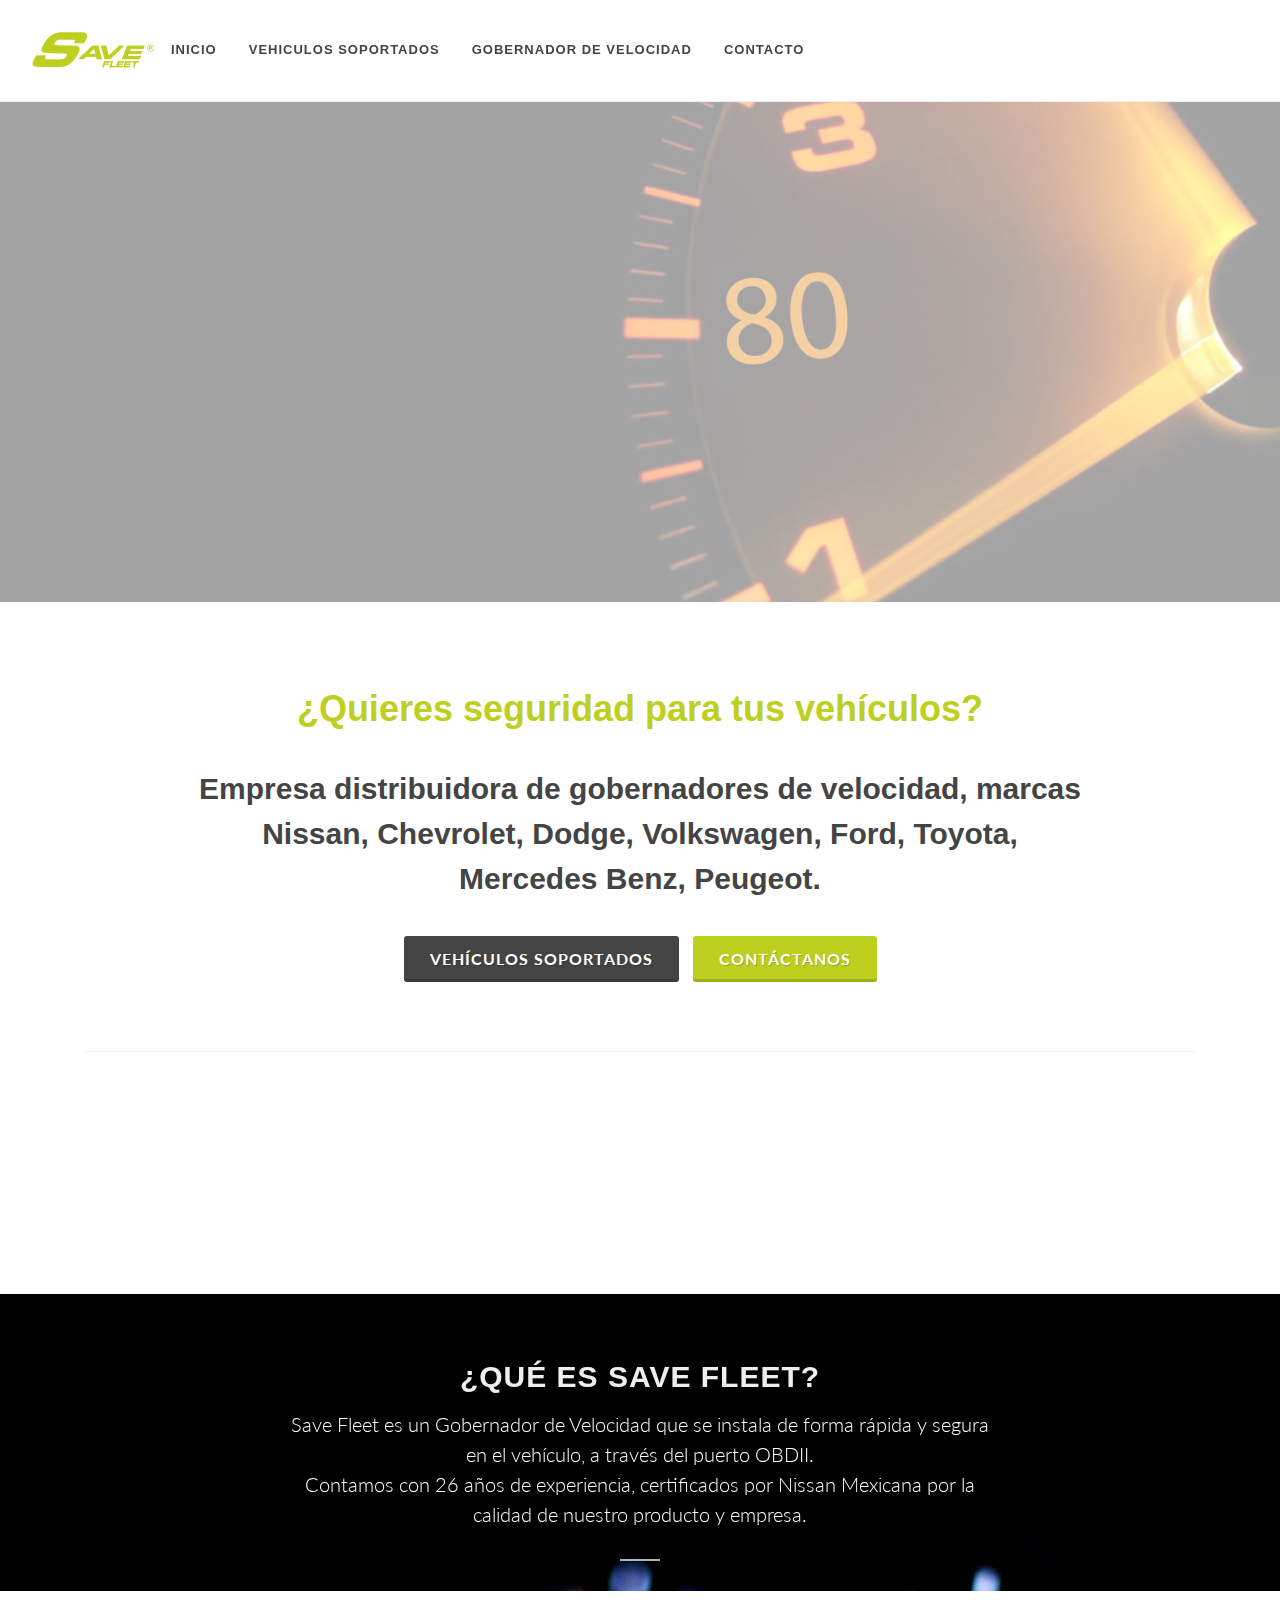
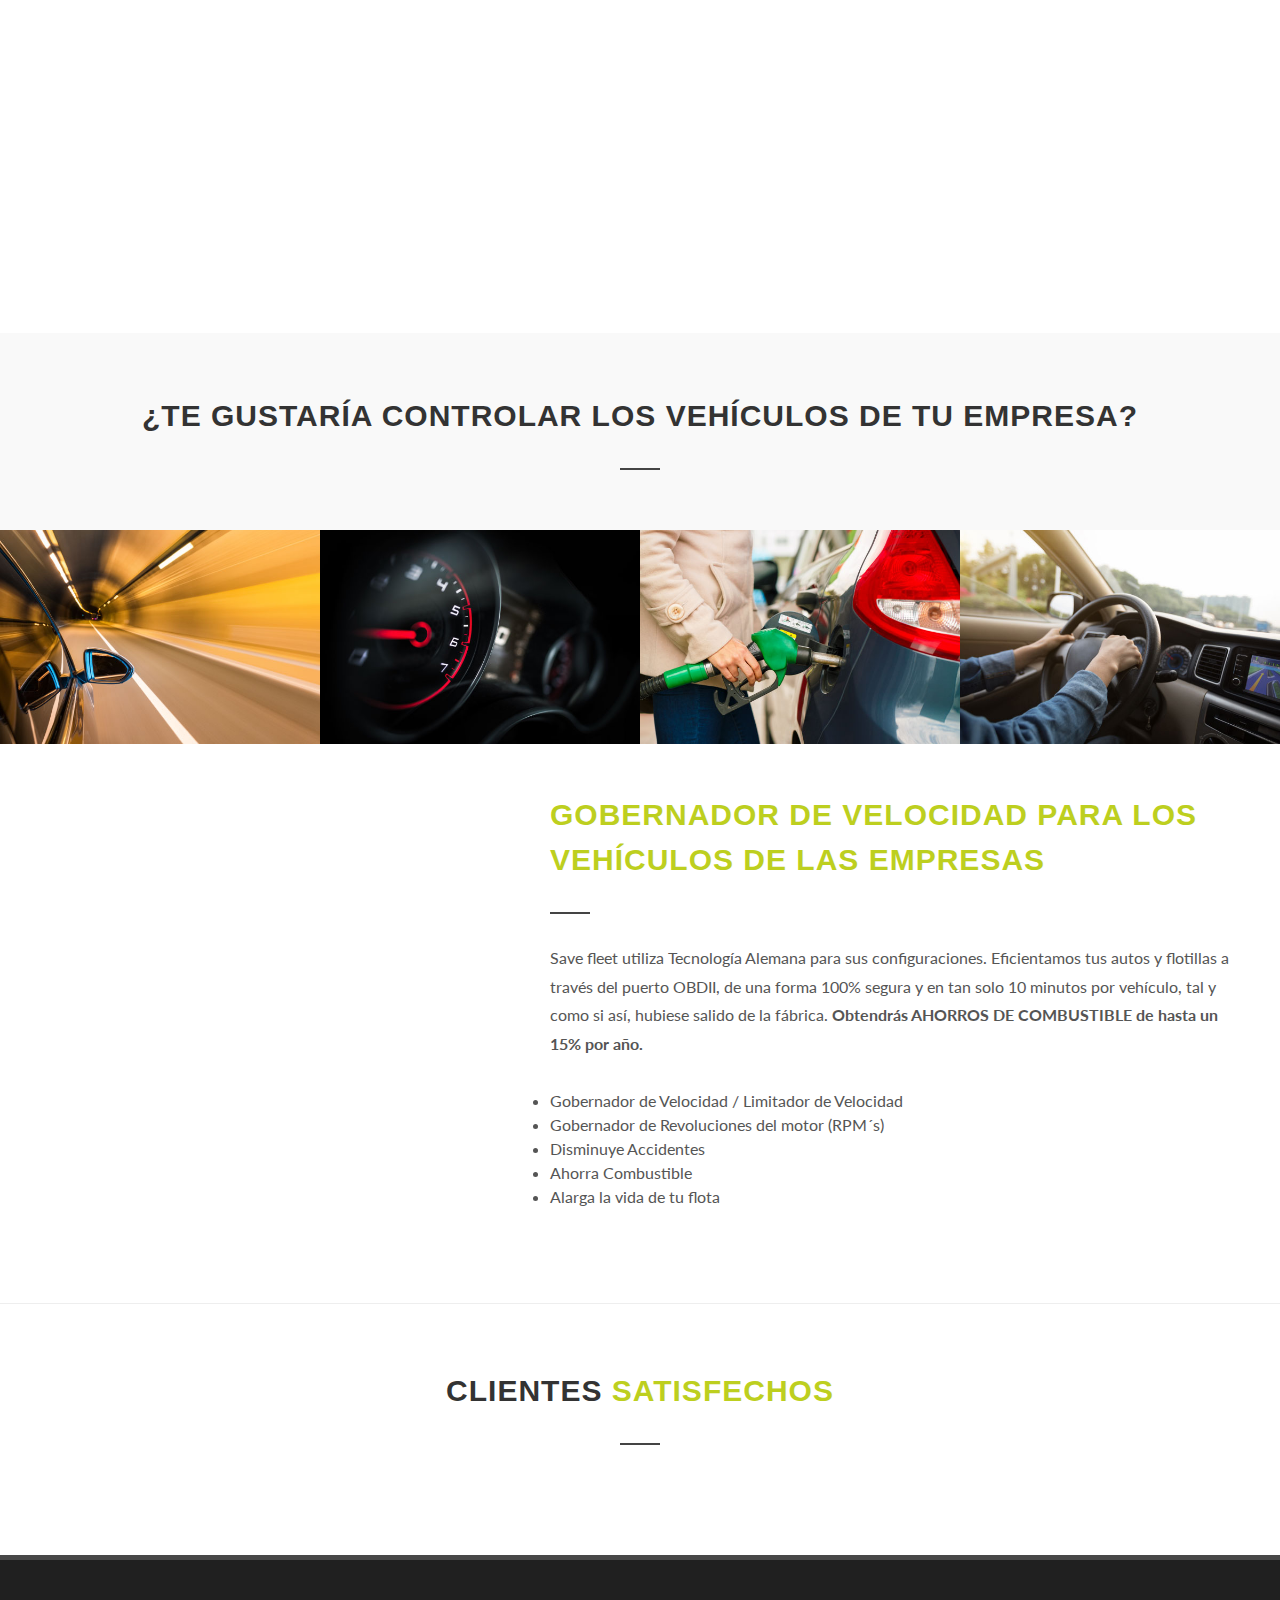
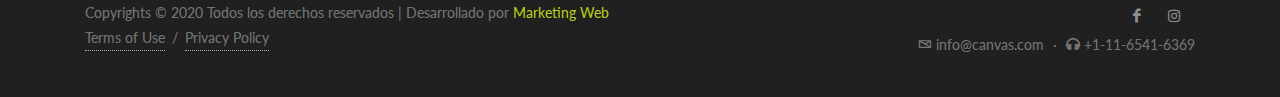
<file: index.html>
<!DOCTYPE html>
<html dir="ltr" lang="es-MX">

<head>
    <meta http-equiv="content-type" content="text/html; charset=utf-8" />
    <meta name="author" content="SemiColonWeb" />
    <!-- Stylesheets
	============================================= -->
    <link href="https://fonts.googleapis.com/css?family=Lato:300,400,400i,700|Raleway:300,400,500,600,700,900|Roboto:700,900|Roboto+Slab:400&display=swap" rel="stylesheet" type="text/css" />
    <link rel="stylesheet" href="css/bootstrap.css" type="text/css" />
    <link rel="stylesheet" href="style.css" type="text/css" />
    <link rel="stylesheet" href="css/dark.css" type="text/css" />
    <link rel="stylesheet" href="css/font-icons.css" type="text/css" />
    <link rel="stylesheet" href="css/animate.css" type="text/css" />
    <link rel="stylesheet" href="css/magnific-popup.css" type="text/css" />
    <link rel="stylesheet" href="css/custom.css" type="text/css" />
    <meta name="viewport" content="width=device-width, initial-scale=1" />
    <!-- car Specific Stylesheet -->
    <link rel="stylesheet" href="demos/car/car.css" type="text/css" />
    <link rel="stylesheet" href="demos/car/css/car-icons/style.css" type="text/css" />
    <!-- SLIDER REVOLUTION 5.x CSS SETTINGS -->
    <link rel="stylesheet" type="text/css" href="include/rs-plugin/css/settings.css" media="screen" />
    <link rel="stylesheet" type="text/css" href="include/rs-plugin/css/layers.css">
    <link rel="stylesheet" type="text/css" href="include/rs-plugin/css/navigation.css">
    <!-- Document Title
	============================================= -->
    <title>Gobernador de velocidad para vehículos en Ciudad de Mexico, Guadalajara y Monterrey | Limitadores de Velocidad para marcas Nissan, Chevrolet, Dodge, Volkswagen, Ford, Toyota, Mercedes Benz, Peugeot</title>
    <style>
        .tp-video-play-button { display: none !important; }

		.tp-caption { white-space: nowrap; }

	</style>
</head>

<body class="stretched">
    <!-- Document Wrapper
	============================================= -->
    <div id="wrapper" class="clearfix">
        <!-- Header
		============================================= -->
        <header id="header" class="full-header">
            <div id="header-wrap">
                <div class="container">
                    <div class="header-row">
                        <!-- Logo
						============================================= -->
                        <div id="logo">
                            <a href="index.html" class="standard-logo" data-dark-logo="images/logo.png"><img src="images/logo.png" alt="Save Fleet"></a>
                            <a href="index.html" class="retina-logo" data-dark-logo="images/logo.png"><img src="images/logo.png" alt="Save Fleet"></a>
                        </div><!-- #logo end -->
                        <div id="primary-menu-trigger">
                            <svg class="svg-trigger" viewBox="0 0 100 100">
                                <path d="m 30,33 h 40 c 3.722839,0 7.5,3.126468 7.5,8.578427 0,5.451959 -2.727029,8.421573 -7.5,8.421573 h -20"></path>
                                <path d="m 30,50 h 40"></path>
                                <path d="m 70,67 h -40 c 0,0 -7.5,-0.802118 -7.5,-8.365747 0,-7.563629 7.5,-8.634253 7.5,-8.634253 h 20"></path>
                            </svg>
                        </div>
                        <!-- Primary Navigation
						============================================= -->
                        <nav class="primary-menu">
                            <ul class="menu-container">
                                <li class="menu-item">
                                    <a class="menu-link" href="index.html">
                                        <div>Inicio</div>
                                    </a>
                                </li>
                                <li class="menu-item">
                                    <a class="menu-link" href="vehiculos-soportados.html">
                                        <div>Vehiculos Soportados</div>
                                    </a>
                                </li>
                                <li class="menu-item">
                                    <a class="menu-link" href="gobernador-de-velocidad.html">
                                        <div>Gobernador de velocidad</div>
                                    </a>
                                </li>
                                <li class="menu-item">
                                    <a class="menu-link" href="contacto.html">
                                        <div>Contacto</div>
                                    </a>
                                </li>
                            </ul>
                        </nav><!-- #primary-menu end -->
                    </div>
                </div>
            </div>
            <div class="header-wrap-clone"></div>
        </header><!-- #header end -->
        <!-- Slider
		============================================= -->
        <section id="slider" class="slider-element revslider-wrap slider-parallax">
            <div id="rev_slider_92_1_wrapper" class="rev_slider_wrapper fullwidthbanner-container" data-alias="news-hero72" style="margin:0px auto;background-color:#ffffff;padding:0px;margin-top:0px;margin-bottom:0px;">
                <!-- START REVOLUTION SLIDER 5.0.7 fullwidth mode -->
                <div id="rev_slider_92_1" class="rev_slider fullwidthabanner" style="display:none;" data-version="5.0.7">
                    <ul>
                        <!-- SLIDE  -->
                        <li data-index="rs-274" data-transition="fade" data-slotamount="7" data-easein="default" data-easeout="default" data-masterspeed="1000" data-rotate="0" data-saveperformance="off" data-title="Slide" data-description="">
                            <!-- MAIN IMAGE -->
                            <img src="img/slider-principal.jpg" alt="Image" data-bgposition="center bottom" data-kenburns="on" data-duration="30000" data-ease="Linear.easeNone" data-scalestart="100" data-scaleend="120" data-rotatestart="0" data-rotateend="0" data-offsetstart="0 0" data-offsetend="0 0" data-bgparallax="10" class="rev-slidebg" data-no-retina>
                            <!-- LAYERS -->
                            <!-- LAYER NR. 1 -->
                            <div class="tp-caption tp-shape tp-shapewrapper   tp-resizeme rs-parallaxlevel-0" id="slide-274-layer-3" data-x="['center','center','center','center']" data-hoffset="['0','0','0','0']" data-y="['middle','middle','middle','middle']" data-voffset="['0','0','0','0']" data-width="full" data-height="full" data-whitespace="normal" data-transform_idle="o:1;" data-transform_in="opacity:0;s:1500;e:Power3.easeInOut;" data-transform_out="s:300;s:300;" data-start="1000" data-basealign="slide" data-responsive_offset="on" style="z-index: 5;background-color:rgba(0, 0, 0, 0.25);border-color:rgba(0, 0, 0, 1.00);">
                            </div>
                            <!-- LAYER NR. 2 -->
                            <div class="tp-caption Newspaper-Title-Centered   tp-resizeme rs-parallaxlevel-0" id="slide-274-layer-1" data-x="['center','center','center','center']" data-hoffset="['0','0','0','0']" data-y="['middle','middle','middle','middle']" data-voffset="['0','0','0','1']" data-fontsize="['50','50','50','30']" data-lineheight="['55','55','55','35']" data-width="['721','721','721','420']" data-height="none" data-whitespace="normal" data-transform_idle="o:1;" data-transform_in="y:[-100%];z:0;rX:0deg;rY:0;rZ:0;sX:1;sY:1;skX:0;skY:0;s:1500;e:Power3.easeInOut;" data-transform_out="auto:auto;s:1000;" data-mask_in="x:0px;y:0px;" data-mask_out="x:0;y:0;" data-start="1000" data-splitin="none" data-splitout="none" data-responsive_offset="on" style="z-index: 6; min-width: 721px; max-width: 721px; white-space: normal;text-align:center;" data-textAlign="center">Gobernador de velocidad
                            </div>
                            <!-- LAYER NR. 4 -->
                            <div class="tp-caption Newspaper-Button rev-btn  rs-parallaxlevel-0" id="slide-274-layer-4" data-x="['center','center','center','center']" data-hoffset="['0','0','0','0']" data-y="['middle','middle','middle','middle']" data-voffset="['92','92','92','76']" data-width="none" data-height="none" data-whitespace="nowrap" data-transform_idle="o:1;" data-transform_hover="o:1;rX:0;rY:0;rZ:0;z:0;s:300;e:Power1.easeInOut;" data-style_hover="c:rgba(0, 0, 0, 1.00);bg:rgba(255, 255, 255, 1.00);bc:rgba(255, 255, 255, 1.00);cursor:pointer;" data-transform_in="y:50px;opacity:0;s:1500;e:Power4.easeInOut;" data-transform_out="y:50px;opacity:0;s:1000;s:1000;" data-start="1000" data-splitin="none" data-splitout="none" data-actions='[{"event":"click","action":"scrollbelow","offset":"px"}]' data-responsive_offset="on" data-responsive="off" style="z-index: 8; white-space: nowrap;outline:none;box-shadow:none;box-sizing:border-box;-moz-box-sizing:border-box;-webkit-box-sizing:border-box;">Reduce accidentes viales y ahorro de combustible
                            </div>
                        </li>
                    </ul>
                    <div class="tp-bannertimer tp-bottom" style="visibility: hidden !important;"></div>
                </div>
            </div><!-- END REVOLUTION SLIDER -->
        </section>
        <!-- Content
		============================================= -->
        <section id="content">
            <div class="content-wrap">
                <div class="container clearfix">
                    <div class="mx-auto center clearfix" style="max-width: 900px;">
                        <h1><span>¿Quieres seguridad para tus vehículos?</span></h1>
                        <h2>Empresa distribuidora de gobernadores de velocidad, marcas Nissan, Chevrolet, Dodge, Volkswagen, Ford, Toyota, Mercedes Benz, Peugeot.</h2>
                        <a href="vehiculos-soportados.html" class="button button-3d button-dark button-large ">Vehículos Soportados</a>
                        <a href="contacto.html" class="button button-3d button-large">Contáctanos</a>
                    </div>
                    <div class="line"></div>
                    <div class="row justify-content-center col-mb-50">
                        <div class="col-sm-6 col-lg-4">
                            <div class="feature-box fbox-sm fbox-plain" data-animate="fadeIn">
                                <div class="fbox-icon">
                                    <a href="#"><i class="icon-line2-screen-desktop"></i></a>
                                </div>
                                <div class="fbox-content">
                                    <h3>SOFTWARE 100% INVIOLABLE</h3>
                                    <p>Save Fleet NO es un Módulo. Save Fleet NO afecta la Garantía del <strong>Vehículo</strong>.</p>
                                </div>
                            </div>
                        </div>
                        <div class="col-sm-6 col-lg-4">
                            <div class="feature-box fbox-sm fbox-plain" data-animate="fadeIn" data-delay="200">
                                <div class="fbox-icon">
                                    <a href="#"><i class="icon-car-pump"></i></a>
                                </div>
                                <div class="fbox-content">
                                    <h3>AHORRA COMBUSTIBLE</h3>
                                    <p>Obtendrás <strong>AHORROS DE COMBUSTIBLE</strong> de hasta un 15% por año.</p>
                                </div>
                            </div>
                        </div>
                        <div class="col-sm-6 col-lg-4">
                            <div class="feature-box fbox-sm fbox-plain" data-animate="fadeIn" data-delay="400">
                                <div class="fbox-icon">
                                    <a href="#"><i class="icon-car-meter"></i></a>
                                </div>
                                <div class="fbox-content">
                                    <h3>GOBERNADOR DE VELOCIDAD</h3>
                                    <p>Save Fleet Speed Limiter Reduce los Accidentes Viales en un gran porcentaje en las empresas.</p>
                                </div>
                            </div>
                        </div>
                    </div>
                </div>
                <div class="clear"></div>
                <div class="section parallax dark mb-0 border-bottom-0" style="background-image: url('img/parallax/fondo-index.jpg');" data-bottom-top="background-position:0px 0px;" data-top-bottom="background-position:0px -300px;">
                    <div class="container clearfix">
                        <div class="heading-block center">
                            <h2>¿Qué es Save Fleet?</h2>
                            <span class="text-white">Save Fleet es un Gobernador de Velocidad que se instala de forma rápida y segura en el vehículo, a través del puerto OBDII.<br>
                                Contamos con 26 años de experiencia, certificados por Nissan Mexicana por la calidad de nuestro producto y empresa.</span>
                        </div>
                        <div style="position: relative; margin-bottom: -60px;" data-height-xl="415" data-height-lg="342" data-height-md="262" data-height-sm="160" data-height-xs="102">
                            <img src="img/certificado.png" style="position: absolute; top: 0; left: 0;" data-animate="fadeInUp" alt="Certificado">
                            <img src="img/logo-nissan.png" style="position: absolute; top: 0; left: 0;" data-animate="fadeInUp" data-delay="300" alt="iPad">
                        </div>
                    </div>
                </div>
                <div class="section border-top-0 topmargin-sm bottommargin-sm border-0 bg-transparent">
                    <div class="container clearfix">
                        <div class="row col-mb-50">
                            <div class="col-sm-6 col-lg-3 text-center" data-animate="bounceIn">
                                <img src="img/max.jpg" alt="Maxima eficiencia" class="img-fluid caracteristicas">
                                <h5>Reduce consumo de combustible e incrementa la vida útil de tu flotilla</h5>
                            </div>
                            <div class="col-sm-6 col-lg-3 text-center" data-animate="bounceIn" data-delay="200">
                                <img src="img/speed.jpg" alt="Gobernador de velocidad" class="img-fluid caracteristicas">
                                <h5>Reduce los Accidentes Viales. Ideal para Evitar Foto Infracciones</h5>
                            </div>
                            <div class="col-sm-6 col-lg-3 text-center" data-animate="bounceIn" data-delay="400">
                                <img src="img/engine.jpg" alt="Limitador de RPM´s" class="img-fluid caracteristicas">
                                <h5>¿Te gustaría alargar la vida útil de tu flotilla?</h5>
                            </div>
                            <div class="col-sm-6 col-lg-3 text-center" data-animate="bounceIn" data-delay="600">
                                <img src="img/eco.jpg" alt="Ahorro de combustible" class="img-fluid caracteristicas">
                                <h5>Ahorra miles de pesos en Combustible</h5>
                            </div>
                        </div>
                    </div>
                </div>
                <div class="section mt-0 border-0 mb-0">
                    <div class="container clearfix">
                        <div class="heading-block center mb-0">
                            <h2>¿Te gustaría controlar los vehículos de tu empresa?</h2>
                        </div>
                    </div>
                </div>
                <!-- Portfolio Items
				============================================= -->
                <div id="portfolio" class="portfolio row no-gutters portfolio-reveal grid-container">
                    <article class="portfolio-item col-6 col-md-4 col-lg-3 pf-media pf-icons">
                        <div class="grid-inner">
                            <div class="portfolio-image">
                                <a href="#">
                                    <img src="img/empresa/1.jpg" alt="Open Imagination">
                                </a>
                            </div>
                            <div class="portfolio-desc">
                                <h3><a href="#">Save Fleet eficiencia total</a></h3>
                            </div>
                        </div>
                    </article>
                    <article class="portfolio-item col-6 col-md-4 col-lg-3 pf-illustrations">
                        <div class="grid-inner">
                            <div class="portfolio-image">
                                <a href="#">
                                    <img src="img/empresa/2.jpg" alt="Locked Steel Gate">
                                </a>
                            </div>
                            <div class="portfolio-desc">
                                <h3><a href="#">Save Fleet seguridad</a></h3>
                            </div>
                        </div>
                    </article>
                    <article class="portfolio-item col-6 col-md-4 col-lg-3 pf-graphics pf-uielements">
                        <div class="grid-inner">
                            <div class="portfolio-image">
                                <a href="#">
                                    <img src="img/empresa/4.jpg" alt="Mac Sunglasses">
                                </a>
                            </div>
                            <div class="portfolio-desc">
                                <h3><a href="#">Save Fleet durabilidad</a></h3>
                            </div>
                        </div>
                    </article>
                    <article class="portfolio-item col-6 col-md-4 col-lg-3 pf-icons pf-illustrations">
                        <div class="grid-inner">
                            <div class="portfolio-image">
                                <a href="#">
                                    <img src="img/empresa/3.jpg" alt="Open Imagination">
                                </a>
                            </div>
                            <div class="portfolio-desc">
                                <h3><a href="#">Save Fleet rentabilidad</a></h3>
                            </div>
                        </div>
                    </article>
                </div>
                <div class="container-fuild p-0 clearfix mt-5">
                    <div class="row align-items-center gutter-40 col-mb-50">
                        <div class="col-md-5">
                            <img data-animate="fadeInLeftBig" src="img/empresa/vehiculo.png" alt="Imac">
                        </div>
                        <div class="col-md-7 pr-5">
                            <div class="heading-block">
                                <h2><span>GOBERNADOR DE VELOCIDAD PARA LOS VEHÍCULOS DE LAS EMPRESAS</span></h2>
                            </div>
                            <p>Save fleet utiliza Tecnología Alemana para sus configuraciones. Eficientamos tus autos y flotillas a través del puerto OBDII, de una forma 100% segura y en tan solo 10 minutos por vehículo, tal y como si así, hubiese salido de la fábrica. <strong>Obtendrás AHORROS DE COMBUSTIBLE de hasta un 15% por año.</strong></p>
							<ul>
								<li>Gobernador de Velocidad / Limitador de Velocidad</li>
								<li>Gobernador de Revoluciones del motor (RPM´s)</li>
								<li>Disminuye Accidentes</li>
								<li>Ahorra Combustible</li>
								<li>Alarga la vida de tu flota</li>
							</ul>
                        </div>
                    </div>
                    <div class="line"></div>
                </div>
                <div class="container mx-auto clearfix">
                    <div class="heading-block center">
                        <h2>Clientes <span>satisfechos</span></h2>
                    </div>
                </div>
                <div id="oc-clients" class="section bg-transparent mt-0 owl-carousel owl-carousel-full image-carousel footer-stick carousel-widget" data-margin="80" data-loop="true" data-nav="false" data-autoplay="5000" data-pagi="false" data-items-xs="2" data-items-sm="3" data-items-md="4" data-items-lg="5" data-items-xl="6">
                    <div class="oc-item"><a href="#"><img src="img/clientes/bachoco.jpg" alt="Clients"></a></div>
                    <div class="oc-item"><a href="#"><img src="img/clientes/bimbo.jpg" alt="Clients"></a></div>
                    <div class="oc-item"><a href="#"><img src="img/clientes/cfe.jpg" alt="Clients"></a></div>
                    <div class="oc-item"><a href="#"><img src="img/clientes/cocacola.jpg" alt="Clients"></a></div>
                    <div class="oc-item"><a href="#"><img src="img/clientes/femsa.jpg" alt="Clients"></a></div>
                    <div class="oc-item"><a href="#"><img src="img/clientes/ferrero-rocher.jpg" alt="Clients"></a></div>
                    <div class="oc-item"><a href="#"><img src="img/clientes/gas-express.jpg" alt="Clients"></a></div>
                    <div class="oc-item"><a href="#"><img src="img/clientes/gasrosa.jpg" alt="Clients"></a></div>
                    <div class="oc-item"><a href="#"><img src="img/clientes/giant.jpg" alt="Clients"></a></div>
                    <div class="oc-item"><a href="#"><img src="img/clientes/gruma.jpg" alt="Clients"></a></div>
                    <div class="oc-item"><a href="#"><img src="img/clientes/heb.jpg" alt="Clients"></a></div>
                    <div class="oc-item"><a href="#"><img src="img/clientes/heineken.jpg" alt="Clients"></a></div>
                    <div class="oc-item"><a href="#"><img src="img/clientes/lala.jpg" alt="Clients"></a></div>
                    <div class="oc-item"><a href="#"><img src="img/clientes/megacable.jpg" alt="Clients"></a></div>
                    <div class="oc-item"><a href="#"><img src="img/clientes/mondelez.jpg" alt="Clients"></a></div>
                    <div class="oc-item"><a href="#"><img src="img/clientes/navarro.jpg" alt="Clients"></a></div>
                    <div class="oc-item"><a href="#"><img src="img/clientes/nissan.jpg" alt="Clients"></a></div>
                    <div class="oc-item"><a href="#"><img src="img/clientes/pedigree.jpg" alt="Clients"></a></div>
                    <div class="oc-item"><a href="#"><img src="img/clientes/sabritas.jpg" alt="Clients"></a></div>
                    <div class="oc-item"><a href="#"><img src="img/clientes/sigma.jpg" alt="Clients"></a></div>
                </div>
            </div>
        </section><!-- #content end -->
        <!-- Footer
		============================================= -->
        <footer id="footer" class="dark">
            <!-- Copyrights
			============================================= -->
            <div id="copyrights">
                <div class="container">
                    <div class="row col-mb-30">
                        <div class="col-md-6 text-center text-md-left">
                            Copyrights &copy; 2020 Todos los derechos reservados | Desarrollado por <a href="">Marketing Web</a><br>
                            <div class="copyright-links"><a href="#">Terms of Use</a> / <a href="#">Privacy Policy</a></div>
                        </div>
                        <div class="col-md-6 text-center text-md-right">
                            <div class="d-flex justify-content-center justify-content-md-end">
                                <a href="#" class="social-icon si-small si-borderless si-facebook">
                                    <i class="icon-facebook"></i>
                                    <i class="icon-facebook"></i>
                                </a>
                                <a href="#" class="social-icon si-small si-borderless si-instagram">
                                    <i class="icon-instagram"></i>
                                    <i class="icon-instagram"></i>
                                </a>
                            </div>
                            <div class="clear"></div>
                            <i class="icon-envelope2"></i> info@canvas.com <span class="middot">&middot;</span> <i class="icon-headphones"></i> +1-11-6541-6369
                        </div>
                    </div>
                </div>
            </div><!-- #copyrights end -->
        </footer><!-- #footer end -->
    </div><!-- #wrapper end -->
    <!-- Go To Top
	============================================= -->
    <div id="gotoTop" class="icon-angle-up"></div>
    <!-- JavaScripts
	============================================= -->
    <script src="js/jquery.js"></script>
    <script src="js/plugins.min.js"></script>
    <!-- Footer Scripts
	============================================= -->
    <script src="js/functions.js"></script>
    <!-- SLIDER REVOLUTION 5.x SCRIPTS  -->
    <script src="include/rs-plugin/js/jquery.themepunch.tools.min.js"></script>
    <script src="include/rs-plugin/js/jquery.themepunch.revolution.min.js"></script>
    <script src="include/rs-plugin/js/extensions/revolution.extension.slideanims.min.js"></script>
    <script src="include/rs-plugin/js/extensions/revolution.extension.actions.min.js"></script>
    <script src="include/rs-plugin/js/extensions/revolution.extension.layeranimation.min.js"></script>
    <script src="include/rs-plugin/js/extensions/revolution.extension.kenburn.min.js"></script>
    <script src="include/rs-plugin/js/extensions/revolution.extension.parallax.min.js"></script>
    <script src="include/rs-plugin/js/extensions/revolution.extension.video.min.js"></script>
    <script>
    var tpj = jQuery;
    var revapi92;
    var $ = jQuery.noConflict();

    tpj(document).ready(function() {
        if (tpj("#rev_slider_92_1").revolution == undefined) {
            revslider_showDoubleJqueryError("#rev_slider_92_1");
        } else {
            revapi92 = tpj("#rev_slider_92_1").show().revolution({
                sliderType: "hero",
                jsFileLocation: "include/rs-plugin/js/",
                sliderLayout: "fullwidth",
                dottedOverlay: "none",
                delay: 9000,
                navigation: {},
                responsiveLevels: [1240, 1024, 778, 480],
                gridwidth: [1240, 1024, 778, 480],
                gridheight: [500, 450, 400, 350],
                lazyType: "none",
                parallax: {
                    type: "scroll",
                    origo: "enterpoint",
                    speed: 400,
                    levels: [5, 10, 15, 20, 25, 30, 35, 40, 45, 50],
                },
                shadow: 0,
                spinner: "off",
                autoHeight: "off",
                disableProgressBar: "on",
                hideThumbsOnMobile: "off",
                hideSliderAtLimit: 0,
                hideCaptionAtLimit: 0,
                hideAllCaptionAtLilmit: 0,
                debugMode: false,
                fallbacks: {
                    simplifyAll: "off",
                    disableFocusListener: false,
                }
            });
        }
    }); /*ready*/
    </script>
</body>

</html>
</file>
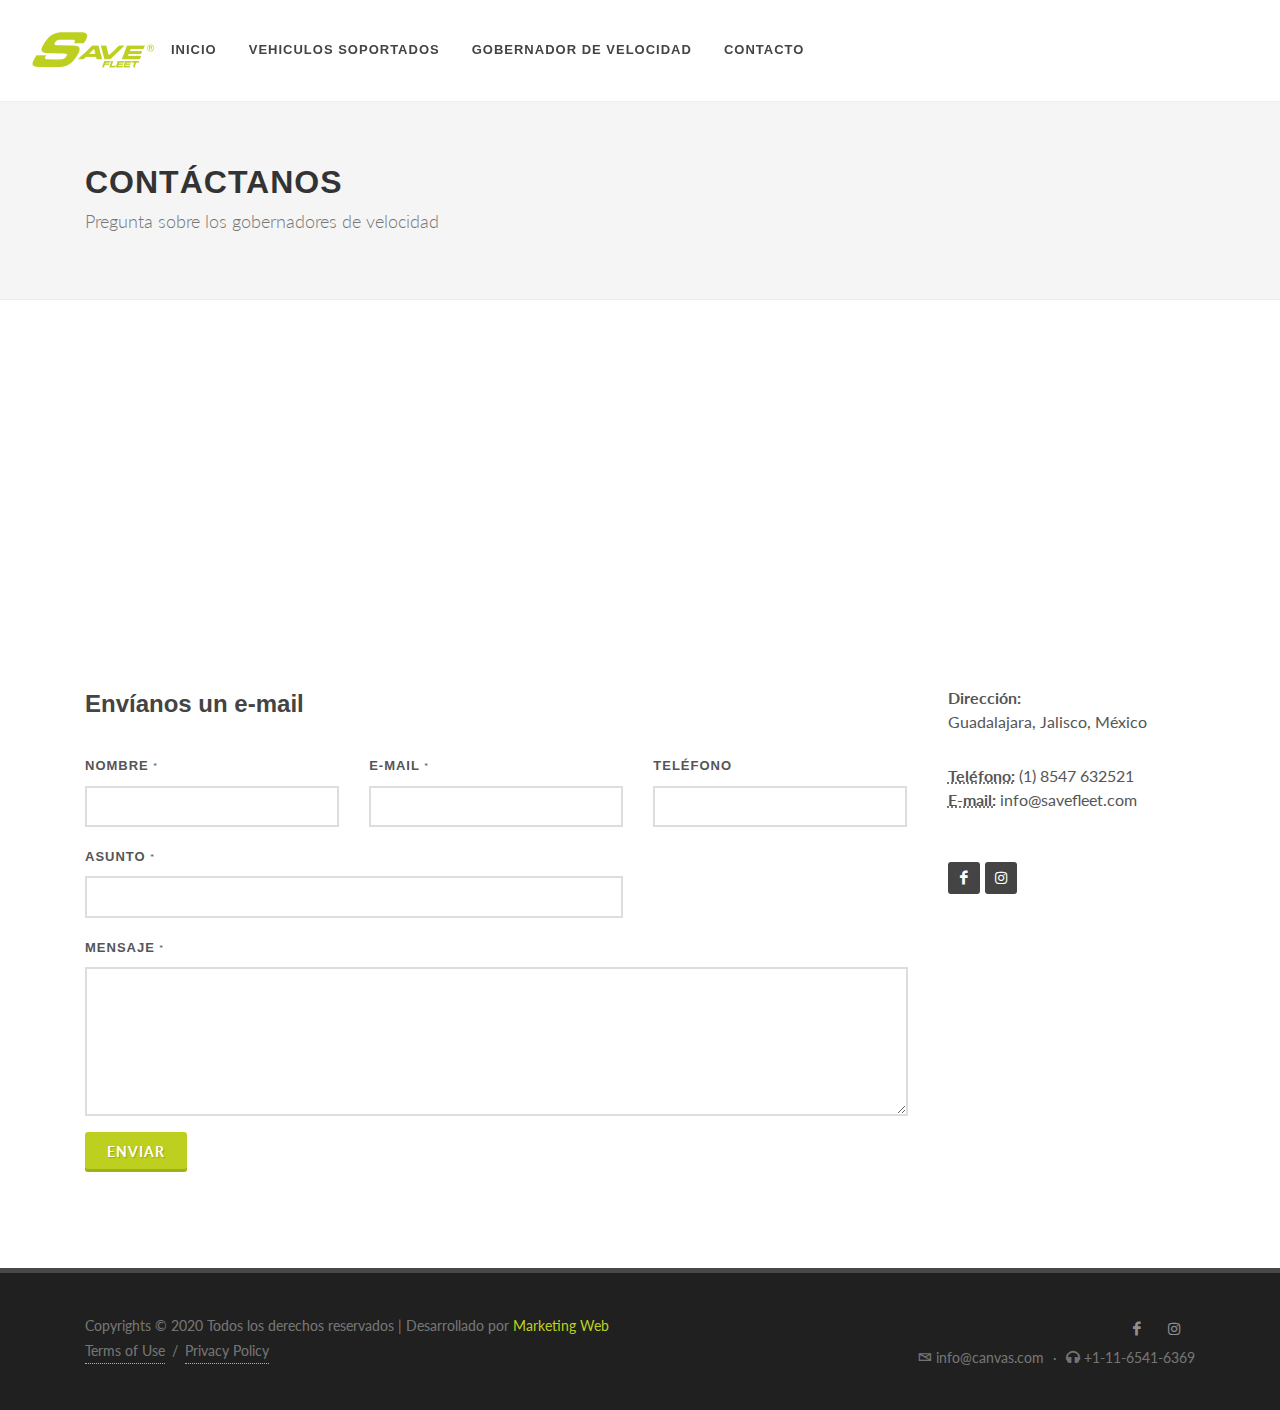
<file: contacto.html>
<!DOCTYPE html>
<html dir="ltr" lang="es-MX">

<head>
    <meta http-equiv="content-type" content="text/html; charset=utf-8" />
    <meta name="author" content="SemiColonWeb" />
    <!-- Stylesheets
    ============================================= -->
    <link href="https://fonts.googleapis.com/css?family=Lato:300,400,400i,700|Raleway:300,400,500,600,700,900|Roboto:700,900|Roboto+Slab:400&display=swap" rel="stylesheet" type="text/css" />
    <link rel="stylesheet" href="css/bootstrap.css" type="text/css" />
    <link rel="stylesheet" href="style.css" type="text/css" />
    <link rel="stylesheet" href="css/dark.css" type="text/css" />
    <link rel="stylesheet" href="css/font-icons.css" type="text/css" />
    <link rel="stylesheet" href="css/animate.css" type="text/css" />
    <link rel="stylesheet" href="css/magnific-popup.css" type="text/css" />
    <link rel="stylesheet" href="css/custom.css" type="text/css" />
    <meta name="viewport" content="width=device-width, initial-scale=1" />
    <!-- car Specific Stylesheet -->
    <link rel="stylesheet" href="demos/car/car.css" type="text/css" />
    <link rel="stylesheet" href="demos/car/css/car-icons/style.css" type="text/css" />
    <!-- SLIDER REVOLUTION 5.x CSS SETTINGS -->
    <link rel="stylesheet" type="text/css" href="include/rs-plugin/css/settings.css" media="screen" />
    <link rel="stylesheet" type="text/css" href="include/rs-plugin/css/layers.css">
    <link rel="stylesheet" type="text/css" href="include/rs-plugin/css/navigation.css">
    <!-- Document Title
    ============================================= -->
    <title>Gobernador de velocidad para vehículos en Ciudad de Mexico, Guadalajara y Monterrey | Limitadores de Velocidad para marcas Nissan, Chevrolet, Dodge, Volkswagen, Ford, Toyota, Mercedes Benz, Peugeot</title>
    <style>
        .tp-video-play-button { display: none !important; }

        .tp-caption { white-space: nowrap; }

    </style>
</head>

<body class="stretched">
    <!-- Document Wrapper
    ============================================= -->
    <div id="wrapper" class="clearfix">
        <!-- Header
        ============================================= -->
        <header id="header" class="full-header">
            <div id="header-wrap">
                <div class="container">
                    <div class="header-row">
                        <!-- Logo
                        ============================================= -->
                        <div id="logo">
                            <a href="index.html" class="standard-logo" data-dark-logo="images/logo.png"><img src="images/logo.png" alt="Save Fleet"></a>
                            <a href="index.html" class="retina-logo" data-dark-logo="images/logo.png"><img src="images/logo.png" alt="Save Fleet"></a>
                        </div><!-- #logo end -->
                        <div id="primary-menu-trigger">
                            <svg class="svg-trigger" viewBox="0 0 100 100">
                                <path d="m 30,33 h 40 c 3.722839,0 7.5,3.126468 7.5,8.578427 0,5.451959 -2.727029,8.421573 -7.5,8.421573 h -20"></path>
                                <path d="m 30,50 h 40"></path>
                                <path d="m 70,67 h -40 c 0,0 -7.5,-0.802118 -7.5,-8.365747 0,-7.563629 7.5,-8.634253 7.5,-8.634253 h 20"></path>
                            </svg>
                        </div>
                        <!-- Primary Navigation
                        ============================================= -->
                        <nav class="primary-menu">
                            <ul class="menu-container">
                                <li class="menu-item">
                                    <a class="menu-link" href="index.html">
                                        <div>Inicio</div>
                                    </a>
                                </li>
                                <li class="menu-item">
                                    <a class="menu-link" href="vehiculos-soportados.html">
                                        <div>Vehiculos Soportados</div>
                                    </a>
                                </li>
                                <li class="menu-item">
                                    <a class="menu-link" href="gobernador-de-velocidad.html">
                                        <div>Gobernador de velocidad</div>
                                    </a>
                                </li>
                                <li class="menu-item">
                                    <a class="menu-link" href="contacto.html">
                                        <div>Contacto</div>
                                    </a>
                                </li>
                            </ul>
                        </nav><!-- #primary-menu end -->
                        <form class="top-search-form" action="search.html" method="get">
                            <input type="text" name="q" class="form-control" value="" placeholder="Type &amp; Hit Enter.." autocomplete="off">
                        </form>
                    </div>
                </div>
            </div>
            <div class="header-wrap-clone"></div>
        </header><!-- #header end -->
        <!-- Page Title
        ============================================= -->
        <section id="page-title">
            <div class="container clearfix">
                <h1>Contáctanos</h1>
                <span>Pregunta sobre los gobernadores de velocidad</span>
            </div>
        </section><!-- #page-title end -->
        <!-- Google Map
        ============================================= -->
        <iframe src="https://www.google.com/maps/embed?pb=!1m18!1m12!1m3!1d119454.5923352655!2d-103.38657153285975!3d20.67136858691086!2m3!1f0!2f0!3f0!3m2!1i1024!2i768!4f13.1!3m3!1m2!1s0x8428b18cb52fd39b%3A0xd63d9302bf865750!2sGuadalajara%2C%20Jal.!5e0!3m2!1ses-419!2smx!4v1601498592533!5m2!1ses-419!2smx" width="600" height="300" frameborder="0" style="border:0;" allowfullscreen="" aria-hidden="false" tabindex="0"></iframe>
        <!-- Content
        ============================================= -->
        <section id="content">
            <div class="content-wrap">
                <div class="container">
                    <div class="row gutter-40 col-mb-80">
                        <!-- Postcontent
                        ============================================= -->
                        <div class="postcontent col-lg-9">
                            <h3>Envíanos un e-mail</h3>
                            <div class="form-widget">
                                <div class="form-result"></div>
                                <form class="mb-0" id="template-contactform" name="template-contactform" action="include/form.php" method="post">
                                    <div class="form-process">
                                        <div class="css3-spinner">
                                            <div class="css3-spinner-scaler"></div>
                                        </div>
                                    </div>
                                    <div class="row">
                                        <div class="col-md-4 form-group">
                                            <label for="template-contactform-name">Nombre <small>*</small></label>
                                            <input type="text" id="template-contactform-name" name="template-contactform-name" value="" class="sm-form-control required" />
                                        </div>
                                        <div class="col-md-4 form-group">
                                            <label for="template-contactform-email">E-mail <small>*</small></label>
                                            <input type="email" id="template-contactform-email" name="template-contactform-email" value="" class="required email sm-form-control" />
                                        </div>
                                        <div class="col-md-4 form-group">
                                            <label for="template-contactform-phone">Teléfono</label>
                                            <input type="text" id="template-contactform-phone" name="template-contactform-phone" value="" class="sm-form-control" />
                                        </div>
                                        <div class="w-100"></div>
                                        <div class="col-md-8 form-group">
                                            <label for="template-contactform-subject">Asunto <small>*</small></label>
                                            <input type="text" id="template-contactform-subject" name="subject" value="" class="required sm-form-control" />
                                        </div>
                                        <div class="w-100"></div>
                                        <div class="col-12 form-group">
                                            <label for="template-contactform-message">Mensaje <small>*</small></label>
                                            <textarea class="required sm-form-control" id="template-contactform-message" name="template-contactform-message" rows="6" cols="30"></textarea>
                                        </div>
                                        <div class="col-12 form-group d-none">
                                            <input type="text" id="template-contactform-botcheck" name="template-contactform-botcheck" value="" class="sm-form-control" />
                                        </div>
                                        <div class="col-12 form-group">
                                            <button class="button button-3d m-0" type="submit" id="template-contactform-submit" name="template-contactform-submit" value="submit">Enviar</button>
                                        </div>
                                    </div>
                                    <input type="hidden" name="prefix" value="template-contactform-">
                                </form>
                            </div>
                        </div><!-- .postcontent end -->
                        <!-- Sidebar
                        ============================================= -->
                        <div class="sidebar col-lg-3">
                            <address>
                                <strong>Dirección:</strong><br>
                                Guadalajara, Jalisco, México<br>
                            </address>
                            <abbr title="Phone Number"><strong>Teléfono:</strong></abbr> (1) 8547 632521<br>
                            <abbr title="Email Address"><strong>E-mail:</strong></abbr> info@savefleet.com
                            <div class="widget border-0 pt-0">
                                <a href="#" class="social-icon si-small si-dark si-facebook">
                                    <i class="icon-facebook"></i>
                                    <i class="icon-facebook"></i>
                                </a>
                                <a href="#" class="social-icon si-small si-dark si-instagram">
                                    <i class="icon-instagram"></i>
                                    <i class="icon-instagram"></i>
                                </a>
                            </div>
                        </div><!-- .sidebar end -->
                    </div>
                </div>
            </div>
        </section><!-- #content end -->
        <!-- Footer
        ============================================= -->
        <footer id="footer" class="dark">
            <!-- Copyrights
            ============================================= -->
            <div id="copyrights">
                <div class="container">
                    <div class="row col-mb-30">
                        <div class="col-md-6 text-center text-md-left">
                            Copyrights &copy; 2020 Todos los derechos reservados | Desarrollado por <a href="">Marketing Web</a><br>
                            <div class="copyright-links"><a href="#">Terms of Use</a> / <a href="#">Privacy Policy</a></div>
                        </div>
                        <div class="col-md-6 text-center text-md-right">
                            <div class="d-flex justify-content-center justify-content-md-end">
                                <a href="#" class="social-icon si-small si-borderless si-facebook">
                                    <i class="icon-facebook"></i>
                                    <i class="icon-facebook"></i>
                                </a>
                                <a href="#" class="social-icon si-small si-borderless si-instagram">
                                    <i class="icon-instagram"></i>
                                    <i class="icon-instagram"></i>
                                </a>
                            </div>
                            <div class="clear"></div>
                            <i class="icon-envelope2"></i> info@canvas.com <span class="middot">&middot;</span> <i class="icon-headphones"></i> +1-11-6541-6369
                        </div>
                    </div>
                </div>
            </div><!-- #copyrights end -->
        </footer><!-- #footer end -->
    </div><!-- #wrapper end -->
    <!-- Go To Top
    ============================================= -->
    <div id="gotoTop" class="icon-angle-up"></div>
    <!-- JavaScripts
    ============================================= -->
    <script src="js/jquery.js"></script>
    <script src="js/plugins.min.js"></script>
    <!-- Footer Scripts
    ============================================= -->
    <script src="js/functions.js"></script>
    <!-- SLIDER REVOLUTION 5.x SCRIPTS  -->
    <script src="include/rs-plugin/js/jquery.themepunch.tools.min.js"></script>
    <script src="include/rs-plugin/js/jquery.themepunch.revolution.min.js"></script>
    <script src="include/rs-plugin/js/extensions/revolution.extension.slideanims.min.js"></script>
    <script src="include/rs-plugin/js/extensions/revolution.extension.actions.min.js"></script>
    <script src="include/rs-plugin/js/extensions/revolution.extension.layeranimation.min.js"></script>
    <script src="include/rs-plugin/js/extensions/revolution.extension.kenburn.min.js"></script>
    <script src="include/rs-plugin/js/extensions/revolution.extension.parallax.min.js"></script>
    <script src="include/rs-plugin/js/extensions/revolution.extension.video.min.js"></script>
    <script>
    var tpj = jQuery;
    var revapi92;
    var $ = jQuery.noConflict();

    tpj(document).ready(function() {
        if (tpj("#rev_slider_92_1").revolution == undefined) {
            revslider_showDoubleJqueryError("#rev_slider_92_1");
        } else {
            revapi92 = tpj("#rev_slider_92_1").show().revolution({
                sliderType: "hero",
                jsFileLocation: "include/rs-plugin/js/",
                sliderLayout: "fullwidth",
                dottedOverlay: "none",
                delay: 9000,
                navigation: {},
                responsiveLevels: [1240, 1024, 778, 480],
                gridwidth: [1240, 1024, 778, 480],
                gridheight: [500, 450, 400, 350],
                lazyType: "none",
                parallax: {
                    type: "scroll",
                    origo: "enterpoint",
                    speed: 400,
                    levels: [5, 10, 15, 20, 25, 30, 35, 40, 45, 50],
                },
                shadow: 0,
                spinner: "off",
                autoHeight: "off",
                disableProgressBar: "on",
                hideThumbsOnMobile: "off",
                hideSliderAtLimit: 0,
                hideCaptionAtLimit: 0,
                hideAllCaptionAtLilmit: 0,
                debugMode: false,
                fallbacks: {
                    simplifyAll: "off",
                    disableFocusListener: false,
                }
            });
        }
    }); /*ready*/
    </script>
</body>

</html>
</file>
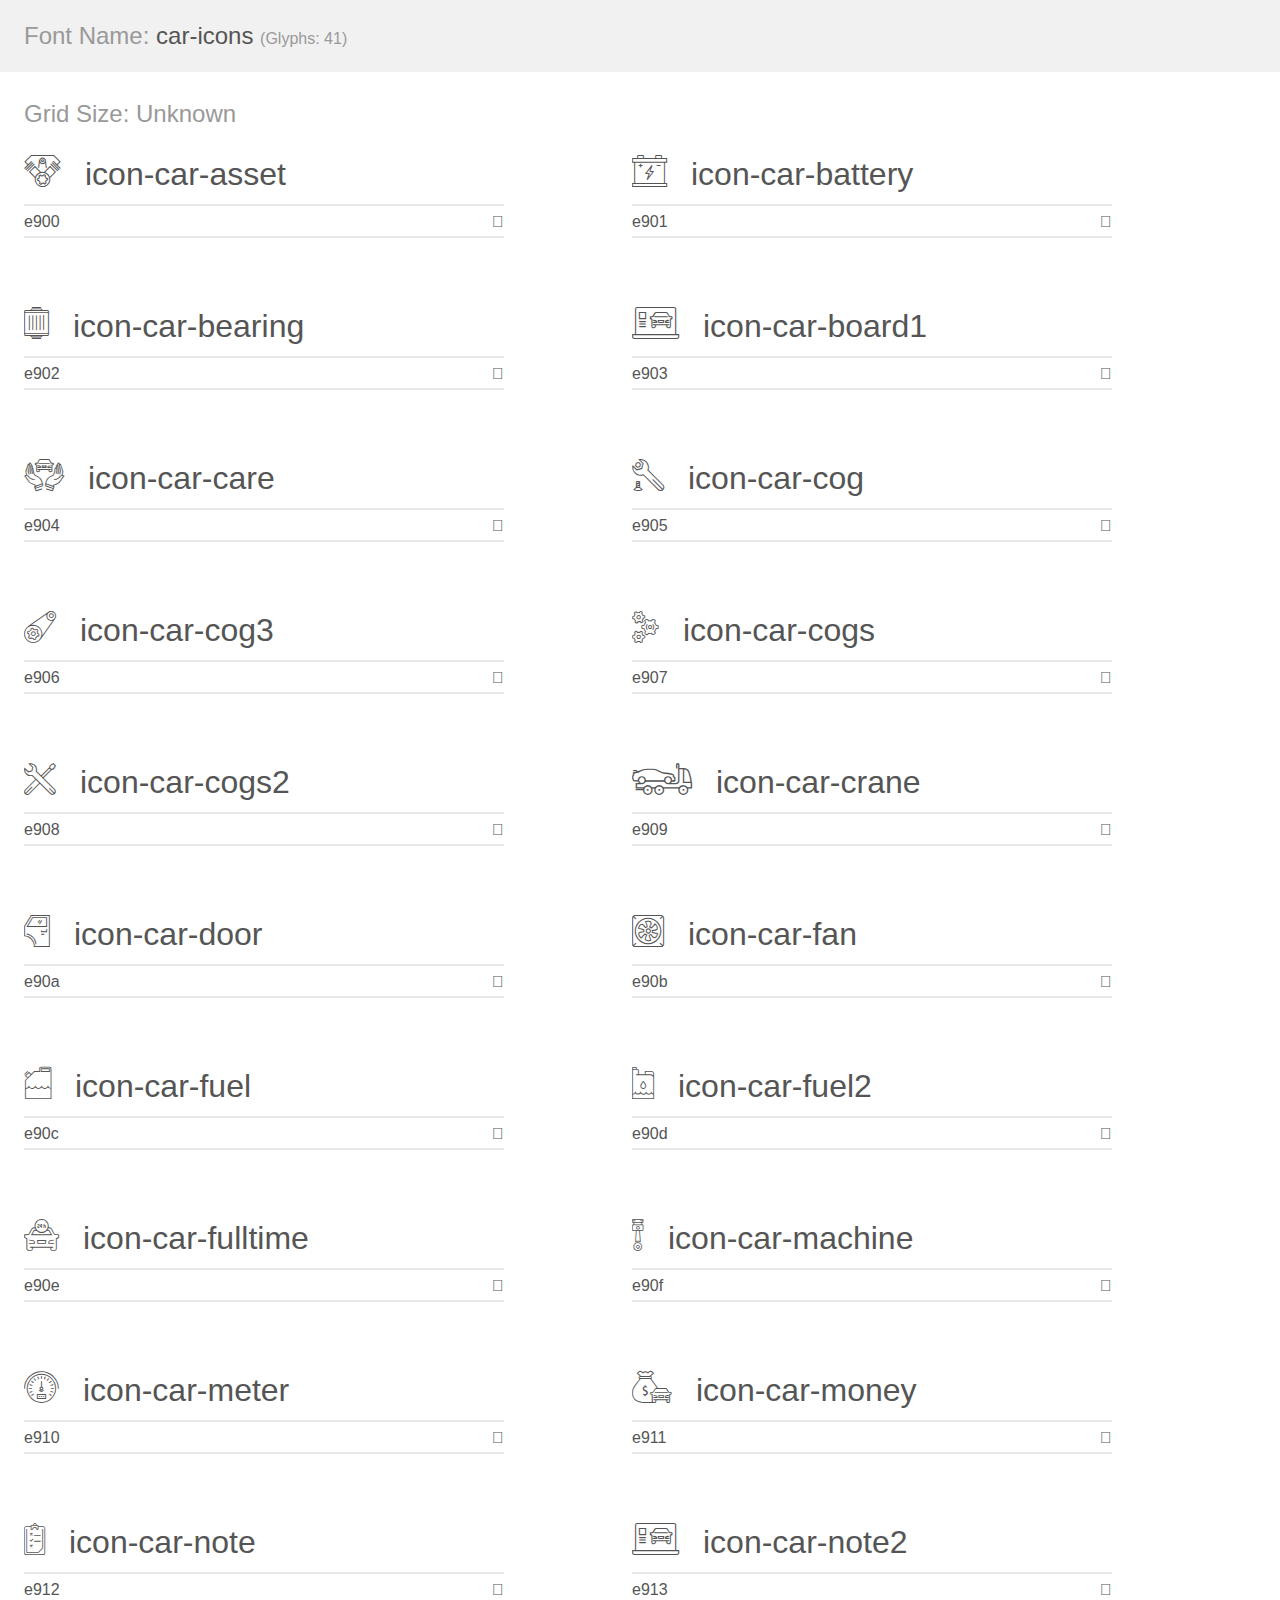
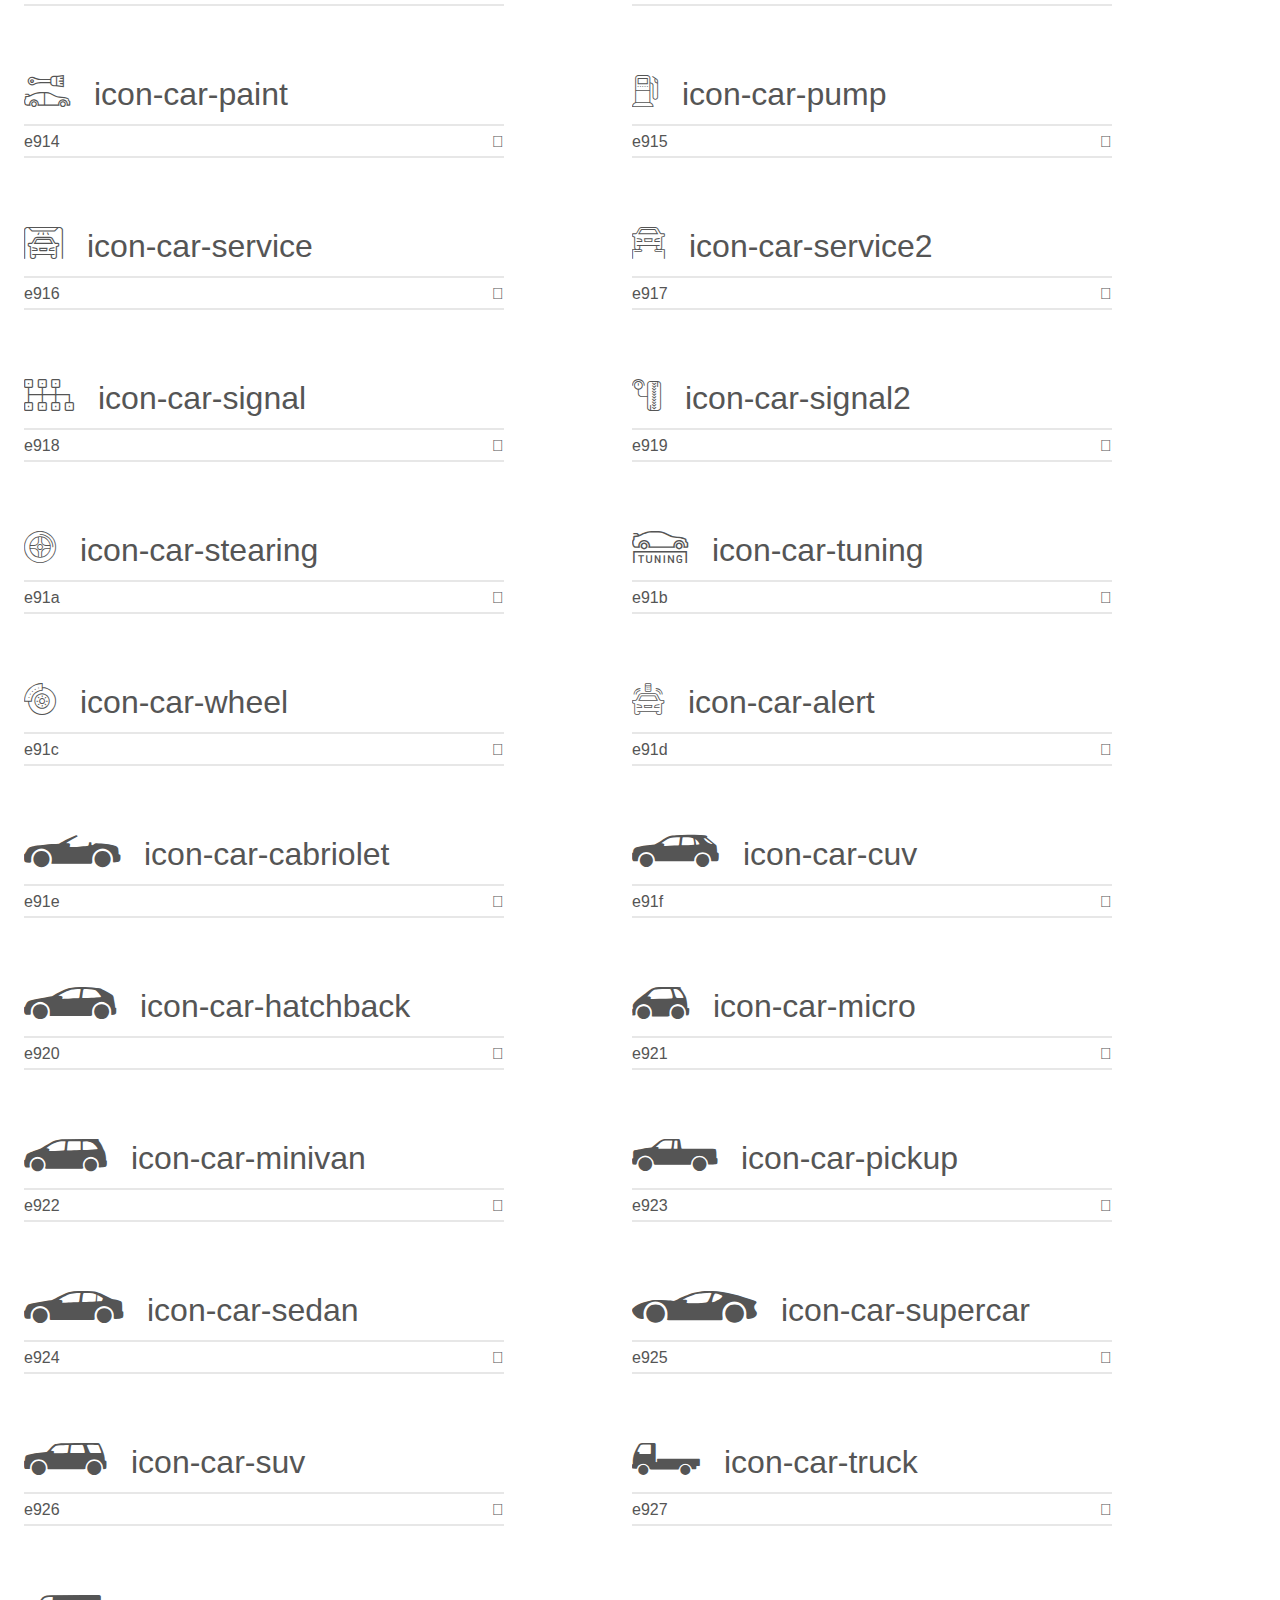
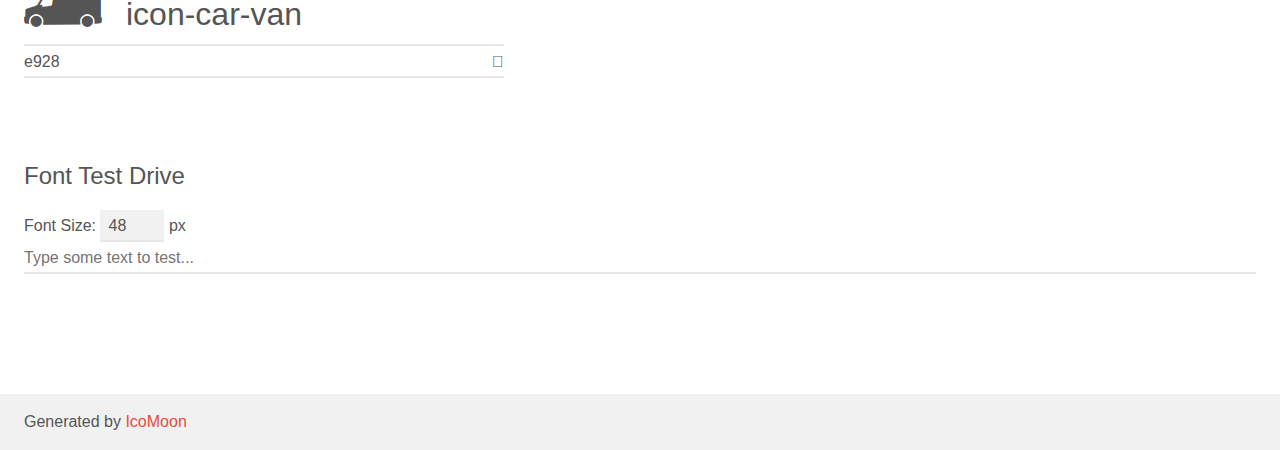
<file: demos/car/css/car-icons/demo.html>
<!doctype html>
<html>
<head>
	<meta charset="utf-8">
	<title>Car Icons</title>
	<meta name="description" content="">
	<meta name="viewport" content="width=device-width, initial-scale=1">
	<link rel="stylesheet" href="demo-files/demo.css">
	<link rel="stylesheet" href="style.css"></head>
<body>
	<div class="bgc1 clearfix">
		<h1 class="mhmm mvm"><span class="fgc1">Font Name:</span> car-icons <small class="fgc1">(Glyphs:&nbsp;41)</small></h1>
	</div>
	<div class="clearfix mhl ptl">
		<h1 class="mvm mtn fgc1">Grid Size: Unknown</h1>
		<div class="glyph fs1">
			<div class="clearfix bshadow0 pbs">
				<span class="icon-car-asset">

				</span>
				<span class="mls"> icon-car-asset</span>
			</div>
			<fieldset class="fs0 size1of1 clearfix hidden-false">
				<input type="text" readonly value="e900" class="unit size1of2" />
				<input type="text" maxlength="1" readonly value="&#xe900;" class="unitRight size1of2 talign-right" />
			</fieldset>
			<div class="fs0 bshadow0 clearfix hidden-true">
				<span class="unit pvs fgc1">liga: </span>
				<input type="text" readonly value="" class="liga unitRight" />
			</div>
		</div>
		<div class="glyph fs1">
			<div class="clearfix bshadow0 pbs">
				<span class="icon-car-battery">

				</span>
				<span class="mls"> icon-car-battery</span>
			</div>
			<fieldset class="fs0 size1of1 clearfix hidden-false">
				<input type="text" readonly value="e901" class="unit size1of2" />
				<input type="text" maxlength="1" readonly value="&#xe901;" class="unitRight size1of2 talign-right" />
			</fieldset>
			<div class="fs0 bshadow0 clearfix hidden-true">
				<span class="unit pvs fgc1">liga: </span>
				<input type="text" readonly value="" class="liga unitRight" />
			</div>
		</div>
		<div class="glyph fs1">
			<div class="clearfix bshadow0 pbs">
				<span class="icon-car-bearing">

				</span>
				<span class="mls"> icon-car-bearing</span>
			</div>
			<fieldset class="fs0 size1of1 clearfix hidden-false">
				<input type="text" readonly value="e902" class="unit size1of2" />
				<input type="text" maxlength="1" readonly value="&#xe902;" class="unitRight size1of2 talign-right" />
			</fieldset>
			<div class="fs0 bshadow0 clearfix hidden-true">
				<span class="unit pvs fgc1">liga: </span>
				<input type="text" readonly value="" class="liga unitRight" />
			</div>
		</div>
		<div class="glyph fs1">
			<div class="clearfix bshadow0 pbs">
				<span class="icon-car-board1">

				</span>
				<span class="mls"> icon-car-board1</span>
			</div>
			<fieldset class="fs0 size1of1 clearfix hidden-false">
				<input type="text" readonly value="e903" class="unit size1of2" />
				<input type="text" maxlength="1" readonly value="&#xe903;" class="unitRight size1of2 talign-right" />
			</fieldset>
			<div class="fs0 bshadow0 clearfix hidden-true">
				<span class="unit pvs fgc1">liga: </span>
				<input type="text" readonly value="" class="liga unitRight" />
			</div>
		</div>
		<div class="glyph fs1">
			<div class="clearfix bshadow0 pbs">
				<span class="icon-car-care">

				</span>
				<span class="mls"> icon-car-care</span>
			</div>
			<fieldset class="fs0 size1of1 clearfix hidden-false">
				<input type="text" readonly value="e904" class="unit size1of2" />
				<input type="text" maxlength="1" readonly value="&#xe904;" class="unitRight size1of2 talign-right" />
			</fieldset>
			<div class="fs0 bshadow0 clearfix hidden-true">
				<span class="unit pvs fgc1">liga: </span>
				<input type="text" readonly value="" class="liga unitRight" />
			</div>
		</div>
		<div class="glyph fs1">
			<div class="clearfix bshadow0 pbs">
				<span class="icon-car-cog">

				</span>
				<span class="mls"> icon-car-cog</span>
			</div>
			<fieldset class="fs0 size1of1 clearfix hidden-false">
				<input type="text" readonly value="e905" class="unit size1of2" />
				<input type="text" maxlength="1" readonly value="&#xe905;" class="unitRight size1of2 talign-right" />
			</fieldset>
			<div class="fs0 bshadow0 clearfix hidden-true">
				<span class="unit pvs fgc1">liga: </span>
				<input type="text" readonly value="" class="liga unitRight" />
			</div>
		</div>
		<div class="glyph fs1">
			<div class="clearfix bshadow0 pbs">
				<span class="icon-car-cog3">

				</span>
				<span class="mls"> icon-car-cog3</span>
			</div>
			<fieldset class="fs0 size1of1 clearfix hidden-false">
				<input type="text" readonly value="e906" class="unit size1of2" />
				<input type="text" maxlength="1" readonly value="&#xe906;" class="unitRight size1of2 talign-right" />
			</fieldset>
			<div class="fs0 bshadow0 clearfix hidden-true">
				<span class="unit pvs fgc1">liga: </span>
				<input type="text" readonly value="" class="liga unitRight" />
			</div>
		</div>
		<div class="glyph fs1">
			<div class="clearfix bshadow0 pbs">
				<span class="icon-car-cogs">

				</span>
				<span class="mls"> icon-car-cogs</span>
			</div>
			<fieldset class="fs0 size1of1 clearfix hidden-false">
				<input type="text" readonly value="e907" class="unit size1of2" />
				<input type="text" maxlength="1" readonly value="&#xe907;" class="unitRight size1of2 talign-right" />
			</fieldset>
			<div class="fs0 bshadow0 clearfix hidden-true">
				<span class="unit pvs fgc1">liga: </span>
				<input type="text" readonly value="" class="liga unitRight" />
			</div>
		</div>
		<div class="glyph fs1">
			<div class="clearfix bshadow0 pbs">
				<span class="icon-car-cogs2">

				</span>
				<span class="mls"> icon-car-cogs2</span>
			</div>
			<fieldset class="fs0 size1of1 clearfix hidden-false">
				<input type="text" readonly value="e908" class="unit size1of2" />
				<input type="text" maxlength="1" readonly value="&#xe908;" class="unitRight size1of2 talign-right" />
			</fieldset>
			<div class="fs0 bshadow0 clearfix hidden-true">
				<span class="unit pvs fgc1">liga: </span>
				<input type="text" readonly value="" class="liga unitRight" />
			</div>
		</div>
		<div class="glyph fs1">
			<div class="clearfix bshadow0 pbs">
				<span class="icon-car-crane">

				</span>
				<span class="mls"> icon-car-crane</span>
			</div>
			<fieldset class="fs0 size1of1 clearfix hidden-false">
				<input type="text" readonly value="e909" class="unit size1of2" />
				<input type="text" maxlength="1" readonly value="&#xe909;" class="unitRight size1of2 talign-right" />
			</fieldset>
			<div class="fs0 bshadow0 clearfix hidden-true">
				<span class="unit pvs fgc1">liga: </span>
				<input type="text" readonly value="" class="liga unitRight" />
			</div>
		</div>
		<div class="glyph fs1">
			<div class="clearfix bshadow0 pbs">
				<span class="icon-car-door">

				</span>
				<span class="mls"> icon-car-door</span>
			</div>
			<fieldset class="fs0 size1of1 clearfix hidden-false">
				<input type="text" readonly value="e90a" class="unit size1of2" />
				<input type="text" maxlength="1" readonly value="&#xe90a;" class="unitRight size1of2 talign-right" />
			</fieldset>
			<div class="fs0 bshadow0 clearfix hidden-true">
				<span class="unit pvs fgc1">liga: </span>
				<input type="text" readonly value="" class="liga unitRight" />
			</div>
		</div>
		<div class="glyph fs1">
			<div class="clearfix bshadow0 pbs">
				<span class="icon-car-fan">

				</span>
				<span class="mls"> icon-car-fan</span>
			</div>
			<fieldset class="fs0 size1of1 clearfix hidden-false">
				<input type="text" readonly value="e90b" class="unit size1of2" />
				<input type="text" maxlength="1" readonly value="&#xe90b;" class="unitRight size1of2 talign-right" />
			</fieldset>
			<div class="fs0 bshadow0 clearfix hidden-true">
				<span class="unit pvs fgc1">liga: </span>
				<input type="text" readonly value="" class="liga unitRight" />
			</div>
		</div>
		<div class="glyph fs1">
			<div class="clearfix bshadow0 pbs">
				<span class="icon-car-fuel">

				</span>
				<span class="mls"> icon-car-fuel</span>
			</div>
			<fieldset class="fs0 size1of1 clearfix hidden-false">
				<input type="text" readonly value="e90c" class="unit size1of2" />
				<input type="text" maxlength="1" readonly value="&#xe90c;" class="unitRight size1of2 talign-right" />
			</fieldset>
			<div class="fs0 bshadow0 clearfix hidden-true">
				<span class="unit pvs fgc1">liga: </span>
				<input type="text" readonly value="" class="liga unitRight" />
			</div>
		</div>
		<div class="glyph fs1">
			<div class="clearfix bshadow0 pbs">
				<span class="icon-car-fuel2">

				</span>
				<span class="mls"> icon-car-fuel2</span>
			</div>
			<fieldset class="fs0 size1of1 clearfix hidden-false">
				<input type="text" readonly value="e90d" class="unit size1of2" />
				<input type="text" maxlength="1" readonly value="&#xe90d;" class="unitRight size1of2 talign-right" />
			</fieldset>
			<div class="fs0 bshadow0 clearfix hidden-true">
				<span class="unit pvs fgc1">liga: </span>
				<input type="text" readonly value="" class="liga unitRight" />
			</div>
		</div>
		<div class="glyph fs1">
			<div class="clearfix bshadow0 pbs">
				<span class="icon-car-fulltime">

				</span>
				<span class="mls"> icon-car-fulltime</span>
			</div>
			<fieldset class="fs0 size1of1 clearfix hidden-false">
				<input type="text" readonly value="e90e" class="unit size1of2" />
				<input type="text" maxlength="1" readonly value="&#xe90e;" class="unitRight size1of2 talign-right" />
			</fieldset>
			<div class="fs0 bshadow0 clearfix hidden-true">
				<span class="unit pvs fgc1">liga: </span>
				<input type="text" readonly value="" class="liga unitRight" />
			</div>
		</div>
		<div class="glyph fs1">
			<div class="clearfix bshadow0 pbs">
				<span class="icon-car-machine">

				</span>
				<span class="mls"> icon-car-machine</span>
			</div>
			<fieldset class="fs0 size1of1 clearfix hidden-false">
				<input type="text" readonly value="e90f" class="unit size1of2" />
				<input type="text" maxlength="1" readonly value="&#xe90f;" class="unitRight size1of2 talign-right" />
			</fieldset>
			<div class="fs0 bshadow0 clearfix hidden-true">
				<span class="unit pvs fgc1">liga: </span>
				<input type="text" readonly value="" class="liga unitRight" />
			</div>
		</div>
		<div class="glyph fs1">
			<div class="clearfix bshadow0 pbs">
				<span class="icon-car-meter">

				</span>
				<span class="mls"> icon-car-meter</span>
			</div>
			<fieldset class="fs0 size1of1 clearfix hidden-false">
				<input type="text" readonly value="e910" class="unit size1of2" />
				<input type="text" maxlength="1" readonly value="&#xe910;" class="unitRight size1of2 talign-right" />
			</fieldset>
			<div class="fs0 bshadow0 clearfix hidden-true">
				<span class="unit pvs fgc1">liga: </span>
				<input type="text" readonly value="" class="liga unitRight" />
			</div>
		</div>
		<div class="glyph fs1">
			<div class="clearfix bshadow0 pbs">
				<span class="icon-car-money">

				</span>
				<span class="mls"> icon-car-money</span>
			</div>
			<fieldset class="fs0 size1of1 clearfix hidden-false">
				<input type="text" readonly value="e911" class="unit size1of2" />
				<input type="text" maxlength="1" readonly value="&#xe911;" class="unitRight size1of2 talign-right" />
			</fieldset>
			<div class="fs0 bshadow0 clearfix hidden-true">
				<span class="unit pvs fgc1">liga: </span>
				<input type="text" readonly value="" class="liga unitRight" />
			</div>
		</div>
		<div class="glyph fs1">
			<div class="clearfix bshadow0 pbs">
				<span class="icon-car-note">

				</span>
				<span class="mls"> icon-car-note</span>
			</div>
			<fieldset class="fs0 size1of1 clearfix hidden-false">
				<input type="text" readonly value="e912" class="unit size1of2" />
				<input type="text" maxlength="1" readonly value="&#xe912;" class="unitRight size1of2 talign-right" />
			</fieldset>
			<div class="fs0 bshadow0 clearfix hidden-true">
				<span class="unit pvs fgc1">liga: </span>
				<input type="text" readonly value="" class="liga unitRight" />
			</div>
		</div>
		<div class="glyph fs1">
			<div class="clearfix bshadow0 pbs">
				<span class="icon-car-note2">

				</span>
				<span class="mls"> icon-car-note2</span>
			</div>
			<fieldset class="fs0 size1of1 clearfix hidden-false">
				<input type="text" readonly value="e913" class="unit size1of2" />
				<input type="text" maxlength="1" readonly value="&#xe913;" class="unitRight size1of2 talign-right" />
			</fieldset>
			<div class="fs0 bshadow0 clearfix hidden-true">
				<span class="unit pvs fgc1">liga: </span>
				<input type="text" readonly value="" class="liga unitRight" />
			</div>
		</div>
		<div class="glyph fs1">
			<div class="clearfix bshadow0 pbs">
				<span class="icon-car-paint">

				</span>
				<span class="mls"> icon-car-paint</span>
			</div>
			<fieldset class="fs0 size1of1 clearfix hidden-false">
				<input type="text" readonly value="e914" class="unit size1of2" />
				<input type="text" maxlength="1" readonly value="&#xe914;" class="unitRight size1of2 talign-right" />
			</fieldset>
			<div class="fs0 bshadow0 clearfix hidden-true">
				<span class="unit pvs fgc1">liga: </span>
				<input type="text" readonly value="" class="liga unitRight" />
			</div>
		</div>
		<div class="glyph fs1">
			<div class="clearfix bshadow0 pbs">
				<span class="icon-car-pump">

				</span>
				<span class="mls"> icon-car-pump</span>
			</div>
			<fieldset class="fs0 size1of1 clearfix hidden-false">
				<input type="text" readonly value="e915" class="unit size1of2" />
				<input type="text" maxlength="1" readonly value="&#xe915;" class="unitRight size1of2 talign-right" />
			</fieldset>
			<div class="fs0 bshadow0 clearfix hidden-true">
				<span class="unit pvs fgc1">liga: </span>
				<input type="text" readonly value="" class="liga unitRight" />
			</div>
		</div>
		<div class="glyph fs1">
			<div class="clearfix bshadow0 pbs">
				<span class="icon-car-service">

				</span>
				<span class="mls"> icon-car-service</span>
			</div>
			<fieldset class="fs0 size1of1 clearfix hidden-false">
				<input type="text" readonly value="e916" class="unit size1of2" />
				<input type="text" maxlength="1" readonly value="&#xe916;" class="unitRight size1of2 talign-right" />
			</fieldset>
			<div class="fs0 bshadow0 clearfix hidden-true">
				<span class="unit pvs fgc1">liga: </span>
				<input type="text" readonly value="" class="liga unitRight" />
			</div>
		</div>
		<div class="glyph fs1">
			<div class="clearfix bshadow0 pbs">
				<span class="icon-car-service2">

				</span>
				<span class="mls"> icon-car-service2</span>
			</div>
			<fieldset class="fs0 size1of1 clearfix hidden-false">
				<input type="text" readonly value="e917" class="unit size1of2" />
				<input type="text" maxlength="1" readonly value="&#xe917;" class="unitRight size1of2 talign-right" />
			</fieldset>
			<div class="fs0 bshadow0 clearfix hidden-true">
				<span class="unit pvs fgc1">liga: </span>
				<input type="text" readonly value="" class="liga unitRight" />
			</div>
		</div>
		<div class="glyph fs1">
			<div class="clearfix bshadow0 pbs">
				<span class="icon-car-signal">

				</span>
				<span class="mls"> icon-car-signal</span>
			</div>
			<fieldset class="fs0 size1of1 clearfix hidden-false">
				<input type="text" readonly value="e918" class="unit size1of2" />
				<input type="text" maxlength="1" readonly value="&#xe918;" class="unitRight size1of2 talign-right" />
			</fieldset>
			<div class="fs0 bshadow0 clearfix hidden-true">
				<span class="unit pvs fgc1">liga: </span>
				<input type="text" readonly value="" class="liga unitRight" />
			</div>
		</div>
		<div class="glyph fs1">
			<div class="clearfix bshadow0 pbs">
				<span class="icon-car-signal2">

				</span>
				<span class="mls"> icon-car-signal2</span>
			</div>
			<fieldset class="fs0 size1of1 clearfix hidden-false">
				<input type="text" readonly value="e919" class="unit size1of2" />
				<input type="text" maxlength="1" readonly value="&#xe919;" class="unitRight size1of2 talign-right" />
			</fieldset>
			<div class="fs0 bshadow0 clearfix hidden-true">
				<span class="unit pvs fgc1">liga: </span>
				<input type="text" readonly value="" class="liga unitRight" />
			</div>
		</div>
		<div class="glyph fs1">
			<div class="clearfix bshadow0 pbs">
				<span class="icon-car-stearing">

				</span>
				<span class="mls"> icon-car-stearing</span>
			</div>
			<fieldset class="fs0 size1of1 clearfix hidden-false">
				<input type="text" readonly value="e91a" class="unit size1of2" />
				<input type="text" maxlength="1" readonly value="&#xe91a;" class="unitRight size1of2 talign-right" />
			</fieldset>
			<div class="fs0 bshadow0 clearfix hidden-true">
				<span class="unit pvs fgc1">liga: </span>
				<input type="text" readonly value="" class="liga unitRight" />
			</div>
		</div>
		<div class="glyph fs1">
			<div class="clearfix bshadow0 pbs">
				<span class="icon-car-tuning">

				</span>
				<span class="mls"> icon-car-tuning</span>
			</div>
			<fieldset class="fs0 size1of1 clearfix hidden-false">
				<input type="text" readonly value="e91b" class="unit size1of2" />
				<input type="text" maxlength="1" readonly value="&#xe91b;" class="unitRight size1of2 talign-right" />
			</fieldset>
			<div class="fs0 bshadow0 clearfix hidden-true">
				<span class="unit pvs fgc1">liga: </span>
				<input type="text" readonly value="" class="liga unitRight" />
			</div>
		</div>
		<div class="glyph fs1">
			<div class="clearfix bshadow0 pbs">
				<span class="icon-car-wheel">

				</span>
				<span class="mls"> icon-car-wheel</span>
			</div>
			<fieldset class="fs0 size1of1 clearfix hidden-false">
				<input type="text" readonly value="e91c" class="unit size1of2" />
				<input type="text" maxlength="1" readonly value="&#xe91c;" class="unitRight size1of2 talign-right" />
			</fieldset>
			<div class="fs0 bshadow0 clearfix hidden-true">
				<span class="unit pvs fgc1">liga: </span>
				<input type="text" readonly value="" class="liga unitRight" />
			</div>
		</div>
		<div class="glyph fs1">
			<div class="clearfix bshadow0 pbs">
				<span class="icon-car-alert">

				</span>
				<span class="mls"> icon-car-alert</span>
			</div>
			<fieldset class="fs0 size1of1 clearfix hidden-false">
				<input type="text" readonly value="e91d" class="unit size1of2" />
				<input type="text" maxlength="1" readonly value="&#xe91d;" class="unitRight size1of2 talign-right" />
			</fieldset>
			<div class="fs0 bshadow0 clearfix hidden-true">
				<span class="unit pvs fgc1">liga: </span>
				<input type="text" readonly value="" class="liga unitRight" />
			</div>
		</div>
		<div class="glyph fs1">
			<div class="clearfix bshadow0 pbs">
				<span class="icon-car-cabriolet">

				</span>
				<span class="mls"> icon-car-cabriolet</span>
			</div>
			<fieldset class="fs0 size1of1 clearfix hidden-false">
				<input type="text" readonly value="e91e" class="unit size1of2" />
				<input type="text" maxlength="1" readonly value="&#xe91e;" class="unitRight size1of2 talign-right" />
			</fieldset>
			<div class="fs0 bshadow0 clearfix hidden-true">
				<span class="unit pvs fgc1">liga: </span>
				<input type="text" readonly value="" class="liga unitRight" />
			</div>
		</div>
		<div class="glyph fs1">
			<div class="clearfix bshadow0 pbs">
				<span class="icon-car-cuv">

				</span>
				<span class="mls"> icon-car-cuv</span>
			</div>
			<fieldset class="fs0 size1of1 clearfix hidden-false">
				<input type="text" readonly value="e91f" class="unit size1of2" />
				<input type="text" maxlength="1" readonly value="&#xe91f;" class="unitRight size1of2 talign-right" />
			</fieldset>
			<div class="fs0 bshadow0 clearfix hidden-true">
				<span class="unit pvs fgc1">liga: </span>
				<input type="text" readonly value="" class="liga unitRight" />
			</div>
		</div>
		<div class="glyph fs1">
			<div class="clearfix bshadow0 pbs">
				<span class="icon-car-hatchback">

				</span>
				<span class="mls"> icon-car-hatchback</span>
			</div>
			<fieldset class="fs0 size1of1 clearfix hidden-false">
				<input type="text" readonly value="e920" class="unit size1of2" />
				<input type="text" maxlength="1" readonly value="&#xe920;" class="unitRight size1of2 talign-right" />
			</fieldset>
			<div class="fs0 bshadow0 clearfix hidden-true">
				<span class="unit pvs fgc1">liga: </span>
				<input type="text" readonly value="" class="liga unitRight" />
			</div>
		</div>
		<div class="glyph fs1">
			<div class="clearfix bshadow0 pbs">
				<span class="icon-car-micro">

				</span>
				<span class="mls"> icon-car-micro</span>
			</div>
			<fieldset class="fs0 size1of1 clearfix hidden-false">
				<input type="text" readonly value="e921" class="unit size1of2" />
				<input type="text" maxlength="1" readonly value="&#xe921;" class="unitRight size1of2 talign-right" />
			</fieldset>
			<div class="fs0 bshadow0 clearfix hidden-true">
				<span class="unit pvs fgc1">liga: </span>
				<input type="text" readonly value="" class="liga unitRight" />
			</div>
		</div>
		<div class="glyph fs1">
			<div class="clearfix bshadow0 pbs">
				<span class="icon-car-minivan">

				</span>
				<span class="mls"> icon-car-minivan</span>
			</div>
			<fieldset class="fs0 size1of1 clearfix hidden-false">
				<input type="text" readonly value="e922" class="unit size1of2" />
				<input type="text" maxlength="1" readonly value="&#xe922;" class="unitRight size1of2 talign-right" />
			</fieldset>
			<div class="fs0 bshadow0 clearfix hidden-true">
				<span class="unit pvs fgc1">liga: </span>
				<input type="text" readonly value="" class="liga unitRight" />
			</div>
		</div>
		<div class="glyph fs1">
			<div class="clearfix bshadow0 pbs">
				<span class="icon-car-pickup">

				</span>
				<span class="mls"> icon-car-pickup</span>
			</div>
			<fieldset class="fs0 size1of1 clearfix hidden-false">
				<input type="text" readonly value="e923" class="unit size1of2" />
				<input type="text" maxlength="1" readonly value="&#xe923;" class="unitRight size1of2 talign-right" />
			</fieldset>
			<div class="fs0 bshadow0 clearfix hidden-true">
				<span class="unit pvs fgc1">liga: </span>
				<input type="text" readonly value="" class="liga unitRight" />
			</div>
		</div>
		<div class="glyph fs1">
			<div class="clearfix bshadow0 pbs">
				<span class="icon-car-sedan">

				</span>
				<span class="mls"> icon-car-sedan</span>
			</div>
			<fieldset class="fs0 size1of1 clearfix hidden-false">
				<input type="text" readonly value="e924" class="unit size1of2" />
				<input type="text" maxlength="1" readonly value="&#xe924;" class="unitRight size1of2 talign-right" />
			</fieldset>
			<div class="fs0 bshadow0 clearfix hidden-true">
				<span class="unit pvs fgc1">liga: </span>
				<input type="text" readonly value="" class="liga unitRight" />
			</div>
		</div>
		<div class="glyph fs1">
			<div class="clearfix bshadow0 pbs">
				<span class="icon-car-supercar">

				</span>
				<span class="mls"> icon-car-supercar</span>
			</div>
			<fieldset class="fs0 size1of1 clearfix hidden-false">
				<input type="text" readonly value="e925" class="unit size1of2" />
				<input type="text" maxlength="1" readonly value="&#xe925;" class="unitRight size1of2 talign-right" />
			</fieldset>
			<div class="fs0 bshadow0 clearfix hidden-true">
				<span class="unit pvs fgc1">liga: </span>
				<input type="text" readonly value="" class="liga unitRight" />
			</div>
		</div>
		<div class="glyph fs1">
			<div class="clearfix bshadow0 pbs">
				<span class="icon-car-suv">

				</span>
				<span class="mls"> icon-car-suv</span>
			</div>
			<fieldset class="fs0 size1of1 clearfix hidden-false">
				<input type="text" readonly value="e926" class="unit size1of2" />
				<input type="text" maxlength="1" readonly value="&#xe926;" class="unitRight size1of2 talign-right" />
			</fieldset>
			<div class="fs0 bshadow0 clearfix hidden-true">
				<span class="unit pvs fgc1">liga: </span>
				<input type="text" readonly value="" class="liga unitRight" />
			</div>
		</div>
		<div class="glyph fs1">
			<div class="clearfix bshadow0 pbs">
				<span class="icon-car-truck">

				</span>
				<span class="mls"> icon-car-truck</span>
			</div>
			<fieldset class="fs0 size1of1 clearfix hidden-false">
				<input type="text" readonly value="e927" class="unit size1of2" />
				<input type="text" maxlength="1" readonly value="&#xe927;" class="unitRight size1of2 talign-right" />
			</fieldset>
			<div class="fs0 bshadow0 clearfix hidden-true">
				<span class="unit pvs fgc1">liga: </span>
				<input type="text" readonly value="" class="liga unitRight" />
			</div>
		</div>
		<div class="glyph fs1">
			<div class="clearfix bshadow0 pbs">
				<span class="icon-car-van">

				</span>
				<span class="mls"> icon-car-van</span>
			</div>
			<fieldset class="fs0 size1of1 clearfix hidden-false">
				<input type="text" readonly value="e928" class="unit size1of2" />
				<input type="text" maxlength="1" readonly value="&#xe928;" class="unitRight size1of2 talign-right" />
			</fieldset>
			<div class="fs0 bshadow0 clearfix hidden-true">
				<span class="unit pvs fgc1">liga: </span>
				<input type="text" readonly value="" class="liga unitRight" />
			</div>
		</div>
	</div>

	<!--[if gt IE 8]><!-->
	<div class="mhl clearfix mbl">
		<h1>Font Test Drive</h1>
		<label>
			Font Size: <input id="fontSize" type="number" class="textbox0 mbm"
			min="8" value="48" />
			px
		</label>
		<input id="testText" type="text" class="phl size1of1 mvl"
		placeholder="Type some text to test..." value=""/>
		<div id="testDrive" class="icon-car-">&nbsp;
		</div>
	</div>
	<!--<![endif]-->
	<div class="bgc1 clearfix">
		<p class="mhl">Generated by <a href="https://icomoon.io/app">IcoMoon</a></p>
	</div>

	<script src="demo-files/demo.js"></script>
</body>
</html>
</file>
<file: style.css>
/*-----------------------------------------------------------------------------------

	Theme Name: Canvas
	Theme URI: http://themes.semicolonweb.com/html/canvas
	Description: The Multi-Purpose Template
	Author: SemiColonWeb
	Author URI: http://themeforest.net/user/semicolonweb
	Version: 6.0.5.1

-----------------------------------------------------------------------------------*/

/* ----------------------------------------------------------------

	- Basic
	- Typography
	- Basic Layout Styles
	- Helper Classes
	- Sections
	- Columns & Grids
	- Flex Slider
	- Swiper Slider
	- Top Bar
	- Header
		- Logo
		- Primary Menu
		- Mega Menu
		- Top Search
		- Top Cart
		- Sticky Header
		- Page Menu
		- Side Header
	- Side Panel
	- Slider
	- Page Title
	- Content
	- Portfolio
	- Blog
	- Shop
	- Events
	- Shortcodes
		- Countdown
		- Buttons
		- Promo Boxes
		- Featured Boxes
		- Process Steps
		- Styled Icons
		- Toggles
		- Accordions
		- Tabs
		- Side Navigation
		- FAQ List
		- Clients
		- Testimonials
		- Team
		- Pricing Boxes
		- Counter
		- Animated Rounded Skills
		- Skills Bar
		- Dropcaps & Highlights
		- Quotes & Blockquotes
		- Text Rotater
	- Owl Carousel
	- Overlays
	- Forms
	- Google Maps
	- Heading Styles
	- Divider
	- Magazine Specific Classes
	- Go To Top
	- Error 404
	- Landing Pages
	- Preloaders
	- Toastr Notifications
	- Footer
	- Widgets
		- Tag Cloud
		- Links
		- Testimonial & Twitter
		- Quick Contact Form
		- Newsletter
		- Twitter Feed
		- Navigation Tree
	- Wedding
	- Bootstrap Specific
	- Cookie Notification
	- Stretched Layout
	- Page Transitions
	- Youtube Video Backgrounds

---------------------------------------------------------------- */


/* ----------------------------------------------------------------
	Bootstrap Adjustments
-----------------------------------------------------------------*/


@media (min-width: 1440px) {
	.container { max-width: 1320px; }
}


/* ----------------------------------------------------------------
	Basic
-----------------------------------------------------------------*/

dl, dt, dd, ol, ul, li {
	margin: 0;
	padding: 0;
}

.clear {
	clear: both;
	display: block;
	font-size: 0px;
	height: 0px;
	line-height: 0;
	width: 100%;
	overflow:hidden;
}

::selection {
	background: #bdcf1f;
	color: #FFF;
	text-shadow: none;
}

::-moz-selection {
	background: #bdcf1f; /* Firefox */
	color: #FFF;
	text-shadow: none;
}

::-webkit-selection {
	background: #bdcf1f; /* Safari */
	color: #FFF;
	text-shadow: none;
}

:active,
:focus { outline: none !important; }


/* ----------------------------------------------------------------
	Typography
-----------------------------------------------------------------*/


body {
	line-height: 1.5;
	color: #555;
	font-family: 'Lato', sans-serif;
}

a {
	text-decoration: none !important;
	color: #bdcf1f;
}

a:hover { color: #222; }

a img { border: none; }

img { max-width: 100%; }

iframe {
	width: 100%;
	border: 0 !important;
	overflow: hidden !important;
}


/* ----------------------------------------------------------------
	Basic Layout Styles
-----------------------------------------------------------------*/


h1,
h2,
h3,
h4,
h5,
h6 {
	color: #444;
	font-weight: 600;
	line-height: 1.5;
	margin: 0 0 30px 0;
	font-family: 'Poppins', sans-serif;
}

h5,
h6 { margin-bottom: 20px; }

h1 { font-size: 36px; }

h2 { font-size: 30px; }

h3 { font-size: 1.5rem; }

h4 { font-size: 18px; }

h5 { font-size: 0.875rem; }

h6 { font-size: 12px; }

h4 { font-weight: 600; }

h5,
h6 { font-weight: bold; }

@media (max-width: 767.98px) {

	h1 {
		font-size: 1.75rem;
	}

	h2 {
		font-size: 1.5rem;
	}

	h3 {
		font-size: 1.25rem;
	}

	h4 {
		font-size: 1rem;
	}

}

h1 > span:not(.nocolor):not(.badge),
h2 > span:not(.nocolor):not(.badge),
h3 > span:not(.nocolor):not(.badge),
h4 > span:not(.nocolor):not(.badge),
h5 > span:not(.nocolor):not(.badge),
h6 > span:not(.nocolor):not(.badge) { color: #bdcf1f; }

p,
pre,
ul,
ol,
dl,
dd,
blockquote,
address,
table,
fieldset,
form { margin-bottom: 30px; }

small { font-family: 'Lato', sans-serif; }


@media (max-width: 1200px) {
	.display-1 {
		font-size: calc( 1.725rem + 5.7vw );
	}
	.display-2 {
		font-size: calc( 1.675rem + 5.1vw );
	}
	.display-3 {
		font-size: calc( 1.575rem + 3.9vw );
	}
	.display-4 {
		font-size: calc( 1.475rem + 2.7vw );
	}
}


/* ----------------------------------------------------------------
	Helper Classes
-----------------------------------------------------------------*/

#wrapper {
	position: relative;
	float: none;
	width: 100%;
	margin: 0 auto;
	background-color: #FFF;
	box-shadow: 0 0 10px rgba(0,0,0,0.1);
	-moz-box-shadow: 0 0 10px rgba(0,0,0,0.1);
	-webkit-box-shadow: 0 0 10px rgba(0,0,0,0.1);
}

@media (min-width: 1200px) {
	body:not(.stretched) #wrapper {
		max-width: 1200px;
	}
}

@media (min-width: 1440px) {
	body:not(.stretched) #wrapper {
		max-width: 1440px;
	}
}

.line,
.double-line {
	clear: both;
	position: relative;
	width: 100%;
	margin: 4rem 0;
	border-top: 1px solid #EEE;
}

.line.line-sm { margin: 2rem 0; }

span.middot {
	display: inline-block;
	margin: 0 5px;
}

.double-line { border-top: 3px double #E5E5E5; }

.nott { text-transform: none !important; }

.emptydiv {
	display: block !important;
	position: relative !important;
}

.allmargin { margin: 3rem !important; }

.leftmargin { margin-left: 3rem !important; }

.rightmargin { margin-right: 3rem !important; }

.topmargin { margin-top: 3rem !important; }

.bottommargin { margin-bottom: 3rem !important; }

.allmargin-sm { margin: 2rem !important; }

.leftmargin-sm { margin-left: 2rem !important; }

.rightmargin-sm { margin-right: 2rem !important; }

.topmargin-sm { margin-top: 2rem !important; }

.bottommargin-sm { margin-bottom: 2rem !important; }

.allmargin-lg { margin: 5rem !important; }

.leftmargin-lg { margin-left: 5rem !important; }

.rightmargin-lg { margin-right: 5rem !important; }

.topmargin-lg { margin-top: 5rem !important; }

.bottommargin-lg { margin-bottom: 5rem !important; }

.header-stick { margin-top: -3rem !important; }

.content-wrap .header-stick { margin-top: -5rem !important; }

.footer-stick { margin-bottom: -3rem !important; }

.content-wrap .footer-stick { margin-bottom: -5rem !important; }

.border-f5 { border-color: #F5F5F5 !important; }

.col-padding { padding: 4rem; }

.notextshadow { text-shadow: none !important; }

.inline-block {
	float: none !important;
	display: inline-block !important;
}

.center { text-align: center !important; }

.mx-auto {
	float: none !important;
}

.bg-color,
.bg-color #header-wrap { background-color: #bdcf1f !important; }

.color { color: #bdcf1f !important; }

.border-color { border-color: #bdcf1f !important; }

.ls0 { letter-spacing: 0px !important; }

.ls1 { letter-spacing: 1px !important; }

.ls2 { letter-spacing: 2px !important; }

.ls3 { letter-spacing: 3px !important; }

.ls4 { letter-spacing: 4px !important; }

.ls5 { letter-spacing: 5px !important; }

.noheight { height: 0 !important; }

.nolineheight { line-height: 0 !important; }

.font-body { font-family: 'Lato', sans-serif; }

.font-primary { font-family: 'Poppins', sans-serif; }

.font-secondary { font-family: 'PT Serif', serif; }

.font-weight-extralight {
	font-weight: 100 !important;
}

.font-weight-medium {
	font-weight: 500 !important;
}

.font-weight-semibold {
	font-weight: 600 !important;
}

.font-normal {
	font-style: normal !important;
}

.bgicon {
	display: block;
	position: absolute;
	bottom: -60px;
	right: -50px;
	font-size: 210px;
	color: rgba(0,0,0,0.1);
}

.imagescale,
.imagescalein {
	display: block;
	overflow: hidden;
}

.imagescale img,
.imagescalein img {
	-webkit-transform: scale(1.1);
	transform: scale(1.1);
	-webkit-transition: all 1s ease;
	transition: all 1s ease;
}

.imagescale:hover img {
	-webkit-transform: scale(1);
	transform: scale(1);
}

.imagescalein img {
	-webkit-transform: scale(1);
	transform: scale(1);
}

.imagescalein:hover img {
	-webkit-transform: scale(1.1);
	transform: scale(1.1);
}

.grayscale {
	filter: brightness(80%) grayscale(1) contrast(90%);
	-webkit-filter: brightness(80%) grayscale(1) contrast(90%);
	-moz-filter: brightness(80%) grayscale(1) contrast(90%);
	-o-filter: brightness(80%) grayscale(1) contrast(90%);
	-ms-filter: brightness(80%) grayscale(1) contrast(90%);
	transition: 1s filter ease;
	-webkit-transition: 1s -webkit-filter ease;
	-moz-transition: 1s -moz-filter ease;
	-ms-transition: 1s -ms-filter ease;
	-o-transition: 1s -o-filter ease;
}

.grayscale:hover {
	filter: brightness(100%) grayscale(0);
	-webkit-filter: brightness(100%) grayscale(0);
	-moz-filter: brightness(100%) grayscale(0);
	-o-filter: brightness(100%) grayscale(0);
	-ms-filter: brightness(100%) grayscale(0);
}

/* MOVING BG -  TESTIMONIALS */
.bganimate {
	-webkit-animation:BgAnimated 30s infinite linear;
	 -moz-animation:BgAnimated 30s infinite linear;
		-ms-animation:BgAnimated 30s infinite linear;
		 -o-animation:BgAnimated 30s infinite linear;
			animation:BgAnimated 30s infinite linear;
}
 @-webkit-keyframes BgAnimated {
	from  {background-position:0 0;}
	to    {background-position:0 400px;}
	}
 @-moz-keyframes BgAnimated {
	from  {background-position:0 0;}
	to    {background-position:0 400px;}
	}
 @-ms-keyframes BgAnimated {
	from  {background-position:0 0;}
	to    {background-position:0 400px;}
	}
 @-o-keyframes BgAnimated {
	from  {background-position:0 0;}
	to    {background-position:0 400px;}
	}
 @keyframes BgAnimated {
	from  {background-position:0 0;}
	to    {background-position:0 400px;}
	}


.input-block-level {
	display: block;
	width: 100% !important;
	min-height: 30px;
	-webkit-box-sizing: border-box;
	-moz-box-sizing: border-box;
	box-sizing: border-box;
}

.vertical-middle {
	z-index: 3;
	position: relative;
	display: -ms-flexbox;
	display: flex;
	width: 100%;
	min-height: 100%;
	justify-content: center;
	flex-flow: column;
}

.vertical-middle-overlay {
	position: absolute;
	top: 0;
	left: 0;
}

.vertical-middle + .video-wrap { z-index: 2 !important; }

.magnific-max-width .mfp-content { max-width: 800px; }

.overflow-visible {
	overflow: visible !important;
}


/* ----------------------------------------------------------------
	Opacity Utility Classes
-----------------------------------------------------------------*/

.op-ts {
	-webkit-transition: opacity .5s ease;
	transition: opacity .5s ease;
}

.op-0,
.h-op-0:hover {
	opacity: 0 !important;
}

.op-01,
.h-op-01:hover {
	opacity: 0.1 !important;
}

.op-02,
.h-op-02:hover {
	opacity: 0.2 !important;
}

.op-03,
.h-op-03:hover {
	opacity: 0.3 !important;
}

.op-04,
.h-op-04:hover {
	opacity: 0.4 !important;
}

.op-05,
.h-op-05:hover {
	opacity: 0.5 !important;
}

.op-06,
.h-op-06:hover {
	opacity: 0.6 !important;
}

.op-07,
.h-op-07:hover {
	opacity: 0.7 !important;
}

.op-08,
.h-op-08:hover {
	opacity: 0.8 !important;
}

.op-09,
.h-op-09:hover {
	opacity: 0.9 !important;
}

.op-1,
.h-op-1:hover {
	opacity: 1 !important;
}


/* ----------------------------------------------------------------
	Text Color Utility Classes
-----------------------------------------------------------------*/

.text-ts {
	-webkit-transition: color .5s ease;
	transition: color .5s ease;
}

.h-text-color:hover,
a.h-text-color:hover {
	color: #bdcf1f !important;
}

.h-text-primary:hover,
a.h-text-primary:hover {
	color: #007bff !important;
}

.h-text-secondary:hover,
a.h-text-secondary:hover {
	color: #6c757d !important;
}

.h-text-success:hover,
a.h-text-success:hover {
	color: #28a745 !important;
}

.h-text-info:hover,
a.h-text-info:hover {
	color: #17a2b8 !important;
}

.h-text-warning:hover,
a.h-text-warning:hover {
	color: #ffc107 !important;
}

.h-text-danger:hover,
a.h-text-danger:hover {
	color: #dc3545 !important;
}

.h-text-light:hover,
a.h-text-light:hover {
	color: #f8f9fa !important;
}

.h-text-dark:hover,
a.h-text-dark:hover {
	color: #343a40 !important;
}


/* ----------------------------------------------------------------
	Text Size Utility Classes
-----------------------------------------------------------------*/

.text-smaller {
	font-size: 80% !important;
}

.text-larger {
	font-size: 120% !important;
}

.text-smaller small {
	font-size: 90% !important;
}


/* ----------------------------------------------------------------
	BG Color Utility Classes
-----------------------------------------------------------------*/

.bg-ts {
	-webkit-transition: background-color .5s ease;
	transition: background-color .5s ease;
}

.h-nobg:hover {
	background-color: transparent !important;
}

.h-bg-color:hover {
	background-color: #bdcf1f !important;
}

.h-bg-primary:hover {
	background-color: #007bff !important;
}

.h-bg-secondary:hover {
	background-color: #6c757d !important;
}

.h-bg-success:hover {
	background-color: #28a745 !important;
}

.h-bg-info:hover {
	background-color: #17a2b8 !important;
}

.h-bg-warning:hover {
	background-color: #ffc107 !important;
}

.h-bg-danger:hover {
	background-color: #dc3545 !important;
}

.h-bg-light:hover {
	background-color: #f8f9fa !important;
}

.h-bg-dark:hover {
	background-color: #343a40 !important;
}


.bg-clip {
	border: 1rem solid transparent;
	-moz-background-clip: padding;
	-webkit-background-clip: padding;
	background-clip: padding-box;
	transform: translate3d(0,0,0);
}

.bg-clip-sm {
	border-width: 0.5rem;
}

.bg-clip-lg {
	border-width: 2rem;
}


/* ----------------------------------------------------------------
	Gradient Utility Classes
-----------------------------------------------------------------*/

.gradient-light-grey,
.h-gradient-light-grey:hover {
	background-image: -webkit-linear-gradient(to right, #2c3e50, #bdc3c7) !important;
	background-image: linear-gradient(to right, #2c3e50, #bdc3c7) !important;
}

.gradient-green-dark,
.h-gradient-green-dark:hover {
	background-image: -webkit-linear-gradient(to right, #99f2c8, #1f4037) !important;
	background-image: linear-gradient(to right, #99f2c8, #1f4037) !important;
}

.gradient-grey-brown,
.h-gradient-grey-brown:hover {
	background-image: -webkit-linear-gradient(to right, #C06C84, #6C5B7B, #355C7D) !important;
	background-image: linear-gradient(to right, #C06C84, #6C5B7B, #355C7D) !important;
}

.gradient-light-pink,
.h-gradient-light-pink:hover {
	background-image: -webkit-linear-gradient(to right, #ffdde1, #ee9ca7) !important;
	background-image: linear-gradient(to right, #ffdde1, #ee9ca7) !important;
}

.gradient-blue-purple,
.h-gradient-blue-purple:hover {
	background-image: -webkit-linear-gradient(to right, #4A00E0, #8E2DE2) !important;
	background-image: linear-gradient(to right, #4A00E0, #8E2DE2) !important;
}
.gradient-multiples,
.h-gradient-multiples:hover {
	background-image: -webkit-linear-gradient(to right, #eea2a2 0%, #bbc1bf 19%, #57c6e1 42%, #b49fda 79%, #7ac5d8 100%) !important;
	background-image: linear-gradient(to right, #eea2a2 0%, #bbc1bf 19%, #57c6e1 42%, #b49fda 79%, #7ac5d8 100%) !important;
}

.gradient-blue-green,
.h-gradient-blue-green:hover {
	background-image: -webkit-linear-gradient(to right, #2af598 0%, #009efd 100%) !important;
	background-image: linear-gradient(to right, #2af598 0%, #009efd 100%) !important;
}

.gradient-light,
.h-gradient-light:hover {
	background-image: -webkit-linear-gradient(to top, #DDD 0%, #FFF 100%) !important;
	background-image: linear-gradient(to top, #DDD 0%, #FFF 100%) !important;
}

.gradient-grey-orange,
.h-gradient-grey-orange:hover {
	background-image: -webkit-linear-gradient(to right, #3B4371, #F3904F) !important;
	background-image: linear-gradient(to right, #3B4371, #F3904F) !important;
}

.gradient-sunset,
.h-gradient-sunset:hover {
	background-image: -webkit-linear-gradient(to top, #a8edea 0%, #fed6e3 100%) !important;
	background-image: linear-gradient(to top, #a8edea 0%, #fed6e3 100%) !important;
}

.gradient-dark,
.h-gradient-dark:hover {
	background-image: -webkit-linear-gradient(to right, #535353, #000) !important;
	background-image: linear-gradient(to right, #535353, #000) !important;
}

.gradient-lemon,
.h-gradient-lemon:hover {
	background-image: -webkit-linear-gradient(to right, #cac531, #f3f9a7) !important;
	background-image: linear-gradient(to right, #cac531, #f3f9a7) !important;
}

.gradient-earth,
.h-gradient-earth:hover {
	background-image: -webkit-linear-gradient(to right, #649173, #dbd5a4) !important;
	background-image: linear-gradient(to right, #649173, #dbd5a4) !important;
}

.gradient-sky,
.h-gradient-sky:hover {
	background-image: -webkit-linear-gradient(to right, #2980b9, #6dd5fa, #F5F5F5) !important;
	background-image: linear-gradient(to right, #2980b9, #6dd5fa, #F5F5F5) !important;
}

.gradient-ocean,
.h-gradient-ocean:hover {
	background-image: -webkit-linear-gradient(to right, #000046, #1cb5e0) !important;
	background-image: linear-gradient(to right, #000046, #1cb5e0) !important;
}

.gradient-horizon,
.h-gradient-horizon:hover {
	background-image: -webkit-linear-gradient(90deg, rgba(131,58,180,1) 0%, rgba(253,29,29,1) 50%, rgba(252,176,69,1) 100%) !important;
	background-image: linear-gradient(90deg, rgba(131,58,180,1) 0%, rgba(253,29,29,1) 50%, rgba(252,176,69,1) 100%) !important;
}

.gradient-green-blue,
.h-gradient-green-blue:hover {
	background-image: -webkit-linear-gradient(to right, #43cea2, #185a9d) !important;
	background-image: linear-gradient(to right, #43cea2, #185a9d) !important;
}

.gradient-purple-blue,
.h-gradient-purple-blue:hover {
	background-image: -webkit-linear-gradient(19deg, rgb(33, 212, 253) 0%, rgb(183, 33, 255) 100%) !important;
	background-image: linear-gradient(19deg, rgb(33, 212, 253) 0%, rgb(183, 33, 255) 100%) !important;
}

.gradient-text {
	text-shadow: none !important;
	-webkit-background-clip: text;
	-webkit-text-fill-color: transparent;
}

.gradient-underline {
	background-repeat: no-repeat;
	background-size: 100% 8px;
	background-position: 0 88%;
}


/* ----------------------------------------------------------------
	Border Utility Classes
-----------------------------------------------------------------*/

.border-width-0,
.h-border-width-0:hover {
	border-width: 0px !important;
}

.border-width-1,
.h-border-width-1:hover {
	border-width: 1px !important;
}

.border-width-2,
.h-border-width-2:hover {
	border-width: 2px !important;
}

.border-width-3,
.h-border-width-3:hover {
	border-width: 3px !important;
}

.border-width-4,
.h-border-width-4:hover {
	border-width: 4px !important;
}

.border-width-5,
.h-border-width-5:hover {
	border-width: 5px !important;
}

.border-width-6,
.h-border-width-6:hover {
	border-width: 6px !important;
}

.border-dotted {
	border-style: dotted !important;
}

.border-dashed {
	border-style: dashed !important;
}

.border-solid {
	border-style: solid !important;
}

.border-double {
	border-style: double !important;
}

.h-border-primary:hover {
	border-color: #007bff !important;
}

.h-border-secondary:hover {
	border-color: #6c757d !important;
}

.h-border-success:hover {
	border-color: #28a745 !important;
}

.h-border-info:hover {
	border-color: #17a2b8 !important;
}

.h-border-warning:hover {
	border-color: #ffc107 !important;
}

.h-border-danger:hover {
	border-color: #dc3545 !important;
}

.h-border-light:hover {
	border-color: #f8f9fa !important;
}

.h-border-dark:hover {
	border-color: #343a40 !important;
}

.border-transparent,
.h-border-transparent:hover {
	border-color: transparent !important;
}

.border-default,
.h-border-default:hover {
	border-color: #EEE !important;
}

.dark.border-default,
.dark .border-default,
.dark.h-border-default:hover
.dark .h-border-default:hover {
	border-color: rgba(255, 255, 255, 0.15) !important;
}

.border-ts {
	-webkit-transition: border 0.5s ease;
	transition: border 0.5s ease;
}


/* ----------------------------------------------------------------
	Shadows
-----------------------------------------------------------------*/

.h-shadow-sm:hover {
	box-shadow: 0 0.125rem 0.25rem rgba(0, 0, 0, 0.075) !important;
}

.h-shadow:hover {
	box-shadow: 0 0.5rem 1rem rgba(0, 0, 0, 0.15) !important;
}

.h-shadow-lg:hover {
	box-shadow: 0 1rem 3rem rgba(0, 0, 0, 0.175) !important;
}

.h-shadow-none:hover {
	box-shadow: none !important;
}

.shadow-ts {
	-webkit-transition: box-shadow 0.5s ease;
	transition: box-shadow 0.5s ease;
}


/* ----------------------------------------------------------------
	Bootstrap Utility Classes: Extended
-----------------------------------------------------------------*/


/*	Spacing Utilities */

.m-6 {
	margin: 5rem !important;
}

.mt-6,
.my-6 {
	margin-top: 5rem !important;
}

.mr-6,
.mx-6 {
	margin-right: 5rem !important;
}

.mb-6,
.my-6 {
	margin-bottom: 5rem !important;
}

.ml-6,
.mx-6 {
	margin-left: 5rem !important;
}

.p-6 {
	padding: 5rem !important;
}

.pt-6,
.py-6 {
	padding-top: 5rem !important;
}

.pr-6,
.px-6 {
	padding-right: 5rem !important;
}

.pb-6,
.py-6 {
	padding-bottom: 5rem !important;
}

.pl-6,
.px-6 {
	padding-left: 5rem !important;
}

@media (min-width: 576px) {

	.m-sm-6 {
		margin: 5rem !important;
	}

	.mt-sm-6,
	.my-sm-6 {
		margin-top: 5rem !important;
	}

	.mr-sm-6,
	.mx-sm-6 {
		margin-right: 5rem !important;
	}

	.mb-sm-6,
	.my-sm-6 {
		margin-bottom: 5rem !important;
	}

	.ml-sm-6,
	.mx-sm-6 {
		margin-left: 5rem !important;
	}

	.p-sm-6 {
		padding: 5rem !important;
	}

	.pt-sm-6,
	.py-sm-6 {
		padding-top: 5rem !important;
	}

	.pr-sm-6,
	.px-sm-6 {
		padding-right: 5rem !important;
	}

	.pb-sm-6,
	.py-sm-6 {
		padding-bottom: 5rem !important;
	}

	.pl-sm-6,
	.px-sm-6 {
		padding-left: 5rem !important;
	}

}

@media (min-width: 768px) {

	.m-md-6 {
		margin: 5rem !important;
	}

	.mt-md-6,
	.my-md-6 {
		margin-top: 5rem !important;
	}

	.mr-md-6,
	.mx-md-6 {
		margin-right: 5rem !important;
	}

	.mb-md-6,
	.my-md-6 {
		margin-bottom: 5rem !important;
	}

	.ml-md-6,
	.mx-md-6 {
		margin-left: 5rem !important;
	}

	.p-md-6 {
		padding: 5rem !important;
	}

	.pt-md-6,
	.py-md-6 {
		padding-top: 5rem !important;
	}

	.pr-md-6,
	.px-md-6 {
		padding-right: 5rem !important;
	}

	.pb-md-6,
	.py-md-6 {
		padding-bottom: 5rem !important;
	}

	.pl-md-6,
	.px-md-6 {
		padding-left: 5rem !important;
	}

}

@media (min-width: 992px) {

	.m-lg-6 {
		margin: 5rem !important;
	}

	.mt-lg-6,
	.my-lg-6 {
		margin-top: 5rem !important;
	}

	.mr-lg-6,
	.mx-lg-6 {
		margin-right: 5rem !important;
	}

	.mb-lg-6,
	.my-lg-6 {
		margin-bottom: 5rem !important;
	}

	.ml-lg-6,
	.mx-lg-6 {
		margin-left: 5rem !important;
	}

	.p-lg-6 {
		padding: 5rem !important;
	}

	.pt-lg-6,
	.py-lg-6 {
		padding-top: 5rem !important;
	}

	.pr-lg-6,
	.px-lg-6 {
		padding-right: 5rem !important;
	}

	.pb-lg-6,
	.py-lg-6 {
		padding-bottom: 5rem !important;
	}

	.pl-lg-6,
	.px-lg-6 {
		padding-left: 5rem !important;
	}

}

@media (min-width: 1200px) {

	.m-xl-6 {
		margin: 5rem !important;
	}

	.mt-xl-6,
	.my-xl-6 {
		margin-top: 5rem !important;
	}

	.mr-xl-6,
	.mx-xl-6 {
		margin-right: 5rem !important;
	}

	.mb-xl-6,
	.my-xl-6 {
		margin-bottom: 5rem !important;
	}

	.ml-xl-6,
	.mx-xl-6 {
		margin-left: 5rem !important;
	}

	.p-xl-6 {
		padding: 5rem !important;
	}

	.pt-xl-6,
	.py-xl-6 {
		padding-top: 5rem !important;
	}

	.pr-xl-6,
	.px-xl-6 {
		padding-right: 5rem !important;
	}

	.pb-xl-6,
	.py-xl-6 {
		padding-bottom: 5rem !important;
	}

	.pl-xl-6,
	.px-xl-6 {
		padding-left: 5rem !important;
	}

}


/*	Custom Bootstrap Column */

.col-1-5,
.col-sm-1-5,
.col-md-1-5,
.col-lg-1-5,
.col-xl-1-5 {
	position: relative;
	width: 100%;
	padding-right: 15px;
	padding-left: 15px;
}

.col-1-5 {
	-ms-flex: 0 0 20%;
	flex: 0 0 20%;
	max-width: 20%;
}

@media (min-width: 576px) {
	.col-sm-1-5 {
		-ms-flex: 0 0 20%;
		flex: 0 0 20%;
		max-width: 20%;
	}
}

@media (min-width: 768px) {
	.col-md-1-5 {
		-ms-flex: 0 0 20%;
		flex: 0 0 20%;
		max-width: 20%;
	}
}

@media (min-width: 992px) {
	.col-lg-1-5 {
		-ms-flex: 0 0 20%;
		flex: 0 0 20%;
		max-width: 20%;
	}
}

@media (min-width: 1200px) {
	.col-xl-1-5 {
		-ms-flex: 0 0 20%;
		flex: 0 0 20%;
		max-width: 20%;
	}
}


/*	Gutters */

.gutter-10 {
	margin-right: -5px;
	margin-left: -5px;
	margin-bottom: -10px;
}

.gutter-10 > .col,
.gutter-10 > [class*="col-"] {
	padding-right: 5px;
	padding-left: 5px;
	padding-bottom: 10px;
}

.gutter-20 {
	margin-right: -10px;
	margin-left: -10px;
	margin-bottom: -20px;
}

.gutter-20 > .col,
.gutter-20 > [class*="col-"] {
	padding-right: 10px;
	padding-left: 10px;
	padding-bottom: 20px;
}

.gutter-30 {
	margin-right: -15px;
	margin-left: -15px;
	margin-bottom: -30px;
}

.gutter-30 > .col,
.gutter-30 > [class*="col-"] {
	padding-right: 15px;
	padding-left: 15px;
	padding-bottom: 30px;
}

.gutter-40 {
	margin-right: -20px;
	margin-left: -20px;
	margin-bottom: -40px;
}

.gutter-40 > .col,
.gutter-40 > [class*="col-"] {
	padding-right: 20px;
	padding-left: 20px;
	padding-bottom: 40px;
}

.gutter-50 {
	margin-right: -25px;
	margin-left: -25px;
	margin-bottom: -50px;
}

.gutter-50 > .col,
.gutter-50 > [class*="col-"] {
	padding-right: 25px;
	padding-left: 25px;
	padding-bottom: 50px;
}

.col-mb-30 {
	margin-bottom: -30px;
}

.col-mb-30 > .col,
.col-mb-30 > [class*="col-"] {
	padding-bottom: 30px;
}

.col-mb-50 {
	margin-bottom: -50px;
}

.col-mb-50 > .col,
.col-mb-50 > [class*="col-"] {
	padding-bottom: 50px;
}

.col-mb-80 {
	margin-bottom: -80px;
}

.col-mb-80 > .col,
.col-mb-80 > [class*="col-"] {
	padding-bottom: 80px;
}

@media (min-width: 576px) {
	.gutter-sm-10 {
		margin-right: -5px;
		margin-left: -5px;
		margin-bottom: -10px;
	}

	.gutter-sm-10 > .col,
	.gutter-sm-10 > [class*="col-"] {
		padding-right: 5px;
		padding-left: 5px;
		padding-bottom: 10px;
	}

	.gutter-sm-20 {
		margin-right: -10px;
		margin-left: -10px;
		margin-bottom: -20px;
	}

	.gutter-sm-20 > .col,
	.gutter-sm-20 > [class*="col-"] {
		padding-right: 10px;
		padding-left: 10px;
		padding-bottom: 20px;
	}

	.gutter-sm-30 {
		margin-right: -15px;
		margin-left: -15px;
		margin-bottom: -30px;
	}

	.gutter-sm-30 > .col,
	.gutter-sm-30 > [class*="col-"] {
		padding-right: 15px;
		padding-left: 15px;
		padding-bottom: 30px;
	}

	.gutter-sm-40 {
		margin-right: -20px;
		margin-left: -20px;
		margin-bottom: -40px;
	}

	.gutter-sm-40 > .col,
	.gutter-sm-40 > [class*="col-"] {
		padding-right: 20px;
		padding-left: 20px;
		padding-bottom: 40px;
	}

	.gutter-sm-50 {
		margin-right: -25px;
		margin-left: -25px;
		margin-bottom: -50px;
	}

	.gutter-sm-50 > .col,
	.gutter-sm-50 > [class*="col-"] {
		padding-right: 25px;
		padding-left: 25px;
		padding-bottom: 50px;
	}

	.col-mb-sm-30 {
		margin-bottom: -30px;
	}

	.col-mb-sm-30 > .col,
	.col-mb-sm-30 > [class*="col-"] {
		padding-bottom: 30px;
	}

	.col-mb-sm-50 {
		margin-bottom: -50px;
	}

	.col-mb-sm-50 > .col,
	.col-mb-sm-50 > [class*="col-"] {
		padding-bottom: 50px;
	}

	.col-mb-sm-80 {
		margin-bottom: -80px;
	}

	.col-mb-sm-80 > .col,
	.col-mb-sm-80 > [class*="col-"] {
		padding-bottom: 80px;
	}
}

@media (min-width: 768px) {
	.gutter-md-10 {
		margin-right: -5px;
		margin-left: -5px;
		margin-bottom: -10px;
	}

	.gutter-md-10 > .col,
	.gutter-md-10 > [class*="col-"] {
		padding-right: 5px;
		padding-left: 5px;
		padding-bottom: 10px;
	}

	.gutter-md-20 {
		margin-right: -10px;
		margin-left: -10px;
		margin-bottom: -20px;
	}

	.gutter-md-20 > .col,
	.gutter-md-20 > [class*="col-"] {
		padding-right: 10px;
		padding-left: 10px;
		padding-bottom: 20px;
	}

	.gutter-md-30 {
		margin-right: -15px;
		margin-left: -15px;
		margin-bottom: -30px;
	}

	.gutter-md-30 > .col,
	.gutter-md-30 > [class*="col-"] {
		padding-right: 15px;
		padding-left: 15px;
		padding-bottom: 30px;
	}

	.gutter-md-40 {
		margin-right: -20px;
		margin-left: -20px;
		margin-bottom: -40px;
	}

	.gutter-md-40 > .col,
	.gutter-md-40 > [class*="col-"] {
		padding-right: 20px;
		padding-left: 20px;
		padding-bottom: 40px;
	}

	.gutter-md-50 {
		margin-right: -25px;
		margin-left: -25px;
		margin-bottom: -50px;
	}

	.gutter-md-50 > .col,
	.gutter-md-50 > [class*="col-"] {
		padding-right: 25px;
		padding-left: 25px;
		padding-bottom: 50px;
	}

	.col-mb-md-30 {
		margin-bottom: -30px;
	}

	.col-mb-md-30 > .col,
	.col-mb-md-30 > [class*="col-"] {
		padding-bottom: 30px;
	}

	.col-mb-md-50 {
		margin-bottom: -50px;
	}

	.col-mb-md-50 > .col,
	.col-mb-md-50 > [class*="col-"] {
		padding-bottom: 50px;
	}

	.col-mb-md-80 {
		margin-bottom: -80px;
	}

	.col-mb-md-80 > .col,
	.col-mb-md-80 > [class*="col-"] {
		padding-bottom: 80px;
	}
}

@media (min-width: 992px) {
	.gutter-lg-10 {
		margin-right: -5px;
		margin-left: -5px;
		margin-bottom: -10px;
	}

	.gutter-lg-10 > .col,
	.gutter-lg-10 > [class*="col-"] {
		padding-right: 5px;
		padding-left: 5px;
		padding-bottom: 10px;
	}

	.gutter-lg-20 {
		margin-right: -10px;
		margin-left: -10px;
		margin-bottom: -20px;
	}

	.gutter-lg-20 > .col,
	.gutter-lg-20 > [class*="col-"] {
		padding-right: 10px;
		padding-left: 10px;
		padding-bottom: 20px;
	}

	.gutter-lg-30 {
		margin-right: -15px;
		margin-left: -15px;
		margin-bottom: -30px;
	}

	.gutter-lg-30 > .col,
	.gutter-lg-30 > [class*="col-"] {
		padding-right: 15px;
		padding-left: 15px;
		padding-bottom: 30px;
	}

	.gutter-lg-40 {
		margin-right: -20px;
		margin-left: -20px;
		margin-bottom: -40px;
	}

	.gutter-lg-40 > .col,
	.gutter-lg-40 > [class*="col-"] {
		padding-right: 20px;
		padding-left: 20px;
		padding-bottom: 40px;
	}

	.gutter-lg-50 {
		margin-right: -25px;
		margin-left: -25px;
		margin-bottom: -50px;
	}

	.gutter-lg-50 > .col,
	.gutter-lg-50 > [class*="col-"] {
		padding-right: 25px;
		padding-left: 25px;
		padding-bottom: 50px;
	}

	.col-mb-lg-30 {
		margin-bottom: -30px;
	}

	.col-mb-lg-30 > .col,
	.col-mb-lg-30 > [class*="col-"] {
		padding-bottom: 30px;
	}

	.col-mb-lg-50 {
		margin-bottom: -50px;
	}

	.col-mb-lg-50 > .col,
	.col-mb-lg-50 > [class*="col-"] {
		padding-bottom: 50px;
	}

	.col-mb-lg-80 {
		margin-bottom: -80px;
	}

	.col-mb-lg-80 > .col,
	.col-mb-lg-80 > [class*="col-"] {
		padding-bottom: 80px;
	}
}

@media (min-width: 1200px) {
	.gutter-xl-10 {
		margin-right: -5px;
		margin-left: -5px;
		margin-bottom: -10px;
	}

	.gutter-xl-10 > .col,
	.gutter-xl-10 > [class*="col-"] {
		padding-right: 5px;
		padding-left: 5px;
		padding-bottom: 10px;
	}

	.gutter-xl-20 {
		margin-right: -10px;
		margin-left: -10px;
		margin-bottom: -20px;
	}

	.gutter-xl-20 > .col,
	.gutter-xl-20 > [class*="col-"] {
		padding-right: 10px;
		padding-left: 10px;
		padding-bottom: 20px;
	}

	.gutter-xl-30 {
		margin-right: -15px;
		margin-left: -15px;
		margin-bottom: -30px;
	}

	.gutter-xl-30 > .col,
	.gutter-xl-30 > [class*="col-"] {
		padding-right: 15px;
		padding-left: 15px;
		padding-bottom: 30px;
	}

	.gutter-xl-40 {
		margin-right: -20px;
		margin-left: -20px;
		margin-bottom: -40px;
	}

	.gutter-xl-40 > .col,
	.gutter-xl-40 > [class*="col-"] {
		padding-right: 20px;
		padding-left: 20px;
		padding-bottom: 40px;
	}

	.gutter-xl-50 {
		margin-right: -25px;
		margin-left: -25px;
		margin-bottom: -50px;
	}

	.gutter-xl-50 > .col,
	.gutter-xl-50 > [class*="col-"] {
		padding-right: 25px;
		padding-left: 25px;
		padding-bottom: 50px;
	}

	.col-mb-xl-30 {
		margin-bottom: -30px;
	}

	.col-mb-xl-30 > .col,
	.col-mb-xl-30 > [class*="col-"] {
		padding-bottom: 30px;
	}

	.col-mb-xl-50 {
		margin-bottom: -50px;
	}

	.col-mb-xl-50 > .col,
	.col-mb-xl-50 > [class*="col-"] {
		padding-bottom: 50px;
	}

	.col-mb-xl-80 {
		margin-bottom: -80px;
	}

	.col-mb-xl-80 > .col,
	.col-mb-xl-80 > [class*="col-"] {
		padding-bottom: 80px;
	}
}


/* ----------------------------------------------------------------
	Height Utility Classes
-----------------------------------------------------------------*/

.min-vh-75 {
	min-height: 75vh !important;
}

.min-vh-60 {
	min-height: 60vh !important;
}

.min-vh-50 {
	min-height: 50vh !important;
}

.min-vh-40 {
	min-height: 40vh !important;
}

.min-vh-25 {
	min-height: 25vh !important;
}

.min-vh-0 {
	min-height: 0 !important;
}

.vh-75 {
	height: 75vh !important;
}

.vh-60 {
	height: 60vh !important;
}

.vh-50 {
	height: 50vh !important;
}

.vh-40 {
	height: 40vh !important;
}

.vh-25 {
	height: 25vh !important;
}

.h-60 {
	height: 60% !important;
}

.h-40 {
	height: 40% !important;
}

.max-vh-100 {
	max-height: 100vh !important;
}

.max-vh-75 {
	max-height: 75vh !important;
}

.max-vh-60 {
	max-height: 60vh !important;
}

.max-vh-50 {
	max-height: 50vh !important;
}

.max-vh-40 {
	max-height: 40vh !important;
}

.max-vh-25 {
	max-height: 25vh !important;
}

.max-vh-none {
	max-height: none !important;
}

@media (min-width: 576px) {
	.min-vh-sm-100 {
		min-height: 100vh !important;
	}

	.min-vh-sm-75 {
		min-height: 75vh !important;
	}

	.min-vh-sm-60 {
		min-height: 60vh !important;
	}

	.min-vh-sm-50 {
		min-height: 50vh !important;
	}

	.min-vh-sm-40 {
		min-height: 40vh !important;
	}

	.min-vh-sm-25 {
		min-height: 25vh !important;
	}

	.min-vh-sm-0 {
		min-height: 0 !important;
	}

	.vh-sm-100 {
		height: 100vh !important;
	}

	.vh-sm-75 {
		height: 75vh !important;
	}

	.vh-sm-60 {
		height: 60vh !important;
	}

	.vh-sm-50 {
		height: 50vh !important;
	}

	.vh-sm-40 {
		height: 40vh !important;
	}

	.vh-sm-25 {
		height: 25vh !important;
	}

	.h-sm-100 {
		height: 100% !important;
	}

	.h-sm-75 {
		height: 75% !important;
	}

	.h-sm-60 {
		height: 60% !important;
	}

	.h-sm-50 {
		height: 50% !important;
	}

	.h-sm-40 {
		height: 40% !important;
	}

	.h-sm-25 {
		height: 25% !important;
	}

	.h-sm-auto {
		height: auto !important;
	}

	.max-vh-sm-100 {
		max-height: 100vh !important;
	}

	.max-vh-sm-75 {
		max-height: 75vh !important;
	}

	.max-vh-sm-60 {
		max-height: 60vh !important;
	}

	.max-vh-sm-50 {
		max-height: 50vh !important;
	}

	.max-vh-sm-40 {
		max-height: 40vh !important;
	}

	.max-vh-sm-25 {
		max-height: 25vh !important;
	}

	.max-vh-sm-none {
		max-height: none !important;
	}
}

@media (min-width: 768px) {
	.min-vh-md-100 {
		min-height: 100vh !important;
	}

	.min-vh-md-75 {
		min-height: 75vh !important;
	}

	.min-vh-md-60 {
		min-height: 60vh !important;
	}

	.min-vh-md-50 {
		min-height: 50vh !important;
	}

	.min-vh-md-40 {
		min-height: 40vh !important;
	}

	.min-vh-md-25 {
		min-height: 25vh !important;
	}

	.min-vh-md-0 {
		min-height: 0 !important;
	}

	.vh-md-100 {
		height: 100vh !important;
	}

	.vh-md-75 {
		height: 75vh !important;
	}

	.vh-md-60 {
		height: 60vh !important;
	}

	.vh-md-50 {
		height: 50vh !important;
	}

	.vh-md-40 {
		height: 40vh !important;
	}

	.vh-md-25 {
		height: 25vh !important;
	}

	.h-md-100 {
		height: 100% !important;
	}

	.h-md-75 {
		height: 75% !important;
	}

	.h-md-60 {
		height: 60% !important;
	}

	.h-md-50 {
		height: 50% !important;
	}

	.h-md-40 {
		height: 40% !important;
	}

	.h-md-25 {
		height: 25% !important;
	}

	.h-md-auto {
		height: auto !important;
	}

	.max-vh-md-100 {
		max-height: 100vh !important;
	}

	.max-vh-md-75 {
		max-height: 75vh !important;
	}

	.max-vh-md-60 {
		max-height: 60vh !important;
	}

	.max-vh-md-50 {
		max-height: 50vh !important;
	}

	.max-vh-md-40 {
		max-height: 40vh !important;
	}

	.max-vh-md-25 {
		max-height: 25vh !important;
	}

	.max-vh-md-none {
		max-height: none !important;
	}
}

@media (min-width: 992px) {
	.min-vh-lg-100 {
		min-height: 100vh !important;
	}

	.min-vh-lg-75 {
		min-height: 75vh !important;
	}

	.min-vh-lg-60 {
		min-height: 60vh !important;
	}

	.min-vh-lg-50 {
		min-height: 50vh !important;
	}

	.min-vh-lg-40 {
		min-height: 40vh !important;
	}

	.min-vh-lg-25 {
		min-height: 25vh !important;
	}

	.min-vh-lg-0 {
		min-height: 0 !important;
	}

	.vh-lg-100 {
		height: 100vh !important;
	}

	.vh-lg-75 {
		height: 75vh !important;
	}

	.vh-lg-60 {
		height: 60vh !important;
	}

	.vh-lg-50 {
		height: 50vh !important;
	}

	.vh-lg-40 {
		height: 40vh !important;
	}

	.vh-lg-25 {
		height: 25vh !important;
	}

	.h-lg-100 {
		height: 100% !important;
	}

	.h-lg-75 {
		height: 75% !important;
	}

	.h-lg-60 {
		height: 60% !important;
	}

	.h-lg-50 {
		height: 50% !important;
	}

	.h-lg-40 {
		height: 40% !important;
	}

	.h-lg-25 {
		height: 25% !important;
	}

	.h-lg-auto {
		height: auto !important;
	}

	.max-vh-lg-100 {
		max-height: 100vh !important;
	}

	.max-vh-lg-75 {
		max-height: 75vh !important;
	}

	.max-vh-lg-60 {
		max-height: 60vh !important;
	}

	.max-vh-lg-50 {
		max-height: 50vh !important;
	}

	.max-vh-lg-40 {
		max-height: 40vh !important;
	}

	.max-vh-lg-25 {
		max-height: 25vh !important;
	}

	.max-vh-lg-none {
		max-height: none !important;
	}
}

@media (min-width: 1200px) {
	.min-vh-xl-100 {
		min-height: 100vh !important;
	}

	.min-vh-xl-75 {
		min-height: 75vh !important;
	}

	.min-vh-xl-60 {
		min-height: 60vh !important;
	}

	.min-vh-xl-50 {
		min-height: 50vh !important;
	}

	.min-vh-xl-40 {
		min-height: 40vh !important;
	}

	.min-vh-xl-25 {
		min-height: 25vh !important;
	}

	.min-vh-xl-0 {
		min-height: 0 !important;
	}

	.vh-xl-100 {
		height: 100vh !important;
	}

	.vh-xl-75 {
		height: 75vh !important;
	}

	.vh-xl-60 {
		height: 60vh !important;
	}

	.vh-xl-50 {
		height: 50vh !important;
	}

	.vh-xl-40 {
		height: 40vh !important;
	}

	.vh-xl-25 {
		height: 25vh !important;
	}

	.h-xl-100 {
		height: 100% !important;
	}

	.h-xl-75 {
		height: 75% !important;
	}

	.h-xl-60 {
		height: 60% !important;
	}

	.h-xl-50 {
		height: 50% !important;
	}

	.h-xl-40 {
		height: 40% !important;
	}

	.h-xl-25 {
		height: 25% !important;
	}

	.h-xl-auto {
		height: auto !important;
	}

	.max-vh-xl-100 {
		max-height: 100vh !important;
	}

	.max-vh-xl-75 {
		max-height: 75vh !important;
	}

	.max-vh-xl-60 {
		max-height: 60vh !important;
	}

	.max-vh-xl-50 {
		max-height: 50vh !important;
	}

	.max-vh-xl-40 {
		max-height: 40vh !important;
	}

	.max-vh-xl-25 {
		max-height: 25vh !important;
	}

	.max-vh-xl-none {
		max-height: none !important;
	}
}


/* ----------------------------------------------------------------
	Position Utility Classes: Extended
-----------------------------------------------------------------*/

@media (min-width: 576px) {
	.position-sm-static {
		position: static !important;
	}

	.position-sm-relative {
		position: relative !important;
	}

	.position-sm-absolute {
		position: absolute !important;
	}

	.position-sm-fixed {
		position: fixed !important;
	}

	.position-sm-sticky {
		position: -webkit-sticky !important;
		position: sticky !important;
	}
}

@media (min-width: 768px) {
	.position-md-static {
		position: static !important;
	}

	.position-md-relative {
		position: relative !important;
	}

	.position-md-absolute {
		position: absolute !important;
	}

	.position-md-fixed {
		position: fixed !important;
	}

	.position-md-sticky {
		position: -webkit-sticky !important;
		position: sticky !important;
	}
}

@media (min-width: 992px) {
	.position-lg-static {
		position: static !important;
	}

	.position-lg-relative {
		position: relative !important;
	}

	.position-lg-absolute {
		position: absolute !important;
	}

	.position-lg-fixed {
		position: fixed !important;
	}

	.position-lg-sticky {
		position: -webkit-sticky !important;
		position: sticky !important;
	}
}

@media (min-width: 1200px) {
	.position-xl-static {
		position: static !important;
	}

	.position-xl-relative {
		position: relative !important;
	}

	.position-xl-absolute {
		position: absolute !important;
	}

	.position-xl-fixed {
		position: fixed !important;
	}

	.position-xl-sticky {
		position: -webkit-sticky !important;
		position: sticky !important;
	}
}


/* ----------------------------------------------------------------
	Lazy Loading
-----------------------------------------------------------------*/

.lazy {
	opacity: 0;
}

.lazy:not(.initial) {
	transition: opacity 1s;
}

.lazy.initial,
.lazy.lazy-loaded,
.lazy.lazy-error {
	opacity: 1;
}

img.lazy {
	max-width: 100%;
	height: auto;
}

img.lazy:not([src]) {
	visibility: hidden;
}


/* ----------------------------------------------------------------
	Sections
-----------------------------------------------------------------*/


.section {
	position: relative;
	width: 100%;
	margin: 60px 0;
	padding: 60px 0;
	background-color: #F9F9F9;
	overflow: hidden;
}

.parallax {
	background-color: transparent;
	background-attachment: fixed;
	background-position: 50% 0;
	background-repeat: no-repeat;
	overflow: hidden;
	will-change: transform;
}

.mobile-parallax,
.video-placeholder {
	background-size: cover !important;
	background-attachment: scroll !important;
	background-position: center center !important;
}

.section .container { z-index: 2; }

.section .container + .video-wrap { z-index: 1; }

.revealer-image {
	position: relative;
	bottom: -100px;
	transition: bottom .3s ease-in-out;
	-webkit-transition: bottom .3s ease-in-out;
	-o-transition: bottom .3s ease-in-out;
}

.section:hover .revealer-image { bottom: -50px; }


/* ----------------------------------------------------------------
	Columns & Grids
-----------------------------------------------------------------*/


.postcontent,
.sidebar {
	position: relative;
}


/* ----------------------------------------------------------------
	Flex Slider
-----------------------------------------------------------------*/


.fslider,
.fslider .flexslider,
.fslider .slider-wrap,
.fslider .slide,
.fslider .slide > a,
.fslider .slide > img,
.fslider .slide > a > img {
	position: relative;
	display: block;
	width: 100%;
	height: auto;
	overflow: hidden;
	-webkit-backface-visibility: hidden;
}

.fslider.h-100 .flexslider,
.fslider.h-100 .slider-wrap,
.fslider.h-100 .slide {
	height: 100% !important;
}

.fslider {
	min-height: 32px;
}


.flex-container a:active,
.flexslider a:active,
.flex-container a:focus,
.flexslider a:focus {
	outline: none;
	border: none;
}

.slider-wrap,
.flex-control-nav,
.flex-direction-nav {
	margin: 0;
	padding: 0;
	list-style: none;
	border: none;
}

.flexslider {
	position: relative;
	margin: 0;
	padding: 0;
}

.flexslider .slider-wrap > .slide {
	display: none;
	-webkit-backface-visibility: hidden;
}

.flexslider .slider-wrap img {
	width: 100%;
	display: block;
}

.flex-pauseplay span {
	text-transform: capitalize;
}

.slider-wrap::after {
	content: "\0020";
	display: block;
	clear: both;
	visibility: hidden;
	line-height: 0;
	height: 0;
}

html[xmlns] .slider-wrap {
	display: block;
}

* html .slider-wrap {
	height: 1%;
}

.no-js .slider-wrap > .slide:first-child {display: block;}

.flex-viewport {
	max-height: 2000px;
	-webkit-transition: all 1s ease;
	-o-transition: all 1s ease;
	transition: all 1s ease;
}


/* ----------------------------------------------------------------
	Top Bar
-----------------------------------------------------------------*/


#top-bar {
	position: relative;
	border-bottom: 1px solid #EEE;
	font-size: 13px;
}


/* Top Links
---------------------------------*/

.top-links {
	position: relative;
	-ms-flex: 0 0 auto;
	flex: 0 0 auto;
	-ms-flex-positive: 0;
	flex-grow: 0;
	border-bottom: 1px solid #EEE;
}

@media (min-width: 768px) {
	.top-links {
		border-bottom: 0;
	}
}

.top-links-container {
	display: -ms-flexbox;
	display: flex;
	-ms-flex-wrap: wrap;
	flex-wrap: wrap;
	-ms-flex-align: center;
	align-items: center;
	-ms-flex-pack: center;
	justify-content: center;
	list-style: none;
	margin-bottom: 0;
}

.top-links-item {
	position: relative;
	border-left: 1px solid #EEE;
}

.top-links-item:first-child,
.top-links-sub-menu .top-links-item { border-left: 0 !important; }

.top-links-item > a {
	display: block;
	padding: 12px;
	font-size: 0.75rem;
	line-height: 20px;
	font-weight: 700;
	text-transform: uppercase;
	color: #666;
}

.top-links-item > a > i { vertical-align: top; }

.top-links-item > a > i.icon-angle-down { margin: 0 0 0 5px !important; }

.top-links-item > a > i:first-child { margin-right: 3px; }

.top-links-item.full-icon > a > i {
	top: 2px;
	font-size: 0.875rem;
	margin: 0;
}

.top-links-item:hover { background-color: #EEE; }

.top-links-sub-menu,
.top-links-section {
	position: absolute;
	visibility: hidden;
	pointer-events: none;
	opacity: 0;
	list-style: none;
	z-index: -1;
	line-height: 1.5;
	background: #FFF;
	border: 0;
	top: 100%;
	left: -1px;
	width: 140px;
	margin-top: 10px;
	border: 1px solid #EEE;
	border-top-color: #bdcf1f;
	box-shadow: 0px 13px 42px 11px rgba(0, 0, 0, 0.05);
	transition: opacity .25s ease, margin .2s ease;
}

.top-links:not(.on-click) .top-links-item:hover > .top-links-sub-menu,
.top-links:not(.on-click) .top-links-item:hover > .top-links-section,
.top-links.on-click .top-links-sub-menu,
.top-links.on-click .top-links-section {
	opacity: 1;
	visibility: visible;
	margin-top: 0;
	pointer-events: auto;
	z-index: 499;
}

.top-links.on-click .top-links-sub-menu,
.top-links.on-click .top-links-section {
	display: none;
}

.top-links-sub-menu .top-links-sub-menu {
	top: -1px;
	left: 100%;
}

.top-links-sub-menu .top-links-item:not(:first-child) {
	border-top: 1px solid #F5F5F5;
}

.top-links-sub-menu .top-links-item:hover { background-color: #F9F9F9; }

.top-links-sub-menu .top-links-item > a {
	padding-top: 9px;
	padding-bottom: 9px;
	font-size: 0.6875rem;
}

.top-links-sub-menu .top-links-item > a > img {
	display: inline-block;
	position: relative;
	top: -1px;
	width: 16px;
	height: 16px;
	margin-right: 4px;
}

.top-links-sub-menu.top-demo-lang .top-links-item > a > img {
	top: 4px;
	width: 16px;
	height: 16px;
}

.top-links-sub-menu .top-links-item > a > i.icon-angle-down {
	margin: 0 !important;
	position: absolute;
	top: 50%;
	left: auto;
	right: 10px;
	transform: translateY(-50%) rotate(-90deg);
}

.top-links-section {
	padding: 25px;
	left: 0;
	width: 280px;
}

.top-links-section.menu-pos-invert {
	left: auto;
	right: 0;
}


/* Top Social
-----------------------------------------------------------------*/

#top-social {
	display: -ms-flexbox;
	display: flex;
	justify-content: center;
	margin: 0;
}

#top-social li {
	position: relative;
	list-style: none;
}

#top-social li { border-left: 1px solid #EEE; }

#top-social li:first-child { border-left: 0 !important; }

#top-social a {
	display: -ms-flexbox;
	display: flex;
	width: auto;
	overflow: hidden;
	font-weight: bold;
	color: #666;
}

#top-social li a:hover {
	color: #FFF !important;
	text-shadow: 1px 1px 1px rgba(0,0,0,0.2);
}

#top-social li .ts-icon,
#top-social li .ts-text {
	display: block;
	-ms-flex-preferred-size: 0;
	flex-basis: 0;
	-ms-flex-positive: 1;
	flex-grow: 1;
	height: 44px;
	line-height: 44px;
}

#top-social li .ts-icon {
	width: 40px;
	text-align: center;
	font-size: 0.875rem;
}

#top-social li .ts-text {
	max-width: 0;
	-webkit-transition: all .2s ease;
	transition: all .2s ease;
}

#top-social li a:hover .ts-text {
	max-width: 200px;
	padding-right: 12px;
	-webkit-transition: all .4s ease;
	transition: all .4s ease;
}


/* Top Login
-----------------------------------------------------------------*/

#top-login { margin-bottom: 0; }

#top-login .checkbox { margin-bottom: 10px; }

#top-login .form-control { position: relative; }

#top-login .form-control:focus { border-color: #CCC; }

#top-login .input-group#top-login-username { margin-bottom: -1px; }

#top-login #top-login-username input,
#top-login #top-login-username .input-group-addon {
	border-bottom-right-radius: 0;
	border-bottom-left-radius: 0;
}

#top-login .input-group#top-login-password { margin-bottom: 10px; }

#top-login #top-login-password input,
#top-login #top-login-password .input-group-addon {
	border-top-left-radius: 0;
	border-top-right-radius: 0;
}


/* ----------------------------------------------------------------
	Header
-----------------------------------------------------------------*/


#header {
	position: relative;
	background-color: #FFF;
	border-bottom: 1px solid #F5F5F5;
}

#header-wrap {
	position: relative;
	background-color: #FFF;
	width: 100%;
}

.header-wrap-clone {
	display: none;
}

.header-row {
	position: relative;
	display: -ms-flexbox;
	display: flex;
	-ms-flex-align: center;
	align-items: center;
	-ms-flex-wrap: wrap;
	flex-wrap: wrap;
}

@media (min-width: 992px) {

	#header-wrap {
		position: fixed;
		height: auto;
		z-index: 299;
		box-shadow: 0 0 0 rgba(0,0,0,0.1);
		transition: height .2s ease 0s, background-color .3s ease 0s;
		-webkit-backface-visibility: hidden;
		backface-visibility: hidden;
		will-change: left, top, transform;
	}

	#top-bar + #header:not(.sticky-header) #header-wrap,
	#slider + #header:not(.sticky-header) #header-wrap,
	.floating-header:not(.sticky-header) #header-wrap,
	div + #header-wrap,
	.no-sticky #header-wrap,
	[data-sticky-offset]:not([data-sticky-offset="full"]):not(.sticky-header) #header-wrap,
	body:not(.stretched) #header:not(.sticky-header) #header-wrap {
		position: absolute;
	}

	.header-wrap-clone {
		display: block;
		height: calc( 100px + 1px );
	}

	.header-size-sm .header-wrap-clone {
		height: calc( 60px + 1px );
	}

	.header-size-md .header-wrap-clone {
		height: calc( 80px + 1px );
	}

	.header-size-lg .header-wrap-clone {
		height: calc( 120px + 1px );
	}

	.header-row {
		position: initial;
	}

	#header.transparent-header,
	#header.transparent-header:not(.sticky-header) #header-wrap {
		background: transparent;
		border-bottom: 1px solid transparent;
		z-index: 299;
	}

	#header.transparent-header.semi-transparent #header-wrap { background-color: rgba(255,255,255,0.8); }

	#header.transparent-header.floating-header { margin-top: 60px; }

	.transparent-header.floating-header .container {
		background-color: #FFF;
		padding: 0 30px;
	}

	.transparent-header.floating-header:not(.sticky-header) .container {
		position: relative;
	}

	#header + .include-header {
		margin-top: calc( -100px - 2px );
		display: inline-block;
		vertical-align: bottom;
		width: 100%;
	}

	#header.header-size-sm + .include-header {
		margin-top: calc( -60px - 2px );
	}

	#header.header-size-md + .include-header {
		margin-top: calc( -80px - 2px );
	}

	#header.header-size-lg + .include-header {
		margin-top: calc( -120px - 2px );
	}

	#header.floating-header + .include-header {
		margin-top: calc( -160px - 2px );
	}

	#header.transparent-header + .page-title-parallax.include-header .container {
		z-index: 5;
		padding-top: 100px;
	}

	#header.full-header:not(.transparent-header) { border-bottom-color: #EEE; }

	.stretched .full-header #header-wrap > .container {
		width: 100%;
		max-width: none;
		padding: 0 30px;
	}

	#header.transparent-header.full-header #header-wrap {
		border-bottom: 1px solid rgba(0,0,0,0.1);
	}

	#slider + #header.transparent-header.full-header #header-wrap {
		border-top: 1px solid rgba(0,0,0,0.1);
		border-bottom: none;
	}

	/* ----------------------------------------------------------------
		Sticky Header
	-----------------------------------------------------------------*/

	#logo img {
		-webkit-transition: height .4s ease, padding .4s ease, margin .4s ease, opacity .3s ease;
		transition: height .4s ease, padding .4s ease, margin .4s ease, opacity .3s ease;
	}

	#logo img { max-height: 100%; }

	.sub-menu-container,
	.mega-menu-content {
		-webkit-transition: top .4s ease;
		transition: top .4s ease;
	}

	.sticky-header #header-wrap {
		position: fixed;
		top: 0;
		left: 0;
		background-color: #FFF;
		box-shadow: 0 0 10px rgba(0,0,0,0.1);
	}

	.sticky-header.full-header #header-wrap {
		border-bottom: 1px solid #EEE;
	}

	.sticky-header.semi-transparent { background-color: transparent; }

	.semi-transparent.sticky-header #header-wrap { background-color: rgba(255,255,255,0.8) }

	/* Primary Menu - Style 3
	-----------------------------------------------------------------*/

	.sticky-header .style-3 .menu-container > .menu-item > .menu-link {
		margin: 0;
		border-radius: 0;
	}

	/* Primary Menu - Style 4
	-----------------------------------------------------------------*/

	.sticky-header .style-4 .menu-container > .menu-item > .menu-link {
		padding-top: 8px;
		padding-bottom: 8px;
		margin: 10px 0;
	}

	/* Primary Menu - Style 5
	-----------------------------------------------------------------*/

	.sticky-header-shrink .style-5 .menu-container > .menu-item { margin-left: 2px; }

	.sticky-header-shrink .style-5 .menu-container > .menu-item:first-child { margin-left: 0; }

	.sticky-header-shrink .style-5 .menu-container > .menu-item > .menu-link {
		line-height: 22px;
		padding-top: 19px;
		padding-bottom: 19px;
	}

	.sticky-header-shrink .style-5 .menu-container > .menu-item > .menu-link > div { padding: 0; }

	.sticky-header-shrink .style-5 .menu-container > .menu-item > .menu-link i:not(.icon-angle-down) {
		display: inline-block;
		width: 16px;
		top: -1px;
		margin: 0 6px 0 0;
		font-size: 0.875rem;
		line-height: 22px;
	}

}

@media (max-width: 991.98px) {

	.sticky-header #header-wrap {
		position: fixed;
		top: 0;
		left: 0;
		z-index: 299;
		background-color: #FFF;
		border-bottom: 1px solid #EEE;
		-webkit-transform: translateZ(0);
		-webkit-backface-visibility: hidden;
	}

	.sticky-header .header-wrap-clone {
		display: block;
	}

	.sticky-header .menu-container {
		max-height: 60vh;
		margin: 1rem 0;
		overflow-x: hidden;
		overflow-y: scroll;
	}

	body:not(.primary-menu-open) .dark.transparent-header-responsive,
	body:not(.primary-menu-open) .transparent-header-responsive {
		background-color: transparent;
		border: none;
	}

	body:not(.primary-menu-open) .semi-transparent.transparent-header-responsive {
		background-color: rgba(255,255,255,0.8);
		z-index: 1;
	}

}


/* ----------------------------------------------------------------
	Logo
-----------------------------------------------------------------*/


#logo {
	position: relative;
	display: -ms-flexbox;
	display: flex;
	align-items: center;
	-ms-flex-align: center;
	margin-right: auto;
	max-height: 100%;
}

#logo a {
	color: #000;
	font-family: 'Poppins', sans-serif;
	font-size: 36px;
}

#logo img {
	display: block;
	max-width: 100%;
	max-height: 100%;
	height: 100px;
}

.header-size-sm #header-wrap #logo img {
	height: 60px;
}

.header-size-md #header-wrap #logo img {
	height: 80px;
}

.header-size-lg #header-wrap #logo img {
	height: 120px;
}

#logo a.standard-logo {
	display: -ms-flexbox;
	display: flex;
}

#logo a.retina-logo { display: none; }

@media (min-width: 992px) {

	.full-header #logo {
		padding-right: 30px;
		border-right: 1px solid #EEE;
	}

	#header.transparent-header.full-header #logo { border-right-color: rgba(0,0,0,0.1); }

	.sticky-header-shrink #header-wrap #logo img {
		height: 60px;
	}

}


/* ----------------------------------------------------------------
	Retina Logo
-----------------------------------------------------------------*/


@media
only screen and (-webkit-min-device-pixel-ratio: 2),
only screen and (   min--moz-device-pixel-ratio: 2),
only screen and (     -o-min-device-pixel-ratio: 2/1),
only screen and (        min-device-pixel-ratio: 2),
only screen and (                min-resolution: 192dpi),
only screen and (                min-resolution: 2dppx) {

	#logo a.standard-logo { display: none; }

	#logo a.retina-logo {
		display: -ms-flexbox;
		display: flex;
	}

}


/* ----------------------------------------------------------------
	Header Right Area
-----------------------------------------------------------------*/


.header-extras {
	display: -ms-flexbox;
	display: flex;
	align-items: center;
	margin-bottom: 0;
}

.header-extras li {
	display: -ms-flexbox;
	display: flex;
	margin-left: 1.25rem;
	overflow: hidden;
	list-style: none;
}

.header-extras li:first-child { margin-left: 0; }

.header-extras li .he-text {
	padding-left: 10px;
	font-weight: bold;
	font-size: 0.875rem;
}

.header-extras li .he-text span {
	display: block;
	font-weight: 400;
	color: #bdcf1f;
}


/* ----------------------------------------------------------------
	Primary Menu
-----------------------------------------------------------------*/

.primary-menu {
	display: -ms-flexbox;
	display: flex;
	flex-basis: 100%;
	-ms-flex-positive: 1;
	flex-grow: 1;
	-ms-flex-align: center;
	align-items: center;
}

.primary-menu + .primary-menu {
	border-top: 1px solid #EEE;
}

#primary-menu-trigger,
#page-menu-trigger {
	display: -ms-flex;
	display: flex;
	opacity: 1;
	pointer-events: auto;
	z-index: 1;
	cursor: pointer;
	font-size: 0.875rem;
	width: 50px;
	height: 50px;
	line-height: 50px;
	justify-content: center;
	align-items: center;
	-webkit-transition: opacity .3s ease;
	transition: opacity .3s ease;
}

body:not(.top-search-open) .top-search-parent #primary-menu-trigger {
	opacity: 1;
	-webkit-transition: opacity .2s .2s ease, top .4s ease;
	-o-transition: opacity .2s .2s ease, top .4s ease;
	transition: opacity .2s .2s ease, top .4s ease;
}

.top-search-open .top-search-parent #primary-menu-trigger {
	opacity: 0;
}

.svg-trigger {
	width: 30px;
	height: 30px;
	cursor: pointer;
	-webkit-tap-highlight-color: transparent;
	transition: transform 400ms;
	-moz-user-select: none;
	-webkit-user-select: none;
	-ms-user-select: none;
	user-select: none;
}

.svg-trigger path {
	fill: none;
	transition: stroke-dasharray 400ms, stroke-dashoffset 400ms;
	stroke: #333;
	stroke-width: 5;
	stroke-linecap:round;
}

.svg-trigger path:nth-child(1) { stroke-dasharray: 40 160; }

.svg-trigger path:nth-child(2) {
	stroke-dasharray: 40 142;
	transform-origin: 50%;
	transition: transform 400ms;
}

.svg-trigger path:nth-child(3) {
	stroke-dasharray: 40 85;
	transform-origin: 50%;
	transition: transform 400ms, stroke-dashoffset 400ms;
}

.primary-menu-open .svg-trigger { transform: rotate(45deg); }

.primary-menu-open .svg-trigger path:nth-child(1),
.primary-menu-open .svg-trigger path:nth-child(3) { stroke-dashoffset: -64px; }

.primary-menu-open .svg-trigger path:nth-child(2) { transform: rotate(90deg); }

.menu-container {
	display: none;
	list-style: none;
	margin: 0;
	width: 100%;
}

.menu-item {
	position: relative;
}

.menu-item:not(:first-child) {
	border-top: 1px solid #EEE;
}

.menu-link {
	display: block;
	line-height: 22px;
	padding: 14px 5px;
	color: #444;
	font-weight: 700;
	font-size: 0.8125rem;
	letter-spacing: 1px;
	text-transform: uppercase;
	font-family: 'Poppins', sans-serif;
}

.menu-link span {
	display: none;
}

.menu-link i {
	position: relative;
	top: -1px;
	font-size: 0.875rem;
	width: 16px;
	text-align: center;
	margin-right: 6px;
	vertical-align: top;
}

.menu-item:hover > .menu-link,
.menu-item.current > .menu-link {
	color: #bdcf1f;
}

.menu-item.sub-menu > .menu-link > div { }

.sub-menu-container,
.mega-menu-content {
	position: relative;
	padding-left: 15px;
	border-top: 1px solid #EEE;
	list-style: none;
	margin-bottom: 0;
}

.sub-menu-container .menu-item:not(:first-child) {
	border-top: 1px solid #EEE;
}

.sub-menu-container .menu-item > .menu-link {
	position: relative;
	padding: 11px 5px;
	font-size: 0.75rem;
	font-weight: 400;
	color: #666;
	letter-spacing: 0;
	font-family: 'Lato', sans-serif;
}

.sub-menu-container .menu-item:hover > .menu-link {
	font-weight: 700;
}

.sub-menu-container .menu-link div {
	position: relative;
}

.menu-item .sub-menu-trigger {
	display: block;
	position: absolute;
	cursor: pointer;
	outline: none;
	border: none;
	background: none;
	padding: 0;
	top: 9px;
	right: 0;
	width: 32px;
	height: 32px;
	font-size: 12px;
	line-height: 32px;
	text-align: center;
	-webkit-transition: transform .3s ease;
	transition: transform .3s ease;
}

.menu-link div > i.icon-angle-down {
	display: none;
}

.sub-menu-container .sub-menu-trigger {
	font-size: 10px;
}

.sub-menu-container .menu-item .sub-menu-trigger {
	top: 6px;
}


/* ----------------------------------------------------------------
	Mega Menu
-----------------------------------------------------------------*/

.mega-menu:not(.mega-menu-full) .mega-menu-content .container {
	max-width: none;
}

.mega-menu-content {
	padding-left: 0;
}

@media (max-width: 991.98px) {

	.primary-menu {
		max-width: 100%;
	}

	.primary-menu > .container {
		max-width: none;
		padding: 0;
	}

	.mega-menu-content .sub-menu-container {
		border-top: 1px solid #EEE;
	}

	.mega-menu-content .sub-menu-container:not(.mega-menu-dropdown) {
		display: block !important;
	}

	.mega-menu-content .mega-menu-column {
		-ms-flex: 0 0 100%;
		flex: 0 0 100%;
		max-width: 100%;
		padding-right: 0;
	}

	.mega-menu-column .widget {
		padding: 30px 0;
	}

}

.mega-menu-content .mega-menu-column:first-child {
	border-top: 0;
}

/* Off Canvas Menu
-----------------------------------------------------------------*/

@media (max-width: 991.98px) {

	#header:not(.sticky-header) .mobile-menu-off-canvas .menu-container {
		position: fixed;
		display: block;
		z-index: 499;
		width: 280px;
		height: 100%;
		height: calc(100vh);
		max-height: none !important;
		margin: 0 !important;
		left: 0 !important;
		top: 0 !important;
		padding: 35px 25px 60px !important;
		background-color: #FFF;
		border-right: 1px solid #EEE !important;
		overflow-y: scroll;
		-webkit-overflow-scrolling: touch;
		-webkit-transform: translate(-280px,0);
		-o-transform: translate(-280px,0);
		transform: translate(-280px,0);
		-webkit-backface-visibility: hidden;
		transform-style: preserve-3d;
	}

	#header:not(.sticky-header) .mobile-menu-off-canvas.from-right .menu-container {
		left: auto !important;
		right: 0;
		border-right: 0 !important;
		border-left: 1px solid #EEE !important;
		-webkit-transform: translate(280px,0);
		-o-transform: translate(280px,0);
		transform: translate(280px,0);
	}

	#header:not(.sticky-header) .mobile-menu-off-canvas .menu-container {
		-webkit-transition: -webkit-transform .3s ease-in-out, opacity .2s ease !important;
		-o-transition: -o-transform .3s ease-in-out, opacity .2s ease !important;
		transition: transform .3s ease-in-out, opacity .2s ease !important;
	}

	#header:not(.sticky-header) .mobile-menu-off-canvas .menu-container.d-block {
		-webkit-transform: translate(0,0);
		-o-transform: translate(0,0);
		transform: translate(0,0);
	}

}

@media (min-width: 992px) {

	.primary-menu {
		-ms-flex: 0 0 auto;
		flex: 0 0 auto;
		-ms-flex-positive: 0;
		flex-grow: 0;
	}

	.primary-menu + .primary-menu {
		border-top: 0;
	}

	#primary-menu-trigger,
	#page-menu-trigger {
		display: none;
		opacity: 0;
		pointer-events: none;
		z-index: 0;
	}

	.menu-container:not(.mobile-primary-menu) {
		display: -ms-flexbox;
		display: flex;
		-ms-flex-wrap: wrap;
		flex-wrap: wrap;
		-ms-flex-align: center;
		align-items: center;
	}

	.full-header .primary-menu .menu-container {
		padding-right: 0.5rem;
		margin-right: 0.5rem;
		border-right: 1px solid #EEE;
	}

	.transparent-header.full-header .primary-menu .menu-container { border-right-color: rgba(0,0,0,0.1); }

	.mega-menu { position: inherit; }

	.menu-container > .menu-item:not(:first-child) {
		margin-left: 2px;
	}

	.menu-item:not(:first-child) {
		border-top: 0;
	}

	.menu-item.menu-item-important .menu-link > div::after {
		content: '';
		display: inline-block;
		position: relative;
		top: -5px;
		left: 5px;
		width: 8px;
		height: 8px;
		border-radius: 50%;
		background-color: #dc3545;
	}

	.menu-link {
		padding: 39px 15px;
		-webkit-transition: margin .4s ease, padding .4s ease;
		-o-transition: margin .4s ease, padding .4s ease;
		transition: margin .4s ease, padding .4s ease;
	}

	.header-size-sm .menu-container > .menu-item > .menu-link {
		padding-top: 19px;
		padding-bottom: 19px;
	}

	.header-size-md .menu-container > .menu-item > .menu-link {
		padding-top: 29px;
		padding-bottom: 29px;
	}

	.header-size-lg .menu-container > .menu-item > .menu-link {
		padding-top: 49px;
		padding-bottom: 49px;
	}

	.sticky-header-shrink .menu-container > .menu-item > .menu-link {
		padding-top: 19px;
		padding-bottom: 19px;
	}

	.with-arrows .menu-container > .menu-item > .menu-link div > i.icon-angle-down {
		display: inline-block;
	}

	.sub-menu-container,
	.mega-menu-content {
		position: absolute;
		visibility: hidden;
		width: 220px;
		background-color: #FFF;
		box-shadow: 0px 13px 42px 11px rgba(0, 0, 0, 0.05);
		border: 1px solid #EEE;
		border-top: 2px solid #bdcf1f;
		z-index: 399;
		top: 100%;
		left: 0;
		padding: 0;
	}

	.menu-container > .menu-item:not(.mega-menu) .sub-menu-container { padding: 10px; }

	/* Sub-Menu On-Hover Dropdown */
	.primary-menu:not(.on-click) .menu-item:not(.mega-menu) .sub-menu-container,
	.primary-menu:not(.on-click) .mega-menu-content {
		display: block;
		opacity: 0;
		margin-top: 15px;
		z-index: -9999;
		pointer-events: none;
		transition: opacity .3s ease, margin .25s ease;
	}

	.primary-menu:not(.on-click) .menu-item.mega-menu .mega-menu-content .sub-menu-container:not(.mega-menu-dropdown) {
		margin-top: 0;
		z-index: auto;
	}

	.primary-menu:not(.on-click) .menu-item.mega-menu:hover > .mega-menu-content .sub-menu-container:not(.mega-menu-dropdown) {
		pointer-events: auto;
	}

	.primary-menu:not(.on-click) .menu-item:hover > .sub-menu-container,
	.primary-menu:not(.on-click) .menu-item:hover > .mega-menu-content {
		opacity: 1;
		visibility: visible;
		margin-top: 0;
		z-index: 399;
		pointer-events: auto;
	}

	.primary-menu:not(.on-click) .menu-item:not(:hover) > .sub-menu-container > *,
	.primary-menu:not(.on-click) .menu-item:not(:hover) > .mega-menu-content > * {
		display: none;
	}

	.primary-menu:not(.on-click) .menu-item.mega-menu .mega-menu-content .sub-menu-container:not(.mega-menu-dropdown) > * {
		display: block;
	}

	.sub-menu-container .sub-menu-container {
		list-style: none;
		top: -2px !important;
		left: 100%;
	}

	.sub-menu-container.menu-pos-invert,
	.mega-menu-content.menu-pos-invert {
		left: auto;
		right: 0;
	}

	.sub-menu-container .sub-menu-container.menu-pos-invert {
		right: 100%;
	}

	.sub-menu-container .menu-item:not(:first-child) {
		border-top: 0;
	}

	.sub-menu-container .menu-item > .menu-link {
		padding: 10px 15px;
		font-weight: 700;
		border: 0;
		-webkit-transition: all .2s ease-in-out;
		-o-transition: all .2s ease-in-out;
		transition: all .2s ease-in-out;
	}

	.sub-menu-container .menu-item > .menu-link i { vertical-align: middle; }

	.sub-menu-container .menu-item:hover > .menu-link {
		background-color: #F9F9F9;
		padding-left: 18px;
		color: #bdcf1f;
	}

	.menu-link div > i.icon-angle-down {
		top: 0;
		font-size: 0.875rem;
		margin: 0 0 0 5px;
	}

	.sub-menu-container .menu-link div > i.icon-angle-down,
	.side-header .primary-menu:not(.on-click) .menu-link i.icon-angle-down {
		display: block;
		position: absolute;
		top: 50%;
		right: 0;
		font-size: 0.875rem;
		line-height: 1;
		margin: 0;
		transform: translateY(-50%) rotate(-90deg);
	}

	.menu-item .sub-menu-trigger,
	.side-header .on-click .sub-menu-container .menu-link i.icon-angle-down:last-child {
		display: none;
	}

	/* ----------------------------------------------------------------
		Mega Menu
	-----------------------------------------------------------------*/

	.mega-menu:not(.mega-menu-full) .mega-menu-content .container {
		max-width: none;
		padding: 0 15px !important;
		margin: 0 auto !important;
	}

	.mega-menu-content {
		margin: 0;
		width: 100%;
		max-width: none;
		left: 50%;
		transform: translateX(-50%);
	}

	.mega-menu-full .mega-menu-content {
		width: 100%;
		left: 0;
		transform: none;
	}

	.mega-menu-small {
		position: relative;
	}

	.mega-menu-small .mega-menu-content {
		left: 0;
		width: 400px;
		transform: none;
	}

	.floating-header:not(.sticky-header) .mega-menu .mega-menu-content {
		max-width: 100%;
	}

	.sub-menu-container .mega-menu {
		position: relative;
	}

	.sub-menu-container .mega-menu-small .mega-menu-content {
		top: 0;
		left: 100%;
	}

	.sub-menu-container .mega-menu-small .mega-menu-content.menu-pos-invert {
		left: auto;
		right: 100%;
	}

	.mega-menu-content.mega-menu-style-2 {
		padding: 0 10px;
	}

	.mega-menu-content .sub-menu-container:not(.mega-menu-dropdown) {
		position: relative;
		display: block !important;
		visibility: visible !important;
		top: 0 !important;
		left: 0;
		width: auto;
		min-width: inherit;
		height: auto !important;
		list-style: none;
		border: 0;
		box-shadow: none;
		background-color: transparent;
		opacity: 1 !important;
		z-index: auto;
	}

	.mega-menu-content .sub-menu-container.mega-menu-dropdown {
		padding: 0.75rem;
	}

	.mega-menu-column {
		display: block !important;
		padding-left: 0;
		padding-right: 0;
	}

	.sub-menu-container.mega-menu-column:not(:first-child) {
		border-left: 1px solid #F2F2F2;
	}

	.mega-menu-style-2 .mega-menu-column {
		padding: 30px 20px;
	}

	.mega-menu-style-2 .mega-menu-title:not(:first-child) {
		margin-top: 20px;
	}

	.mega-menu-style-2 .mega-menu-title > .menu-link {
		font-size: 0.8125rem;
		font-weight: 700;
		font-family: 'Poppins', sans-serif;
		letter-spacing: 1px;
		text-transform: uppercase !important;
		margin-bottom: 15px;
		color: #444;
		padding: 0 !important;
		line-height: 1.3 !important;
	}

	.mega-menu-style-2 .mega-menu-title:hover > .menu-link {
		background-color: transparent;
	}

	.mega-menu-style-2 .mega-menu-title > .menu-link:hover {
		color: #bdcf1f;
	}

	.mega-menu-style-2 .sub-menu-container:not(.mega-menu-dropdown) .menu-item {
		border: 0;
	}

	.mega-menu-style-2 .sub-menu-container .menu-link {
		padding-left: 5px;
		padding-top: 7px;
		padding-bottom: 7px;
	}

	.mega-menu-style-2 .sub-menu-container .menu-item:hover > .menu-link { padding-left: 12px; }

	/* Sub-Menu On-Click Dropdown */
	.on-click .sub-menu-container,
	.on-click .mega-menu-content {
		display: none;
		visibility: visible;
	}

	.on-click .menu-item:not(.mega-menu-small) .mega-menu-content .sub-menu-container:not(.mega-menu-dropdown) {
		display: block;
	}


	/* Primary Menu - Style 2
	-----------------------------------------------------------------*/

	.style-2 #logo {
		margin-right: 1.5rem;
	}

	.style-2 .primary-menu {
		margin-right: auto;
	}

	.style-2.menu-center .primary-menu {
		margin-right: auto;
		margin-left: auto;
	}


	/* Primary Menu - Style 3
	-----------------------------------------------------------------*/

	.style-3 .menu-container > .menu-item > .menu-link {
		margin: 28px 0;
		padding-top: 11px;
		padding-bottom: 11px;
		border-radius: 2px;
	}

	.style-3 .menu-container > .menu-item:hover > .menu-link {
		color: #444;
		background-color: #F5F5F5;
	}

	.style-3 .menu-container > .menu-item.current > .menu-link {
		color: #FFF;
		text-shadow: 1px 1px 1px rgba(0,0,0,0.2);
		background-color: #bdcf1f;
	}


	/* Primary Menu - Style 4
	-----------------------------------------------------------------*/

	.style-4 .menu-container > .menu-item > .menu-link {
		margin: 28px 0;
		padding-top: 10px;
		padding-bottom: 10px;
		border-radius: 2px;
		border: 1px solid transparent;
	}

	.style-4 .menu-container > .menu-item:hover > .menu-link,
	.style-4 .menu-container > .menu-item.current > .menu-link { border-color: #bdcf1f; }


	/* Primary Menu - Style 5
	-----------------------------------------------------------------*/

	.style-5 .menu-container {
		padding-right: 10px;
		margin-right: 5px;
		border-right: 1px solid #EEE;
	}

	.style-5 .menu-container > .menu-item:not(:first-child) { margin-left: 15px; }

	.style-5 .menu-container > .menu-item > .menu-link {
		padding-top: 27px;
		padding-bottom: 27px;
		line-height: 1;
	}

	.style-5 .menu-container > .menu-item > .menu-link i:not(.icon-angle-down) {
		display: block;
		width: auto;
		margin: 0 0 12px;
		font-size: 20px;
		line-height: 1;
		transition: all .3s ease;
	}


	/* Primary Menu - Style 6
	-----------------------------------------------------------------*/

	.style-6 .menu-container > .menu-item > .menu-link { position: relative; }

	.style-6 .menu-container > .menu-item > .menu-link::after,
	.style-6 .menu-container > .menu-item.current > .menu-link::after {
		content: '';
		position: absolute;
		top: 0;
		left: 50%;
		height: 2px;
		width: 0;
		border-top: 2px solid #bdcf1f;
		-webkit-transition: width .3s ease;
		-o-transition: width .3s ease;
		transition: width .3s ease;
		transform: translateX(-50%);
	}

	.style-6 .menu-container > .menu-item.current > .menu-link::after,
	.style-6 .menu-container > .menu-item:hover > .menu-link::after { width: 100%; }


	/* Primary Menu - Sub Title
	-----------------------------------------------------------------*/

	.sub-title .menu-container > .menu-item {
		margin-left: 0;
	}

	.sub-title .menu-container > .menu-item > .menu-link {
		position: relative;
		line-height: 14px;
		padding: 32px 20px;
		text-transform: uppercase;
	}

	.sub-title .menu-container > .menu-item:not(:first-child) > .menu-link::before {
		content: '';
		position: absolute;
		top: 50%;
		left: 0;
		z-index: -2;
		width: 1px;
		height: 36px;
		background-color: #EEE;
		transform: translateY(-50%);
	}

	.sub-title .menu-container > .menu-item > .menu-link span {
		display: block;
		margin-top: 10px;
		line-height: 12px;
		font-size: 11px;
		font-weight: 400;
		color: #888;
		text-transform: capitalize;
	}

	.sub-title .menu-container > .menu-item:hover > .menu-link,
	.sub-title .menu-container > .menu-item.current > .menu-link {
		color: #FFF;
		text-shadow: 1px 1px 1px rgba(0,0,0,0.2);
	}

	.sub-title .menu-container > .menu-item:hover > .menu-link span,
	.sub-title .menu-container > .menu-item.current > .menu-link span { color: #EEE; }

	.sub-title .menu-container > .menu-item:hover > .menu-link::after,
	.sub-title .menu-container > .menu-item.current > .menu-link::after {
		content: '';
		position: absolute;
		top: 0;
		left: 0;
		z-index: -1;
		width: 100%;
		height: 100%;
		background-color: #bdcf1f;
		border-top: 5px solid rgba(0,0,0,0.1);
	}


	/* ----------------------------------------------------------------
		Side Header
	-----------------------------------------------------------------*/

	.side-header:not(.open-header) #wrapper {
		margin: 0 0 0 260px !important;
		width: auto !important;
	}

	.side-header .container {
		padding-left: 30px;
		padding-right: 30px;
	}

	.side-header #header {
		position: fixed;
		top: 0;
		left: 0;
		z-index: 10;
		width: 260px;
		height: 100%;
		height: calc(100vh);
		background-color: #FFF;
		border: none;
		border-right: 1px solid #EEE;
		overflow: hidden;
		box-shadow: 0 0 15px rgba(0, 0, 0, 0.065);
	}

	.side-header #header-wrap {
		position: relative;
		width: 300px;
		width: calc( 100% + 40px );
		height: 100%;
		overflow-y: scroll;
		padding-right: 40px;
	}

	.side-header #header-wrap > .container {
		width: 260px;
		max-width: none;
		padding: 0 30px;
		margin: 0 !important;
		min-height: 100%;
		display: -ms-flexbox;
		display: flex;
	}

	.side-header .header-wrap-clone {
		display: none;
	}

	.side-header .header-row {
		-ms-flex-direction: column;
		flex-direction: column;
		-ms-flex-positive: 1 !important;
		flex-grow: 1 !important;
	}

	.side-header #logo {
		margin: 3rem 0;
		width: 100%;
	}

	.side-header #logo img {
		max-width: 100%;
	}

	.side-header .header-misc {
		width: 100%;
		margin: 0;
	}

	.side-header .primary-menu {
		margin-bottom: 30px;
		-ms-flex-positive: 0 !important;
		flex-grow: 0 !important;
		width: 100%;
	}

	.side-header .primary-menu:not(.border-bottom-0)::after { margin-top: 40px; }

	.side-header .menu-container {
		display: block;
		height: auto;
		width: 100%;
	}

	.no-triggers .menu-container .sub-menu-trigger {
		display: none;
	}

	.side-header .on-click .menu-item .sub-menu-trigger {
		display: block;
		top: 0;
		right: -5px;
		font-size: 10px;
	}

	.side-header .primary-menu:not(.on-click) .text-center i.icon-angle-down {
		display: inline-block;
		position: relative;
		top: 2px;
		margin-left: 5px;
		transform: none;
	}

	.side-header .primary-menu:not(.on-click) .text-center .sub-menu-container i.icon-angle-down {
		top: -1px;
	}

	.side-header .menu-item {
		width: 100%;
	}

	.side-header .menu-item:not(:first-child) {
		margin: 10px 0 0;
		border-top: 0;
	}

	.side-header .menu-link {
		position: relative;
		padding: 5px 0 !important;
		margin: 0 !important;
		text-transform: uppercase;
	}

	.side-header .sub-menu-container,
	.side-header .mega-menu-content {
		position: relative;
		width: 100%;
		background-color: transparent;
		box-shadow: none;
		border: none;
		height: auto;
		z-index: 1;
		top: 0;
		left: 0;
		margin: 5px 0;
		padding: 0 0 0 12px !important;
	}

	.side-header .mega-menu-content {
		padding: 0 !important;
		margin-bottom: 0 !important;
	}

	.side-header .mega-menu-column {
		-ms-flex: 0 0 100%;
		flex: 0 0 100%;
		max-width: 100%;
		border: none !important;
	}

	.side-header .sub-menu-container .sub-menu-container {
		top: 0 !important;
		left: 0;
	}

	.side-header .sub-menu-container.menu-pos-invert {
		left: 0;
		right: auto;
	}

	.side-header .sub-menu-container .sub-menu-container.menu-pos-invert { right: auto; }

	.side-header .sub-menu-container .menu-item {
		margin: 0;
		border: 0;
	}

	.side-header .sub-menu-container .menu-item:first-child { border-top: 0; }

	.side-header .menu-item:hover > .menu-link {
		background-color: transparent !important;
	}

	.side-header .menu-container > .menu-item.sub-menu > .menu-link,
	.side-header .menu-container > .menu-item.sub-menu:hover > .menu-link { background-image: none !important; }


	/* Side Header - Push Header
	-----------------------------------------------------------------*/

	.side-header.open-header.push-wrapper { overflow-x: hidden; }

	.side-header.open-header #header { left: -260px; }

	.side-header.open-header.side-header-open #header { left: 0; }

	.side-header.open-header #wrapper { left: 0; }

	.side-header.open-header.push-wrapper.side-header-open #wrapper { left: 260px; }

	#header-trigger { display: none; }

	.side-header.open-header #header-trigger {
		display: block;
		position: fixed;
		cursor: pointer;
		top: 20px;
		left: 20px;
		z-index: 11;
		font-size: 1rem;
		width: 32px;
		height: 32px;
		line-height: 32px;
		background-color: #FFF;
		text-align: center;
		border-radius: 2px;
	}

	.side-header.open-header.side-header-open #header-trigger { left: 280px; }

	.side-header.open-header #header-trigger i:nth-child(1),
	.side-header.open-header.side-header-open #header-trigger i:nth-child(2) { display: block; }

	.side-header.open-header.side-header-open #header-trigger i:nth-child(1),
	.side-header.open-header #header-trigger i:nth-child(2) { display: none; }


	.side-header.open-header #header,
	.side-header.open-header #header-trigger,
	.side-header.open-header.push-wrapper #wrapper {
		-webkit-transition: left .4s ease;
		-o-transition: left .4s ease;
		transition: left .4s ease;
	}


	/* Side Header - Right Aligned
	-----------------------------------------------------------------*/

	.side-header.side-header-right #header {
		left: auto;
		right: 0;
		border: none;
		border-left: 1px solid #EEE;
	}

	.side-header.side-header-right:not(.open-header) #wrapper { margin: 0 260px 0 0 !important; }

	.side-header.side-header-right.open-header #header {
		left: auto;
		right: -260px;
	}

	.side-header.side-header-right.open-header.side-header-open #header {
		left: auto;
		right: 0;
	}

	.side-header.side-header-right.open-header.push-wrapper.side-header-open #wrapper { left: -260px; }

	.side-header.side-header-right.open-header #header-trigger {
		left: auto;
		right: 20px;
	}

	.side-header.side-header-right.open-header.side-header-open #header-trigger {
		left: auto;
		right: 280px;
	}

	.side-header.side-header-right.open-header #header,
	.side-header.side-header-right.open-header #header-trigger {
		-webkit-transition: right .4s ease;
		-o-transition: right .4s ease;
		transition: right .4s ease;
	}


	/* Primary Menu - Overlay Menu
	-----------------------------------------------------------------*/

	.overlay-menu:not(.top-search-open) #primary-menu-trigger {
		display: -ms-flexbox;
		display: flex;
		opacity: 1;
		pointer-events: auto;
		width: 30px;
		height: 30px;
		line-height: 30px;
	}

	.overlay-menu .primary-menu > #overlay-menu-close {
		position: fixed;
		top: 25px;
		left: auto;
		right: 25px;
		width: 48px;
		height: 48px;
		line-height: 48px;
		font-size: 1.5rem;
		text-align: center;
		color: #444;
	}

	.overlay-menu #primary-menu-trigger {
		z-index: 599;
	}

	.overlay-menu .primary-menu {
		position: fixed;
		top: 0;
		left: 0;
		padding: 0 !important;
		margin: 0 !important;
		border: 0 !important;
		width: 100%;
		height: 100%;
		height: calc(100vh);
		background-color: rgba(255,255,255,0.95);
	}

	.overlay-menu .primary-menu,
	.overlay-menu .primary-menu > #overlay-menu-close {
		opacity: 0 !important;
		pointer-events: none;
		z-index: -2;
		-webkit-transform: translateY(-80px);
		transform: translateY(-80px);
		-webkit-transition: opacity .4s ease, transform .45s ease !important;
		transition: opacity .4s ease, transform .45s ease !important;
	}

	.overlay-menu.primary-menu-open .primary-menu,
	.overlay-menu.primary-menu-open #overlay-menu-close {
		opacity: 1 !important;
		pointer-events: auto;
		z-index: 499;
		-webkit-transform: translateY(0);
		transform: translateY(0);
		-webkit-transition: opacity .3s ease, transform .45s ease !important;
		transition: opacity .3s ease, transform .45s ease !important;
	}

	.overlay-menu .primary-menu,
	.overlay-menu.primary-menu-open .primary-menu {
		-webkit-transform: translateY(0px);
		transform: translateY(0px);
		-webkit-transition: opacity .3s ease !important;
		transition: opacity .3s ease !important;
	}

	.overlay-menu .primary-menu > .container {
		max-height: 90%;
		overflow-y: scroll;
	}

	.overlay-menu .menu-container {
		display: -ms-flexbox !important;
		display: flex !important;
		flex-direction: column;
		max-width: 250px;
		padding: 0 !important;
		margin: 0 auto !important;
		border: 0 !important;
	}

	.overlay-menu .menu-container > .menu-item > .menu-link {
		font-size: 0.9375rem;
	}

	.overlay-menu .menu-item {
		width: 100%;
	}

	.overlay-menu .menu-link {
		padding-top: 10px;
		padding-bottom: 10px;
		padding-left: 0;
		padding-right: 0;
	}

	.overlay-menu .sub-menu-container,
	.overlay-menu .mega-menu-content {
		display: none;
		position: relative;
		top: 0 !important;
		left: 0 !important;
		right: auto;
		width: 100%;
		max-width: 100%;
		box-shadow: none;
		background: transparent;
		border: 0;
		padding: 10px 0 !important;
		transform: translateX(0);
	}

	.overlay-menu .mega-menu-content .sub-menu-container {
		padding: 5px 0 !important;
	}

	.overlay-menu .mega-menu-title .sub-menu-container {
		padding-top: 0 !important;
	}

	.overlay-menu .mega-menu-content .mega-menu-column {
		-ms-flex: 0 0 100%;
		flex: 0 0 100%;
		max-width: 100%;
		padding-left: 0;
		padding-right: 0;
		border: 0 !important;
	}

	.overlay-menu .sub-menu-container .menu-link {
		padding: 5px 0;
	}

	.overlay-menu .sub-menu-container .menu-item:hover > .menu-link {
		padding-left: 0;
		padding-right: 0;
		background: transparent;
	}

	.overlay-menu .sub-menu-container .menu-link i.icon-angle-down {
		position: relative;
		display: inline-block;
		top: -1px;
		left: 0;
		margin-left: 5px;
		transform: rotate(0deg);
	}

}

@media (max-width: 991.98px) {

	.side-push-panel #side-panel-trigger-close a {
		display: block;
		position: absolute;
		z-index: 12;
		top: 0;
		left: auto;
		right: 0;
		width: 40px;
		height: 40px;
		font-size: 18px;
		line-height: 40px;
		color: #444;
		text-align: center;
		background-color: rgba(0,0,0,0.1);
		border-radius: 0 0 0 2px;
	}

}


/* ----------------------------------------------------------------
	Top Search
-----------------------------------------------------------------*/

.header-misc {
	position: initial;
	display: -ms-flexbox;
	display: flex;
	align-items: center;
	margin-left: 15px;
}

.header-misc-element,
.header-misc-icon {
	margin: 0 8px;
}

.header-misc-icon > a {
	display: block;
	position: relative;
	width: 20px;
	height: 20px;
	font-size: 1.125rem;
	line-height: 20px;
	text-align: center;
	color: #333;
	-webkit-transition: color .3s ease-in-out;
	-o-transition: color .3s ease-in-out;
	transition: color .3s ease-in-out;
}

@media (min-width: 992px) {
	.header-misc:not([class*="order-"]) {
		-ms-flex-order: 13;
		order: 13;
	}
}

#top-search a { z-index: 11; }

#top-search a i {
	position: absolute;
	top: 0;
	left: 3px;
	-webkit-transition: opacity .3s ease;
	-o-transition: opacity .3s ease;
	transition: opacity .3s ease;
}

.top-search-open #top-search a i.icon-line-search,
#top-search a i.icon-line-cross { opacity: 0; }

.top-search-open #top-search a i.icon-line-cross {
	opacity: 1;
	z-index: 11;
	font-size: 1rem;
}

.top-search-form {
	opacity: 0;
	z-index: -2;
	pointer-events: none;
	position: absolute;
	width: 100% !important;
	height: 100%;
	padding: 0;
	margin: 0;
	top: 0;
	left: 0;
	-webkit-transition: opacity .3s ease-in-out;
	-o-transition: opacity .3s ease-in-out;
	transition: opacity .3s ease-in-out;
}

.top-search-open .top-search-form {
	opacity: 1;
	z-index: 10;
	pointer-events: auto;
}

.top-search-form input {
	box-shadow: none !important;
	border-radius: 0;
	border: 0;
	outline: 0 !important;
	font-size: 24px;
	padding: 10px 80px 10px 0;
	height: 100%;
	background-color: transparent !important;
	color: #333;
	font-weight: 700;
	margin-top: 0 !important;
	font-family: 'Poppins', sans-serif;
	letter-spacing: 2px;
}

@media (min-width: 992px) {
	.top-search-form input { font-size: 32px; }

	.full-header .top-search-form input,
	.container-fluid .top-search-form input {
		padding-left: 30px;
	}

	.transparent-header:not(.sticky-header):not(.full-header):not(.floating-header) .top-search-form input {
		border-bottom: 2px solid rgba(0,0,0,0.1);
	}
}

.search-overlay .top-search-form {
	position: fixed;
	width: 100%;
	height: 100vh;
	top: 0;
	left: 0;
	display: -ms-flexbox;
	display: flex;
	background-color: #fff;
	align-items: center;
	justify-content: center;
}

.search-overlay .top-search-form input {
	max-width: 580px;
	margin: 0 auto;
	text-align: center;
	padding: 0 40px;
}

.top-search-form input::-moz-placeholder {
	color: #555;
	opacity: 1;
	text-transform: uppercase;
}
.top-search-form input:-ms-input-placeholder {
	color: #555;
	text-transform: uppercase;
}
.top-search-form input::-webkit-input-placeholder {
	color: #555;
	text-transform: uppercase;
}

.primary-menu .container .top-search-form input,
.sticky-header .top-search-form input { border: none !important; }

/* Top Search Animation */

#top-search {
	-webkit-transition: opacity .3s ease;
	transition: opacity .3s ease;
}

body:not(.top-search-open) .top-search-parent #logo,
body:not(.top-search-open) .top-search-parent .primary-menu,
body:not(.top-search-open) .top-search-parent .header-misc > *:not(#top-search) {
	opacity: 1;
	-webkit-transition: padding .4s ease, margin .4s ease, opacity .2s .2s ease;
	transition: padding .4s ease, margin .4s ease, opacity .2s .2s ease;
}

.top-search-open .top-search-parent #logo,
.top-search-open .top-search-parent .primary-menu,
.top-search-open .top-search-parent .header-misc > *:not(#top-search) { opacity: 0; }


/* ----------------------------------------------------------------
	Top Cart
-----------------------------------------------------------------*/


.top-cart-number {
	display: block;
	position: absolute;
	top: -7px;
	left: auto;
	right: -8px;
	font-size: 0.625rem;
	color: #FFF;
	width: 1.125rem;
	height: 1.125rem;
	line-height: 1.125rem;
	text-align: center;
	border-radius: 50%;
	z-index: 1;
	overflow: hidden;
}

.top-cart-number::before {
	content: '';
	position: absolute;
	top: 0;
	left: 0;
	width: 100%;
	height: 100%;
	background-color: #bdcf1f;
	opacity: 0.8;
	z-index: -1;
}

.top-cart-content {
	position: fixed;
	top: 0;
	left: auto;
	width: 260px;
	background-color: #FFF;
	border-left: 1px solid #EEE;
	box-shadow: 0px 20px 50px 10px rgba(0, 0, 0, 0.05);
	-webkit-transition: right .3s ease;
	-o-transition: right .3s ease;
	transition: right .3s ease;
}

@media (max-width: 991.98px) {
	.top-cart-content {
		right: -260px !important;
		height: 100%;
		z-index: 499;
	}

	.top-cart-open .top-cart-content {
		right: 0 !important;
	}
}

.top-cart-title {
	padding: 0.75rem 1rem;
	border-bottom: 1px solid #EEE;
}

.top-cart-title h4 {
	margin-bottom: 0;
	font-size: 0.875rem;
	font-weight: bold;
	text-transform: uppercase;
	letter-spacing: 1px;
}

.top-cart-items {
	padding: 1rem;
}

.top-cart-item,
.top-cart-action,
.top-cart-item-desc {
	display: -ms-flexbox;
	display: flex;
	-ms-flex-pack: justify;
	justify-content: space-between;
	-ms-flex-align: start;
	align-items: flex-start;
}

.top-cart-item {
	-ms-flex-pack: start;
	justify-content: flex-start;
}

.top-cart-item:not(:first-child) {
	padding-top: 1rem;
	margin-top: 1rem;
	border-top: 1px solid #F5F5F5;
}

.top-cart-item-image {
	width: 48px;
	height: 48px;
	border: 2px solid #EEE;
	-webkit-transition: border-color .2s linear;
	-o-transition: border-color .2s linear;
	transition: border-color .2s linear;
}

.top-cart-item-image a,
.top-cart-item-image img {
	display: block;
	width: 44px;
	height: 44px;
}

.top-cart-item-image:hover { border-color: #bdcf1f; }

.top-cart-item-desc,
.top-cart-item-desc-title {
	padding-left: 1rem;
	-ms-flex-preferred-size: 0;
	flex-basis: 0;
	-ms-flex-positive: 1;
	flex-grow: 1;
	max-width: 100%;
}

.top-cart-item-desc {
	-ms-flex-align: start;
	align-items: flex-start;
}

.top-cart-item-desc-title {
	padding-left: 0;
}

.top-cart-item-desc a {
	display: block;
	font-size: 0.8125rem;
	line-height: 1.25rem;
	color: #333;
	font-weight: 700;
	margin-bottom: 5px;
}

.top-cart-item-desc a:hover { color: #bdcf1f; }

.top-cart-item-price {
	font-size: 0.75rem;
	color: #999;
}

.top-cart-item-quantity {
	font-size: 0.75rem;
	line-height: 1.25rem;
	color: #444;
}

.top-cart-action {
	-ms-flex-align: center;
	align-items: center;
	padding: 1rem;
	border-top: 1px solid #EEE;
}

.top-cart-action .top-checkout-price {
	font-size: 1.25rem;
	color: #bdcf1f;
}

@media (min-width: 992px) {
	#top-cart {
		position: relative;
	}

	.top-cart-content {
		opacity: 0;
		position: absolute;
		width: 280px;
		border: 1px solid #EEE;
		border-top: 2px solid #bdcf1f;
		top: calc( 100% + 20px );
		right: -15px;
		margin: -10000px 0 0;
		z-index: auto;
		-webkit-transition: opacity .5s ease, top .4s ease;
		-o-transition: opacity .5s ease, top .4s ease;
		transition: opacity .5s ease, top .4s ease;
	}

	#top-cart.on-hover:hover .top-cart-content,
	.top-cart-open .top-cart-content {
		opacity: 1;
		z-index: 399;
		margin-top: 0;
	}

	.top-cart-items {
		padding: 1rem;
	}
}


/* ----------------------------------------------------------------
	Page Menu
-----------------------------------------------------------------*/

#page-menu {
	position: relative;
	text-shadow: 1px 1px 1px rgba(0,0,0,0.1);
}

#page-menu-wrap {
	position: absolute;
	z-index: 199;
	top: 0;
	left: 0;
	width: 100%;
	background-color: #bdcf1f;
	transform: translateZ(0);
	-webkit-backface-visibility: hidden;
}

#page-menu.sticky-page-menu #page-menu-wrap {
	position: fixed;
	box-shadow: 0 0 15px rgba(0,0,0,0.3);
}

#page-menu-trigger {
	opacity: 1;
	pointer-events: auto;
	top: 0;
	margin-top: 0;
	left: auto;
	right: 15px;
	width: 40px;
	height: 44px;
	line-height: 44px;
	color: #FFF;
}

.page-menu-open #page-menu-trigger { background-color: rgba(0,0,0,0.2); }

.page-menu-row {
	position: relative;
	display: -ms-flexbox;
	display: flex;
	-ms-flex-align: center;
	align-items: center;
	-ms-flex-wrap: wrap;
	flex-wrap: wrap;
}

.page-menu-title {
	color: #FFF;
	font-size: 1.25rem;
	font-weight: 300;
	margin-right: auto;
}

.page-menu-title span { font-weight: 700; }

.page-menu-nav {
	display: none;
	position: absolute;
	width: 200px;
	top: 100%;
	left: auto;
	right: 0;
	height: auto;
	background-color: #bdcf1f;
}

#page-menu.page-menu-open .page-menu-nav { display: block; }

.page-menu-nav .page-menu-container {
	margin: 0;
	list-style: none;
	background-color: rgba(0,0,0,0.2);
}

.page-menu-item {
	position: relative;
}

.page-menu-item > a {
	display: block;
	position: relative;
	line-height: 22px;
	padding: 11px 14px;
	color: #FFF;
	font-size: 0.875rem;
}

.page-menu-item:hover > a,
.page-menu-item.current > a { background-color: rgba(0,0,0,0.15); }

.page-menu-item > a .icon-angle-down {
	position: absolute;
	top: 50%;
	left: auto;
	right: 14px;
	transform: translateY(-50%);
}

.page-menu-sub-menu {
	display: none;
	background-color: rgba(0,0,0,0.15);
	list-style: none;
	padding: 1px 10px 5px;
}

.page-menu-item:hover > .page-menu-sub-menu {
	display: block;
}

.page-menu-sub-menu .page-menu-item > a {
	margin: 5px 0;
	padding-top: 3px;
	padding-bottom: 3px;
	border-radius: 14px;
}

@media (min-width: 992px) {

	.page-menu-nav {
		display: -ms-flex;
		display: flex;
		position: relative;
		width: auto;
		top: 0;
		left: 0;
		background-color: transparent !important;
		-ms-flex: 0 0 auto;
		flex: 0 0 auto;
		-ms-flex-positive: 0;
		flex-grow: 0;
	}

	.page-menu-nav .page-menu-container {
		display: -ms-flexbox;
		display: flex;
		-ms-flex-wrap: wrap;
		flex-wrap: wrap;
		-ms-flex-align: center;
		align-items: center;
		-ms-flex-pack: center;
		justify-content: center;
		list-style: none;
		background-color: transparent;
	}

	.page-menu-item > a {
		margin: 10px 4px;
		padding-top: 3px;
		padding-bottom: 3px;
		border-radius: 14px;
	}

	.page-menu-item > a .icon-angle-down {
		position: relative;
		top: 1px;
		left: 0;
		right: 0;
		margin-left: 8px;
		transform: none;
	}

	body:not(.device-touch) .page-menu-item > a {
		-webkit-transition: all .2s ease-in-out;
		-o-transition: all .2s ease-in-out;
		transition: all .2s ease-in-out;
	}

	.page-menu-sub-menu {
		display: none;
		position: absolute;
		list-style: none;
		width: 150px;
		top: 100%;
		left: 0;
		padding: 0;
		background-color: #bdcf1f;
	}

	.page-menu-sub-menu .page-menu-item > a {
		height: auto;
		margin: 0;
		padding-top: 10px;
		padding-bottom: 10px;
		border-radius: 0;
		background-color: rgba(0,0,0,0.15);
	}

	.page-menu-sub-menu li:hover a,
	.page-menu-sub-menu li.current a { background-color: rgba(0,0,0,0.3); }


	/* Page Menu - Dots Style
	-----------------------------------------------------------------*/

	#page-menu.dots-menu {
		position: fixed;
		top: 50%;
		left: auto;
		right: 20px;
		width: 24px;
		line-height: 1.5;
		text-shadow: none;
		transform: translateY(-50%);
		z-index: 299;
	}

	.dots-menu #page-menu-wrap {
		position: relative;
		top: 0 !important;
		box-shadow: none;
		background-color: transparent !important;
	}

	.dots-menu .page-menu-wrap-clone {
		display: none;
	}

	.dots-menu .container {
		padding: 0;
	}

	.dots-menu .page-menu-title { display: none; }

	.dots-menu .page-menu-nav {
		display: block;
		width: 100%;
	}

	.dots-menu .page-menu-container {
		flex-direction: column;
		-ms-flex-direction: column;
	}

	.dots-menu .page-menu-item {
		width: 10px;
		height: 10px;
		margin: 10px 0;
	}

	.dots-menu .page-menu-item > a {
		position: absolute;
		width: 100%;
		height: 100%;
		padding: 0;
		margin: 0;
		background-color: rgba(0,0,0,0.4);
		border-radius: 50%;
		color: #777;
	}

	.dots-menu .page-menu-item > a:hover {
		background-color: rgba(0,0,0,0.7);
	}

	.dots-menu .page-menu-item.current > a { background-color: #bdcf1f; }

	.dots-menu.dots-menu-border .page-menu-item {
		width: 12px;
		height: 12px;
	}

	.dots-menu.dots-menu-border .page-menu-item > a {
		background-color: transparent !important;
		border: 3px solid rgba(0,0,0,0.4);
	}

	.dots-menu.dots-menu-border .page-menu-item > a:hover {
		border-color: rgba(0,0,0,0.7);
	}

	.dots-menu.dots-menu-border .page-menu-item.current > a { border-color: #bdcf1f; }

	.dots-menu .page-menu-item div {
		position: absolute;
		width: auto;
		top: 50%;
		right: 25px;
		background-color: #bdcf1f;
		font-size: 0.75rem;
		text-transform: uppercase;
		letter-spacing: 1px;
		color: #FFF;
		padding: 6px 14px;
		white-space: nowrap;
		pointer-events: none;
		text-shadow: 1px 1px 1px rgba(0,0,0,0.15);
		border-radius: 2px;
		opacity: 0;
		transform: translateY(-50%);
	}

	body:not(.device-touch) .dots-menu .page-menu-item div {
		-webkit-transition: all .2s ease-in-out;
		-o-transition: all .2s ease-in-out;
		transition: all .2s ease-in-out;
	}

	.dots-menu .page-menu-item div::after {
		position: absolute;
		content: '';
		top: 50%;
		left: auto;
		right: -5px;
		width: 0;
		height: 0;
		border-top: 7px solid transparent;
		border-bottom: 7px solid transparent;
		border-left: 6px solid #bdcf1f;
		transform: translateY(-50%);
	}

	.dots-menu .page-menu-item > a:hover div {
		opacity: 1;
		right: 30px;
	}

}


/* ----------------------------------------------------------------
	One Page
-----------------------------------------------------------------*/

.one-page-arrow {
	position: absolute;
	z-index: 3;
	bottom: 20px;
	left: 50%;
	margin-left: -16px;
	width: 32px;
	height: 32px;
	font-size: 32px;
	text-align: center;
	color: #222;
}


/* ----------------------------------------------------------------
	Side Push Panel
-----------------------------------------------------------------*/

.side-push-panel { overflow-x: hidden; }

#side-panel {
	position: fixed;
	top: 0;
	right: -300px;
	z-index: 699;
	width: 300px;
	height: 100%;
	background-color: #F5F5F5;
	overflow: hidden;
	-webkit-backface-visibility: hidden;
}

.side-panel-left #side-panel {
	left: -300px;
	right: auto;
}

.side-push-panel.stretched #wrapper,
.side-push-panel.stretched .sticky-header .container { right: 0; }

.side-panel-left.side-push-panel.stretched #wrapper,
.side-panel-left.side-push-panel.stretched .sticky-header .container {
	left: 0;
	right: auto;
}

#side-panel .side-panel-wrap {
	position: absolute;
	top: 0;
	left: 0;
	bottom: 0;
	width: 330px;
	height: 100%;
	overflow: auto;
	padding: 50px 70px 50px 40px;
}

.device-touch #side-panel .side-panel-wrap { overflow-y: scroll; }

#side-panel .widget {
	margin-top: 40px;
	padding-top: 40px;
	width: 220px;
	border-top: 1px solid #E5E5E5;
}

#side-panel .widget:first-child {
	padding-top: 0;
	border-top: 0;
	margin: 0;
}

.side-panel-open #side-panel { right: 0; }

.side-panel-left.side-panel-open #side-panel {
	left: 0;
	right: auto;
}

.side-push-panel.side-panel-open.stretched #wrapper,
.side-push-panel.side-panel-open.stretched .sticky-header .container { right: 300px; }

.side-push-panel.side-panel-open.stretched.device-xl .slider-inner,
.side-push-panel.side-panel-open.stretched.device-lg .slider-inner { left: -300px; }

.side-panel-left.side-push-panel.side-panel-open.stretched #wrapper,
.side-panel-left.side-push-panel.side-panel-open.stretched .sticky-header .container,
.side-panel-left.side-push-panel.side-panel-open.stretched .slider-inner {
	left: 300px;
	right: auto;
}

#side-panel-trigger {
	display: block;
	cursor: pointer;
	z-index: 11;
	margin-right: 5px;
}

#side-panel-trigger-close a { display: none; }

#side-panel,
.side-push-panel.stretched #wrapper,
.side-push-panel.stretched #header .container {
	-webkit-transition: right .4s ease;
	-o-transition: right .4s ease;
	transition: right .4s ease;
}

.side-panel-left #side-panel,
.side-panel-left.side-push-panel.stretched #wrapper,
.side-panel-left.side-push-panel.stretched #header .container,
.side-push-panel.stretched .slider-inner {
	-webkit-transition: left .4s ease;
	-o-transition: left .4s ease;
	transition: left .4s ease;
}

.body-overlay {
	opacity: 0;
	position: fixed;
	top: 0;
	left: 0;
	width: 100%;
	height: 100%;
	background-color: rgba(0,0,0,0.6);
	z-index: -1;
	pointer-events: none;
	-webkit-backface-visibility: hidden;
	-webkit-transition: opacity .3s ease;
	-o-transition: opacity .3s ease;
	transition: opacity .3s ease;
}

.side-panel-open .body-overlay {
	opacity: 1;
	z-index: 599;
	pointer-events: auto;
}

.side-panel-open:not(.device-xs):not(.device-sm):not(.device-md) .body-overlay:hover { cursor: url('images/icons/close.png') 15 15, default; }


/* ----------------------------------------------------------------
	Slider
-----------------------------------------------------------------*/


.slider-element {
	position: relative;
	width: 100%;
	overflow: hidden;
}

.slider-parallax { position: relative; }

.slider-parallax,
.slider-parallax .swiper-container {
	visibility: visible;
	-webkit-backface-visibility: hidden;
}

.slider-inner {
	position: absolute;
	overflow: hidden;
	opacity: 1;
	visibility: visible;
	width: 100%;
	height: 100%;
	background-position: center center;
	background-repeat: no-repeat;
	background-size: cover;
}

.slider-parallax .slider-inner {
	position: fixed;
}

.h-auto:not(.slider-parallax) .slider-inner,
.h-auto .swiper-container,
.min-vh-0:not(.slider-parallax) .slider-inner,
.min-vh-0 .swiper-container {
	position: relative !important;
	height: auto !important;
}

.slider-parallax-invisible .slider-inner {
	opacity: 0;
	visibility: hidden;
}

@media (min-width: 992px) {
	.h-auto .swiper-wrapper,
	.min-vh-0 .swiper-wrapper {
		height: 75vh;
	}
}

.slider-inner.slider-inner-relative {
	position: relative !important;
	height: auto !important;
}

.device-touch .slider-parallax .slider-inner { position: relative; }

body:not(.side-header) .slider-parallax .slider-inner { left: 0; }

body:not(.stretched) .slider-parallax .slider-inner { left: auto; }

.slider-parallax .slider-inner,
.slider-parallax .slider-caption {
	will-change: transform;
	-webkit-transform: translate3d(0,0,0);
	-webkit-transition: transform 0s linear;
	-webkit-backface-visibility: hidden;
}


@media (max-width: 991.98px) {

	#slider {
		display: -ms-flexbox !important;
		display: flex !important;
		flex-direction: column;
		justify-content: center;
	}

	#slider .slider-inner {
		position: relative;
		display: -ms-flexbox;
		display: flex;
		flex-grow: 1;
		align-items: center;
	}

}


/* Boxed Slider
-----------------------------------------------------------------*/

.boxed-slider { padding-top: 40px; }


/* Swiper Slider
-----------------------------------------------------------------*/

.swiper_wrapper {
	position: relative;
	width: 100%;
	overflow: hidden;
}

.full-screen .swiper_wrapper { height: auto; }

.swiper_wrapper .swiper-container {
	position: absolute;
	width: 100%;
	height: 100%;
	margin: 0;
}

.swiper_wrapper .swiper-slide {
	position: relative;
	margin: 0;
	overflow: hidden;
}

.swiper-slide-bg {
	background-position: center center;
	background-repeat: no-repeat;
	background-size: cover;
}

.swiper-slide [data-caption-animate] { -webkit-backface-visibility: hidden; }

.slider-element .video-wrap,
.section .video-wrap,
.swiper-slide .yt-bg-player,
.section .yt-bg-player,
.swiper-slide-bg {
	position: absolute;
	width: 100%;
	height: 100%;
	z-index: -1;
	top: 0;
	left: 0;
}

.yt-bg-player .inlinePlayButton,
.yt-bg-player .loading { display: none !important; }

.slider-element .container,
.slider-element .container-fuild {
	position: relative;
	height: 100%;
}

.slider-element.canvas-slider .swiper-slide img { width: 100%; }

.slider-element.canvas-slider a {
	display: block;
	height: 100%;
}


.swiper-pagination {
	position: absolute;
	width: 100%;
	z-index: 20;
	margin: 0;
	top: auto;
	bottom: 20px !important;
	text-align: center;
	line-height: 1;
}

.swiper-pagination span {
	display: inline-block;
	cursor: pointer;
	width: 10px;
	height: 10px;
	margin: 0 4px;
	opacity: 1;
	background-color: transparent;
	border: 1px solid #FFF;
	border-radius: 50%;
	-webkit-transition: all .3s ease;
	-o-transition: all .3s ease;
	transition: all .3s ease;
}

.swiper-pagination span:hover,
.swiper-pagination span.swiper-pagination-bullet-active { background-color: #FFF !important; }


/* Video Overlay
-----------------------------------------------------------------*/

.video-wrap {
	overflow: hidden;
	width: 100%;
	position: relative;
}

.video-wrap video {
	position: relative;
	z-index: 1;
	opacity: 1;
	width: 100%;
	transition: opacity .3s 1s ease;
	/*min-width: 100%;
	min-height: 100%;
	top: 50%;
	transform: translateY(-50%);*/
}

body:not(.has-plugin-html5video) .video-wrap video {
	opacity: 0;
}

.video-overlay,
.video-placeholder {
	position: absolute;
	width: 100%;
	height: 100%;
	top: 0;
	left: 0;
	z-index: 5;
	background: transparent url('images/grid.png') repeat;
	transform: translateZ(0);
	-webkit-backface-visibility: hidden;
}

.video-placeholder {
	z-index: 4;
	background-repeat: no-repeat !important;
}


/* Slider Caption
-----------------------------------------------------------------*/

.slider-caption {
	position: relative;
	display: -ms-flexbox;
	display: flex;
	height: 100%;
	flex-flow: column;
	justify-content: center;
	z-index: 20;
	max-width: 550px;
	color: #EEE;
	font-size: 1.375rem;
	font-weight: 300;
	text-shadow: 1px 1px 1px rgba(0,0,0,0.15);
	-webkit-transition: top .3s ease;
	-o-transition: top .3s ease;
	transition: top .3s ease;
}

.slider-caption:not(.dark),
.slider-caption:not(.dark) h2 {
	color: #222;
	text-shadow: none;
}

.slider-caption h2 {
	font-size: 4rem;
	letter-spacing: 2px;
	text-transform: uppercase;
	font-weight: 700;
	line-height: 1;
	margin-bottom: 0;
}

.slider-caption p {
	margin-top: 30px;
	margin-bottom: 10px;
	font-size: 1.5rem;
}

@media (max-width: 991.98px) {

	.swiper_wrapper .slider-caption h2 {
		font-size: 5.5vw;
	}

	.swiper_wrapper .slider-caption p {
		font-size: 2.6vw;
	}

}

.slider-caption.slider-caption-right {
	margin-left: auto;
}

.slider-caption.slider-caption-center {
	position: relative;
	max-width: 800px;
	text-align: center;
	margin: 0 auto;
	left: 0;
	right: 0;
}

.slider-caption-bg {
	padding: 5px 12px;
	border-radius: 2px;
	background-color: rgba(0,0,0,0.6);
	top: auto;
	bottom: 50px;
	left: 50px;
}

.slider-caption-bg.slider-caption-bg-light {
	background-color: rgba(255,255,255,0.8);
	color: #333;
	font-weight: 400;
	text-shadow: none;
}

.slider-caption-top-left {
	top: 50px;
	bottom: auto;
}

.slider-caption-top-right {
	top: 50px;
	bottom: auto;
	left: auto;
	right: 50px;
}

.slider-caption-bottom-right {
	left: auto;
	right: 50px;
}


/* Slider Arrows
-----------------------------------------------------------------*/

.slider-element .owl-carousel { margin: 0; }

.slider-arrow-left,
.slider-arrow-right,
.flex-prev,
.flex-next,
.slider-arrow-top-sm,
.slider-arrow-bottom-sm {
	position: absolute;
	cursor: pointer;
	z-index: 10;
	top: 50%;
	left: 0;
	background-color: rgba(0,0,0,0.3);
	width: 52px;
	height: 52px;
	border: 0;
	border-radius: 0 3px 3px 0;
	transform: translateY(-50%);
	-webkit-transition: background-color .3s ease-in-out;
	-o-transition: background-color .3s ease-in-out;
	transition: background-color .3s ease-in-out;
}

.slider-arrow-top-sm,
.slider-arrow-bottom-sm {
	top: auto;
	bottom: 57px;
	left: auto;
	right: 20px;
	margin: 0;
	width: 32px;
	height: 32px;
	border-radius: 3px 3px 0 0;
}

.slider-arrow-bottom-sm {
	bottom: 20px;
	border-radius: 0 0 3px 3px;
}

.fslider[data-thumbs="true"] .flex-prev,
.fslider[data-thumbs="true"] .flex-next { margin-top: -20px; }

.slider-arrow-right,
.slider-element .owl-next,
.flex-next {
	left: auto;
	right: 0;
	border-radius: 3px 0 0 3px;
}

.slider-arrow-left i,
.slider-arrow-right i,
.flex-prev i,
.flex-next i,
.slider-arrow-top-sm i,
.slider-arrow-bottom-sm i {
	line-height: 50px;
	width: 100%;
	height: 100%;
	color: #DDD;
	color: rgba(255,255,255,0.8);
	text-shadow: 1px 1px 1px rgba(0,0,0,0.1);
	font-size: 34px;
	text-align: center;
	transition: color .3s ease-in-out;
}


.slider-arrow-top-sm i,
.slider-arrow-bottom-sm i {
	width: 32px;
	height: 32px;
	margin: 0;
	line-height: 30px;
	font-size: 18px;
	color: #FFF;
	color: rgba(255,255,255,1);
}

.slider-element .owl-prev i { margin-left: 0; }

.slider-element .owl-next i { margin-right: 4px; }

.slider-arrow-left:hover,
.slider-arrow-right:hover,
.flex-prev:hover,
.flex-next:hover,
.slider-arrow-top-sm:hover,
.slider-arrow-bottom-sm:hover { background-color: rgba(0,0,0,0.6) !important; }


/* Slide Number
-----------------------------------------------------------------*/

.slide-number {
	position: absolute;
	opacity: 0;
	top: auto;
	right: 20px;
	bottom: 20px;
	z-index: 20;
	width: 36px;
	height: 40px;
	text-align: center;
	color: rgba(255,255,255,0.8);
	text-shadow: 1px 1px 1px rgba(0,0,0,0.15);
	font-size: 18px;
	font-weight: 300;
	-webkit-transition: all .3s linear;
	-o-transition: all .3s linear;
	transition: all .3s linear;
}

.slider-element:hover .slide-number { opacity: 1; }

.slide-number-current,
.slide-number-total {
	position: absolute;
	line-height: 1;
	top: 5px;
	left: 0;
}

.slide-number-total {
	top: auto;
	bottom: 5px;
	left: auto;
	right: 0;
}

.slide-number span {
	display: block;
	font-size: 32px;
	line-height: 40px;
}


/* Pagination
-----------------------------------------------------------------*/

.slider-element .owl-dots {
	position: absolute;
	width: 100%;
	z-index: 20;
	margin: 0;
	top: auto;
	bottom: 15px;
}

.slider-element .owl-dots button {
	width: 10px;
	height: 10px;
	margin: 0 3px;
	opacity: 1 !important;
	background-color: transparent !important;
	border: 1px solid #FFF;
}

.slider-element .owl-dots .owl-dot.active,
.slider-element .owl-dots .owl-dot:hover { background-color: #FFF !important; }


/* Flex Slider - Navigation
-----------------------------------------------------------------*/

.nav-offset .flex-prev,
.nav-offset .flex-next {
	border-radius: 3px;
}

.nav-offset .flex-prev {
	left: 20px;
}

.nav-offset .flex-next {
	right: 20px;
}

.nav-circle .flex-prev,
.nav-circle .flex-next {
	border-radius: 50%;
}

.nav-solid .flex-prev,
.nav-solid .flex-next {
	opacity: 1;
	background-color: #FFF;
}

.nav-solid .flex-prev:hover,
.nav-solid .flex-next:hover {
	background-color: #333 !important;
}

.nav-solid .flex-prev:not(:hover) i,
.nav-solid .flex-next:not(:hover) i {
	color: #444;
	text-shadow: none;
}


.nav-size-sm .flex-prev,
.nav-size-sm .flex-next {
	width: 32px;
	height: 32px;
}

.nav-size-sm .flex-prev i,
.nav-size-sm .flex-next i {
	line-height: 32px;
	font-size: 1.5rem;
}

.fslider[class*="nav-pos-"] .flex-prev,
.fslider[class*="nav-pos-"] .flex-next {
	position: relative;
	display: block;
	top: 0;
	left: 0;
	right: 0;
	margin: 0 5px;
	transform: none;
}

.fslider.nav-size-sm[class*="nav-pos-"] .flex-prev,
.fslider.nav-size-sm[class*="nav-pos-"] .flex-next {
	margin: 0 3px;
}

.fslider[class*="nav-pos-"] .flex-direction-nav {
	display: -ms-flexbox;
	display: flex;
	align-items: center;
	justify-content: center;
	position: absolute;
	width: 100%;
}

.nav-pos-top .flex-direction-nav,
.nav-pos-top-left .flex-direction-nav,
.nav-pos-top-right .flex-direction-nav {
	top: 20px;
	left: 0;
}

.nav-pos-bottom .flex-direction-nav,
.nav-pos-bottom-left .flex-direction-nav,
.nav-pos-bottom-right .flex-direction-nav {
	top: auto;
	bottom: 20px;
}

.nav-pos-top-left .flex-direction-nav,
.nav-pos-bottom-left .flex-direction-nav {
	width: auto !important;
	left: 16px;
}

.nav-pos-top-right .flex-direction-nav,
.nav-pos-bottom-right .flex-direction-nav {
	width: auto !important;
	left: auto;
	right: 16px;
}


/* Flex Slider - Pagination & Thumbs
-----------------------------------------------------------------*/

.fslider[data-animation="fade"][data-thumbs="true"] .flexslider,
.fslider.testimonial[data-animation="fade"] .flexslider { height: auto !important; }

.flex-control-nav {
	display: -ms-flexbox;
	display: flex;
	position: absolute;
	align-items: center;
	justify-content: center;
	width: auto;
	z-index: 10;
	text-align: center;
	top: 14px;
	right: 10px;
	margin: 0;
}

.flex-control-nav li {
	display: block;
	margin: 0 3px;
	width: 0.625rem;
	height: 0.625rem;
}

.flex-control-nav li a {
	display: block;
	cursor: pointer;
	text-indent: -9999px;
	width: 100% !important;
	height: 100% !important;
	border: 1px solid #FFF;
	color: transparent;
	border-radius: 50%;
	transition: all .3s ease-in-out;
	-webkit-transition: all .3s ease-in-out;
	-o-transition: all .3s ease-in-out;
}

.flex-control-nav li:hover a,
.flex-control-nav li a.flex-active {
	background-color: #FFF;
}


.control-solid .flex-control-nav li a {
	border: none;
	background-color: #FFF;
}

.control-solid .flex-control-nav li:hover a,
.control-solid .flex-control-nav li a.flex-active {
	background-color: #bdcf1f;
}


.control-square .flex-control-nav li a {
	border-radius: 3px;
}

.control-diamond .flex-control-nav li a {
	border-radius: 3px;
	transform: rotate(45deg);
}


/* Flex Slider: Pagination Positions
-----------------------------------------------------------------*/

.control-offset-lg .flex-control-nav {
	top: 24px;
	right: 20px;
}

.control-pos-top-left .flex-control-nav,
.control-pos-bottom-left .flex-control-nav {
	left: 10px;
	right: auto;
}

.control-offset-lg.control-pos-top-left .flex-control-nav,
.control-offset-lg.control-pos-bottom-left .flex-control-nav {
	left: 20px;
}

.control-pos-bottom-right .flex-control-nav,
.control-pos-bottom-left .flex-control-nav,
.control-pos-bottom .flex-control-nav,
.control-pos-bottom .flex-control-nav {
	top: auto;
	bottom: 14px;
}

.control-offset-lg.control-pos-bottom-right .flex-control-nav,
.control-offset-lg.control-pos-bottom-left .flex-control-nav,
.control-offset-lg.control-pos-bottom .flex-control-nav,
.control-offset-lg.control-pos-bottom .flex-control-nav {
	bottom: 24px;
}

.control-pos-bottom .flex-control-nav,
.control-pos-bottom .flex-control-nav,
.control-pos-top .flex-control-nav,
.control-pos-top .flex-control-nav {
	width: 100%;
	right: 0;
}


.control-size-lg .flex-control-nav li {
	width: 0.9325rem;
	height: 0.9325rem;
	margin: 0 5px;
}

/* Flex Slider: Thumbs
-----------------------------------------------------------------*/

.flex-control-nav.flex-control-thumbs {
	position: relative;
	justify-content: left;
	top: 0;
	left: 0;
	right: 0;
	margin: 2px -2px -2px 0;
	height: auto;
}

.flex-control-nav.flex-control-thumbs li { margin: 0 2px 2px 0; }

.flex-control-nav.flex-control-thumbs li img {
	cursor: pointer;
	text-indent: -9999px;
	border: 0;
	border-radius: 0;
	margin: 0;
	opacity: 0.5;
	-webkit-transition: all .3s ease-in-out;
	-o-transition: all .3s ease-in-out;
	transition: all .3s ease-in-out;
}

.flex-control-nav.flex-control-thumbs li,
.flex-control-nav.flex-control-thumbs li img {
	display: block;
	width: 100px !important;
	height: auto !important;
}

.flex-control-nav.flex-control-thumbs li:hover img,
.flex-control-nav.flex-control-thumbs li img.flex-active {
	border-width: 0;
	opacity: 1;
}


/* FlexSlider: Thumbs - Flexible
-----------------------------------------------------------------*/

.fslider.flex-thumb-grid .flex-control-nav.flex-control-thumbs {
	margin: 2px -2px -2px 0;
	height: auto;
}

.fslider.flex-thumb-grid .flex-control-nav.flex-control-thumbs li {
	-ms-flex-preferred-size: 0;
	flex-basis: 0;
	-ms-flex-positive: 1;
	flex-grow: 1;
	max-width: 100%;
	height: auto !important;
	margin: 0;
	padding: 0 2px 2px 0;
}

.fslider.flex-thumb-grid .flex-control-nav.flex-control-thumbs li img {
	width: 100% !important;
	height: auto !important;
}


/* ----------------------------------------------------------------
	Page Title
-----------------------------------------------------------------*/


#page-title {
	position: relative;
	padding: 4rem 0;
	background-color: #F5F5F5;
	border-bottom: 1px solid #EEE;
}

#page-title .container {
	position: relative;
}

#page-title h1 {
	padding: 0;
	margin: 0;
	line-height: 1;
	font-weight: 600;
	letter-spacing: 1px;
	color: #333;
	font-size: 2rem;
	text-transform: uppercase;
}

#page-title span {
	display: block;
	margin-top: 10px;
	font-weight: 300;
	color: #777;
	font-size: 18px;
}

.breadcrumb {
	position: absolute !important;
	width: auto !important;
	top: 50% !important;
	left: auto !important;
	right: 15px !important;
	margin: 0 !important;
	background-color: transparent !important;
	padding: 0 !important;
	font-size: 90%;
	transform: translateY(-50%);
}

.transparent-header + .page-title-parallax .breadcrumb { margin-top: 35px !important; }

.breadcrumb a { color: #555; }

.breadcrumb a:hover { color: #bdcf1f; }

.breadcrumb i { width: auto !important; }

/* Page Title - Dark
-----------------------------------------------------------------*/

#page-title.page-title-dark {
	background-color: #333;
	text-shadow: 1px 1px 1px rgba(0,0,0,0.1) !important;
	border-bottom: none;
}

#page-title.page-title-dark h1 { color: rgba(255,255,255,0.9) !important; }

#page-title.page-title-dark span { color: rgba(255,255,255,0.7) !important; }

#page-title.page-title-dark .breadcrumb > .active { color: rgba(255,255,255,0.6); }

#page-title.page-title-dark .breadcrumb a { color: rgba(255,255,255,0.8); }

#page-title.page-title-dark .breadcrumb a:hover { color: rgba(255,255,255,0.95); }

#page-title.page-title-dark .breadcrumb-item + .breadcrumb-item::before {
	color: #CCC;
}

/* Page Title - Right Aligned
-----------------------------------------------------------------*/

.page-title-right { text-align: right; }

.page-title-right .breadcrumb {
	left: 15px !important;
	right: auto !important;
}

/* Page Title - Center Aligned
-----------------------------------------------------------------*/

.page-title-center { text-align: center; }

#page-title.page-title-center span {
	max-width: 700px;
	margin-left: auto;
	margin-right: auto;
}

#page-title.page-title-center .breadcrumb {
	position: relative !important;
	top: 0 !important;
	left: 0 !important;
	right: 0 !important;
	margin: 20px 0 0 !important;
	justify-content: center;
	transform: translateY(0);
}

/* Page Title - Background Pattern
-----------------------------------------------------------------*/

.page-title-pattern {
	background-image: url('images/pattern.png');
	background-repeat: repeat;
	background-attachment: fixed;
}

/* Page Title - Parallax Background
-----------------------------------------------------------------*/

.page-title-parallax {
	padding: 100px 0;
	text-shadow: none;
	border-bottom: none;
}

#page-title.page-title-parallax h1 {
	font-size: 40px;
	font-weight: 600;
	letter-spacing: 2px;
}

#page-title.page-title-parallax span { font-size: 1.25rem; }

#page-title.page-title-parallax .breadcrumb { font-size: 0.875rem; }

.page-title-parallax {
	background-color: transparent;
	background-image: url('images/parallax/parallax-bg.jpg');
	background-attachment: fixed;
	background-position: 50% 0;
	background-repeat: no-repeat;
}


/* Page Title - Mini
-----------------------------------------------------------------*/

#page-title.page-title-mini { padding: 20px 0; }

#page-title.page-title-mini h1 {
	font-weight: 600;
	font-size: 18px;
	color: #444;
}

#page-title.page-title-mini span { display: none; }


/* Page Title - No Background
-----------------------------------------------------------------*/

#page-title.page-title-nobg {
	background: transparent !important;
	border-bottom: 1px solid #F5F5F5;
}


/* Page Title - Video
-----------------------------------------------------------------*/

.page-title-video {
	background: none;
	position: relative;
	overflow: hidden;
}

.page-title-video .container { z-index: 3; }

.page-title-video .video-wrap {
	position: absolute;
	width: 100%;
	height: 100%;
	top: 0;
	left: 0;
}

.page-title-video .video-wrap video { width: 100%; }

@media (max-width: 767.98px) {
	#page-title {
		padding: 2rem 0;
		text-align: center;
	}

	#page-title h1 {
		line-height: 1.5;
		font-size: calc( 1rem + 2vw );
	}

	.page-title-parallax span {
		font-size: 1rem;
	}

	#page-title .breadcrumb {
		position: relative !important;
		top: 0 !important;
		left: 0 !important;
		right: 0 !important;
		margin: 20px 0 0 !important;
		justify-content: center;
		-webkit-transform: translateY(0);
		transform: translateY(0);
	}

	#page-title #portfolio-navigation,
	#portfolio-ajax-title #portfolio-navigation {
		position: relative;
		top: 0;
		left: 0;
		margin: 15px auto 0;
	}
}


/* ----------------------------------------------------------------
	Content
-----------------------------------------------------------------*/


#content {
	position: relative;
	background-color: #FFF;
}

#content p { line-height: 1.8; }

.content-wrap {
	position: relative;
	padding: 80px 0;
	overflow: hidden;
}

#content .container { position: relative; }

.grid-container,
.grid-inner {
	position: relative;
	overflow: hidden;
}

.grid-inner {
	width: 100%;
	background-size: cover;
	background-position: center center;
	background-repeat: no-repeat;
}

body:not(.device-touch) .grid-container {
	-webkit-transition: height .4s ease;
	-o-transition: height .4s ease;
	transition: height .4s ease;
}


/* ----------------------------------------------------------------
	Portfolio
-----------------------------------------------------------------*/


/* Grid Filter
-----------------------------------------------------------------*/

.grid-filter-wrap {
	display: -ms-flexbox;
	display: flex;
	justify-content: space-between;
}

.grid-filter {
	position: relative;
	display: -ms-flexbox;
	display: flex;
	-ms-flex-wrap: wrap;
	flex-wrap: wrap;
	-ms-flex-align: center;
	align-items: center;
	-ms-flex-pack: center;
	justify-content: center;
	margin-bottom: 3.5rem;
	list-style: none;
}

.grid-filter li {
	position: relative;
	width: 50%;
}

.grid-filter li a {
	display: block;
	position: relative;
	padding: 10px 20px;
	font-size: 0.9375rem;
	color: #666;
	text-align: center;
	border-radius: 2px;
}

.grid-filter li a:hover { color: #bdcf1f; }

.grid-filter li.activeFilter a {
	color: #FFF;
	background-color: #bdcf1f;
	margin: 0;
	font-weight: bold;
}

@media (min-width: 576px) {
	.grid-filter li {
		width: 33.333333%;
	}
}

@media (min-width: 768px) {
	.grid-filter li {
		width: auto;
	}

	.grid-filter {
		border: 1px solid rgba(0,0,0,0.07);
		border-radius: 4px;
	}

	.grid-filter li a {
		border-left: 1px solid rgba(0,0,0,0.07);
		border-radius: 0;
	}

	.grid-filter li:first-child a {
		border-left: none;
		border-radius: 4px 0 0 4px;
	}

	.grid-filter li:last-child a { border-radius: 0 4px 4px 0; }

	.grid-filter li.activeFilter a {
		margin: -1px 0;
		padding-top: 11px;
		padding-bottom: 11px;
	}

	.bothsidebar .grid-filter li a { padding: 12px 14px; }

	.bothsidebar .grid-filter li.activeFilter a { padding: 13px 18px; }
}


/* Grid Filter: Style 2
-----------------------------------------------------------------*/

.grid-filter.style-2,
.grid-filter.style-3,
.grid-filter.style-4 {
	border: none;
	border-radius: 0;
	margin-bottom: 2.75rem;
}

.grid-filter.style-2 li,
.grid-filter.style-3 li,
.grid-filter.style-4 li { margin-bottom: 0.75rem; }

@media (min-width: 768px) {
	.grid-filter.style-2 li:not(:first-child),
	.grid-filter.style-3 li:not(:first-child) { margin-left: 10px; }
}

.grid-filter.style-2 li a,
.grid-filter.style-3 li a,
.grid-filter.style-4 li a {
	padding-top: 9px;
	padding-bottom: 9px;
	border-radius: 22px;
	border: none;
}

.grid-filter.style-2 li.activeFilter a {
	color: #FFF !important;
	margin: 0;
}


/* Grid Filter: Style 3
-----------------------------------------------------------------*/

.grid-filter.style-3 li a { border: 1px solid transparent; }

.grid-filter.style-3 li.activeFilter a {
	color: #bdcf1f !important;
	border-color: #bdcf1f;
	background-color: transparent;
	margin: 0;
}


/* Grid Filter: Style 4
-----------------------------------------------------------------*/

@media (min-width: 768px) {
	.grid-filter.style-4 li:not(:first-child) { margin-left: 30px; }
}

.grid-filter.style-4 li a {
	padding: 13px 5px;
	border-radius: 0;
}

.grid-filter.style-4 li a::after {
	content: '';
	position: absolute;
	top: auto;
	bottom: 0;
	left: 50%;
	width: 0;
	height: 2px;
	-webkit-transition: all 0.3s ease;
	-o-transition: all 0.3s ease;
	transition: all 0.3s ease;
}

.grid-filter.style-4 li.activeFilter a {
	color: #444 !important;
	background-color: transparent;
	margin: 0;
}

.grid-filter.style-4 li.activeFilter a::after {
	width: 100%;
	left: 0%;
	background-color: #bdcf1f;
}


/* Portfolio - Shuffle Icon
-----------------------------------------------------------------*/

.grid-shuffle {
	width: 42px;
	height: 42px;
	border: 1px solid rgba(0,0,0,0.07);
	font-size: 1rem;
	text-align: center;
	line-height: 40px;
	color: #333;
	cursor: pointer;
	-webkit-transition: all .2s linear;
	-o-transition: all .2s linear;
	transition: all .2s linear;
}

.grid-shuffle:hover {
	background-color: #bdcf1f;
	color: #FFF;
	text-shadow: 1px 1px 1px rgba(0,0,0,0.2);
}


/* Portfolio - Items
-----------------------------------------------------------------*/

.portfolio,
.portfolio-item {
	position: relative;
}

.portfolio-rounded .portfolio-image {
	border-radius: 5px;
	overflow: hidden;
}

body:not(.device-touch) .portfolio {
	-webkit-transition: height .4s linear;
	-o-transition: height .4s linear;
	transition: height .4s linear;
}

.portfolio-reveal .portfolio-item { overflow: hidden; }

.portfolio-item .portfolio-image {
	position: relative;
	overflow: hidden;
}

.portfolio-item .portfolio-image,
.portfolio-item .portfolio-image > a,
.portfolio-item .portfolio-image img {
	display: block;
	width: 100%;
	height: auto;
}

@media (min-width: 768px) {
	.portfolio-reveal .portfolio-image img,
	.portfolio-reveal .bg-overlay {
		-webkit-transition: all .3s ease-in-out;
		-o-transition: all .3s ease-in-out;
		transition: all .3s ease-in-out;
	}
}


/* Portfolio - Item Title
-----------------------------------------------------------------*/

.portfolio-desc {
	position: relative;
	z-index: 6;
	padding: 20px 5px;
}

.portfolio-desc h3 {
	margin: 0;
	padding: 0;
	font-size: 1.25rem;
}

.portfolio-desc h3 a {
	color: #222;
}

.portfolio-desc h3 a:hover {
	color: #bdcf1f;
}

.portfolio-desc span {
	display: block;
}

.portfolio-desc span,
.portfolio-desc span a {
	color: #888;
}

.portfolio-desc span a:hover {
	color: #000;
}


.desc-lg .portfolio-desc {
	padding: 20px 8px;
}

.desc-lg .portfolio-desc h3 {
	font-size: 1.5rem;
}

.desc-lg .portfolio-desc span {
	font-size: 110%;
}


.desc-sm .portfolio-desc {
	padding: 15px 5px;
}

.desc-sm .portfolio-desc h3 {
	font-size: 1rem;
}

.desc-sm .portfolio-desc span {
	font-size: 90%;
}

.portfolio.no-gutters .portfolio-desc {
	padding-left: 15px;
	padding-right: 15px;
}

.portfolio.desc-sm.no-gutters .portfolio-desc {
	padding-left: 10px;
	padding-right: 10px;
}

.portfolio-reveal .portfolio-desc {
	background-color: #FFF;
	top: -100%;
	-webkit-transform: translateY(100%);
	transform: translateY(100%);
}

@media (min-width: 768px) {
	.portfolio-reveal .portfolio-desc {
		-webkit-transition: all .3s ease-in-out;
		-o-transition: all .3s ease-in-out;
		transition: all .3s ease-in-out;
	}
}

.portfolio-reveal .portfolio-item:hover .portfolio-desc {
	-webkit-transform: translateY(0);
	transform: translateY(0);
}

.portfolio-reveal .portfolio-item:hover .portfolio-image img,
.portfolio-reveal .portfolio-item:hover .bg-overlay {
	-webkit-transform: translateY(0);
	transform: translateY(0);
}

@media (min-width: 768px) {
	.portfolio-reveal .portfolio-item:hover .portfolio-image img,
	.portfolio-reveal .portfolio-item:hover .bg-overlay {
		-webkit-transform: translateY(-15%);
		transform: translateY(-15%);
	}
}

@media (max-width: 767.98px) {
	.portfolio-reveal .portfolio-desc,
	.portfolio-reveal .portfolio-desc { display: none !important; }
}


.col-md-9 .portfolio-desc h3 {
	font-size: 1.125rem;
}

.col-md-9 .portfolio-desc span {
	font-size: 0.875rem;
}


/* Portfolio - Parallax
-----------------------------------------------------------------*/

.portfolio-parallax .portfolio-image {
	height: 60vh;
	background-attachment: fixed;
}

@media( min-width: 992px ) {
	.portfolio-parallax .portfolio-image {
		height: 500px;
	}
}


/* Portfolio Single
-----------------------------------------------------------------*/

.portfolio-single {}


/* Portfolio Single - Image
-----------------------------------------------------------------*/

.portfolio-single-image > a,
.portfolio-single-image .slide a,
.portfolio-single-image img,
.portfolio-single-image iframe,
.portfolio-single-image video {
	display: block;
	width: 100%;
}

.portfolio-single-image-full {
	position: relative;
	height: 600px;
	overflow: hidden;
	margin: -80px 0 80px !important;
}

.portfolio-single-video { height: auto !important; }


/* Masonry Thumbs
-----------------------------------------------------------------*/

.masonry-thumbs {
	position: relative;
	display: -ms-flexbox;
	display: flex;
	-ms-flex-wrap: wrap;
	flex-wrap: wrap;
	margin-left: -1px;
	margin-right: -1px;
	margin-bottom: -2px;
}

.masonry-thumbs .grid-item {
	display: block;
	position: relative;
	width: 25%;
	max-width: 100%;
	height: auto;
	overflow: hidden;
	padding-left: 1px;
	padding-right: 1px;
	padding-bottom: 2px;
	padding-top: 0;
}

.masonry-gap-0 {
	margin: 0;
}

.masonry-gap-0 .grid-item {
	padding: 0;
}

.masonry-gap-lg {
	margin-left: -3px;
	margin-right: -3px;
	margin-bottom: -6px;
}

.masonry-gap-lg .grid-item {
	padding-left: 3px;
	padding-right: 3px;
	padding-bottom: 6px;
}

.masonry-gap-xl {
	margin-left: -5px;
	margin-right: -5px;
	margin-bottom: -10px;
}

.masonry-gap-xl .grid-item {
	padding-left: 5px;
	padding-right: 5px;
	padding-bottom: 10px;
}

.grid-item > img,
.grid-item .grid-inner > img {
	width: 100%;
	height: auto;
	border-radius: 0;
}

.grid-1 > .grid-item {
	width: 100%;
}

.grid-2 > .grid-item {
	width: 50%;
}

.grid-3 > .grid-item {
	width: 33.333333%;
}

.grid-4 > .grid-item {
	width: 25%;
}

.grid-5 > .grid-item {
	width: 20%;
}

.grid-6 > .grid-item {
	width: 16.666667%;
}

.grid-8 > .grid-item {
	width: 12.50%;
}

.grid-10 > .grid-item {
	width: 10%;
}

.grid-12 > .grid-item {
	width: 8.333333%;
}

@media (min-width: 576px) {
	.grid-sm-1 > .grid-item {
		width: 100%;
	}

	.grid-sm-2 > .grid-item {
		width: 50%;
	}

	.grid-sm-3 > .grid-item {
		width: 33.333333%;
	}

	.grid-sm-4 > .grid-item {
		width: 25%;
	}

	.grid-sm-5 > .grid-item {
		width: 20%;
	}

	.grid-sm-6 > .grid-item {
		width: 16.666667%;
	}

	.grid-sm-8 > .grid-item {
		width: 12.50%;
	}

	.grid-sm-10 > .grid-item {
		width: 10%;
	}

	.grid-sm-12 > .grid-item {
		width: 8.333333%;
	}
}

@media (min-width: 768px) {
	.grid-md-1 > .grid-item {
		width: 100%;
	}

	.grid-md-2 > .grid-item {
		width: 50%;
	}

	.grid-md-3 > .grid-item {
		width: 33.333333%;
	}

	.grid-md-4 > .grid-item {
		width: 25%;
	}

	.grid-md-5 > .grid-item {
		width: 20%;
	}

	.grid-md-6 > .grid-item {
		width: 16.666667%;
	}

	.grid-md-8 > .grid-item {
		width: 12.50%;
	}

	.grid-md-10 > .grid-item {
		width: 10%;
	}

	.grid-md-12 > .grid-item {
		width: 8.333333%;
	}
}

@media (min-width: 992px) {
	.grid-lg-1 > .grid-item {
		width: 100%;
	}

	.grid-lg-2 > .grid-item {
		width: 50%;
	}

	.grid-lg-3 > .grid-item {
		width: 33.333333%;
	}

	.grid-lg-4 > .grid-item {
		width: 25%;
	}

	.grid-lg-5 > .grid-item {
		width: 20%;
	}

	.grid-lg-6 > .grid-item {
		width: 16.666667%;
	}

	.grid-lg-8 > .grid-item {
		width: 12.50%;
	}

	.grid-lg-10 > .grid-item {
		width: 10%;
	}

	.grid-lg-12 > .grid-item {
		width: 8.333333%;
	}
}

@media (min-width: 1200px) {
	.grid-xl-1 > .grid-item {
		width: 100%;
	}

	.grid-xl-2 > .grid-item {
		width: 50%;
	}

	.grid-xl-3 > .grid-item {
		width: 33.333333%;
	}

	.grid-xl-4 > .grid-item {
		width: 25%;
	}

	.grid-xl-5 > .grid-item {
		width: 20%;
	}

	.grid-xl-6 > .grid-item {
		width: 16.666667%;
	}

	.grid-xl-8 > .grid-item {
		width: 12.50%;
	}

	.grid-xl-10 > .grid-item {
		width: 10%;
	}

	.grid-xl-12 > .grid-item {
		width: 8.333333%;
	}
}


/* Portfolio Single - Content
-----------------------------------------------------------------*/

.portfolio-single-content h2 {
	margin: 0 0 20px;
	padding: 0;
	font-size: 1.25rem;
	font-weight: 600 !important;
}


.portfolio-ajax-modal { width: 1000px !important; }

.modal-padding { padding: 40px; }

.ajax-modal-title {
	background-color: #F9F9F9;
	border-bottom: 1px solid #EEE;
	padding: 25px 40px;
}

.ajax-modal-title h2 {
	font-size: 1.75rem;
	margin-bottom: 0;
}


#portfolio-ajax-wrap {
	position: relative;
	max-height: 0;
	overflow: hidden;
	-webkit-transition: max-height .4s ease;
	-o-transition: max-height .4s ease;
	transition: max-height .4s ease;
}

#portfolio-ajax-wrap.portfolio-ajax-opened { max-height: 1200px; }

#portfolio-ajax-container {
	display: none;
	padding-bottom: 60px;
}

#portfolio-ajax-title h2 { font-size: 1.75rem; }


/* Portfolio Single - Meta
-----------------------------------------------------------------*/

.portfolio-meta,
.portfolio-share {
	list-style: none;
	font-size: 0.875rem;
}

.portfolio-meta li {
	margin: 10px 0;
	color: #666;
}

.portfolio-meta li:first-child { margin-top: 0; }

.portfolio-meta li span {
	display: inline-block;
	width: 150px;
	font-weight: bold;
	color: #333;
}

.portfolio-meta li span i {
	position: relative;
	top: 1px;
	width: 14px;
	text-align: center;
	margin-right: 7px;
}


/* Portfolio Single Navigation
-----------------------------------------------------------------*/

#portfolio-navigation {
	position: absolute;
	top: 50%;
	left: auto;
	right: 10px;
	max-width: 96px;
	height: 24px;
	margin-top: -12px;
}

.page-title-right #portfolio-navigation {
	left: 10px;
	right: auto;
}

.page-title-center #portfolio-navigation {
	position: relative;
	top: 0;
	left: 0;
	margin: 20px auto 0;
}

#portfolio-navigation a {
	display: block;
	float: left;
	margin-left: 12px;
	width: 24px;
	height: 24px;
	text-align: center;
	color: #444;
	transition: color .3s linear;
	-webkit-transition: color .3s linear;
	-o-transition: color .3s linear;
}

.page-title-dark #portfolio-navigation a { color: #EEE; }

.page-title-parallax #portfolio-navigation a { color: #FFF; }

#portfolio-navigation a i {
	position: relative;
	top: -1px;
	font-size: 1.5rem;
	line-height: 1;
}

#portfolio-navigation a i.icon-angle-left,
#portfolio-navigation a i.icon-angle-right {
	font-size: 32px;
	top: -6px;
}

#portfolio-navigation a i.icon-angle-right { left: -1px; }

#portfolio-navigation a:first-child { margin-left: 0; }

#portfolio-navigation a:hover { color: #bdcf1f; }

#portfolio-ajax-show #portfolio-navigation {
	top: 0;
	margin-top: 0;
}


/* ----------------------------------------------------------------
	Blog
-----------------------------------------------------------------*/


#posts { position: relative; }

.entry {
	position: relative;
	margin-bottom: 50px;
}

.posts-md .entry,
.posts-sm .entry {
	margin-bottom: 0;
}

.entry::after {
	content: '';
	position: relative;
	height: 2px;
	margin-top: 50px;
	background-color: #F5F5F5;
}

.entry-image { margin-bottom: 30px; }

.posts-md .entry-image,
.posts-sm .entry-image {
	margin-bottom: 0;
}

.entry-image,
.entry-image > a,
.entry-image .slide a,
.entry-image img {
	display: block;
	position: relative;
	width: 100%;
	height: auto;
}

.posts-sm .entry-image {
	width: 64px;
}

.entry-image iframe { display: block; }

.entry-image video {
	display: block;
	width: 100%;
}

.entry-image img { border-radius: 3px; }

.posts-md .entry-image + .entry-title {
	margin-top: 0.875rem;
}

.entry-title h2,
.entry-title h3,
.entry-title h4 {
	margin: 0;
	font-size: 1.5rem;
	font-weight: 600;
	text-transform: uppercase;
	letter-spacing: 1px;
}

.entry-title.title-sm h2,
.entry-title.title-sm h3 {
	font-size: 1.25rem;
	letter-spacing: 0;
}

.entry-title.title-sm h3 {
	font-size: 1.125rem;
}

.entry-title.title-xs h2,
.entry-title.title-xs h3 {
	font-size: 1rem;
	letter-spacing: 0;
}

.entry-title h4 {
	font-size: 0.875rem;
	letter-spacing: 0;
}

.entry-title.nott h2,
.entry-title.nott h3,
.entry-title h4 {
	text-transform: none;
}

.entry-title h2 a,
.entry-title h3 a,
.entry-title h4 a { color: #333; }

.entry-title h2 a:hover,
.entry-title h3 a:hover,
.entry-title h4 a:hover { color: #bdcf1f; }

.entry-meta {
	position: relative;
	overflow: hidden;
	margin-top: 10px;
}

.posts-sm .entry-meta {
	margin-top: 6px;
}

.single-post .entry-meta { margin-bottom: 20px; }

.posts-md .entry-meta,
.posts-sm .entry-meta {
	margin-bottom: 0px;
}

.entry-meta ul {
	display: -ms-flexbox;
	display: flex;
	-ms-flex-wrap: wrap;
	flex-wrap: wrap;
	align-items: center;
	margin: 0 0 -10px -20px;
	list-style: none;
}

.entry-meta.no-separator ul,
.entry-meta ul.flex-column {
	align-items: start;
	margin-left: 0;
}

.posts-sm .entry-meta ul {
	margin-bottom: -5px;
}

.entry-meta li {
	font-size: 90%;
	margin: 0 15px 10px 0;
	color: #999;
}

.entry-meta ul.flex-column li {
	margin-left: 0;
}

.posts-sm .entry-meta li {
	margin-bottom: 5px;
}

.entry-meta:not(.no-separator) li::before {
	content: '\205E';
	width: 5px;
	text-align: center;
	display: inline-block;
	margin-right: 15px;
	opacity: 0.5;
}

.entry-meta i {
	position: relative;
	top: 1px;
	padding-left: 1px;
	margin-right: 5px;
}

.entry-meta a:not(:hover) { color: #999; }

.entry-meta ins {
	font-weight: 700;
	text-decoration: none;
}

.entry-content { margin-top: 30px; }

.single-post .entry-content { margin-top: 0; }

.posts-md .entry-content,
.posts-sm .entry-content {
	margin-top: 20px;
}

.single-post .entry-content .entry-image { max-width: 350px; }

.entry-content { position: relative; }

.entry-link {
	display: block;
	width: 100%;
	background-color: #F5F5F5;
	padding: 30px 0;
	text-align: center;
	color: #444;
	font-family: 'Poppins', sans-serif;
	text-transform: uppercase;
	letter-spacing: 1px;
	font-size: 1.5rem;
	font-weight: 700;
	border-radius: 3px;
}

body:not(.device-touch) .entry-link {
	-webkit-transition: background-color .3s ease-in-out;
	-o-transition: background-color .3s ease-in-out;
	transition: background-color .3s ease-in-out;
}

.entry-link:hover {
	color: #FFF;
	background-color: #bdcf1f;
	text-shadow: 1px 1px 1px rgba(0,0,0,0.2);
}

.entry-link span {
	display: block;
	margin-top: 5px;
	font-family: 'PT Serif', serif;
	font-style: italic;
	font-weight: normal;
	text-transform: none;
	letter-spacing: 0;
	font-size: 0.875rem;
	color: #AAA;
}

.entry-link:hover span { color: #EEE; }

.entry blockquote p {
	font-weight: 400;
	font-family: 'PT Serif', serif;
	font-style: italic;
}


/* Blog - Grid
-----------------------------------------------------------------*/

.post-grid .entry {
	margin-bottom: 30px;
}

.post-grid .entry-title h2 {
	font-size: 1.125rem;
	letter-spacing: 0;
	font-weight: 600;
}

.post-grid .entry-link { font-size: 1.5rem; }

.post-grid .entry-link span { font-size: 0.875rem; }


/* Blog - Timeline
-----------------------------------------------------------------*/

.entry-timeline {
	display: none;
}

@media (min-width: 992px) {

	.timeline-border {
		position: absolute;
		top: 0;
		left: 50%;
		width: 0;
		border-left: 1px dashed #CCC;
		height: 100%;
		transform: translateX(-50%);
	}

	.postcontent .post-timeline::before {
		content: '';
		position: absolute;
		top: 0;
		left: 50%;
		width: 0;
		border-left: 1px dashed #CCC;
		height: 100%;
	}

	.post-timeline .entry-timeline {
		display: none;
		position: absolute;
		border: 2px solid #CCC;
		background-color: #FFF;
		padding-top: 0;
		text-indent: -9999px;
		top: 40px;
		left: auto;
		right: -6px;
		width: 13px;
		height: 13px;
		border-radius: 50%;
		font-size: 1.75rem;
		font-weight: bold;
		color: #AAA;
		text-align: center;
		line-height: 1;
		-webkit-transition: all .3s ease-in-out;
		-o-transition: all .3s ease-in-out;
		transition: all .3s ease-in-out;
	}

	.post-timeline .entry-timeline .timeline-divider {
		position: absolute;
		top: 4px;
		left: auto;
		right: 15px;
		width: 70px;
		height: 0;
		border-top: 1px dashed #CCC;
		-webkit-transition: all .3s ease-in-out;
		-o-transition: all .3s ease-in-out;
		transition: all .3s ease-in-out;
	}

	.post-timeline .entry:not(.entry-date-section) {
		padding-right: 85px;
	}

	.post-timeline .entry.alt:not(.entry-date-section) {
		padding-right: inherit;
		padding-left: 85px;
	}

	.post-timeline .alt .entry-timeline {
		right: auto;
		left: -6px;
	}

	.post-timeline .alt .entry-timeline .timeline-divider {
		left: 15px;
		right: auto;
	}

	.post-timeline .entry-timeline span {
		display: block;
		margin-top: 3px;
		font-size: 13px;
		font-weight: normal;
	}

	.post-timeline .entry:hover .entry-timeline,
	.post-timeline .entry:hover .timeline-divider {
		border-color: #bdcf1f;
		color: #bdcf1f;
	}

}

.entry.entry-date-section {
	margin: 50px 0 80px;
	text-align: center;
}

.entry.entry-date-section:first-child {
	margin-top: 0;
}

.entry.entry-date-section span {
	display: inline-block;
	width: 250px;
	background-color: #FFF;
	border: 2px solid #EEE;
	font-size: 18px;
	line-height: 50px;
	font-weight: bold;
	letter-spacing: 1px;
	text-transform: uppercase;
	font-family: 'Poppins', sans-serif;
}

@media (min-width: 992px) {

	/* Blog - Timeline - Sidebar
	-----------------------------------------------------------------*/

	.postcontent .post-timeline::before {
		left: -68px;
		margin-left: 0;
	}

	.postcontent .post-timeline {
		padding-left: 0;
		margin-left: 100px;
		margin-right: 0 !important;
		overflow: visible;
	}

	.postcontent .post-timeline .entry {
		width: 100% !important;
		padding: 0 !important;
	}

	.postcontent .post-timeline .entry-timeline {
		display: block;
		border: 3px solid #CCC;
		background-color: #FFF;
		padding-top: 10px;
		text-indent: 0;
		top: 20px;
		left: -100px;
		right: auto;
		width: 64px;
		height: 64px;
		font-size: 1.5rem;
	}

	.postcontent .post-timeline .entry-timeline div.timeline-divider {
		top: 29px;
		left: 64px;
		width: 32px;
	}

}

.more-link {
	display: inline-block;
	border-bottom: 1px solid #bdcf1f;
	padding: 0 2px;
	font-family: 'PT Serif', serif;
	font-style: italic;
}

.more-link:hover { border-bottom-color: #555; }

.post-navigation + .line { margin-top: 50px; }


/* ----------------------------------------------------------------
	Blog - Author
-----------------------------------------------------------------*/

.author-image {
	float: left;
	width: 64px;
	height: 64px;
	margin-right: 15px;
}

.author-image img {
	width: 64px;
	height: 64px;
}

.author-desc {
	position: relative;
	overflow: hidden;
}


/* ----------------------------------------------------------------
	Comments List
-----------------------------------------------------------------*/


#comments {
	position: relative;
	margin-top: 50px;
	padding-top: 50px;
	border-top: 1px solid #EEE;
}

.commentlist {
	list-style: none;
	padding-bottom: 50px;
	margin: 0 0 50px;
	border-bottom: 1px solid #EEE;
}

#reviews .commentlist {
	padding-bottom: 30px;
	margin: 0 0 20px;
}

.commentlist ul { list-style: none; }

.commentlist li,
.commentlist li ul,
.commentlist li ul li { margin: 30px 0 0 0; }

.commentlist ul:first-child { margin-top: 0; }

.commentlist li {
	position: relative;
	margin: 30px 0 0 30px;
}

#reviews .commentlist li { margin-top: 20px; }

.comment-wrap {
	position: relative;
	border: 1px solid #E5E5E5;
	border-radius: 5px;
	padding: 20px 20px 20px 35px;
}

.commentlist ul .comment-wrap {
	margin-left: 25px;
	padding-left: 20px;
}

#reviews .comment-wrap {
	border: 0;
	padding: 10px 0 0 35px;
}

.commentlist > li:first-child,
#reviews .commentlist > li:first-child {
	padding-top: 0;
	margin-top: 0;
}

.commentlist li .children { margin-top: 0; }

.commentlist li li .children { margin-left: 30px; }

.commentlist li .comment-content,
.pingback {
	position: relative;
	overflow: hidden;
}

.commentlist li .comment-content p,
.pingback p { margin: 20px 0 0 0; }

.commentlist li .comment-content { padding: 0 0 0 15px; }

.commentlist li .comment-meta {
	float: left;
	margin-right: 0;
	line-height: 1;
}

.comment-avatar {
	position: absolute;
	top: 15px;
	left: -35px;
	padding: 4px;
	background: #FFF;
	border: 1px solid #E5E5E5;
	border-radius: 50%;
}

.comment-avatar img {
	display: block;
	border-radius: 50%;
}

.commentlist li .children .comment-avatar { left: -25px; }

.comment-content .comment-author {
	margin-bottom: -10px;
	font-size: 1rem;
	font-weight: bold;
	color: #555;
}

.comment-content .comment-author a {
	border: none;
	color: #333;
}

.comment-content .comment-author a:hover { color: #bdcf1f; }

.comment-content .comment-author span { display: block; }

.comment-content .comment-author span,
.comment-content .comment-author span a {
	font-size: 12px;
	font-weight: normal;
	font-family: 'PT Serif', serif;
	font-style: italic;
	color: #AAA;
}

.comment-content .comment-author span a:hover { color: #888; }

.comment-reply-link,
.review-comment-ratings {
	display: block;
	position: absolute;
	top: 4px;
	left: auto;
	text-align: center;
	right: 0px;
	width: 14px;
	height: 14px;
	color: #CCC;
	font-size: 0.875rem;
	line-height: 1;
}

.review-comment-ratings {
	width: auto;
	color: #333;
}

.comment-reply-link:hover { color: #888; }


/* ----------------------------------------------------------------
	Comment Form
-----------------------------------------------------------------*/


#respond,
#respond form { margin-bottom: 0; }

.commentlist li #respond { margin: 30px 0 0; }

.commentlist li li #respond { margin-left: 30px; }

#respond p { margin: 10px 0 0 0; }

#respond p:first-child { margin-top: 0; }

#respond label small {
	color: #999;
	font-weight: normal;
}

#respond input[type="text"],
#respond textarea { margin-bottom: 0; }

.fb-comments,
.fb_iframe_widget,
.fb-comments > span,
.fb_iframe_widget > span,
.fb-comments > span > iframe,
.fb_iframe_widget > span > iframe {
	display: block !important;
	width: 100% !important;
	margin: 0;
}


/* Post Elements
-----------------------------------------------------------------*/

img.alignleft,
div.alignleft {
	float: left;
	margin: 5px 20px 13px 0;
	max-width: 100%;
}

div.alignleft > img,
div.alignnone > img,
div.aligncenter > img,
div.alignright > img {
	display: block;
	float: none;
}

img.alignnone,
img.aligncenter,
div.alignnone,
div.aligncenter {
	display: block;
	margin: 10px 0;
	float: none;
}

img.aligncenter,
div.aligncenter,
div.aligncenter img {
	margin-left: auto;
	margin-right: auto;
	clear: both;
}

img.alignright,
div.alignright {
	float: right;
	margin: 5px 0 13px 20px;
}

.wp-caption {
	text-align: center;
	margin: 10px 20px 13px 20px;
	font-family: 'Lato', Georgia, "Times New Roman", Times, serif;
	font-style: italic;
}

.wp-caption img,
.wp-caption img a {
	display: block;
	margin: 0;
}

p.wp-caption-text {
	display: inline-block;
	margin: 10px 0 0 0;
	padding: 5px 10px;
	background-color: #EEE;
	border-radius: 50px;
}

.wp-smiley {
	max-height: 13px;
	margin: 0 !important;
}


/* Infinity Scroll - Message Style
-----------------------------------------------------------------*/

#infscr-loading,
#portfolio-ajax-loader {
	position: fixed;
	z-index: 20;
	top: 50%;
	left: 50%;
	width: 48px;
	height: 48px;
	margin: -24px 0 0 -24px;
	background-color: rgba(0,0,0,0.7);
	border-radius: 3px;
	line-height: 48px;
	font-size: 1.5rem;
	color: #FFF;
	text-align: center;
}

#infscr-loading img,
#portfolio-ajax-loader img {
	display: none;
	width: 24px;
	height: 24px;
	margin: 12px;
}

#portfolio-ajax-loader { display: none; }

#portfolio-ajax-loader img { display: block; }

.page-load-status {
	position: relative;
	display: none;
	padding: 30px 0;
}

.page-load-status .css3-spinner-ball-pulse-sync > div { background-color: #333; }


/* ----------------------------------------------------------------
	Shop
-----------------------------------------------------------------*/


.shop,
.product {
	position: relative;
}

.product .product-image {
	position: relative;
	overflow: hidden;
}

.product-image > a,
.product-image .slide a,
.product-image img {
	display: block;
	width: 100%;
}

body:not(.device-touch):not(.device-sm):not(.device-xs) .product-image > a {
	-webkit-transition: all .5s ease;
	-o-transition: all .5s ease;
	transition: all .5s ease;
}

.product-image > a:nth-of-type(2) {
	opacity: 0;
	position: absolute;
	z-index: -1;
	top: 0;
	left: 0;
}

.product-image:hover > a:nth-of-type(2) {
	opacity: 1;
	z-index: 2;
}

.product-desc {
	padding: 15px 0;
}

.product-title { margin-bottom: 7px; }

.product-title h3 {
	margin: 0;
	font-size: 1.25rem;
}

.product-title h3 a,
.single-product .product-title h2 a { color: #333; }

.product-title h3 a:hover,
.single-product .product-title h2 a:hover { color: #bdcf1f; }

.product-price {
	font-size: 1.125rem;
	font-weight: 700;
	color: #444;
	margin-bottom: 4px;
}

.product-price del {
	font-weight: 400;
	font-size: 90%;
	color: #888;
}

.product-price ins {
	text-decoration: none;
	color: #bdcf1f;
}

.product-image > .badge,
.sale-flash {
	position: absolute;
	top: 10px;
	left: 10px;
	z-index: 5;
}


/* Shop - Single
-----------------------------------------------------------------*/

.single-product .product {
	width: 100%;
	margin: 0;
}

.shop-quick-view-ajax,
.portfolio-ajax-modal {
	position: relative;
	background-color: #FFF;
	width: 800px;
	margin: 0 auto;
}

.single-product .product-image,
.single-product .product-image img { height: auto; }

.single-product .product-title h2 {
	font-size: 1.75rem;
	margin-bottom: 8px;
}

.single-product .product-price {
	font-size: 1.5rem;
	color: #bdcf1f;
	margin-bottom: 0;
}

.single-product .product-desc .line { margin: 20px 0; }

.quantity {
	display: -ms-inline-flexbox;
	display: inline-flex;
	justify-content: center;
	align-items: stretch;
	-ms-flex-wrap: wrap;
	flex-wrap: wrap;
	margin-right: 30px;
}

.quantity input[type=number]::-webkit-inner-spin-button,
.quantity input[type=number]::-webkit-outer-spin-button {
	-webkit-appearance: none;
	-moz-appearance: none;
	appearance: none;
	margin: 0;
}

.quantity .qty {
	width: 50px;
	height: 40px;
	line-height: 40px;
	border: 0;
	border-left: 1px solid #DDD;
	border-right: 1px solid #DDD;
	background-color: #EEE;
	text-align: center;
	margin-bottom: 0;
}

.quantity .plus,
.quantity .minus {
	display: block;
	cursor: pointer;
	border: 0px transparent;
	padding: 0;
	width: 36px;
	height: 40px;
	line-height: 40px;
	text-align: center;
	background-color: #EEE;
	font-size: 1rem;
	font-weight: bold;
	transition: background-color .2s linear;
	-webkit-transition: background-color .2s linear;
	-o-transition: background-color .2s linear;
}

.quantity .plus:hover,
.quantity .minus:hover { background-color: #DDD; }

.quantity .qty:focus,
.quantity .plus:focus,
.quantity .minus:focus {
	box-shadow: none !important;
	outline: 0 !important;
}

.product-meta {
	font-size: 90%;
	color: #777;
}

.product-meta > .card-body > span {
	display: inline-block;
	margin: 0 5px;
}


.single-product .fbox-plain.fbox-sm .fbox-icon {
	width: 2.25rem;
}

.single-product .fbox-plain.fbox-sm .fbox-icon i {
	font-size: 1.125rem;
	line-height: 1.5;
}


/* ----------------------------------------------------------------
	Cart
-----------------------------------------------------------------*/


.cart .remove {
	font-size: 0.875rem;
	color: #FF0000;
}

.cart .remove:hover { color: #000; }

.cart th {
	padding: 12px 15px !important;
	font-size: 0.875rem;
	color: #555;
}

.cart td {
	padding: 12px 15px !important;
	vertical-align: middle !important;
	border-color: #E5E5E5 !important;
}

.cart-product-thumbnail a {
	display: block;
	width: 68px;
}

.cart-product-thumbnail img {
	display: block;
	width: 64px;
	height: 64px;
	border: 2px solid #EEE;
}

.cart-product-thumbnail img:hover { border-color: #bdcf1f; }

.cart-product-name a,
.product-name a {
	font-weight: bold;
	font-size: 13px;
	color: #333;
}

.cart-product-name a:hover,
.product-name a:hover { color: #666; }

.cart-product-price,
.cart-product-quantity,
.cart-product-subtotal { text-align: center !important; }

.cart-product-quantity .quantity {
	margin: 0;
}

@media (max-width: 767.98px) {

	.cart-product-quantity .quantity {
		-ms-flex-direction: column;
		flex-direction: column;
	}

	.cart-product-quantity .quantity .qty,
	.cart-product-quantity .quantity .plus,
	.cart-product-quantity .quantity .minus {
		width: 100%;
	}

	.cart-product-quantity .quantity .qty {
		border: 0;
		border-top: 1px solid #DDD;
		border-bottom: 1px solid #DDD;
	}

}

td.actions {
	padding: 20px 15px !important;
	vertical-align: top !important;
	background-color: #F5F5F5;
}


/* ----------------------------------------------------------------
	Events
-----------------------------------------------------------------*/


.event.entry::after {
	display: none !important;
}

.event .grid-inner {
	background-color: #F9F9F9;
	border-bottom: 3px solid #EEE;
}

.event .entry-image .entry-date {
	position: absolute;
	top: 10px;
	left: 10px;
	background-color: rgba(0,0,0,0.7);
	color: #FFF;
	text-shadow: 1px 1px 1px rgba(0,0,0,0.2);
	width: 60px;
	height: 64px;
	text-align: center;
	padding-top: 9px;
	font-size: 1.75rem;
	line-height: 1;
}

.event .entry-image .entry-date span {
	display: block;
	font-size: 12px;
	margin-top: 7px;
}

.single-event .event-meta .iconlist li,
.parallax .iconlist li { margin: 5px 0; }

.single-event .entry-overlay,
.parallax .entry-overlay-meta {
	position: absolute;
	top: auto;
	bottom: 0;
	left: 0;
	width: 100%;
	height: 80px;
	background-color: rgba(0,0,0,0.85);
	text-align: center;
	line-height: 80px;
	font-size: 1.25rem;
	color: #FFF;
	z-index: 5;
}

.single-event .countdown-section {
	padding: 0 15px;
	border-left-color: rgba(255,255,255,0.3);
	color: #CCC;
}

.single-event .countdown-amount { color: #FFF; }

.parallax .entry-overlay,
.parallax .entry-overlay-meta {
	background: transparent;
	width: auto;
	text-align: right;
	bottom: 30px;
	left: auto;
	right: 30px;
}

.parallax .entry-overlay-meta {
	padding: 20px;
	font-size: 0.875rem;
	text-align: left;
	right: 38px;
	bottom: 130px;
	width: 368px;
	height: auto;
	line-height: inherit;
	background-color: rgba(0,0,0,0.7);
	border-radius: 3px;
}

.parallax.overlay-left .entry-overlay,
.parallax.overlay-left .entry-overlay-meta {
	right: auto;
	left: 30px;
}

.parallax.overlay-left .entry-overlay-meta { left: 38px; }

.parallax.overlay-center .entry-overlay,
.parallax.overlay-center .entry-overlay-meta {
	bottom: 100px;
	right: auto;
	left: 50%;
	margin-left: -192px;
}

.parallax.overlay-center .entry-overlay-meta {
	top: 100px;
	bottom: auto;
	margin-left: -184px;
}

.parallax .entry-overlay-meta h2 {
	font-size: 1.25rem;
	text-transform: uppercase;
	border-bottom: 1px dashed rgba(255,255,255,0.2);
	padding-bottom: 17px;
}

.parallax .entry-overlay-meta h2 a { color: #FFF; }

.parallax .entry-overlay-meta h2 a:hover { color: #DDD; }

.parallax .countdown { top: 0; }

.parallax .countdown-section {
	border-left: 0;
	width: 80px;
	height: 80px;
	margin: 0 8px;
	font-size: 13px;
	background-color: rgba(0,0,0,0.7);
	border-radius: 3px;
	padding-top: 14px;
}

.parallax .countdown-amount {
	font-size: 28px;
	margin-bottom: 6px;
}


/* ----------------------------------------------------------------

	Countdown

-----------------------------------------------------------------*/

.countdown {
	position: relative;
	display: block;
}

.countdown-row {
	position: relative;
	display: -ms-flexbox;
	display: flex;
	-ms-flex-align: center;
	align-items: center;
	-ms-flex-pack: center;
	justify-content: center;
	text-align: center;
}

.countdown-section {
	-ms-flex-preferred-size: 0;
	flex-basis: 0;
	-ms-flex-positive: 1;
	flex-grow: 1;
	max-width: 100%;
	font-size: 11px;
	line-height: 1;
	text-align: center;
	border-left: 1px dotted #BBB;
	color: #888;
	text-transform: capitalize;
}

.countdown-section:first-child { border-left: 0; }

.countdown-amount {
	display: block;
	font-size: 1.25rem;
	color: #333;
	margin-bottom: 5px;
}

.countdown-descr {
	display: block;
	width: 100%;
}


/* Countdown - Medium
-----------------------------------------------------------------*/

.countdown-medium .countdown-section { font-size: 0.875rem; }

.countdown-medium .countdown-amount {
	font-size: 30px;
	margin-bottom: 7px;
}


/* Countdown - Large
-----------------------------------------------------------------*/

.countdown-large .countdown-section { font-size: 18px; }

.countdown-large .countdown-amount {
	font-size: 44px;
	font-weight: 700;
	margin-bottom: 8px;
}


/* Countdown - Inline
-----------------------------------------------------------------*/

.countdown.countdown-inline { display: inline-block; }

.countdown.countdown-inline .countdown-row {
	display: inline-block;
	text-align: center;
}

.countdown.countdown-inline .countdown-section {
	display: inline-block;
	font-size: inherit;
	line-height: inherit;
	width: auto;
	border: none;
	color: inherit;
	margin-left: 7px;
	text-transform: inherit;
}

.countdown.countdown-inline .countdown-section:first-child { margin-left: 0; }

.countdown.countdown-inline .countdown-amount {
	display: inline-block;
	font-size: inherit;
	color: inherit;
	font-weight: bold;
	margin: 0 3px 0 0;
}

.countdown.countdown-inline .countdown-descr {
	display: inline-block;
	width: auto;
}


@media (min-width: 768px) {

	/* Countdown - Coming Soon
	-----------------------------------------------------------------*/

	.countdown.countdown-large.coming-soon .countdown-section {
		border: none;
		padding: 15px;
	}

	.countdown.countdown-large.coming-soon .countdown-amount {
		width: 140px;
		height: 140px;
		line-height: 140px;
		margin-left: auto;
		margin-right: auto;
		border-radius: 50%;
		background-color: rgba(0,0,0,0.2);
		margin-bottom: 15px !important;
	}

}

/* ----------------------------------------------------------------
	Buttons
-----------------------------------------------------------------*/


.button {
	display: inline-block;
	position: relative;
	cursor: pointer;
	outline: none;
	white-space: nowrap;
	margin: 5px;
	padding: 8px 22px;
	font-size: 0.875rem;
	line-height: 24px;
	background-color: #bdcf1f;
	color: #FFF;
	font-weight: 700;
	text-transform: uppercase;
	letter-spacing: 1px;
	border: none;
	text-shadow: 1px 1px 1px rgba(0,0,0,0.2);
}

body:not(.device-touch) .button {
	-webkit-transition: all .2s ease-in-out;
	-o-transition: all .2s ease-in-out;
	transition: all .2s ease-in-out;
}

.button.button-dark {
	background-color: #444;
}

.button.button-light {
	background-color: #EEE;
	color: #333;
	text-shadow: none !important;
}

.button:hover {
	background-color: #444;
	color: #FFF;
	text-shadow: 1px 1px 1px rgba(0,0,0,0.2);
}

.button.button-dark:hover { background-color: #bdcf1f; }

.button.button-mini {
	padding: 4px 14px;
	font-size: 11px;
	line-height: 20px;
}

.button.button-small {
	padding: 7px 17px;
	font-size: 12px;
	line-height: 20px;
}

.button.button-large {
	padding: 8px 26px;
	font-size: 1rem;
	line-height: 30px;
}

.button.button-xlarge {
	padding: 9px 32px;
	font-size: 18px;
	letter-spacing: 2px;
	line-height: 34px;
}

.button.button-desc {
	text-align: left;
	padding: 24px 34px;
	font-size: 1.25rem;
	height: auto;
	line-height: 1;
	font-family: 'Poppins', sans-serif;
}

.button.button-desc span {
	display: block;
	margin-top: 10px;
	font-size: 0.875rem;
	font-weight: 400;
	letter-spacing: 1px;
	font-family: 'PT Serif', serif;
	font-style: italic;
	text-transform: none;
}

.button i {
	position: relative;
	margin-right: 5px;
	width: 16px;
	text-align: center;
}

.button.text-right i { margin: 0 0 0 5px; }

.button-mini i { margin-right: 3px; }

.button-mini.text-right i { margin: 0 0 0 3px; }

.button-small i { margin-right: 4px; }

.button-small.text-right i { margin: 0 0 0 4px; }

.button-xlarge i {
	margin-right: 8px;
}

.button-xlarge.text-right i { margin: 0 0 0 8px; }

.button.button-desc i {
	font-size: 48px;
	width: 48px;
	text-align: center;
	margin-right: 12px;
}

.button.button-desc.text-right i { margin: 0 0 0 12px; }

.button.button-desc div { display: inline-block; }

.button.button-rounded { border-radius: 3px; }


/* Buttons - Border
-----------------------------------------------------------------*/

.button.button-border {
	border: 2px solid #444;
	background-color: transparent;
	color: #333;
	font-weight: 700;
	text-shadow: none;
}

.button.button-border-thin {
	border-width: 1px;
}

.button.button-border.button-desc { line-height: 1; }

.button.button-border:not(.button-fill):hover {
	background-color: #444;
	color: #FFF;
	border-color: transparent !important;
	text-shadow: 1px 1px 1px rgba(0,0,0,0.2);
}

.button.button-border.button-light {
	border-color: #FFF;
	color: #FFF;
}

.button.button-border.button-light:hover {
	background-color: #FFF;
	color: #333;
	text-shadow: none;
}


/* Buttons - Border
-----------------------------------------------------------------*/

.button.button-3d {
	border-radius: 3px;
	box-shadow: inset 0 -3px 0 rgba(0,0,0,0.15);
	-webkit-transition: none;
	-o-transition: none;
	transition: none;
}

.button.button-3d:hover {
	background-color: #bdcf1f;
	opacity: 0.9;
}

.button.button-3d.button-light:hover,
.button.button-reveal.button-light:hover {
	text-shadow: none;
	color: #333;
}


/* Buttons - Icon Reveal
-----------------------------------------------------------------*/

.button.button-reveal {
	padding-left: 28px;
	padding-right: 28px;
	overflow: hidden;
}

.button.button-reveal i {
	display: block;
	position: absolute;
	top: 0;
	left: -32px;
	width: 32px;
	height: 100%;
	display: -ms-flexbox;
	display: flex;
	align-items: center;
	justify-content: center;
	margin: 0;
	background-color: rgba(0,0,0,0.1);
}

.button.button-reveal.button-border i { top: -2px; }

.button.button-reveal.text-right i {
	left: auto;
	right: -32px;
}

.button.button-reveal.button-3d i,
.button.button-reveal.button-rounded i { border-radius: 3px 0 0 3px; }

.button.button-reveal.button-3d.text-right i,
.button.button-reveal.button-rounded.text-right i { border-radius: 0 3px 3px 0; }

.button.button-reveal span {
	display: inline-block;
	position: relative;
	left: 0;
}

body:not(.device-touch) .button.button-reveal i,
body:not(.device-touch) .button.button-reveal span {
	-webkit-transition: left 0.3s ease, right 0.3s ease;
	-o-transition: left 0.3s ease, right 0.3s ease;
	transition: left 0.3s ease, right 0.3s ease;
}

.button.button-reveal.button-mini {
	padding-left: 17px;
	padding-right: 17px;
}

.button.button-reveal.button-mini i {
	left: -22px;
	width: 22px;
}

.button.button-reveal.button-mini.text-right i {
	left: auto;
	right: -22px;
}

.button.button-reveal.button-small {
	padding-left: 22px;
	padding-right: 22px;
}

.button.button-reveal.button-small i {
	left: -26px;
	width: 26px;
}

.button.button-reveal.button-small.text-right i {
	left: auto;
	right: -26px;
}

.button.button-reveal.button-large {
	padding-left: 32px;
	padding-right: 32px;
}

.button.button-reveal.button-large i {
	left: -38px;
	width: 38px;
}

.button.button-reveal.button-large.text-right i {
	left: auto;
	right: -38px;
}

.button.button-reveal.button-xlarge {
	padding-right: 40px;
	padding-left: 40px;
}

.button.button-reveal.button-xlarge i {
	left: -44px;
	width: 44px;
}

.button.button-reveal.button-xlarge.text-right i {
	left: auto;
	right: -44px;
}

.button.button-reveal:hover i { left: 0; }

.button.button-reveal.text-right:hover i {
	left: auto;
	right: 0;
}

.button.button-reveal:hover span { left: 16px; }

.button.button-reveal.button-mini:hover span { left: 11px; }

.button.button-reveal.button-small:hover span { left: 13px; }

.button.button-reveal.button-large:hover span { left: 19px; }

.button.button-reveal.button-xlarge:hover span { left: 22px; }

.button.button-reveal.text-right:hover span { left: -16px; }

.button.button-reveal.button-mini.text-right:hover span { left: -11px; }

.button.button-reveal.button-small.text-right:hover span { left: -13px; }

.button.button-reveal.button-large.text-right:hover span { left: -19px; }

.button.button-reveal.button-xlarge.text-right:hover span { left: -22px; }


/* Buttons - Promo 100% Width
-----------------------------------------------------------------*/

.button.button-full {
	display: block;
	width: 100%;
	white-space: normal;
	margin: 0;
	height: auto;
	line-height: 1.6;
	padding: 30px 0;
	font-size: 30px;
	font-weight: 300;
	text-transform: none;
	border-radius: 0;
	text-shadow: 1px 1px 1px rgba(0,0,0,0.1);
}

.button.button-full.button-light { border-bottom: 1px solid rgba(0,0,0,0.15); }

.button.button-full strong {
	font-weight: 700;
	border-bottom: 2px solid #EEE;
}

body:not(.device-touch) .button.button-full strong {
	-webkit-transition: border .2s ease-in-out;
	-o-transition: border .2s ease-in-out;
	transition: border .2s ease-in-out;
}

.button.button-full.button-light strong { border-bottom-color: #333; }

.button.button-full.button-light:hover strong { border-bottom-color: #EEE; }


/* Buttons - Circle
-----------------------------------------------------------------*/

.button.button-circle { border-radius: 20px; }

.button.button-mini.button-circle { border-radius: 14px; }

.button.button-small.button-circle { border-radius: 17px; }

.button.button-large.button-circle { border-radius: 23px; }

.button.button-xlarge.button-circle { border-radius: 26px; }


/* Buttons - Fill Effect
-----------------------------------------------------------------*/

.button.button-border.button-fill {
	overflow: hidden;
	transform-style: preserve-3d;
	-webkit-mask-image: url([data-uri]);
	-webkit-backface-visibility: hidden;
}

.button.button-border.button-fill span { position: relative; }

.button.button-border.button-fill:hover {
	background-color: transparent !important;
	color: #FFF;
	text-shadow: 1px 1px 1px rgba(0,0,0,0.2);
}

.button.button-border.button-fill.button-light:hover {
	border-color: #EEE !important;
	color: #333 !important;
	text-shadow: none;
}

.button.button-border.button-fill::before {
	content: '';
	position: absolute;
	background-color: #444;
	top: 0;
	left: 0;
	width: 0;
	height: 100%;
	-webkit-transition: all .4s ease;
	-o-transition: all .4s ease;
	transition: all .4s ease;
	-webkit-backface-visibility: hidden;
}

.button.button-border.button-fill.button-light::before { background-color: #EEE; }

.button.button-border.button-fill.fill-from-right::before {
	left: auto;
	right: 0;
}

.button.button-border.button-fill:hover::before { width: 100%; }

.button.button-border.button-fill.fill-from-top::before,
.button.button-border.button-fill.fill-from-bottom::before {
	-webkit-transition: all .3s ease;
	-o-transition: all .3s ease;
	transition: all .3s ease;
}

.button.button-border.button-fill.fill-from-top::before {
	width: 100%;
	height: 0;
}

.button.button-border.button-fill.fill-from-top:hover::before { height: 100%; }

.button.button-border.button-fill.fill-from-bottom::before {
	width: 100%;
	height: 0;
	top: auto;
	bottom: 0;
}

.button.button-border.button-fill.fill-from-bottom:hover::before { height: 100%; }


/* Buttons - Colors
-----------------------------------------------------------------*/

.button-red { background-color: #C02942; }
.button-3d.button-red:hover,
.button-reveal.button-red:hover,
.button-border.button-red:hover,
.button-border.button-red.button-fill::before { background-color: #C02942 !important; }

.button-border.button-red {
	color: #C02942;
	border-color: #C02942;
}

.button-teal { background-color: #53777A; }
.button-3d.button-teal:hover,
.button-reveal.button-teal:hover,
.button-border.button-teal:hover,
.button-border.button-teal.button-fill::before { background-color: #53777A !important; }

.button-border.button-teal {
	color: #53777A;
	border-color: #53777A;
}

.button-light.button-yellow { background-color: #ECD078; }
.button-3d.button-yellow:hover,
.button-reveal.button-yellow:hover,
.button-border.button-yellow:hover,
.button-border.button-yellow.button-fill::before { background-color: #ECD078 !important; }

.button-border.button-yellow,
.button-border.button-yellow.button-fill.button-light:hover {
	color: #ECD078 !important;
	border-color: #ECD078 !important;
}

.button-border.button-yellow:hover,
.button-border.button-yellow.button-fill.button-light:hover { color: #333 !important; }

.button-green { background-color: #59BA41; }
.button-3d.button-green:hover,
.button-reveal.button-green:hover,
.button-border.button-green:hover,
.button-border.button-green.button-fill::before { background-color: #59BA41 !important; }

.button-border.button-green {
	color: #59BA41;
	border-color: #59BA41;
}

.button-brown { background-color: #774F38; }
.button-3d.button-brown:hover,
.button-reveal.button-brown:hover,
.button-border.button-brown:hover,
.button-border.button-brown.button-fill::before { background-color: #774F38 !important; }

.button-border.button-brown {
	color: #774F38;
	border-color: #774F38;
}

.button-aqua { background-color: #40C0CB; }
.button-3d.button-aqua:hover,
.button-reveal.button-aqua:hover,
.button-border.button-aqua:hover,
.button-border.button-aqua.button-fill::before { background-color: #40C0CB !important; }

.button-border.button-aqua {
	color: #40C0CB;
	border-color: #40C0CB;
}

.button-light.button-lime { background-color: #AEE239; }
.button-3d.button-lime:hover,
.button-reveal.button-lime:hover,
.button-border.button-lime:hover,
.button-border.button-lime.button-fill::before { background-color: #AEE239 !important; }

.button-border.button-lime {
	color: #AEE239;
	border-color: #AEE239;
}

.button-purple { background-color: #5D4157; }
.button-3d.button-purple:hover,
.button-reveal.button-purple:hover,
.button-border.button-purple:hover,
.button-border.button-purple.button-fill::before { background-color: #5D4157 !important; }

.button-border.button-purple {
	color: #5D4157;
	border-color: #5D4157;
}

.button-leaf { background-color: #A8CABA; }
.button-3d.button-leaf:hover,
.button-reveal.button-leaf:hover,
.button-border.button-leaf:hover,
.button-border.button-leaf.button-fill::before { background-color: #A8CABA !important; }

.button-border.button-leaf {
	color: #A8CABA;
	border-color: #A8CABA;
}

.button-pink { background-color: #F89FA1; }
.button-3d.button-pink:hover,
.button-reveal.button-pink:hover,
.button-border.button-pink:hover,
.button-border.button-pink.button-fill::before { background-color: #F89FA1 !important; }

.button-border.button-pink {
	color: #F89FA1;
	border-color: #F89FA1;
}

.button-dirtygreen { background-color: #1693A5; }
.button-3d.button-dirtygreen:hover,
.button-reveal.button-dirtygreen:hover,
.button-border.button-dirtygreen:hover,
.button-border.button-dirtygreen.button-fill::before { background-color: #1693A5 !important; }

.button-border.button-dirtygreen {
	color: #1693A5;
	border-color: #1693A5;
}

.button-blue { background-color: #1265A8; }
.button-3d.button-blue:hover,
.button-reveal.button-blue:hover,
.button-border.button-blue:hover,
.button-border.button-blue.button-fill::before { background-color: #1265A8 !important; }

.button-border.button-blue {
	color: #1265A8;
	border-color: #1265A8;
}

.button-amber { background-color: #EB9C4D; }
.button-3d.button-amber:hover,
.button-reveal.button-amber:hover,
.button-border.button-amber:hover,
.button-border.button-amber.button-fill::before { background-color: #EB9C4D !important; }

.button-border.button-amber {
	color: #EB9C4D;
	border-color: #EB9C4D;
}

.button-black { background-color: #111; }
.button-3d.button-black:hover,
.button-reveal.button-black:hover,
.button-border.button-black:hover,
.button-border.button-black.button-fill::before { background-color: #111 !important; }

.button-border.button-black {
	color: #111;
	border-color: #111;
}

.button-white { background-color: #F9F9F9; }
.button-3d.button-white:hover,
.button-reveal.button-white:hover { background-color: #F9F9F9 !important; }


/* Buttons - No Hover
-----------------------------------------------------------------*/

.button.button-nohover:hover {
	opacity: inherit !important;
	background-color: inherit !important;
	color: inherit !important;
	border-color: inherit !important;
}


/* ----------------------------------------------------------------
	Promo Boxes
-----------------------------------------------------------------*/


.promo {
	position: relative;
}

.promo h3 {
	font-weight: bold;
	margin-bottom: 0;
}

.promo h3 + span {
	display: block;
	color: #444;
	font-weight: 300;
	font-size: 1.125rem;
	margin-top: 6px;
}


/* Promo Uppercase
-----------------------------------------------------------------*/

.promo-uppercase { text-transform: uppercase; }

.promo-uppercase h3 { font-size: 1.25rem; }

.promo-uppercase h3 + span {
	font-size: 1rem;
}


/* Promo - with Border
-----------------------------------------------------------------*/

.promo-border {
	border: 1px solid #E5E5E5;
	border-radius: 3px;
}


/* Promo - Light
-----------------------------------------------------------------*/

.promo-light {
	background-color: #F5F5F5;
	border-radius: 3px;
}


/* Promo - Dark
-----------------------------------------------------------------*/

.promo-dark {
	border: 0 !important;
	background-color: #333;
	text-shadow: 1px 1px 1px rgba(0,0,0,0.2);
	border-radius: 3px;
}

.promo-dark h3 { color: #FFF; }

.promo-dark h3 + span {
	color: #EEE;
	font-weight: 400;
}


/* Promo - 100% Full Width
-----------------------------------------------------------------*/

.promo-full {
	border-radius: 0 !important;
	border-left: 0 !important;
	border-right: 0 !important;
}


/* Promo - Parallax
-----------------------------------------------------------------*/

.promo.parallax { padding: 80px 0 !important; }


/* Promo - Mini
-----------------------------------------------------------------*/

.promo-mini {
	text-align: left;
}

.promo-mini h3 {
	font-size: 1.25rem;
}

.promo-mini.promo-uppercase h3 { font-size: 18px; }


/* ----------------------------------------------------------------
	Featured Boxes
-----------------------------------------------------------------*/


.feature-box {
	position: relative;
	display: -ms-flexbox;
	display: flex;
	-ms-flex-wrap: wrap;
	flex-wrap: wrap;
	margin-left: -0.75rem;
	margin-right: -0.75rem;
}

.feature-box:first-child { margin-top: 0; }

.fbox-icon {
	width: 5.5rem;
	height: 4rem;
	padding: 0 0.75rem;
}

.fbox-icon a,
.fbox-icon i,
.fbox-icon img {
	display: block;
	position: relative;
	width: 100%;
	height: 100%;
	color: #FFF;
}

.fbox-icon i,
.fbox-icon img {
	border-radius: 50%;
	background-color: #bdcf1f;
}

.fbox-icon i {
	font-style: normal;
	font-size: 1.75rem;
	line-height: 4rem;
	text-align: center;
}

.fbox-content {
	-ms-flex-preferred-size: 0;
	flex-basis: 0;
	-ms-flex-positive: 1;
	flex-grow: 1;
	min-width: 0;
	max-width: 100%;
	padding: 0 0.75rem;
}

.fbox-content h3 {
	font-size: 1rem;
	font-weight: 600;
	font-family: 'Poppins', sans-serif;
	text-transform: uppercase;
	margin-bottom: 0;
	color: #333;
}

.fbox-content p {
	margin-top: 0.5rem;
	margin-bottom: 0px;
	color: #999;
}

.fbox-content .before-heading {
	font-size: 0.875rem;
}

.fbox-content-sm h3,
.fbox-content-sm p {
	font-size: 0.875rem;
}

.fbox-content-sm .before-heading {
	font-size: 0.75rem;
}

.fbox-content-lg h3 {
	font-size: 1.25rem;
}

.fbox-content-lg p {
	font-size: 1.125rem;
	margin-top: 0.75rem;
}

.fbox-content-lg .before-heading {
	font-size: 1rem;
}


/* Feature Box - Icon Small
-----------------------------------------------------------------*/

.fbox-sm {
	margin-left: -0.5rem;
	margin-right: -0.5rem;
}

.fbox-sm .fbox-icon {
	width: 3rem;
	height: 2rem;
	padding: 0 0.5rem;
}

.fbox-sm .fbox-icon i {
	font-size: 1rem;
	line-height: 2rem;
}

.fbox-sm .fbox-content {
	padding: 0 0.5rem;
}

/* Feature Box - Icon Large
-----------------------------------------------------------------*/

.fbox-lg .fbox-icon {
	width: 7.5rem;
	height: 6rem;
}

.fbox-lg .fbox-icon i {
	font-size: 2.5rem;
	line-height: 6rem;
}

/* Feature Box - Icon X-Large
-----------------------------------------------------------------*/

.fbox-xl .fbox-icon {
	width: 9.5rem;
	height: 8rem;
}

.fbox-xl .fbox-icon i {
	font-size: 4.5rem;
	line-height: 8rem;
}


/* Feature Box - Icon Outline
-----------------------------------------------------------------*/

.fbox-outline .fbox-icon a {
	border: 1px solid #bdcf1f;
	padding: 0.25rem;
	border-radius: 50%;
}

.fbox-outline .fbox-icon i {
	line-height: 3.5rem;
}


/* Feature Box - Icon Outline Sizes
-----------------------------------------------------------------*/

.fbox-outline.fbox-sm .fbox-icon i { line-height: 1.5rem; }

.fbox-outline.fbox-lg .fbox-icon i { line-height: 5.5rem; }

.fbox-outline.fbox-xl .fbox-icon i { line-height: 7.5rem; }


/* Feature Box - Icon Rounded
-----------------------------------------------------------------*/

.fbox-rounded .fbox-icon { border-radius: 3px !important; }

.fbox-rounded .fbox-icon i,
.fbox-rounded .fbox-icon img { border-radius: 3px !important; }


/* Feature Box - Icon Rounded Sizes
-----------------------------------------------------------------*/

.fbox-rounded.fbox-lg .fbox-icon { border-radius: 4px !important; }

.fbox-rounded.fbox-lg .fbox-icon i,
.fbox-rounded.fbox-lg .fbox-icon img { border-radius: 4px !important; }

.fbox-rounded.fbox-xl .fbox-icon { border-radius: 6px !important; }

.fbox-rounded.fbox-xl .fbox-icon i,
.fbox-rounded.fbox-xl .fbox-icon img { border-radius: 6px !important; }


/* Feature Box - Light Background
-----------------------------------------------------------------*/

.fbox-light.fbox-outline .fbox-icon a { border-color: #E5E5E5; }

.fbox-light .fbox-icon i,
.fbox-light .fbox-icon img {
	border: 1px solid #E5E5E5;
	background-color: #F5F5F5;
	color: #444;
}


/* Feature Box - Dark Background
-----------------------------------------------------------------*/

.fbox-dark.fbox-outline .fbox-icon a { border-color: #444; }

.fbox-dark .fbox-icon i,
.fbox-dark .fbox-icon img { background-color: #333; }


/* Feature Box - Border
-----------------------------------------------------------------*/

.fbox-border .fbox-icon a {
	border: 1px solid #bdcf1f;
	border-radius: 50%;
}

.fbox-border .fbox-icon i,
.fbox-border .fbox-icon img {
	border: none;
	background-color: transparent !important;
	color: #bdcf1f;
}


/* Feature Box - Border - Light
-----------------------------------------------------------------*/

.fbox-border.fbox-light .fbox-icon a { border-color: #E5E5E5; }

.fbox-border.fbox-light .fbox-icon i,
.fbox-border.fbox-light .fbox-icon img { color: #888; }


/* Feature Box - Border - Dark
-----------------------------------------------------------------*/

.fbox-border.fbox-dark .fbox-icon a { border-color: #333; }

.fbox-border.fbox-dark .fbox-icon i,
.fbox-border.fbox-dark .fbox-icon img { color: #444; }


/* Feature Box - Plain
-----------------------------------------------------------------*/

.fbox-plain .fbox-icon {
	border: none !important;
}

.fbox-plain .fbox-icon i,
.fbox-plain .fbox-icon img {
	border: none;
	background-color: transparent !important;
	color: #bdcf1f;
	border-radius: 0;
}

.fbox-plain .fbox-icon i {
	font-size: 3rem;
	line-height: 1;
}

.fbox-plain.fbox-image .fbox-icon { width: auto; }

.fbox-plain.fbox-image .fbox-icon img {
	width: auto;
	display: inline-block;
}

.fbox-plain.fbox-light .fbox-icon i,
.fbox-plain.fbox-light .fbox-icon img { color: #888; }

.fbox-plain.fbox-dark .fbox-icon i,
.fbox-plain.fbox-dark .fbox-icon img { color: #444; }


/* Feature Box - Icon Plain Sizes
-----------------------------------------------------------------*/

.fbox-plain.fbox-sm .fbox-icon i { font-size: 2rem; }

.fbox-plain.fbox-lg .fbox-icon i { font-size: 4.5rem; }

.fbox-plain.fbox-xl .fbox-icon i { font-size: 6rem; }


/* Feature Box - Center & Large Icons
-----------------------------------------------------------------*/

.fbox-center {
	-ms-flex-direction: column;
	flex-direction: column;
	-ms-flex-align: center;
	align-items: center;
	text-align: center;
}

.fbox-center .fbox-icon {
	margin-bottom: 1.5rem;
}


/* Feature Box - Subtitle
-----------------------------------------------------------------*/

.fbox-content + .fbox-icon {
	margin-top: 1.5rem;
	margin-bottom: 0 !important;
}

.fbox-content h3 span.subtitle {
	display: block;
	margin-top: 5px;
	color: #444;
	font-weight: 300;
	text-transform: none;
}

.fbox-center.fbox-sep:not(.fbox-bg) h3::after {
	content: '';
	display: block;
	margin: 1.25rem auto;
	width: 2rem;
	height: 2px;
	background-color: #555;
	-webkit-transition: width .3s ease;
	-o-transition: width .3s ease;
	transition: width .3s ease;
}

.fbox-center.fbox-sep:not(.fbox-bg):hover h3::after { width: 3rem; }

.fbox-center.fbox-italic p {
	font-style: italic;
	font-family: 'Lato', sans-serif;
}


/* Feature Box - Background
-----------------------------------------------------------------*/

.fbox-bg.fbox-center {
	margin-top: 2rem;
	margin-left: 0;
	margin-right: 0;
	padding: 0 2rem 2rem;
	border: 1px solid #E5E5E5;
	border-radius: 5px;
}

.fbox-bg.fbox-center .fbox-icon {
	margin-top: -2rem;
}

.fbox-bg.fbox-center .fbox-icon { background-color: #FFF; }


.fbox-bg.fbox-center.fbox-lg {
	margin-top: 3rem;
}

.fbox-bg.fbox-center.fbox-lg .fbox-icon {
	margin-top: -3rem;
}

.fbox-bg.fbox-center.fbox-xl {
	margin-top: 4rem;
}

.fbox-bg.fbox-center.fbox-xl .fbox-icon {
	margin-top: -4rem;
}


/* Animated Icon Hovers
-----------------------------------------------------------------*/

.fbox-effect .fbox-icon i { z-index: 1; }

.fbox-effect .fbox-icon i::after {
	pointer-events: none;
	position: absolute;
	width: 100%;
	height: 100%;
	border-radius: 50%;
	content: '';
	-webkit-box-sizing: content-box;
	-moz-box-sizing: content-box;
	box-sizing: content-box;
}

.fbox-rounded.fbox-effect .fbox-icon i::after { border-radius: 3px; }

.fbox-effect .fbox-icon i {
	-webkit-transition: background-color 0.3s, color 0.3s;
	-o-transition: background-color 0.3s, color 0.3s;
	transition: background-color 0.3s, color 0.3s;
}

.fbox-effect .fbox-icon i::after {
	top: -3px;
	left: -3px;
	padding: 3px;
	box-shadow: 0 0 0 2px #333;
	-webkit-transition: -webkit-transform 0.3s, opacity 0.3s;
	-webkit-transform: scale(.8);
	-moz-transition: -moz-transform 0.3s, opacity 0.3s;
	-moz-transform: scale(.8);
	-ms-transform: scale(.8);
	transition: transform 0.3s, opacity 0.3s;
	transform: scale(.8);
	opacity: 0;
}

.fbox-effect .fbox-icon i:hover,
.fbox-effect:hover .fbox-icon i {
	background-color: #333;
	color: #FFF;
}

.fbox-effect.fbox-dark .fbox-icon i::after { box-shadow: 0 0 0 2px #bdcf1f; }

.fbox-effect.fbox-dark .fbox-icon i:hover,
.fbox-effect.fbox-dark:hover .fbox-icon i { background-color: #bdcf1f; }

.fbox-effect .fbox-icon i:hover::after,
.fbox-effect:hover .fbox-icon i::after {
	-webkit-transform: scale(1);
	-moz-transform: scale(1);
	-ms-transform: scale(1);
	transform: scale(1);
	opacity: 1;
}

/* Icon Effects - Bordered
-----------------------------------------------------------------*/

.fbox-border.fbox-effect .fbox-icon i {
	-webkit-transition: color 0.5s, box-shadow 0.5s, background-color 0.5s;
	-o-transition: color 0.5s, box-shadow 0.5s, background-color 0.5s;
	transition: color 0.5s, box-shadow 0.5s, background-color 0.5s;
}

.fbox-border.fbox-effect .fbox-icon i::after {
	top: -2px;
	left: -2px;
	padding: 2px;
	z-index: -1;
	box-shadow: none;
	background-image: url('images/icons/iconalt.svg');
	background-position: center center;
	background-size: 100% 100%;
	-webkit-transition: -webkit-transform 0.5s, opacity 0.5s, background-color 0.5s;
	-o-transition: -moz-transform 0.5s, opacity 0.5s, background-color 0.5s;
	transition: transform 0.5s, opacity 0.5s, background-color 0.5s;
}

.fbox-border.fbox-rounded.fbox-effect .fbox-icon i::after { border-radius: 3px; }

.fbox-border.fbox-effect .fbox-icon i:hover,
.fbox-border.fbox-effect:hover .fbox-icon i {
	color: #FFF;
	box-shadow: 0 0 0 1px #333;
}

.fbox-border.fbox-effect .fbox-icon i::after {
	-webkit-transform: scale(1.3);
	-moz-transform: scale(1.3);
	-ms-transform: scale(1.3);
	transform: scale(1.3);
	opacity: 0;
	background-color: #333;
}

.fbox-border.fbox-effect.fbox-dark .fbox-icon i:hover,
.fbox-border.fbox-effect.fbox-dark:hover .fbox-icon i { box-shadow: 0 0 0 1px #bdcf1f; }

.fbox-border.fbox-effect.fbox-dark .fbox-icon i::after { background-color: #bdcf1f; }

.fbox-border.fbox-effect .fbox-icon i:hover::after,
.fbox-border.fbox-effect:hover .fbox-icon i::after {
	-webkit-transform: scale(1);
	-moz-transform: scale(1);
	-ms-transform: scale(1);
	transform: scale(1);
	opacity: 1;
}


/* Media Featured Box
-----------------------------------------------------------------*/

.media-box {
	padding: 0;
	margin-left: 0;
	margin-right: 0;
	-ms-flex-direction: column;
	flex-direction: column;
}

.media-box .fbox-media { margin: 0 0 1.5rem; }

.media-box .fbox-media,
.media-box .fbox-media a,
.media-box .fbox-media img {
	position: relative;
	display: block;
	width: 100%;
	height: auto;
}

.media-box .fbox-media iframe { display: block; }

.media-box p { margin-top: 1rem; }

.media-box.fbox-bg .fbox-media { margin: 0; }

.media-box.fbox-bg .fbox-content {
	padding: 1.5rem;
	background-color: #FFF;
	border: 1px solid #E5E5E5;
	border-top: 0;
	border-radius: 0 0 5px 5px;
}

.media-box.fbox-bg .fbox-media img { border-radius: 5px 5px 0 0; }


/* ----------------------------------------------------------------
	Flipbox
-----------------------------------------------------------------*/

.flipbox { perspective: 1000px; }

.flipbox-inner {
	transition: 0.5s;
	transition-timing-function: ease;
	position: relative;
	transform-style: preserve-3d;
}

.flipbox-front,
.flipbox-back {
	-webkit-backface-visibility: hidden;
}

.flipbox-front { z-index: 2; }

.flipbox-back {
	position: absolute;
	width: 100%;
	height: 100%;
	top: 0;
	left: 0;
}

.flipbox:not(.flipbox-vertical) .flipbox-front { transform: rotateY(0deg); }
.flipbox:not(.flipbox-vertical) .flipbox-back { transform: rotateY(-180deg); }

.flipbox.flipbox-vertical .flipbox-front { transform: rotateX(0deg); }
.flipbox.flipbox-vertical .flipbox-back { transform: rotateX(-180deg); }

.flipbox:not(.flipbox-vertical):hover .flipbox-inner,
.flipbox:not(.flipbox-vertical).hover .flipbox-inner { transform: rotateY(180deg); }

.flipbox.flipbox-vertical:hover .flipbox-inner,
.flipbox.flipbox-vertical.hover .flipbox-inner { transform: rotateX(180deg); }


/* ----------------------------------------------------------------
	Process Steps
-----------------------------------------------------------------*/

.process-steps {
	margin: 0 0 40px;
	list-style: none;
}

.process-steps li {
	position: relative;
	text-align: center;
	overflow: hidden;
}

.process-steps li .i-circled { margin-bottom: 0 !important; }

.process-steps li .i-bordered { background-color: #FFF; }

.process-steps li h5 {
	margin: 15px 0 0 0;
	font-size: 1rem;
	font-weight: 300;
}

.process-steps li.active h5,
.process-steps li.ui-tabs-active h5 {
	font-weight: 600;
	color: #bdcf1f;
}

.process-steps li.active a,
.process-steps li.ui-tabs-active a {
	background-color: #bdcf1f !important;
	color: #FFF;
	text-shadow: 1px 1px 1px rgba(0,0,0,0.2);
	border-color: #bdcf1f !important;
}

@media (min-width: 992px) {

	.process-steps li::before,
	.process-steps li::after {
		content: '';
		position: absolute;
		top: 30px;
		left: 0;
		margin-left: -26px;
		width: 50%;
		border-top: 1px dashed #DDD;
	}

	.process-steps li::after {
		left: auto;
		right: 0;
		margin: 0 -26px 0 0;
	}

	.process-steps li:first-child::before,
	.process-steps li:last-child::after { display: none; }

}


/* ----------------------------------------------------------------
	Alerts
-----------------------------------------------------------------*/


.style-msg,
.style-msg2 {
	position: relative;
	display: block;
	color: #444;
	border-left: 4px solid rgba(0,0,0,0.1);
	margin-bottom: 20px;
}

.style-msg2 { border-left: 4px solid rgba(0,0,0,0.2); }

.successmsg {
	background: #d4edda;
	color: #155724;
}

.errormsg {
	background: #f8d7da;
	color: #721c24;
}

.infomsg {
	background: #d1ecf1;
	color: #0c5460;
}

.alertmsg {
	background: #fff3cd;
	color: #856404;
}

.style-msg .sb-msg,
.style-msg2 .msgtitle,
.style-msg2 .sb-msg {
	display: block;
	padding: 15px;
	border-left: 1px solid rgba(255,255,255,0.5);
	font-size: 1rem;
}

.style-msg2 .msgtitle {
	background: rgba(0,0,0,0.15);
	border-top: none;
	border-bottom: none;
	font-weight: bold;
}

.style-msg-light .sb-msg,
.style-msg-light .msgtitle {
	color: #FFF;
}

.style-msg2 .sb-msg { font-weight: normal; }

.style-msg2 ol,
.style-msg2 ul { margin: 0 0 0 30px; }

.style-msg2 ol { list-style-type: decimal; }

.style-msg2 ul { list-style-type: disc; }

.alert i,
.sb-msg i,
.msgtitle i {
	position: relative;
	top: 1px;
	font-size: 0.875rem;
	width: 14px;
	text-align: center;
	margin-right: 5px;
}

.style-msg .close {
	position: absolute;
	top: 10px;
	left: auto;
	right: 10px;
}


/* ----------------------------------------------------------------
	Styled Icons
-----------------------------------------------------------------*/


.i-rounded,
.i-plain,
.i-circled,
.i-bordered,
.social-icon {
	display: block;
	float: left;
	margin: 4px 11px 7px 0;
	text-align: center !important;
	font-size: 28px;
	color: #FFF;
	text-shadow: 1px 1px 1px rgba(0,0,0,0.3);
	cursor: pointer;
	font-style: normal;
}

body:not(.device-touch) .i-rounded,
body:not(.device-touch) .i-plain,
body:not(.device-touch) .i-circled,
body:not(.device-touch) .i-bordered,
body:not(.device-touch) .social-icon {
	-webkit-transition: all .3s ease;
	-o-transition: all .3s ease;
	transition: all .3s ease;
}

.i-rounded,
.i-circled,
.i-bordered {
	width: 52px !important;
	height: 52px !important;
	line-height: 52px !important;
	background-color: #444;
	border-radius: 3px;
}

.i-bordered {
	border: 1px solid #555;
	line-height: 50px !important;
	background-color: transparent !important;
	color: #444;
	text-shadow: none;
}

.i-plain {
	width: 36px !important;
	height: 36px !important;
	font-size: 28px;
	line-height: 36px !important;
	color: #444;
	text-shadow: 1px 1px 1px #FFF;
}

.i-plain:hover { color: #777; }

.i-circled { border-radius: 50%; }

.i-light {
	background-color: #F5F5F5;
	color: #444;
	text-shadow: 1px 1px 1px #FFF;
	box-shadow: inset 0 0 15px rgba(0,0,0,0.2);
}

.i-alt {
	background-image: url('images/icons/iconalt.svg');
	background-position: center center;
	background-size: 100% 100%;
}


.i-rounded:hover,
.i-circled:hover {
	background-color: #bdcf1f;
	color: #FFF;
	text-shadow: 1px 1px 1px rgba(0,0,0,0.3);
	box-shadow: 0 0 0 rgba(0,0,0,0.2);
}

.i-bordered:hover {
	background-color: #444 !important;
	color: #FFF;
	border-color: #444;
}


/* Icon Size - Small
-----------------------------------------------------------------*/

.i-small.i-rounded,
.i-small.i-plain,
.i-small.i-circled,
.i-small.i-bordered {
	margin: 4px 11px 7px 0;
	font-size: 0.875rem;
}

.i-small.i-rounded,
.i-small.i-circled,
.i-small.i-bordered {
	width: 28px !important;
	height: 28px !important;
	line-height: 28px !important;
}

.i-small.i-bordered { line-height: 26px !important; }

.i-small.i-plain {
	width: 18px !important;
	height: 18px !important;
	font-size: 0.875rem;
	line-height: 18px !important;
}


/* Icon Size - Small
-----------------------------------------------------------------*/

.i-medium.i-rounded,
.i-medium.i-plain,
.i-medium.i-circled,
.i-medium.i-bordered {
	margin: 6px 13px 9px 0;
	font-size: 21px;
}

.i-medium.i-rounded,
.i-medium.i-circled,
.i-medium.i-bordered {
	width: 36px !important;
	height: 36px !important;
	line-height: 36px !important;
}

.i-medium.i-bordered { line-height: 34px !important; }

.i-medium.i-plain {
	width: 28px !important;
	height: 28px !important;
	font-size: 1.25rem;
	line-height: 28px !important;
}


/* Icon Size - Large
-----------------------------------------------------------------*/

.i-large.i-rounded,
.i-large.i-plain,
.i-large.i-circled,
.i-large.i-bordered {
	margin: 4px 11px 7px 0;
	font-size: 42px;
}

.i-large.i-rounded,
.i-large.i-circled,
.i-large.i-bordered {
	width: 64px !important;
	height: 64px !important;
	line-height: 64px !important;
}

.i-large.i-bordered { line-height: 62px !important; }

.i-large.i-plain {
	width: 48px !important;
	height: 48px !important;
	font-size: 42px;
	line-height: 48px !important;
}


/* Icon Size - Extra Large
-----------------------------------------------------------------*/

.i-xlarge.i-rounded,
.i-xlarge.i-plain,
.i-xlarge.i-circled,
.i-xlarge.i-bordered {
	margin: 4px 11px 7px 0;
	font-size: 56px;
}

.i-xlarge.i-rounded,
.i-xlarge.i-circled,
.i-xlarge.i-bordered {
	width: 84px !important;
	height: 84px !important;
	line-height: 84px !important;
}

.i-xlarge.i-bordered { line-height: 82px !important; }

.i-xlarge.i-plain {
	width: 64px !important;
	height: 64px !important;
	font-size: 56px;
	line-height: 64px !important;
}


/* Icon Size - Extra Extra Large
-----------------------------------------------------------------*/

.i-xxlarge.i-rounded,
.i-xxlarge.i-plain,
.i-xxlarge.i-circled,
.i-xxlarge.i-bordered {
	margin: 6px 15px 10px 0;
	font-size: 64px;
}

.i-xxlarge.i-rounded,
.i-xxlarge.i-circled,
.i-xxlarge.i-bordered {
	width: 96px !important;
	height: 96px !important;
	line-height: 96px !important;
}

.i-xxlarge.i-bordered { line-height: 94px !important; }

.i-xxlarge.i-plain {
	width: 80px !important;
	height: 80px !important;
	font-size: 64px;
	line-height: 80px !important;
}


/* ----------------------------------------------------------------
	Social Icons
-----------------------------------------------------------------*/


.social-icon {
	margin: 0 5px 5px 0;
	width: 40px;
	height: 40px;
	font-size: 1.25rem;
	line-height: 38px !important;
	color: #555;
	text-shadow: none;
	border: 1px solid #AAA;
	border-radius: 3px;
	overflow: hidden;
}

.d-flex > .social-icon,
.d-sm-flex > .social-icon,
.d-md-flex > .social-icon,
.d-lg-flex > .social-icon,
.d-xl-flex > .social-icon {
	float: none;
	margin-bottom: 0px;
}


/* Social Icons - Rounded
-----------------------------------------------------------------*/

.si-rounded { border-radius: 50%; }

/* Social Icons - Borderless
-----------------------------------------------------------------*/

.si-borderless { border-color: transparent !important; }

/* Social Icons - Dark
-----------------------------------------------------------------*/

.si-dark {
	background-color: #444;
	color: #FFF !important;
	border-color: transparent;
}

/* Social Icons - Light
-----------------------------------------------------------------*/

.si-light {
	background-color: rgba(0,0,0,0.05);
	color: #666 !important;
	border-color: transparent;
}

/* Social Icons - Colored
-----------------------------------------------------------------*/

.si-colored { border-color: transparent !important; }

.si-colored i { color: #FFF; }

/* Social Icons - Large
-----------------------------------------------------------------*/

.social-icon.si-large {
	margin: 0 10px 10px 0;
	width: 56px;
	height: 56px;
	font-size: 30px;
	line-height: 54px !important;
}

/* Social Icons - Small
-----------------------------------------------------------------*/

.social-icon.si-small {
	width: 32px;
	height: 32px;
	font-size: 0.875rem;
	line-height: 30px !important;
}

.social-icon i {
	display: block;
	position: relative;
}

body:not(.device-touch) .social-icon i {
	-webkit-transition: all .3s ease;
	-o-transition: all .3s ease;
	transition: all .3s ease;
}

.social-icon i:last-child { color: #FFF !important; }

.social-icon:hover i:first-child { margin-top: -38px; }

.social-icon.si-large:hover i:first-child { margin-top: -54px; }

.social-icon.si-small:hover i:first-child { margin-top: -30px; }

.social-icon:hover {
	color: #555;
	border-color: transparent;
}

.si-colored.social-icon { border-color: transparent; }

/* Social Icons - Sticky
-----------------------------------------------------------------*/

.si-sticky {
	position: fixed;
	top: 50%;
	left: 5px;
	width: 36px;
	z-index: 499;
	transform: translateY(-50%);
}

/* Social Icons - Sticky Right
-----------------------------------------------------------------*/

.si-sticky.si-sticky-right {
	left: auto;
	right: 8px;
}

/* Social Icons - Share
-----------------------------------------------------------------*/

.si-share {
	position: relative;
	padding-left: 5px;
	border-top: 1px solid #EEE;
	border-bottom: 1px solid #EEE;
}

.si-share span {
	line-height: 36px;
	font-weight: bold;
	font-size: 13px;
}

.si-share .social-icon {
	margin: -1px 0;
	border-radius: 0;
	font-size: 15px;
}

.si-facebook:hover,
.si-colored.si-facebook { background-color: #3B5998 !important; }
.si-delicious:hover,
.si-colored.si-delicious { background-color: #205CC0 !important; }
.si-paypal:hover,
.si-colored.si-paypal { background-color: #00588B !important; }
.si-flattr:hover,
.si-colored.si-flattr { background-color: #F67C1A !important; }
.si-android:hover,
.si-colored.si-android { background-color: #A4C639 !important; }
.si-smashmag:hover,
.si-colored.si-smashmag { background-color: #E53B2C !important; }
.si-gplus:hover,
.si-colored.si-gplus { background-color: #DD4B39 !important; }
.si-wikipedia:hover,
.si-colored.si-wikipedia { background-color: #333 !important; }
.si-stumbleupon:hover,
.si-colored.si-stumbleupon { background-color: #F74425 !important; }
.si-foursquare:hover,
.si-colored.si-foursquare { background-color: #25A0CA !important; }
.si-call:hover,
.si-colored.si-call { background-color: #444 !important; }
.si-ninetyninedesigns:hover,
.si-colored.si-ninetyninedesigns { background-color: #F26739 !important; }
.si-forrst:hover,
.si-colored.si-forrst { background-color: #5B9A68 !important; }
.si-digg:hover,
.si-colored.si-digg { background-color: #191919 !important; }
.si-spotify:hover,
.si-colored.si-spotify { background-color: #81B71A !important; }
.si-reddit:hover,
.si-colored.si-reddit { background-color: #C6C6C6 !important; }
.si-blogger:hover,
.si-colored.si-blogger { background-color: #FC4F08 !important; }
.si-cc:hover,
.si-colored.si-cc { background-color: #688527 !important; }
.si-dribbble:hover,
.si-colored.si-dribbble { background-color: #EA4C89 !important; }
.si-evernote:hover,
.si-colored.si-evernote { background-color: #5BA525 !important; }
.si-flickr:hover,
.si-colored.si-flickr { background-color: #FF0084 !important; }
.si-google:hover,
.si-colored.si-google { background-color: #DD4B39 !important; }
.si-instapaper:hover,
.si-colored.si-instapaper { background-color: #333 !important; }
.si-klout:hover,
.si-colored.si-klout { background-color: #FF5F52 !important; }
.si-linkedin:hover,
.si-colored.si-linkedin { background-color: #0E76A8 !important; }
.si-vk:hover,
.si-colored.si-vk { background-color: #2B587A !important; }
.si-rss:hover,
.si-colored.si-rss { background-color: #EE802F !important; }
.si-skype:hover,
.si-colored.si-skype { background-color: #00AFF0 !important; }
.si-twitter:hover,
.si-colored.si-twitter { background-color: #00ACEE !important; }
.si-youtube:hover,
.si-colored.si-youtube { background-color: #C4302B !important; }
.si-vimeo:hover,
.si-colored.si-vimeo { background-color: #86C9EF !important; }
.si-aim:hover,
.si-colored.si-aim { background-color: #FCD20B !important; }
.si-yahoo:hover,
.si-colored.si-yahoo { background-color: #720E9E !important; }
.si-email3:hover,
.si-colored.si-email3 { background-color: #6567A5 !important; }
.si-macstore:hover,
.si-colored.si-macstore { background-color: #333333 !important; }
.si-myspace:hover,
.si-colored.si-myspace { background-color: #666666 !important; }
.si-podcast:hover,
.si-colored.si-podcast { background-color: #E4B21B !important; }
.si-cloudapp:hover,
.si-colored.si-cloudapp { background-color: #525557 !important; }
.si-dropbox:hover,
.si-colored.si-dropbox { background-color: #3D9AE8 !important; }
.si-ebay:hover,
.si-colored.si-ebay { background-color: #89C507 !important; }
.si-github:hover,
.si-colored.si-github { background-color: #171515 !important; }
.si-googleplay:hover,
.si-colored.si-googleplay { background-color: #DD4B39 !important; }
.si-itunes:hover,
.si-colored.si-itunes { background-color: #222 !important; }
.si-plurk:hover,
.si-colored.si-plurk { background-color: #CF5A00 !important; }
.si-pinboard:hover,
.si-colored.si-pinboard { background-color: #0000E6 !important; }
.si-soundcloud:hover,
.si-colored.si-soundcloud { background-color: #FF7700 !important; }
.si-tumblr:hover,
.si-colored.si-tumblr { background-color: #34526F !important; }
.si-wordpress:hover,
.si-colored.si-wordpress { background-color: #1E8CBE !important; }
.si-yelp:hover,
.si-colored.si-yelp { background-color: #C41200 !important; }
.si-intensedebate:hover,
.si-colored.si-intensedebate { background-color: #009EE4 !important; }
.si-eventbrite:hover,
.si-colored.si-eventbrite { background-color: #F16924 !important; }
.si-scribd:hover,
.si-colored.si-scribd { background-color: #666666 !important; }
.si-stripe:hover,
.si-colored.si-stripe { background-color: #008CDD !important; }
.si-print:hover,
.si-colored.si-print { background-color: #111 !important; }
.si-dwolla:hover,
.si-colored.si-dwolla { background-color: #FF5C03 !important; }
.si-statusnet:hover,
.si-colored.si-statusnet { background-color: #131A30 !important; }
.si-acrobat:hover,
.si-colored.si-acrobat { background-color: #D3222A !important; }
.si-drupal:hover,
.si-colored.si-drupal { background-color: #27537A !important; }
.si-buffer:hover,
.si-colored.si-buffer { background-color: #333333 !important; }
.si-pocket:hover,
.si-colored.si-pocket { background-color: #EE4056 !important; }
.si-bitbucket:hover,
.si-colored.si-bitbucket { background-color: #0E4984 !important; }
.si-stackoverflow:hover,
.si-colored.si-stackoverflow { background-color: #EF8236 !important; }
.si-hackernews:hover,
.si-colored.si-hackernews { background-color: #FF6600 !important; }
.si-xing:hover,
.si-colored.si-xing { background-color: #126567 !important; }
.si-instagram:hover,
.si-colored.si-instagram { background-color: #8A3AB9 !important; }
.si-quora:hover,
.si-colored.si-quora { background-color: #A82400 !important; }
.si-openid:hover,
.si-colored.si-openid { background-color: #E16309 !important; }
.si-steam:hover,
.si-colored.si-steam { background-color: #111 !important; }
.si-amazon:hover,
.si-colored.si-amazon { background-color: #E47911 !important; }
.si-disqus:hover,
.si-colored.si-disqus { background-color: #E4E7EE !important; }
.si-plancast:hover,
.si-colored.si-plancast { background-color: #222 !important; }
.si-appstore:hover,
.si-colored.si-appstore { background-color: #000 !important; }
.si-pinterest:hover,
.si-colored.si-pinterest { background-color: #C8232C !important; }
.si-fivehundredpx:hover,
.si-colored.si-fivehundredpx { background-color: #111 !important; }
.si-tiktok:hover,
.si-colored.si-tiktok { background-color: #000 !important; }
.si-whatsapp:hover,
.si-colored.si-whatsapp { background-color: #25D366 !important; }
.si-tripadvisor:hover,
.si-colored.si-tripadvisor { background-color: #00AF87 !important; }
.si-gpay:hover,
.si-colored.si-gpay { background-color: #6877DF !important; }
.si-unsplash:hover,
.si-colored.si-unsplash { background-color: #111 !important; }
.si-snapchat:hover,
.si-colored.si-snapchat { background-color: #FFFC00 !important; }


/* Social Icons Text Color
-----------------------------------------------------------------*/

.si-text-color.si-facebook i { color: #3B5998; }
.si-text-color.si-delicious i { color: #205CC0; }
.si-text-color.si-paypal i { color: #00588B; }
.si-text-color.si-flattr i { color: #F67C1A; }
.si-text-color.si-android i { color: #A4C639; }
.si-text-color.si-smashmag i { color: #E53B2C; }
.si-text-color.si-gplus i { color: #DD4B39; }
.si-text-color.si-wikipedia i { color: #333; }
.si-text-color.si-stumbleupon i { color: #F74425; }
.si-text-color.si-foursquare i { color: #25A0CA; }
.si-text-color.si-call i { color: #444; }
.si-text-color.si-ninetyninedesigns i { color: #F26739; }
.si-text-color.si-forrst i { color: #5B9A68; }
.si-text-color.si-digg i { color: #191919; }
.si-text-color.si-spotify i { color: #81B71A; }
.si-text-color.si-reddit i { color: #C6C6C6; }
.si-text-color.si-blogger i { color: #FC4F08; }
.si-text-color.si-cc i { color: #688527; }
.si-text-color.si-dribbble i { color: #EA4C89; }
.si-text-color.si-evernote i { color: #5BA525; }
.si-text-color.si-flickr i { color: #FF0084; }
.si-text-color.si-google i { color: #DD4B39; }
.si-text-color.si-instapaper i { color: #333; }
.si-text-color.si-klout i { color: #FF5F52; }
.si-text-color.si-linkedin i { color: #0E76A8; }
.si-text-color.si-vk i { color: #2B587A; }
.si-text-color.si-rss i { color: #EE802F; }
.si-text-color.si-skype i { color: #00AFF0; }
.si-text-color.si-twitter i { color: #00ACEE; }
.si-text-color.si-youtube i { color: #C4302B; }
.si-text-color.si-vimeo i { color: #86C9EF; }
.si-text-color.si-aim i { color: #FCD20B; }
.si-text-color.si-yahoo i { color: #720E9E; }
.si-text-color.si-email3 i { color: #6567A5; }
.si-text-color.si-macstore i { color: #333333; }
.si-text-color.si-myspace i { color: #666666; }
.si-text-color.si-podcast i { color: #E4B21B; }
.si-text-color.si-cloudapp i { color: #525557; }
.si-text-color.si-dropbox i { color: #3D9AE8; }
.si-text-color.si-ebay i { color: #89C507; }
.si-text-color.si-github i { color: #171515; }
.si-text-color.si-googleplay i { color: #DD4B39; }
.si-text-color.si-itunes i { color: #222; }
.si-text-color.si-plurk i { color: #CF5A00; }
.si-text-color.si-pinboard i { color: #0000E6; }
.si-text-color.si-soundcloud i { color: #FF7700; }
.si-text-color.si-tumblr i { color: #34526F; }
.si-text-color.si-wordpress i { color: #1E8CBE; }
.si-text-color.si-yelp i { color: #C41200; }
.si-text-color.si-intensedebate i { color: #009EE4; }
.si-text-color.si-eventbrite i { color: #F16924; }
.si-text-color.si-scribd i { color: #666666; }
.si-text-color.si-stripe i { color: #008CDD; }
.si-text-color.si-print i { color: #111; }
.si-text-color.si-dwolla i { color: #FF5C03; }
.si-text-color.si-statusnet i { color: #131A30; }
.si-text-color.si-acrobat i { color: #D3222A; }
.si-text-color.si-drupal i { color: #27537A; }
.si-text-color.si-buffer i { color: #333333; }
.si-text-color.si-pocket i { color: #EE4056; }
.si-text-color.si-bitbucket i { color: #0E4984; }
.si-text-color.si-stackoverflow i { color: #EF8236; }
.si-text-color.si-hackernews i { color: #FF6600; }
.si-text-color.si-xing i { color: #126567; }
.si-text-color.si-instagram i { color: #8A3AB9; }
.si-text-color.si-quora i { color: #A82400; }
.si-text-color.si-openid i { color: #E16309; }
.si-text-color.si-steam i { color: #111; }
.si-text-color.si-amazon i { color: #E47911; }
.si-text-color.si-disqus i { color: #E4E7EE; }
.si-text-color.si-plancast i { color: #222; }
.si-text-color.si-appstore i { color: #000; }
.si-text-color.si-pinterest i { color: #C8232C; }
.si-text-color.si-fivehundredpx i { color: #111; }
.si-text-color.si-tiktok i { color: #000; }
.si-text-color.si-whatsapp i { color: #25D366; }
.si-text-color.si-tripadvisor i { color: #00AF87; }
.si-text-color.si-gpay i { color: #6877DF; }
.si-text-color.si-unsplash i { color: #111; }
.si-text-color.si-snapchat i { color: #FFFC00; }

.si-text-color:hover { color: #FFF; }


/* ----------------------------------------------------------------
	Toggle
-----------------------------------------------------------------*/


.toggle {
	display: block;
	position: relative;
	margin: 0 0 20px 0;
}

.toggle-header,
.accordion-header {
	position: relative;
	display: -ms-flexbox;
	display: flex;
	-ms-flex-wrap: wrap;
	flex-wrap: wrap;
	margin: 0 -5px;
	cursor: pointer;
	color: #444;
	font-size: 1rem;
	font-weight: 700;
}

.toggle-icon,
.accordion-icon {
	-ms-flex: 0 0 auto;
	flex: 0 0 auto;
	width: auto;
	max-width: 100%;
	padding: 0 5px;
	text-align: center;
}

.toggle-icon i,
.toggle-icon span {
	width: 1rem;
}

.toggle-title,
.accordion-title {
	-ms-flex-preferred-size: 0;
	flex-basis: 0;
	-ms-flex-positive: 1;
	flex-grow: 1;
	max-width: 100%;
	padding: 0 5px;
}

.toggle:not(.toggle-active) .toggle-open,
.toggle-active .toggle-closed { display: none; }

.toggle-active .toggle-open { display: inline-block; }

.toggle-content,
.accordion-content {
	display: none;
	position: relative;
	padding: 0.75rem 0;
}




/* Toggle - with Title Background
-----------------------------------------------------------------*/

.toggle-bg .toggle-header {
	background-color: #EEE;
	margin: 0;
	padding: 0.75rem;
	border-radius: 2px;
}

.toggle-bg .toggle-content {
	padding: 1rem 0.75rem;
}


/* Toggle - Bordered
-----------------------------------------------------------------*/

.toggle-border {
	border: 1px solid #CCC;
	border-radius: 4px;
}

.toggle-border .toggle-header {
	padding: 0.75rem;
	margin: 0;
}

.toggle-border .toggle-content {
	padding: 1rem;
	padding-top: 0;
}


/* Toggle - FAQs
-----------------------------------------------------------------*/

.faqs .toggle {
	border-bottom: 1px solid #EEE;
	padding-bottom: 12px;
	margin-bottom: 12px;
}

.faqs .toggle-content { padding-bottom: 10px; }


/* ----------------------------------------------------------------
	Accordions
-----------------------------------------------------------------*/

.accordion { margin-bottom: 20px; }

.accordion-header {
	padding: 0.75rem 0;
	border-top: 1px dotted #DDD;
	cursor: pointer;
}

.accordion:not([data-collapsible="true"]) .accordion-header.accordion-active { cursor: auto; }

.accordion-header:first-child { border-top: none; }

.accordion-header:not(.accordion-active) .accordion-open,
.accordion-active .accordion-closed { display: none; }

.accordion-active .accordion-open { display: inline-block; }

.accordion-content {
	padding-top: 0;
	padding-bottom: 1.5rem;
}


/* Accordion - with Title Background
-----------------------------------------------------------------*/

.accordion-bg .accordion-header {
	background-color: #EEE;
	padding: 0.75rem;
	border-radius: 2px;
	margin: 0;
	margin-bottom: 5px;
	border-top: 0;
}

.accordion-bg .accordion-content {
	padding: 0.75rem 0.75rem 1.5rem;
}


/* Accordion - Bordered
-----------------------------------------------------------------*/

.accordion-border {
	border: 1px solid #DDD;
	border-radius: 4px;
}

.accordion-border .accordion-header {
	border-color: #CCC;
	padding: 0.75rem;
	margin: 0;
}

.accordion-border .accordion-content {
	padding: 0 1.125rem 1.5rem;
}


/* Accordion - Large
-----------------------------------------------------------------*/

.accordion-lg .accordion-header {
	font-size: 1.25rem;
}


/* ----------------------------------------------------------------
	Tabs
-----------------------------------------------------------------*/


.tabs {
	position: relative;
	margin: 0 0 30px 0;
}

.tab-nav {
	display: -ms-flexbox;
	display: flex;
	-ms-flex-wrap: wrap;
	flex-wrap: wrap;
	margin: 0;
	border-bottom: 1px solid #DDD;
	list-style: none;
	padding: 0 15px;
}

.tab-nav li {
	-ms-flex: 0 0 auto;
	flex: 0 0 auto;
	width: auto;
	max-width: 100%;
	border: 1px solid #DDD;
	border-bottom: 0;
	border-left: 0;
	height: 41px;
	text-align: center;
}

.tabs-justify .tab-nav li {
	-ms-flex-preferred-size: 0;
	flex-basis: 0;
	-ms-flex-positive: 1;
	flex-grow: 1;
}

.tab-nav li:first-child {
	border-left: 1px solid #DDD;
}

.tab-nav li a {
	display: block;
	padding: 0 15px;
	color: #444;
	height: 40px;
	line-height: 40px;
	background-color: #F2F2F2;
	font-weight: bold;
}

@media (max-width: 767.98px) {
	.tab-nav li a {
		font-size: 0.875rem;
	}
}

.tab-nav li.ui-tabs-active a {
	position: relative;
	top: 1px;
	background-color: #FFF;
}


/* Tabs - Alternate Nav
-----------------------------------------------------------------*/

.tabs-alt .tab-nav li { border-color: transparent; }

.tabs-alt .tab-nav li:first-child { border-left: 0; }

.tabs-alt .tab-nav li a { background-color: #FFF; }

.tabs-alt .tab-nav li.ui-tabs-active a {
	border: 1px solid #DDD;
	border-bottom: 0;
}


/* Tabs - Top Border
-----------------------------------------------------------------*/

.tabs-tb .tab-nav li.ui-tabs-active a {
	top: -1px;
	height: 43px;
	line-height: 38px;
	border-top: 2px solid #bdcf1f;
}

.tabs-alt.tabs-tb .tab-nav li.ui-tabs-active a { height: 42px; }


/* Tabs - Bottom Border
-----------------------------------------------------------------*/

.tabs-bb .tab-nav {
	padding: 0;
}

.tabs-bb .tab-nav li {
	border: 0 !important;
	margin: 0;
}

.tabs-bb .tab-nav li a {
	background-color: transparent;
	border-bottom: 2px solid transparent;
}

.tabs-bb .tab-nav li.ui-tabs-active a {
	border-bottom: 2px solid #bdcf1f;
	top: -2px;
	height: 44px;
	line-height: 44px;
}


/* Tabs - Navigation Style 2
-----------------------------------------------------------------*/


.tab-nav.tab-nav2 {
	border-bottom: 0;
	padding: 0;
}

.tab-nav.tab-nav2 li {
	border: 0;
	margin-left: 10px;
}

.tab-nav.tab-nav2 li:first-child {
	margin-left: 0;
	border-left: 0;
}

.tab-nav.tab-nav2 li a {
	background-color: #F5F5F5;
	border-radius: 2px;
	box-shadow: inset 0 1px 2px rgba(0, 0, 0, 0.1);
}

.tab-nav.tab-nav2 li.ui-state-active a {
	top: 0;
	background-color: #bdcf1f;
	color: #FFF;
}


/* Tabs - Large Navigation
-----------------------------------------------------------------*/


.tab-nav-lg {
	margin-bottom: 20px;
	list-style: none;
}

.tab-nav-lg li {
	position: relative;
	text-align: center;
	padding: 1rem;
}

.tab-nav-lg li a {
	display: inline-block;
	color: #444;
	font-family: 'Poppins', sans-serif;
	font-size: 13px;
	font-weight: bold;
	text-transform: uppercase;
	letter-spacing: 2px;
}

.tab-nav.tab-nav-lg li i {
	display: block;
	font-size: 28px;
	margin: 0 0 7px;
}

.tab-nav-lg li.ui-tabs-active a {
	color: #bdcf1f;
}



.tab-nav-lg.tab-nav-section li.ui-tabs-active::before,
.tab-nav-lg.tab-nav-section li.ui-tabs-active::after {
	content: '';
	position: absolute;
	z-index: 2;
	top: auto;
	bottom: -50px;
	border: solid transparent;
}

.tab-nav-lg.tab-nav-section li.ui-tabs-active::after {
	border-top-color: #FFF;
	border-width: 16px;
	left: 50%;
	margin-left: -16px;
}

.tab-nav-lg.tab-nav-section li.ui-tabs-active::before {
	border-top-color: #FFF;
	border-width: 16px;
	left: 50%;
	margin-left: -16px;
}


/* Tabs - Content Area
-----------------------------------------------------------------*/

.tab-container {
	position: relative;
	padding: 20px 0 0;
}

.tabs .tab-content:not(:first-child) {
	display: none;
}

.tab-nav i {
	position: relative;
	top: 1px;
	margin-right: 3px;
}

/* Tabs - Bordered
-----------------------------------------------------------------*/

.tabs-bordered .tab-nav {
	padding: 0;
}

.tabs-bordered .tab-nav li:first-child { margin-left: 0; }

.tabs-bordered .tab-container {
	border: 1px solid #DDD;
	border-top: 0;
	padding: 20px;
}


/* Tabs - Side Tabs
-----------------------------------------------------------------*/

@media (min-width: 768px) {

	.side-tabs {
		display: -ms-flexbox;
		display: flex;
		-ms-flex-wrap: wrap;
		flex-wrap: wrap;
	}

	.side-tabs .tab-nav {
		-ms-flex: 0 0 auto;
		flex: 0 0 auto;
		flex-flow: column;
		min-width: 200px;
		width: auto;
		max-width: 100%;
		padding: 20px 0;
		border-bottom: 0;
		border-right: 1px solid #DDD;
	}

	.side-tabs .tab-nav li {
		border: 1px solid #DDD;
		border-right: 0;
		border-top: 0;
		height: auto;
		text-align: left;
	}

	.side-tabs .tab-nav li:first-child {
		margin-left: 0;
		border-top: 1px solid #DDD;
		border-left: 1px solid #DDD;
	}

	.side-tabs .tab-nav li a {
		height: auto;
		line-height: 44px;
	}

	.side-tabs .tab-nav li.ui-tabs-active a {
		top: 0;
		right: -1px;
	}

	.side-tabs .tab-container {
		-ms-flex-preferred-size: 0;
		flex-basis: 0;
		-ms-flex-positive: 1;
		flex-grow: 1;
		padding: 15px 0 0 20px;
	}

	.ui-tabs .ui-tabs-hide {
		position: absolute !important;
		left: -10000px !important;
		display: block !important;
	}


	/* Tabs - Side Tabs & Nav Style 2
	-----------------------------------------------------------------*/

	.side-tabs .tab-nav.tab-nav2 { border: 0; }

	.side-tabs .tab-nav.tab-nav2 li {
		border: 0;
		margin: 6px 0 0;
	}

	.side-tabs .tab-nav.tab-nav2 li:first-child { margin-top: 0; }

	.side-tabs .tab-nav.tab-nav2 li a { box-shadow: inset 0 1px 3px rgba(0, 0, 0, 0.1); }

	.side-tabs .tab-nav.tab-nav2 li.ui-state-active a { right: 0; }

	/* Tabs - Side Tabs & Bordered
	-----------------------------------------------------------------*/

	.tabs-bordered.side-tabs .tab-nav {
		position: relative;
		padding: 0;
		z-index: 2;
		margin-right: -1px;
	}

	.tabs-bordered.side-tabs .tab-nav li a {
		height: auto;
		line-height: 44px;
	}

	.tabs-bordered.side-tabs .tab-nav li.ui-tabs-active a {
		right: -1px;
		border-right: 1px solid #FFF;
	}

	.tabs-bordered.side-tabs .tab-container {
		overflow: hidden;
		padding: 20px;
		border-top: 1px solid #DDD;
	}

}


/* ----------------------------------------------------------------
	Side Navigation
-----------------------------------------------------------------*/


.sidenav {
	width: 100%;
	padding: 0;
	background-color: #FFF;
	border-radius: 4px;
}

.sidenav li { list-style-type: none; }

.sidenav li a {
	display: block;
	position: relative;
	margin: 0 0 -1px;
	padding: 11px 20px 11px 14px;
	border: 1px solid #E5E5E5;
	border-right-width: 2px;
	color: #666;
}

.sidenav > li:first-child > a { border-radius: 4px 4px 0 0; }

.sidenav > li:last-child > a {
	border-radius: 0 0 4px 4px;
	border-bottom-width: 2px;
}

.sidenav > .ui-tabs-active > a,
.sidenav > .ui-tabs-active > a:hover {
	position: relative;
	z-index: 2;
	border-color: rgba(0,0,0,0.1) !important;
	color: #FFF !important;
	font-weight: 700;
	background-color: #bdcf1f !important;
	text-shadow: 1px 1px 1px rgba(0,0,0,0.2);
}

.sidenav li ul { display: none; }

.sidenav li.ui-tabs-active ul { display: block; }

.sidenav li li a {
	padding: 6px 20px 6px 35px;
	font-size: 0.875rem;
	border-top: none;
	border-bottom: none;
}

.sidenav li li:first-child a { padding-top: 20px; }

.sidenav li li:last-child a { padding-bottom: 20px; }

.sidenav li i {
	position: relative;
	top: 1px;
	margin-right: 6px;
	font-size: 0.875rem;
	text-align: center;
	width: 16px;
}

/* Chevrons */
.sidenav .icon-chevron-right {
	position: absolute;
	width: 14px;
	height: 14px;
	top: 50%;
	left: auto;
	right: 6px;
	margin-top: -8px;
	margin-right: 0;
	opacity: .4;
	font-size: 12px !important;
}

.sidenav > li > a:hover {
	background-color: #F5F5F5;
	color: #222;
}

.sidenav a:hover .icon-chevron-right { opacity: .5; }

.sidenav .ui-tabs-active .icon-chevron-right,
.sidenav .ui-tabs-active a:hover .icon-chevron-right { opacity: 1; }


/* ----------------------------------------------------------------
	FAQ List
-----------------------------------------------------------------*/


.faqlist li {
	margin-bottom: 5px;
	font-size: 15px;
}

.faqlist li a { color: #444; }

.faqlist li a:hover { color: #bdcf1f !important; }


/* ----------------------------------------------------------------
	Clients
-----------------------------------------------------------------*/


.clients-grid,
.testimonials-grid {
	position: relative;
	display: -ms-flexbox;
	display: flex;
	-ms-flex-wrap: wrap;
	flex-wrap: wrap;
	-ms-flex-align: stretch;
	align-items: stretch;
	list-style: none;
	overflow: hidden;
}

.clients-grid .grid-item,
.testimonials-grid .grid-item {
	position: relative;
	padding: 20px 0;
	-webkit-backface-visibility: hidden;
}

.clients-grid .grid-item a { opacity: 0.6; }

body:not(.device-touch) .clients-grid .grid-item a {
	-webkit-transition: all .5s ease;
	-o-transition: all .5s ease;
	transition: all .5s ease;
}

.clients-grid .grid-item a:hover { opacity: 1; }

.clients-grid .grid-item a,
.clients-grid .grid-item img {
	display: block;
	width: 75%;
	margin-left: auto;
	margin-right: auto;
}

.clients-grid .grid-item a img { width: 100%; }

.clients-grid .grid-item::before,
.clients-grid .grid-item::after,
.testimonials-grid .grid-item::before,
.testimonials-grid .grid-item::after {
	content: '';
	position: absolute;
}

.clients-grid .grid-item::before,
.testimonials-grid .grid-item::before {
	height: 100%;
	top: 0;
	left: -1px;
	border-left: 1px dashed #DDD;
}

.clients-grid .grid-item::after,
.testimonials-grid .grid-item::after {
	width: 100%;
	height: 0;
	top: auto;
	left: 0;
	bottom: -1px;
	border-bottom: 1px dashed #DDD;
}


/* ----------------------------------------------------------------
	Testimonials
-----------------------------------------------------------------*/

/* Testimonials - Grid
-----------------------------------------------------------------*/

.testimonials-grid .grid-item {
	padding: 2rem;
}

.testimonials-grid .grid-item .testimonial {
	padding: 0;
	background-color: transparent !important;
	border: 0 !important;
	box-shadow: none !important;
}


/* Testimonials - Item
-----------------------------------------------------------------*/

.testimonial {
	position: relative;
	padding: 20px;
	background-color: #FFF;
	border: 1px solid rgba(0,0,0,0.1);
	border-radius: 5px;
	box-shadow: 0 1px 1px rgba(0,0,0,0.1);
}

.testi-image {
	float: left;
	margin-right: 15px;
}

.testi-image,
.testi-image a,
.testi-image img,
.testi-image i {
	display: block;
	width: 64px;
	height: 64px;
}

.testi-image i {
	text-align: center;
	background-color: #EEE;
	border-radius: 50%;
	line-height: 64px;
	font-size: 28px;
	color: #888;
	text-shadow: 1px 1px 1px #FFF;
}

.testi-image img { border-radius: 50%; }

.testi-content {
	position: relative;
	overflow: hidden;
}

.testi-content p {
	margin-bottom: 0;
	font-family: 'PT Serif', serif;
	font-style: italic;
}

.testi-content p::before,
.testi-content p::after { content: '"'; }

.testi-meta {
	margin-top: 10px;
	font-size: 15px;
	font-weight: bold;
	text-transform: uppercase;
}

.testi-meta::before { content: '\2013'; }

.testi-meta span {
	display: block;
	font-weight: normal;
	color: #999;
	font-size: 13px;
	text-transform: none;
	padding-left: 10px;
}


/* Twitter - Small Scroller
-----------------------------------------------------------------*/

.testimonial.twitter-scroll .testi-content p::before,
.testimonial.twitter-scroll .testi-content p::after,
.testimonial.twitter-scroll .testi-meta::before { content: ''; }

.testimonial.twitter-scroll .testi-meta span { padding-left: 0; }

.testimonial.twitter-scroll .testi-meta span a { color: #999; }

.testimonial.twitter-scroll .testi-meta span a:hover { color: #222; }


/* Testimonials - Full Width
-----------------------------------------------------------------*/

.testimonial.testimonial-full { padding: 30px; }

.testimonial.testimonial-full[data-animation="fade"] { padding: 30px; }

.testimonial.testimonial-full[data-animation="fade"] .flexslider { overflow: visible !important; }

.testimonial-full .testi-image {
	float: none;
	margin: 0 auto 20px;
}

.testimonial-full .testi-image,
.testimonial-full .testi-image a,
.testimonial-full .testi-image img,
.testimonial-full .testi-image i {
	display: block;
	width: 72px;
	height: 72px;
}

.testimonial-full .testi-image i { line-height: 72px; }

.testimonial-full .testi-content {
	text-align: center;
	font-size: 18px;
}

.testimonial-full .testi-meta { margin-top: 15px; }

.testimonial-full .testi-meta span { padding-left: 0; }


/* Testimonial - Section Scroller
-----------------------------------------------------------------*/

.section > .testimonial {
	padding: 0;
	background-color: transparent !important;
	border: 0 !important;
	box-shadow: none !important;
	max-width: 800px;
	margin: 0 auto;
}

.section > .testimonial[data-animation="fade"] { padding: 0; }

.section > .testimonial .testi-content { font-size: 1.25rem; }

.section > .testimonial .testi-meta,
.section > .testimonial .testi-meta span { font-size: 0.875rem; }


/* Testimonial - Pagination
-----------------------------------------------------------------*/

.testimonial .flex-control-nav {
	top: auto;
	bottom: 6px;
	right: 0;
}

.testimonial .flex-control-nav li {
	margin: 0 2px;
	width: 6px;
	height: 6px;
}

.testimonial .flex-control-nav li a {
	width: 6px !important;
	height: 6px !important;
	border: none;
	background-color: #bdcf1f;
	opacity: 0.5;
}

.testimonial .flex-control-nav li:hover a { opacity: 0.75; }
.testimonial .flex-control-nav li a.flex-active { opacity: 1; }


/* Testimonial - Full Scroller
-----------------------------------------------------------------*/

.testimonial.testimonial-full .flex-control-nav {
	position: relative;
	top: 0;
	bottom: 0;
	right: 0;
	left: 0;
	height: 6px;
	margin-top: 20px;
}

.testimonial.testimonial-full .flex-control-nav li {
	display: inline-block;
	float: none;
}


/* ----------------------------------------------------------------
	Team
-----------------------------------------------------------------*/


.team,
.team-image { position: relative; }

.team-image > a,
.team-image img {
	display: block;
	width: 100%;
}

.team-desc { text-align: center; }

.team-desc.team-desc-bg {
	background-color: #FFF;
	padding: 10px 0 30px;
}

.team .si-share {
	margin-top: 30px;
	text-align: left;
}

.team .si-share .social-icon {
	font-size: 0.875rem;
	width: 34px;
}

.team-title {
	position: relative;
	padding-top: 20px;
}

.team-title h4 {
	display: block;
	margin-bottom: 0;
	font-size: 1.25rem;
	text-transform: uppercase;
	letter-spacing: 1px;
	font-weight: 700;
}

.team-title span {
	display: block;
	color: #bdcf1f;
	font-weight: 400;
	font-family: 'PT Serif', serif;
	font-style: italic;
	font-size: 1rem;
	margin-top: 5px;
}

.team-content {
	margin-top: 1rem;
	color: #777;
}

.team-content p:last-child { margin-bottom: 0; }


/* Team Center
-----------------------------------------------------------------*/

.team.center .team-title::after {
	left: 50%;
	margin-left: -40px;
}


/* Team List
-----------------------------------------------------------------*/

.team-list .team-desc {
	text-align: left;
}

.team-list .team-title { padding-top: 0; }

.team .team-desc > .social-icon { margin-top: 20px; }

.team .team-content ~ .social-icon { margin-top: 30px; }

.team:not(.team-list) .social-icon {
	display: inline-block !important;
	vertical-align: middle;
	float: none;
	margin-left: 4px;
	margin-right: 4px;
}


/* ----------------------------------------------------------------
	Pricing Boxes
-----------------------------------------------------------------*/

.pricing { position: relative; }

.pricing [class^=col-] {
	margin-top: 1.25rem;
}


/* Pricing Boxes
-----------------------------------------------------------------*/

.pricing-box {
	position: relative;
	overflow: hidden;
	border: 1px solid rgba(0,0,0,0.075);
	border-radius: 3px;
	background-color: #FFF;
}


/* Pricing Boxes - Title
-----------------------------------------------------------------*/

.pricing-title {
	padding: 1rem 0;
	background-color: #F9F9F9;
	border-bottom: 1px solid rgba(0,0,0,0.075);
	letter-spacing: 1px;
}

.pricing-title h3 {
	margin: 0;
	font-size: 1.5rem;
	font-weight: bold;
	color: #555;
}

.pricing-title span {
	display: block;
	color: #777;
	font-size: 1rem;
	margin: 3px 0;
}

.pricing-title.title-sm h3 {
	font-size: 1.25rem;
}

.pricing-title.title-sm span {
	font-size: 0.875rem;
}


/* Pricing Boxes - Price
-----------------------------------------------------------------*/

.pricing-price {
	position: relative;
	padding: 1.5rem 0;
	color: #333;
	font-size: 4rem;
	line-height: 1;
}

.pricing-price .price-unit {
	display: inline-block;
	vertical-align: top;
	margin: 7px 3px 0 0;
	font-size: 28px;
	font-weight: normal;
}

.pricing-price .price-tenure {
	vertical-align: baseline;
	font-size: 1rem;
	font-weight: normal;
	letter-spacing: 1px;
	color: #999;
	margin: 0 0 0 3px;
}


/* Pricing Boxes - Features
-----------------------------------------------------------------*/

.pricing-features {
	border-top: 1px solid rgba(0,0,0,0.075);
	border-bottom: 1px solid rgba(0,0,0,0.075);
	background-color: #F9F9F9;
	padding: 2rem 0;
}

.pricing-features ul {
	margin: 0;
	list-style: none;
}

.pricing-features li {
	padding: 0.375rem 0;
}


/* Pricing Boxes - Action
-----------------------------------------------------------------*/

.pricing-action { padding: 1.25rem 0; }


/* Pricing Boxes - Best Price
-----------------------------------------------------------------*/

.pricing-highlight {
	box-shadow: 0 0 8px rgba(0,0,0,0.1);
	z-index: 10;
}

.pricing-highlight { margin: -20px -1px; }

.pricing-highlight .pricing-title {
	padding: 20px 0;
}

.pricing-highlight .pricing-title,
.pricing-highlight .pricing-features {
	background-color: #fff;
}

.pricing-highlight .pricing-price {
	font-size: 72px;
}


/* Pricing Boxes - Simple
-----------------------------------------------------------------*/

.pricing-simple,
.pricing-simple .pricing-title,
.pricing-simple .pricing-features {
	border: 0;
}

.pricing-simple .pricing-title,
.pricing-simple .pricing-features {
	background-color: transparent;
}


/* Pricing Boxes - Minimal
-----------------------------------------------------------------*/

.pricing-minimal .pricing-price {
	background-color: #FFF;
	border-bottom: 1px solid rgba(0,0,0,0.075);
}

.pricing-minimal .pricing-price::after { display: none; }


/* Pricing Boxes - Extended
-----------------------------------------------------------------*/

.pricing-extended {
	background-color: #FFF;
	text-align: left;
}

.pricing-extended .pricing-title {
	background-color: transparent;
	padding-top: 0;
}

.pricing-extended .pricing-features {
	border: 0;
	background-color: transparent;
}

.pricing-extended .pricing-action-area {
	border-left: 1px solid rgba(0,0,0,0.05);
	background-color: #F9F9F9;
	padding: 30px;
	text-align: center;
}

.pricing-extended .pricing-action-area .pricing-price,
.pricing-extended .pricing-action-area .pricing-action { padding: 0; }

.pricing-extended .pricing-action-area .pricing-price { padding-bottom: 20px; }

.pricing-extended .pricing-action-area .pricing-price::after { display: none; }

.pricing-extended .pricing-action-area .pricing-price span.price-tenure {
	display: block;
	margin: 10px 0 0 0;
	font-weight: 300;
	text-transform: uppercase;
	font-size: 0.875rem;
}

.pricing-extended .pricing-meta {
	color: #999;
	font-weight: 300;
	font-size: 0.875rem;
	letter-spacing: 1px;
	text-transform: uppercase;
	padding-bottom: 10px;
}

.table-comparison,
.table-comparison th { text-align: center; }

.table-comparison th:first-child,
.table-comparison td:first-child {
	text-align: left;
	font-weight: bold;
}


/* ----------------------------------------------------------------
	Counter
-----------------------------------------------------------------*/


.counter {
	font-size: 42px;
	font-weight: 600;
	font-family: 'Poppins', sans-serif;
}

.counter.counter-small { font-size: 28px; }

.counter.counter-large { font-size: 56px; }

.counter.counter-xlarge {
	font-size: 64px;
	font-weight: 400;
}

.counter.counter-inherit {
	font-size: inherit;
	font-weight: inherit;
}

.counter + h5 {
	font-weight: 400;
	text-transform: uppercase;
	letter-spacing: 1px;
}

.counter.counter-lined + h5::before {
	display: block;
	position: relative;
	margin: 20px auto 25px auto;
	content: '';
	width: 15%;
	border-top: 2px solid #444;
	opacity: 0.9;
}

.counter.counter-small + h5 { font-size: 0.875rem; }

.counter.counter-large + h5,
.counter.counter-xlarge + h5 {
	font-size: 15px;
	font-weight: 300;
}

.widget .counter + h5 { opacity: 0.7; }


/* ----------------------------------------------------------------
	Animated Rounded Skills
-----------------------------------------------------------------*/


.rounded-skill {
	display: inline-block;
	margin: 0 15px 15px;
	display: inline-block;
	position: relative;
	text-align: center;
	font-size: 1.25rem;
	font-weight: bold;
	color: #333;
}

body:not(.device-touch) .rounded-skill {
	-webkit-transition: opacity .4s ease;
	-o-transition: opacity .4s ease;
	transition: opacity .4s ease;
}

.rounded-skill + h5 { margin-bottom: 0; }

.rounded-skill i { font-size: 42px; }

.rounded-skill canvas {
	position: absolute;
	top: 0;
	left: 0;
}


/* ----------------------------------------------------------------
	Skills Bar
-----------------------------------------------------------------*/


.skills {
	margin: 0;
	list-style: none;
	padding-top: 25px;
}

.skills li {
	position: relative;
	margin-top: 38px;
	height: 4px;
	background-color: #F5F5F5;
	box-shadow: inset 0 1px 2px rgba(0,0,0,0.1);
	border-radius: 2px;
}

.skills li:first-child { margin-top: 0; }

.skills li .progress {
	position: absolute;
	top: 0;
	left: 0;
	width: 0;
	height: 100%;
	background-color: #bdcf1f;
	overflow: visible !important;
	border-radius: 2px;
	-webkit-transition: width 1.2s ease-in-out;
	-o-transition: width 1.2s ease-in-out;
	transition: width 1.2s ease-in-out;
}

.skills li .progress-percent {
	position: absolute;
	top: -28px;
	right: 0;
	background-color: #333;
	color: #F9F9F9;
	text-shadow: 1px 1px 1px rgba(0,0,0,0.2);
	height: 22px;
	line-height: 22px;
	padding: 0px 5px;
	font-size: 11px;
	border-radius: 2px;
}

.skills li .progress-percent .counter {
	font-weight: 400;
	font-family: 'Lato', sans-serif;
}

.progress-percent::after, .progress-percent::before {
	top: 100%;
	border: solid transparent;
	content: " ";
	height: 0;
	width: 0;
	position: absolute;
	pointer-events: none;
}

.progress-percent::after {
	border-top-color: #333;
	border-width: 4px;
	left: 50%;
	margin-left: -4px;
}

.progress-percent::before {
	border-top-color: #333;
	border-width: 5px;
	left: 50%;
	margin-left: -5px;
}

.skills li > span {
	position: absolute;
	z-index: 1;
	top: -23px;
	left: 0;
	line-height: 20px;
	font-size: 12px;
	font-weight: bold;
	text-transform: uppercase;
	color: #222;
}

/* ----------------------------------------------------------------
	Quotes & Blockquotes
-----------------------------------------------------------------*/

blockquote p { margin-bottom: 15px; }

blockquote {
	padding: 10px 20px;
	margin: 0 0 20px;
	font-size: 1.125rem;
	border-left: 5px solid #EEE;
}

.blockquote-reverse {
	padding-right: 15px;
	padding-left: 0;
	border-right: 5px solid #EEE;
	border-left: 0;
	text-align: right;
}

blockquote.float-left {
	max-width: 300px;
	margin: 5px 20px 10px 0;
	padding-right: 0;
}

blockquote.float-right {
	max-width: 300px;
	margin: 5px 0 10px 20px;
	padding-left: 0;
}

.quote {
	border: none !important;
	position: relative;
}

.quote p { position: relative; }

.quote::before {
	font-family: 'font-icons';
	speak: none;
	font-style: normal;
	font-weight: normal;
	font-variant: normal;
	content: "\e7ad";
	position: absolute;
	width: 48px;
	height: 48px;
	line-height: 48px;
	font-size: 42px;
	top: 0;
	left: 0;
	color: #EEE;
}

.quote.blockquote-reverse::before {
	content: "\e7ae";
	left: auto;
	right: 0;
}


/* ----------------------------------------------------------------
	Dropcaps & Highlights
-----------------------------------------------------------------*/


.dropcap {
	float: left;
	font-size: 42px;
	line-height: 1;
	margin: 0 5px 0 0;
	text-transform: uppercase;
}

.highlight {
	padding: 2px 5px;
	background-color: #444;
	color: #FFF;
	border-radius: 2px;
}

/* ----------------------------------------------------------------
	Text Rotater
-----------------------------------------------------------------*/

.text-rotater .t-rotate {
	display: none;
}

.text-rotater .t-rotate.morphext,
.text-rotater .t-rotate.plugin-typed-init {
	display: inherit;
}

.text-rotater .typed-cursor {
	font-weight: 400;
}

.text-rotater > .t-rotate > .animated {
	display: inline-block;
}


/* ----------------------------------------------------------------
	Owl Carousel CSS
-----------------------------------------------------------------*/

.owl-carousel .animated {
	-webkit-animation-duration: 1000ms;
	animation-duration: 1000ms;
	-webkit-animation-fill-mode: both;
	animation-fill-mode: both;
}

.owl-carousel .owl-animated-in { z-index: 0; }

.owl-carousel .owl-animated-out { z-index: 1; }

.owl-carousel .fadeOut  {
	-webkit-animation-name: fadeOut;
	animation-name: fadeOut;
}

@-webkit-keyframes fadeOut {
	0% { opacity: 1; }
	100% { opacity: 0; }
}

@keyframes fadeOut {
	0% { opacity: 1; }
	100% { opacity: 0; }
}

.owl-height {
	-webkit-transition:height 500ms ease-in-out;
	-o-transition:height 500ms ease-in-out;
	transition:height 500ms ease-in-out
}

.owl-carousel {
	display:none;
	-webkit-tap-highlight-color:transparent;
	position:relative;
	z-index:1;
	width: 100%;
}

.owl-carousel .owl-stage {
	position:relative;
	-ms-touch-action: pan-Y;
}

.owl-carousel .owl-stage::after {
	content:".";
	display:block;
	clear:both;
	visibility:hidden;
	line-height:0;
	height:0
}

.owl-carousel .owl-stage-outer {
	position:relative;
	overflow:hidden;
	-webkit-transform:translate3d(0,0,0);
}

.owl-carousel.owl-loaded { display:block }

.owl-carousel.owl-loading {
	display:block;
	min-height: 100px;
	background: no-repeat center center;
}

.owl-carousel .owl-refresh .owl-item { display:none }

.owl-carousel .owl-item {
	position: relative;
	min-height: 1px;
	float: left;
	-webkit-tap-highlight-color: transparent;
	-webkit-touch-callout: none;
}

.owl-carousel .owl-item img {
	display:block;
	width:100%;
	-webkit-transform-style:preserve-3d;
}

.slider-element .owl-carousel .owl-item img { -webkit-transform-style: preserve-3d; }

.owl-carousel .owl-nav.disabled, .owl-carousel .owl-dots.disabled { display: none; }

.owl-nav .owl-prev,
.owl-nav .owl-next,
.owl-dot,
.owl-dots button {
	cursor: pointer;
	cursor: hand;
	padding: 0;
	border: 0;
	-webkit-user-select: none;
	-khtml-user-select: none;
	-moz-user-select: none;
	-ms-user-select: none;
	user-select: none;
}

.owl-carousel.owl-loaded { display: block; }

.owl-carousel.owl-loading {
	opacity: 0;
	display: block;
}

.owl-carousel.owl-hidden { opacity: 0; }

.mega-menu-content .owl-carousel.owl-hidden { opacity: 1; }

.owl-carousel.owl-refresh .owl-item { display: none; }

.owl-carousel.owl-drag .owl-item {
	-webkit-user-select: none;
	-moz-user-select: none;
	-ms-user-select: none;
	user-select: none;
}

.owl-carousel.owl-grab {
	cursor: move;
	cursor: -webkit-grab;
	cursor: -o-grab;
	cursor: -ms-grab;
	cursor: grab;
}

.owl-carousel.owl-rtl { direction: rtl; }

.owl-carousel.owl-rtl .owl-item { float: right; }

.no-js .owl-carousel { display: block; }

.owl-carousel .owl-item .owl-lazy {
	opacity:0;
	-webkit-transition:opacity 400ms ease;
	-o-transition:opacity 400ms ease;
	transition:opacity 400ms ease
}

.owl-carousel .owl-item img { transform-style:preserve-3d }

.owl-carousel .owl-video-wrapper {
	position:relative;
	height:100%;
	background:#111
}

.owl-carousel .owl-video-play-icon {
	position: absolute;
	height: 64px;
	width: 64px;
	left: 50%;
	top: 50%;
	margin-left: -32px;
	margin-top: -32px;
	background: url("images/icons/play.png") no-repeat;
	cursor: pointer;
	z-index: 1;
	-webkit-backface-visibility: hidden;
	-webkit-transition: scale 100ms ease;
	-o-transition: scale 100ms ease;
	transition: scale 100ms ease;
}

.owl-carousel .owl-video-play-icon:hover {
	-webkit-transition:scale(1.3,1.3);
	-o-transition:scale(1.3,1.3);
	transition:scale(1.3,1.3)
}

.owl-carousel .owl-video-playing .owl-video-play-icon,
.owl-carousel .owl-video-playing .owl-video-tn { display:none }

.owl-carousel .owl-video-tn {
	opacity:0;
	height:100%;
	background-position:center center;
	background-repeat:no-repeat;
	-webkit-background-size:contain;
	-moz-background-size:contain;
	-o-background-size:contain;
	background-size:contain;
	-webkit-transition:opacity 400ms ease;
	-o-transition:opacity 400ms ease;
	transition:opacity 400ms ease
}

.owl-carousel .owl-video-frame {
	position:relative;
	z-index:1;
	height: 100%;
	width: 100%;
}


/* Owl Carousel - Controls
-----------------------------------------------------------------*/

.owl-carousel .owl-dots,
.owl-carousel .owl-nav {
	text-align: center;
	-webkit-tap-highlight-color: transparent;
	line-height: 1;
}

/* Owl Carousel - Controls - Arrows
-----------------------------------------------------------------*/

.owl-carousel .owl-nav [class*=owl-] {
	position: absolute;
	top: 50%;
	margin-top: -18px;
	left: -36px;
	zoom: 1;
	width: 36px;
	height: 36px;
	line-height: 32px;
	border: 1px solid rgba(0,0,0,0.2);
	color: #666;
	background-color: #FFF;
	font-size: 18px;
	border-radius: 50%;
	opacity: 0;
	-webkit-transition: all .3s ease;
	-o-transition: all .3s ease;
	transition: all .3s ease;
}

.owl-carousel.with-carousel-dots .owl-nav [class*=owl-] { margin-top: -38px; }

.slider-element .owl-nav [class*=owl-],
.owl-carousel-full .owl-nav [class*=owl-] {
	margin-top: -30px;
	left: 0 !important;
	height: 60px;
	line-height: 60px;
	border: none;
	color: #EEE;
	background-color: rgba(0,0,0,0.4);
	font-size: 28px;
	border-radius: 0 3px 3px 0;
}

.owl-carousel-full .with-carousel-dots .owl-nav [class*=owl-] { margin-top: -50px; }

.owl-carousel .owl-nav .owl-next {
	left: auto;
	right: -36px;
}

.slider-element .owl-nav .owl-next,
.owl-carousel-full  .owl-nav .owl-next {
	left: auto !important;
	right: 0 !important;
	border-radius: 3px 0 0 3px;
}

.owl-carousel:hover .owl-nav [class*=owl-] {
	opacity: 1;
	left: -18px;
}

.owl-carousel:hover .owl-nav .owl-next {
	left: auto;
	right: -18px;
}

.owl-carousel .owl-nav [class*=owl-]:hover {
	background-color: #bdcf1f !important;
	color: #FFF !important;
	text-decoration: none;
}

.owl-carousel .owl-nav .disabled { display: none !important; }


/* Owl Carousel - Controls - Dots
-----------------------------------------------------------------*/

.owl-carousel .owl-dots .owl-dot {
	display: inline-block;
	zoom: 1;
	width: 8px;
	height: 8px;
	margin: 30px 4px 0 4px;
	opacity: 0.5;
	border-radius: 50%;
	background-color: #bdcf1f;
	-webkit-transition: all .3s ease;
	-o-transition: all .3s ease;
	transition: all .3s ease;
}

.owl-carousel .owl-dots .owl-dot.active,
.owl-carousel .owl-dots .owl-dot:hover { opacity: 1; }


/* ----------------------------------------------------------------
	Flip Cards
-----------------------------------------------------------------*/

.flip-card {
	-webkit-transform-style: preserve-3d;
	transform-style: preserve-3d;
	-webkit-perspective: 1000px;
	perspective: 1000px;
}

.flip-card-front,
.flip-card-back {
	background-size: cover;
	background-position: center;
	-webkit-transition: -webkit-transform 0.7s cubic-bezier(0.4, 0.2, 0.2, 1);
	transition: -webkit-transform 0.7s cubic-bezier(0.4, 0.2, 0.2, 1);
	-o-transition: transform 0.7s cubic-bezier(0.4, 0.2, 0.2, 1);
	transition: transform 0.7s cubic-bezier(0.4, 0.2, 0.2, 1);
	transition: transform 0.7s cubic-bezier(0.4, 0.2, 0.2, 1),
	-webkit-transform 0.7s cubic-bezier(0.4, 0.2, 0.2, 1);
	-webkit-backface-visibility: hidden;
	backface-visibility: hidden;
	width: 100%;
	height: 280px;
	border-radius: 6px;
	color: #FFF;
	font-size: 1.5rem;
}

.flip-card-back { background-color: #666; }

.flip-card:hover .flip-card-front,
.flip-card:hover .flip-card-back {
	-webkit-transition: -webkit-transform 0.7s cubic-bezier(0.4, 0.2, 0.2, 1);
	transition: -webkit-transform 0.7s cubic-bezier(0.4, 0.2, 0.2, 1);
	-o-transition: transform 0.7s cubic-bezier(0.4, 0.2, 0.2, 1);
	transition: transform 0.7s cubic-bezier(0.4, 0.2, 0.2, 1);
	transition: transform 0.7s cubic-bezier(0.4, 0.2, 0.2, 1),
	-webkit-transform 0.7s cubic-bezier(0.4, 0.2, 0.2, 1);
}

.flip-card-front.no-after::after,
.flip-card-back.no-after::after { content: none }

.flip-card-front::after,
.flip-card-back::after {
	position: absolute;
	top: 0;
	left: 0;
	z-index: 1;
	width: 100%;
	height: 100%;
	content: "";
	display: block;
	opacity: 0.6;
	background-color: #000;
	-webkit-backface-visibility: hidden;
	backface-visibility: hidden;
	border-radius: 6px;
}

.flip-card-back {
	position: absolute;
	top: 0;
	left: 0;
	width: 100%;
}

.flip-card-inner {
	-webkit-transform: translateY(-50%) translateZ(60px) scale(0.94);
	transform: translateY(-50%) translateZ(60px) scale(0.94);
	top: 50%;
	position: absolute;
	left: 0;
	width: 100%;
	padding: 2rem;
	-webkit-box-sizing: border-box;
	box-sizing: border-box;
	outline: 1px solid transparent;
	-webkit-perspective: inherit;
	perspective: inherit;
	z-index: 2;
}

.flip-card-back {
	-webkit-transform: rotateY(180deg);
	transform: rotateY(180deg);
	-webkit-transform-style: preserve-3d;
	transform-style: preserve-3d;
}

.flip-card-front,
.flip-card:hover .flip-card-back {
	-webkit-transform: rotateY(0deg);
	transform: rotateY(0deg);
	-webkit-transform-style: preserve-3d;
	transform-style: preserve-3d;
}

.flip-card:hover .flip-card-front {
	-webkit-transform: rotateY(-180deg);
	transform: rotateY(-180deg);
	-webkit-transform-style: preserve-3d;
	transform-style: preserve-3d;
}

.top-to-bottom .flip-card-back {
	-webkit-transform: rotateX(180deg);
	transform: rotateX(180deg);
	-webkit-transform-style: preserve-3d;
	transform-style: preserve-3d;
}

.top-to-bottom .flip-card-front,
.top-to-bottom:hover .flip-card-back {
	-webkit-transform: rotateX(0deg);
	transform: rotateX(0deg);
	-webkit-transform-style: preserve-3d;
	transform-style: preserve-3d;
}

.top-to-bottom:hover .flip-card-front {
	-webkit-transform: rotateX(-180deg);
	transform: rotateX(-180deg);
	-webkit-transform-style: preserve-3d;
	transform-style: preserve-3d;
}

.flip-card-inner span {
	font-size: 18px;
	line-height: 20px;
	font-weight: 300;
}

.flip-card-inner p {
	position: relative;
	font-size: 1rem;
	margin-bottom: 0;
	color: rgba(255, 255, 255, 0.7);
}

/*.owl-carousel .owl-stage { padding: 20px 0; }*/


/* ----------------------------------------------------------------
	Overlays
-----------------------------------------------------------------*/


.bg-overlay,
.bg-overlay-bg,
.bg-overlay-content {
	position: absolute;
	width: 100%;
	height: 100%;
	top: 0;
	left: 0;
	overflow: hidden;
}

.bg-overlay [data-hover-animate]:not(.animated) {
	opacity: 0;
}

.bg-overlay {
	z-index: 5;
}

.bg-overlay-content {
	display: -ms-flexbox;
	display: flex;
	align-items: center;
	justify-content: center;
	z-index: 1;
	padding: 20px;
}

.bg-overlay-bg {
	background-color: rgba(255,255,255,0.85);
}

.dark .bg-overlay-bg,
.bg-overlay-bg.dark {
	background-color: rgba(0,0,0,0.5);
}


.text-overlay-mask {
	opacity: 0.85;
	top: auto;
	bottom: 0;
	height: auto;
	padding: 40px 15px 15px;
	background: -moz-linear-gradient(top, rgba(0,0,0,0) 0%, rgba(0,0,0,0.85) 100%); /* FF3.6+ */
	background: -webkit-gradient(linear, left top, left bottom, color-stop(0%,rgba(0,0,0,0)), color-stop(100%,rgba(0,0,0,0.85))); /* Chrome,Safari4+ */
	background: -webkit-linear-gradient(top, rgba(0,0,0,0) 0%,rgba(0,0,0,0.85) 100%); /* Chrome10+,Safari5.1+ */
	background: -o-linear-gradient(top, rgba(0,0,0,0) 0%,rgba(0,0,0,0.85) 100%); /* Opera 11.10+ */
	background: -ms-linear-gradient(top, rgba(0,0,0,0) 0%,rgba(0,0,0,0.85) 100%); /* IE10+ */
	background: linear-gradient(to bottom, rgba(0,0,0,0) 0%,rgba(0,0,0,0.85) 100%); /* W3C */
	filter: progid:DXImageTransform.Microsoft.gradient( startColorstr='#00000000', endColorstr='#a6000000',GradientType=0 ); /* IE6-9 */
}

.overlay-trigger-icon {
	display: block;
	width: 40px;
	height: 40px;
	line-height: 40px;
	margin: 0 0.25rem;
	font-size: 1.125rem;
	text-align: center;
	border-radius: 50%;
	-webkit-backface-visibility: hidden;
	transition: all .3s ease;
}

.overlay-trigger-icon .icon-line-play {
	position: relative;
	left: 2px;
}

.overlay-trigger-icon.size-sm {
	width: 30px;
	height: 30px;
	line-height: 30px;
	margin: 0 0.5rem;
	font-size: 0.875rem;
}

.overlay-trigger-icon.size-lg {
	width: 64px;
	height: 64px;
	line-height: 64px;
	margin: 0 0.5rem;
	font-size: 1.5rem;
}


/* News Carousel Overlays
-----------------------------------------------------------------*/

.news-carousel .rounded-skill {
	position: absolute;
	margin: 0 !important;
	top: 30px;
	right: 30px;
	color: #FFF;
	font-weight: 700;
}


/* ----------------------------------------------------------------
	Forms
-----------------------------------------------------------------*/

.sm-form-control {
	display: block;
	width: 100%;
	height: 38px;
	padding: 8px 14px;
	font-size: 15px;
	line-height: 1.42857143;
	color: #555555;
	background-color: #ffffff;
	background-image: none;
	border: 2px solid #DDD;
	border-radius: 0 !important;
	-webkit-transition: border-color ease-in-out .15s;
	-o-transition: border-color ease-in-out .15s;
	transition: border-color ease-in-out .15s;
}

.sm-form-control:focus {
	border-color: #AAA;
	outline: 0;
	-webkit-box-shadow: none;
	box-shadow: none;
}

.sm-form-control::-moz-placeholder {
	color: #999;
	opacity: 1;
}

.sm-form-control:-ms-input-placeholder { color: #999; }
.sm-form-control::-webkit-input-placeholder { color: #999; }

.sm-form-control[disabled],
.sm-form-control[readonly],
fieldset[disabled] .sm-form-control {
	cursor: not-allowed;
	background-color: #eeeeee;
	opacity: 1;
}

.sm-form-control { height: auto; }

.form-control { border-radius: 3px; }

.form-control:active,
.form-control:focus {
	border-color: #999;
	box-shadow: none;
}

label {
	display: inline-block;
	font-size: 13px;
	font-weight: 700;
	font-family: 'Poppins', sans-serif;
	text-transform: uppercase;
	letter-spacing: 1px;
	color: #555;
	margin-bottom: 10px;
	cursor: pointer;
}

label.label-muted {
	color: #999;
	font-weight: normal;
	margin-right: 5px;
}


/* ----------------------------------------------------------------
	Contact Form
-----------------------------------------------------------------*/


.contact-form-overlay {
	position: relative;
	background-color: #FFF;
	z-index: 10;
	border-radius: 4px;
	box-shadow: 0 1px 10px rgba(0,0,0,0.15);
}

label.error {
	margin-top: 5px;
	color: #E42C3E;
	font-weight: 400;
}

label.error { display: none !important; }

.show-error-msg + label.error { display: block !important; }

input[type=checkbox]:not(:checked) + label.error { display: block !important; }

.form-control.error,
.sm-form-control.error { border-color: #E42C3E; }


/* ----------------------------------------------------------------
	Google Maps
-----------------------------------------------------------------*/


.gmap {
	position: relative;
	width: 100%;
	height: 450px;
}

.gmap img { max-width: none !important; }

.gm-style .gm-style-iw h3 span {
	font-size: inherit;
	font-family: inherit;
}

#map-overlay {
	position: relative;
	padding: 100px 0;
}

#map-overlay .gmap {
	position: absolute;
	height: 100%;
	top: 0;
	left: 0;
}


/* ----------------------------------------------------------------
	Google Custom Search
-----------------------------------------------------------------*/


#content .cse .gsc-control-cse,
#content .gsc-control-cse,
#content .gsc-above-wrapper-area,
#content .gsc-adBlock,
#content .gsc-thumbnail-inside,
#content .gsc-url-top,
#content .gsc-table-result,
#content .gsc-webResult,
#content .gsc-result { padding: 0 !important; }

#content .gsc-selected-option-container { width: auto !important; }

#content .gsc-result-info { padding-left: 0 !important; }

#content .gsc-above-wrapper-area-container,
#content .gsc-table-result { margin-bottom: 10px; }

#content .gcsc-branding { display: none; }

#content .gsc-results,
#content .gsc-webResult { width: 100% !important; }

#content .gs-no-results-result .gs-snippet,
#content .gs-error-result .gs-snippet { margin: 0 !important; }


/* ----------------------------------------------------------------
	Heading Styles
-----------------------------------------------------------------*/


/* Titular
-----------------------------------------------------------------*/

.titular-title {
	font-weight: 500;
	letter-spacing: -1px;
}

h1.titular-title { font-size: 3.25rem; }

h2.titular-title { font-size: 2.75rem; }

h3.titular-title { font-size: 2rem; }

.titular-sub-title {
	margin: 0;
	font-weight: 600;
	letter-spacing: 4px;
	font-size: 1rem;
	text-transform: uppercase;
}

.titular-title + .titular-sub-title {
	margin-top: -25px;
	margin-bottom: 30px;
}


/* Block Titles
-----------------------------------------------------------------*/

.title-block {
	padding: 2px 0 3px 20px;
	border-left: 7px solid #bdcf1f;
	margin-bottom: 30px;
}

.title-block-right {
	padding: 2px 20px 3px 0;
	border-left: 0;
	border-right: 7px solid #bdcf1f;
	text-align: right;
}

.title-block h1,
.title-block h2,
.title-block h3,
.title-block h4 { margin-bottom: 0; }

.title-block > span {
	display: block;
	margin-top: 4px;
	color: #555;
	font-weight: 300;
}

.title-block h1 + span,
.title-block h2 + span {
	font-size: 1.25rem;
}

.title-block h3 + span {
	font-size: 1.125rem;
}

.title-block h4 + span {
	font-size: 0.9375px;
}


/* Heading Block - with Subtitle
-----------------------------------------------------------------*/

.heading-block { margin-bottom: 30px; }

.heading-block h1,
.heading-block h2,
.heading-block h3,
.heading-block h4,
.emphasis-title h1,
.emphasis-title h2 {
	margin-bottom: 0;
	font-weight: 700;
	text-transform: uppercase;
	letter-spacing: 1px;
	color: #333;
}

.emphasis-title h1,
.emphasis-title h2 {
	font-weight: 400;
	letter-spacing: 0;
	text-transform: none;
}

.heading-block h1 { font-size: 32px; }

.heading-block h2 { font-size: 30px; }

.heading-block h3 { font-size: 1.75rem; }

.heading-block h4 {
	font-size: 1.25rem;
	font-weight: 700;
}

.heading-block > span:not(.before-heading) {
	display: block;
	margin-top: 10px;
	font-weight: 300;
	color: #777;
}

.heading-block .before-heading { margin-bottom: 7px; }

.heading-block.center > span,
.heading-block.text-center > span,
.center .heading-block > span,
.text-center .heading-block > span {
	max-width: 700px;
	margin-left: auto;
	margin-right: auto;
}

.heading-block h1 + span { font-size: 1.5rem; }

.heading-block h2 + span { font-size: 1.25rem; }

.heading-block h3 + span,
.heading-block h4 + span { font-size: 1.25rem; }

.heading-block::after {
	content: '';
	display: block;
	margin-top: 30px;
	width: 40px;
	border-top: 2px solid #444;
}

.center .heading-block::after,
.text-center .heading-block::after,
.heading-block.center::after,
.heading-block.text-center::after { margin: 30px auto 0; }

.text-right .heading-block,
.heading-block.text-right,
.heading-block.title-right { direction: rtl; }

.heading-block.border-0::after,
.heading-block.border-bottom-0::after { display: none; }

.heading-block.border-color::after { border-color: #bdcf1f; }


/* Emphasis Title
-----------------------------------------------------------------*/

.emphasis-title { margin: 0 0 50px; }

.emphasis-title h1,
.emphasis-title h2 {
	font-size: 64px;
	letter-spacing: -2px;
}

.emphasis-title h1 strong,
.emphasis-title h2 strong { font-weight: 700; }


/* Justify Border Title
-----------------------------------------------------------------*/

.fancy-title {
	position: relative;
	display: -ms-flexbox;
	display: flex;
	-ms-flex-align: center;
	align-items: center;
	margin-bottom: 2rem;
}

.fancy-title h1,
.fancy-title h2,
.fancy-title h3,
.fancy-title h4,
.fancy-title h5,
.fancy-title h6 {
	position: relative;
	margin-bottom: 0;
}

.fancy-title::before,
.fancy-title::after {
	content: '';
	-ms-flex-preferred-size: 0;
	flex-basis: 0;
	-ms-flex-positive: 1;
	flex-grow: 1;
	max-width: 100%;
	height: 0;
	border-top: 3px double #E5E5E5;
}

.fancy-title::before {
	display: none;
	margin-right: 0.75rem;
}

.fancy-title::after {
	margin-left: 0.75rem;
}

.title-border::before,
.title-border::after {
	border-top-width: 1px;
	border-top-style: solid;
}

.title-border-color::before,
.title-border-color::after {
	border-top: 1px solid #bdcf1f !important;
}


/* Fancy Title - Center Align
-----------------------------------------------------------------*/

.title-center::before {
	display: block;
}


/* Fancy Title - Right Align
-----------------------------------------------------------------*/

.title-right::before {
	display: block;
}

.title-right::after {
	display: none;
}


/* Fancy Title - Bottom Short Border
-----------------------------------------------------------------*/

.title-bottom-border::before,
.title-bottom-border::after {
	display: none;
}

.title-bottom-border h1,
.title-bottom-border h2,
.title-bottom-border h3,
.title-bottom-border h4,
.title-bottom-border h5,
.title-bottom-border h6 {
	width: 100%;
	padding: 0 0 0.75rem;
	border-bottom: 2px solid #bdcf1f;
}


/* Sub Heading
-----------------------------------------------------------------*/

.before-heading {
	display: block;
	margin: 0 0 5px;
	font-size: 1rem;
	font-family: 'PT Serif', serif;
	font-style: italic;
	font-weight: 400;
	color: #999;
}


@media (max-width: 767.98px){

	.title-block h1 + span { font-size: 18px; }

	.title-block h2 + span { font-size: 17px; }

	.title-block h3 + span { font-size: 15px; }

	.title-block h4 + span { font-size: 13px; }

	.heading-block h1 { font-size: 30px; }

	.heading-block h2 { font-size: 26px; }

	.heading-block h3 { font-size: 22px; }

	.heading-block h4 { font-size: 19px; }

	.heading-block h1 + span { font-size: 20px; }

	.heading-block h2 + span { font-size: 18px; }

	.heading-block h3 + span,
	.heading-block h4 + span { font-size: 17px; }

	.emphasis-title h1,
	.emphasis-title h2 { font-size: 44px !important; }

}


/* ----------------------------------------------------------------
	Divider
-----------------------------------------------------------------*/


.divider {
	position: relative;
	display: -ms-flexbox;
	display: flex;
	-ms-flex-align: center;
	align-items: center;
	overflow: hidden;
	margin: 3rem auto;
	color: #E5E5E5;
	width: 100%;
}

.divider.divider-margin-lg { margin: 5rem auto; }

.divider::after,
.divider::before {
	content: '';
	-ms-flex-preferred-size: 0;
	flex-basis: 0;
	-ms-flex-positive: 1;
	flex-grow: 1;
	max-width: 100%;
	height: 1px;
	background-color: #EEE;
}

.divider::before {
	display: none;
	margin-right: 0.5rem;
}

.divider::after {
	margin-left: 0.5rem;
}

.divider.divider-thick::after,
.divider.divider-thick::before { height: 3px; }

.divider.divider-sm { width: 55%; }

.divider.divider-xs { width: 35%; }

.divider i,
.divider a,
.divider-text {
	position: relative;
	-ms-flex: 0 0 auto;
	flex: 0 0 auto;
	width: 24px;
	max-width: 100%;
	line-height: 1;
	font-size: 18px !important;
	text-align: center;
}

.divider a,
.divider-text {
	width: auto;
	color: inherit;
	-webkit-transition: all .3s ease;
	-o-transition: all .3s ease;
	transition: all .3s ease;
}

.divider a:hover { color: #888; }


/* Divider - Icon Align Right
-----------------------------------------------------------------*/

.divider.divider-right::before {
	display: block;
}

.divider.divider-right::after {
	display: none;
}


/* Divider - Icon Align Center
-----------------------------------------------------------------*/

.divider.divider-center::before {
	display: block;
}


/* Divider - Rounded Icon
-----------------------------------------------------------------*/

.divider.divider-rounded i,
.divider.divider-border i {
	width: 40px;
	height: 40px;
	line-height: 40px;
	color: #BBB;
	background-color: #F5F5F5;
	border-radius: 50%;
}

.divider.divider-rounded::before,
.divider.divider-border::before,
.divider.divider-rounded::after,
.divider.divider-border::after {
	margin-left: 0;
	margin-right: 0;
}


/* Divider - Rounded & Border
-----------------------------------------------------------------*/

.divider.divider-border { color: #E5E5E5; }

.divider.divider-border i {
	line-height: 38px;
	background-color: transparent;
	border: 1px solid #EEE;
}


/* Divider - Line Only
-----------------------------------------------------------------*/

.divider.divider-line::before,
.divider.divider-line::after {
	margin-left: 0;
	margin-right: 0;
}


/* ----------------------------------------------------------------
	Magazine Specific Classes
-----------------------------------------------------------------*/

.top-advert {
	padding: 5px;
	border-left: 1px solid #EEE;
	border-right: 1px solid #EEE;
}

.top-advert a,
.top-advert img { display: block; }

.bnews-title {
	display: block;
	float: left;
	margin-top: 2px;
	padding-top: .3em;
	text-transform: uppercase;
}

.bnews-slider {
	float: left;
	width: 970px;
	margin-left: 20px;
	min-height: 0;
}

/* ----------------------------------------------------------------
	Go To Top
-----------------------------------------------------------------*/


#gotoTop {
	display: none;
	z-index: 599;
	position: fixed;
	width: 40px;
	height: 40px;
	background-color: #333;
	background-color: rgba(0,0,0,0.3);
	font-size: 1.25rem;
	line-height: 36px;
	text-align: center;
	color: #FFF;
	top: auto;
	left: auto;
	right: 30px;
	bottom: 50px;
	cursor: pointer;
	border-radius: 2px;
}

body:not(.device-touch) #gotoTop {
	transition: background-color .2s linear;
	-webkit-transition: background-color .2s linear;
	-o-transition: background-color .2s linear;
}

.stretched #gotoTop { bottom: 30px; }

#gotoTop:hover { background-color: #bdcf1f; }


/* ----------------------------------------------------------------
	Read More
-----------------------------------------------------------------*/


.read-more-wrap {
	position: relative;
	overflow: hidden;
	-webkit-transition: height .5s ease;
	transition: height .5s ease;
}

.read-more-wrap .read-more-mask {
	position: absolute;
	z-index: 9;
	top: auto;
	bottom: 0;
	left: 0;
	width: 100%;
	min-height: 60px;
	height: 35%;
	background-image: linear-gradient( rgba(255,255,255,0), rgba(255,255,255,1 ) );
}

.read-more-trigger {
	-webkit-transition: all .5s ease;
	transition: all .5s ease;
}

.read-more-trigger i {
	position: relative;
	top: 1px;
	margin-left: 3px;
}

.read-more-wrap .read-more-trigger {
	position: absolute;
	display: block !important;
	z-index: 10;
	top: auto;
	bottom: 5px;
	left: 5px;
	margin: 0 !important;
}

.read-more-wrap .read-more-trigger-center {
	left: 50%;
	transform: translateX(-50%);
}

.read-more-wrap .read-more-trigger-right {
	left: auto;
	right: 5px;
}


/* ----------------------------------------------------------------
	GDPR Settings
-----------------------------------------------------------------*/

.gdpr-settings {
	position: fixed;
	max-width: calc(100% - 2rem);
	margin-bottom: 1rem;
	border-radius: 4px;
	top: auto;
	bottom: 0;
	left: 1rem;
	opacity: 0;
	padding: 3rem;
	z-index: 999;
	background-color: #EEE;
	transition: all .3s ease;
}

.gdpr-settings-sm {
	max-width: 30rem;
	margin-right: 1rem;
}

.gdpr-settings-sm.gdpr-settings-right {
	left: auto;
	right: 1rem;
	margin-right: 0;
	margin-left: 1rem;
}

.gdpr-settings.dark {
	background-color: #111;
}


/* ----------------------------------------------------------------
	Error 404
-----------------------------------------------------------------*/


.error404 {
	display: block;
	font-size: 18vw;
	font-weight: 700;
	color: #DDD;
	line-height: 1;
	letter-spacing: 4px;
}

.error404-wrap .container { z-index: 7; }

.error404-wrap .error404 {
	line-height: 0.9;
	margin-bottom: 40px;
	font-weight: bold;
	font-size: 19vw;
	color: #FFF !important;
	opacity: 0.2;
	text-shadow: 1px 1px 5px rgba(0,0,0,0.4);
}

.error404-wrap .heading-block h4 {
	font-weight: 300;
	margin-bottom: 8px;
}

.error404-wrap .heading-block span { font-size: 1.125rem; }

.error404-wrap form { max-width: 500px; }


/* ----------------------------------------------------------------
	Landing Pages
-----------------------------------------------------------------*/

.landing-wide-form {
	background: rgba(0,0,0,0.3);
	padding: 30px;
	border-radius: 3px;
}

.landing-form-overlay {
	position: absolute;
	z-index: 10;
	top: auto;
	left: auto;
	right: 0;
	bottom: -154px;
	background-color: rgba(0,0,0,0.6);
	border-radius: 3px 3px 0 0;
}

.landing-video {
	z-index: 1;
	width: 560px;
	height: 315px;
	margin: 22px 0 0 95px;
	overflow: hidden;
}

.landing-promo h3 { font-size: 1.75rem; }

.landing-promo > .container > span { font-size: 1.125rem; }


/* ----------------------------------------------------------------
	Preloaders
-----------------------------------------------------------------*/


.preloader,
.preloader2,
.form-process {
	display: block;
	width: 100%;
	height: 100%;
	background: center center no-repeat #FFF;
}

.preloader2 { background-color: transparent; }

.form-process {
	display: none;
	position: absolute;
	top: 0;
	left: 0;
	z-index: 3;
	background-color: transparent;
}

.form-process::before {
	content: '';
	position: absolute;
	top: 0;
	left: 0;
	width: 100%;
	height: 100%;
	background-color: #FFF;
	opacity: 0.7;
	z-index: -1;
}


/* ----------------------------------------------------------------
	Toastr Notifications
-----------------------------------------------------------------*/


.toast-title {
	font-weight: bold;
}
.toast-message {
	-ms-word-wrap: break-word;
	word-wrap: break-word;
}
.toast-message a,
.toast-message label {
	color: #FFFFFF;
}
.toast-message a:hover {
	color: #CCCCCC;
	text-decoration: none;
}
.toast-close-button {
	position: relative;
	right: -0.3em;
	top: -0.3em;
	float: right;
	font-size: 1.25rem;
	font-weight: bold;
	color: #FFFFFF;
	-webkit-text-shadow: 0 1px 0 #ffffff;
	text-shadow: 0 1px 0 #ffffff;
	opacity: 0.8;
	-ms-filter: progid:DXImageTransform.Microsoft.Alpha(Opacity=80);
	filter: alpha(opacity=80);
	line-height: 1;
}
.toast-close-button:hover,
.toast-close-button:focus {
	color: #000000;
	text-decoration: none;
	cursor: pointer;
	opacity: 0.4;
	-ms-filter: progid:DXImageTransform.Microsoft.Alpha(Opacity=40);
	filter: alpha(opacity=40);
}
.rtl .toast-close-button {
	left: -0.3em;
	float: left;
	right: 0.3em;
}
/*Additional properties for button version
 iOS requires the button element instead of an anchor tag.
 If you want the anchor version, it requires `href="#"`.*/
button.toast-close-button {
	padding: 0;
	cursor: pointer;
	background: transparent;
	border: 0;
	-webkit-appearance: none;
}
.toast-top-center {
	top: 0;
	right: 0;
	width: 100%;
}
.toast-bottom-center {
	bottom: 0;
	right: 0;
	width: 100%;
}
.toast-top-full-width {
	top: 0;
	right: 0;
	width: 100%;
}
.toast-bottom-full-width {
	bottom: 0;
	right: 0;
	width: 100%;
}
.toast-top-left {
	top: 12px;
	left: 12px;
}
.toast-top-right {
	top: 12px;
	right: 12px;
}
.toast-bottom-right {
	right: 12px;
	bottom: 12px;
}
.toast-bottom-left {
	bottom: 12px;
	left: 12px;
}
#toast-container {
	position: fixed;
	z-index: 999999;
	pointer-events: none;
	/*overrides*/
}
#toast-container * {
	-moz-box-sizing: border-box;
	-webkit-box-sizing: border-box;
	box-sizing: border-box;
}
#toast-container > div {
	position: relative;
	pointer-events: auto;
	overflow: hidden;
	margin: 0 0 6px;
	padding: 20px 25px;
	width: 300px;
	-moz-border-radius: 3px 3px 3px 3px;
	-webkit-border-radius: 3px 3px 3px 3px;
	border-radius: 3px 3px 3px 3px;
	background-repeat: no-repeat;
	-moz-box-shadow: 0 0 12px #999999;
	-webkit-box-shadow: 0 0 12px #999999;
	box-shadow: 0 0 12px #999999;
	color: #FFFFFF;
	opacity: 0.8;
	-ms-filter: progid:DXImageTransform.Microsoft.Alpha(Opacity=80);
	filter: alpha(opacity=80);
}
#toast-container > div.rtl { direction: rtl; }
#toast-container > div:hover {
	-moz-box-shadow: 0 0 12px #000000;
	-webkit-box-shadow: 0 0 12px #000000;
	box-shadow: 0 0 12px #000000;
	opacity: 1;
	-ms-filter: progid:DXImageTransform.Microsoft.Alpha(Opacity=100);
	filter: alpha(opacity=100);
	cursor: pointer;
}
#toast-container.toast-top-center > div,
#toast-container.toast-bottom-center > div {
	width: 300px;
	margin-left: auto;
	margin-right: auto;
}
#toast-container.toast-top-full-width > div,
#toast-container.toast-bottom-full-width > div {
	width: 96%;
	margin-left: auto;
	margin-right: auto;
}
.toast {
	background-color: #030303;
}
.toast-success {
	background-color: #51A351;
}
.toast-error {
	background-color: #BD362F;
}
.toast-info {
	background-color: #2F96B4;
}
.toast-warning {
	background-color: #F89406;
}
.toast-progress {
	position: absolute;
	left: 0;
	bottom: 0;
	height: 4px;
	background-color: #000000;
	opacity: 0.4;
	-ms-filter: progid:DXImageTransform.Microsoft.Alpha(Opacity=40);
	filter: alpha(opacity=40);
}
/*Responsive Design*/
@media all and (max-width: 240px) {
	#toast-container > div {
		padding: 10px 15px;
		width: 11em;
	}
	#toast-container .toast-close-button {
		right: -0.2em;
		top: -0.2em;
	}
	#toast-container .rtl .toast-close-button {
		left: -0.2em;
		right: 0.2em;
	}
}
@media all and (min-width: 241px) and (max-width: 480px) {
	#toast-container > div {
		padding: 10px 15px;
		width: 18em;
	}
	#toast-container .toast-close-button {
		right: -0.2em;
		top: -0.2em;
	}
	#toast-container .rtl .toast-close-button {
		left: -0.2em;
		right: 0.2em;
	}
}
@media all and (min-width: 481px) and (max-width: 768px) {
	#toast-container > div {
		padding: 15px 20px;
		width: 25em;
	}
}


/* ----------------------------------------------------------------
	Footer
-----------------------------------------------------------------*/


#footer {
	position: relative;
	background-color: #EEE;
	border-top: 5px solid rgba(0,0,0,0.2);
}

@media (min-width: 992px) {
	.sticky-footer #slider:not(.slider-parallax-invisible),
	.sticky-footer #page-submenu,
	.sticky-footer #page-title,
	.sticky-footer #content { z-index: 2; }

	.sticky-footer #footer {
		position: sticky;
		top: auto;
		bottom: 0;
		left: 0;
	}
}

#footer .footer-widgets-wrap {
	position: relative;
	padding: 80px 0;
}

#copyrights {
	padding: 40px 0;
	background-color: #DDD;
	font-size: 0.875rem;
	line-height: 1.8;
}

#copyrights i.footer-icon {
	position: relative;
	top: 1px;
	font-size: 0.875rem;
	width: 14px;
	text-align: center;
	margin-right: 3px;
}

.copyright-links a {
	display: inline-block;
	margin: 0 3px;
	color: #333;
	border-bottom: 1px dotted #444;
}

.copyright-links a:hover {
	color: #555;
	border-bottom: 1px solid #666;
}

.copyrights-menu { margin-bottom: 10px; }

.copyrights-menu a {
	font-size: 0.875rem;
	margin: 0 10px;
	border-bottom: 0 !important;
}

#copyrights a:first-child { margin-left: 0; }

#copyrights.text-right a:last-child { margin-right: 0; }

.footer-logo {
	display: block;
	margin-bottom: 30px;
}


/* ----------------------------------------------------------------
	Widgets
-----------------------------------------------------------------*/


.widget {
	position: relative;
	margin-top: 50px;
}

.widget p { line-height: 1.7; }

.sidebar-widgets-wrap .widget {
	padding-top: 50px;
	border-top: 1px solid #EEE;
}

.widget:first-child { margin-top: 0; }

.sidebar-widgets-wrap .widget:first-child {
	padding-top: 0;
	border-top: 0;
}

@media (min-width: 768px) and (max-width: 991.98px) {
	.sidebar-widgets-wrap {
		position: relative;
		display: -ms-flex;
		display: flex;
		-ms-flex-wrap: wrap;
		flex-wrap: wrap;
		margin: 0 -20px -40px -20px;
	}

	.sidebar-widgets-wrap .widget {
		-ms-flex: 0 0 50%;
		flex: 0 0 50%;
		max-width: 50%;
		margin: 0 0 40px 0;
		padding-top: 0;
		padding-left: 20px;
		padding-right: 20px;
		border-top: 0;
	}
}

.widget > h4 {
	margin-bottom: 25px;
	font-size: 15px;
	font-weight: 600;
	letter-spacing: 2px;
	text-transform: uppercase;
}

.sidebar-widgets-wrap .widget > h4 { letter-spacing: 1px; }


/* Tag Cloud
-----------------------------------------------------------------*/


.tagcloud { margin-bottom: -2px; }

.tagcloud a {
	display: block;
	float: left;
	margin-right: 4px;
	margin-bottom: 4px;
	padding: 3px 6px;
	border: 1px solid #E5E5E5;
	font-size: 13px !important;
	color: #666;
	border-radius: 2px;
}

body:not(.device-touch) .tagcloud a {
	-webkit-transition: all .3s ease-in-out;
	-o-transition: all .3s ease-in-out;
	transition: all .3s ease-in-out;
}

.tagcloud a:hover {
	border-color: #bdcf1f !important;
	color: #bdcf1f !important;
}


/* Widget - Links
-----------------------------------------------------------------*/

.widget_nav_menu ul,
.widget_nav_menu li,
.widget_links ul,
.widget_links li,
.widget_meta ul,
.widget_meta li,
.widget_archive ul,
.widget_archive li,
.widget_recent_comments ul,
.widget_recent_comments li,
.widget_recent_entries ul,
.widget_recent_entries li,
.widget_categories ul,
.widget_categories li,
.widget_pages ul,
.widget_pages li,
.widget_rss ul,
.widget_rss li {
	list-style: none;
	margin: 0;
}

.widget_nav_menu li,
.widget_links li,
.widget_meta li,
.widget_archive li,
.widget_recent_comments li,
.widget_recent_entries li,
.widget_categories li,
.widget_pages li,
.widget_rss li {
	padding: 4px 0;
	font-size: 15px;
}

.widget_nav_menu:not(.widget-li-noicon) li::before,
.widget_links:not(.widget-li-noicon) li::before,
.widget_meta:not(.widget-li-noicon) li::before,
.widget_archive:not(.widget-li-noicon) li::before,
.widget_recent_entries:not(.widget-li-noicon) li::before,
.widget_categories:not(.widget-li-noicon) li::before,
.widget_pages:not(.widget-li-noicon) li::before,
.widget_rss:not(.widget-li-noicon) li::before,
.widget_recent_comments:not(.widget-li-noicon) li::before {
	content: "\e7a5";
	font-family: 'font-icons';
	display: inline-block;
	position: relative;
	top: 1px;
	left: 0;
}

.widget_recent_comments li::before {
	content: "\e9b8";
}

.widget_nav_menu li a,
.widget_links li a,
.widget_meta li a,
.widget_archive li a,
.widget_recent_entries li a,
.widget_categories li a,
.widget_pages li a,
.widget_rss li a,
.widget_recent_comments li a {
	display: inline-block;
	padding: 0 3px 0 12px;
	border: none !important;
	color: #444;
}

.widget_nav_menu.widget-li-noicon li a,
.widget_links.widget-li-noicon li a,
.widget_meta.widget-li-noicon li a,
.widget_archive.widget-li-noicon li a,
.widget_recent_entries.widget-li-noicon li a,
.widget_categories.widget-li-noicon li a,
.widget_pages.widget-li-noicon li a,
.widget_rss.widget-li-noicon li a,
.widget_recent_comments.widget-li-noicon li a {
	padding-left: 0;
}

.widget_nav_menu li a:hover,
.widget_links li a:hover,
.widget_meta li a:hover,
.widget_archive li a:hover,
.widget_recent_entries li a:hover,
.widget_categories li a:hover,
.widget_pages li a:hover,
.widget_rss li a:hover,
.widget_recent_comments li a:hover { color: #000; }

.widget_nav_menu > ul > li:first-child,
.widget_links > ul > li:first-child,
.widget_meta > ul > li:first-child,
.widget_archive > ul > li:first-child,
.widget_recent_comments > ul > li:first-child,
.widget_recent_entries > ul > li:first-child,
.widget_categories > ul > li:first-child,
.widget_pages > ul > li:first-child,
.widget_rss > ul > li:first-child { border-top: 0 !important; }

.widget_nav_menu > ul,
.widget_links > ul,
.widget_meta > ul,
.widget_archive > ul,
.widget_recent_comments > ul,
.widget_recent_entries > ul,
.widget_categories > ul,
.widget_pages > ul,
.widget_rss > ul { margin-top: -4px !important; }

.widget_nav_menu ul ul,
.widget_links ul ul,
.widget_meta ul ul,
.widget_archive ul ul,
.widget_recent_comments ul ul,
.widget_recent_entries ul ul,
.widget_categories ul ul,
.widget_pages ul ul,
.widget_rss ul ul { margin-left: 15px; }


/* Widget - Testimonial & Twitter
-----------------------------------------------------------------*/

.widget .testimonial.no-image .testi-image { display: none; }

.widget .testimonial.twitter-scroll .testi-image { margin-right: 10px; }

.widget .testimonial:not(.twitter-scroll) .testi-image,
.widget .testimonial:not(.twitter-scroll) .testi-image a,
.widget .testimonial:not(.twitter-scroll) .testi-image img {
	width: 42px;
	height: 42px;
}

.widget .testimonial.twitter-scroll .testi-image,
.widget .testimonial.twitter-scroll .testi-image a,
.widget .testimonial.twitter-scroll .testi-image img,
.widget .testimonial.twitter-scroll .testi-image i {
	width: 28px;
	height: 28px;
}

.widget .testimonial.twitter-scroll .testi-image i {
	background-color: #EEE;
	line-height: 28px;
	font-size: 0.875rem;
	color: #888;
}

.widget .testimonial p { font-size: 0.875rem; }


/* Widget - Quick Contact Form
-----------------------------------------------------------------*/

.quick-contact-widget.form-widget .form-control,
.quick-contact-widget.form-widget .input-group,
.quick-contact-widget.form-widget .sm-form-control { margin-bottom: 10px; }

.quick-contact-widget.form-widget .input-group .form-control { margin-bottom: 0; }

.quick-contact-widget.form-widget form,
#template-contactform { position: relative; }


/* Newsletter Widget
-----------------------------------------------------------------*/

.subscribe-widget h5 {
	font-weight: 300;
	font-size: 0.875rem;
	line-height: 1.5;
}


/* Twitter Feed Widget
-----------------------------------------------------------------*/

.widget-twitter-feed li { margin: 15px 0 0 0; }

.widget-twitter-feed li:first-child { margin-top: 0; }

.widget-twitter-feed small {
	display: block;
	margin-top: 3px;
}

.widget-twitter-feed small a:not(:hover) { color: #999; }

.widget-twitter-feed .twitter-feed:not(.twitter-feed-avatar) a.twitter-avatar { display: none; }

.widget-twitter-feed .twitter-feed.twitter-feed-avatar i.icon-twitter { display: none; }

.widget-twitter-feed .twitter-feed-avatar { margin-left: 44px; }

.widget-twitter-feed .twitter-feed-avatar > li a.twitter-avatar {
	display: block;
	position: absolute;
	left: -44px;
	text-align: center;
	top: 2px;
	width: 32px;
	height: 32px;
}

.twitter-feed-avatar a.twitter-avatar img { border-radius: 50%; }


/* Widget Filter Links
-----------------------------------------------------------------*/

.widget-filter-links ul {
	list-style: none;
	margin-bottom: 0;
}

.widget-filter-links .widget-filter-reset {
	position: absolute;
	top: 0;
	left: auto;
	right: 0;
	font-size: 12px;
	line-height: 22px;
}

.widget:not(:first-child) .widget-filter-reset { top: 50px; }

.widget-filter-links .widget-filter-reset a { color: red !important; }

.widget-filter-links .widget-filter-reset.active-filter { display: none; }

.widget-filter-links li {
	position: relative;
	font-size: 15px;
	line-height: 24px;
}

.widget-filter-links li:not(:first-child) { margin-top: 10px; }

.widget-filter-links li a {
	display: block;
	color: #444;
	font-family: 'Poppins', sans-serif;
	font-weight: 500;
}

.widget-filter-links li span {
	position: absolute;
	top: 1px;
	left: auto;
	right: 0;
	font-size: 11px;
	width: 22px;
	height: 22px;
	line-height: 22px;
	text-align: center;
	color: #777;
	background-color: #EEE;
	border-radius: 50%;
}

.widget-filter-links li:hover a { color: #777; }

.widget-filter-links li.active-filter a { font-weight: 700; }

.widget-filter-links li.active-filter span {
	color: #FFF !important;
	background-color: #bdcf1f !important;
	text-shadow: 1px 1px 1px rgba(0,0,0,0.1);
}


/* Navigation Tree
-----------------------------------------------------------------*/

.nav-tree {
	position: relative;
	margin-bottom: 40px;
}

.nav-tree ul {
	margin-bottom: 0;
	list-style: none;
}

.nav-tree > ul { margin: -8px 0; }

.nav-tree li { position: relative; }

.nav-tree li a {
	display: block;
	padding: 8px 0;
	color: #333;
	text-transform: uppercase;
	font-size: 13px;
	font-weight: 700;
	letter-spacing: 2px;
	font-family: 'Poppins', sans-serif;
}

.nav-tree li i {
	font-size: 0.875rem;
	width: 16px;
	text-align: center;
}

.nav-tree li i:not(.icon-angle-down) {
	margin-right: 8px;
	position: relative;
	top: 1px;
}

.nav-tree li a i.icon-angle-down {
	width: auto;
	font-size: 12px;
	margin-left: 2px;
}

.nav-tree li:hover > a,
.nav-tree li.current > a,
.nav-tree li.active > a { color: #bdcf1f !important; }

.nav-tree ul ul { display: none; }

.nav-tree li.current > ul { display: block; }

.nav-tree ul ul a {
	font-size: 12px;
	padding: 6px 0;
	letter-spacing: 1px;
	font-family: 'Lato', sans-serif;
}

.nav-tree ul ul a i.icon-angle-down { font-size: 12px; }

.nav-tree ul ul a { padding-left: 20px; }
.nav-tree ul ul ul a { padding-left: 40px; }
.nav-tree ul ul ul ul a { padding-left: 60px; }
.nav-tree ul ul ul ul ul a { padding-left: 80px; }


/* ----------------------------------------------------------------
	Wedding
-----------------------------------------------------------------*/


.wedding-head {
	position: relative;
	line-height: 1;
	font-size: 80px;
	text-shadow: 1px 1px 1px rgba(0,0,0,0.15);
	font-family: 'Poppins', sans-serif;
}

.wedding-head .first-name,
.wedding-head .last-name,
.wedding-head .and {
	display: inline-block;
	margin-right: 15px;
	font-weight: bold;
	text-align: right;
	text-transform: uppercase;
	letter-spacing: 2px;
}

.wedding-head .last-name {
	margin: 0 0 0 15px;
	text-align: left;
}

.wedding-head .first-name span,
.wedding-head .last-name span {
	display: block;
	margin-top: 10px;
	font-size: 56px;
	font-weight: 400;
	font-style: italic;
	font-family: 'PT Serif', serif;
	text-transform: none;
}

.wedding-head .and {
	margin: 0;
	font-size: 200px;
	font-family: 'Times New Roman', serif;
}


/* ----------------------------------------------------------------
	Styled Paginations
-----------------------------------------------------------------*/


.pagination.pagination-circle .page-item .page-link {
	width: 35px;
	height: 35px;
	line-height: 33px;
	text-align: center;
	padding: 0;
	border-radius: 50%;
}

.pagination.pagination-circle.pagination-lg .page-item .page-link {
	width: 56px;
	height: 56px;
	line-height: 54px;
}

.pagination.pagination-circle.pagination-sm .page-item .page-link {
	width: 26px;
	height: 26px;
	line-height: 24px;
}

/* Pagination Rounded */
.pagination.pagination-rounded .page-item .page-link { border-radius: 4px; }

/* Pagination Margins */
.pagination.pagination-circle .page-item:not(:first-child) .page-link,
.pagination.pagination-rounded .page-item:not(:first-child) .page-link { margin-left: 5px; }

.pagination.pagination-circle.pagination-lg .page-item:not(:first-child) .page-link,
.pagination.pagination-rounded.pagination-lg .page-item:not(:first-child) .page-link { margin-left: 8px; }

.pagination.pagination-circle.pagination-sm .page-item:not(:first-child) .page-link,
.pagination.pagination-rounded.pagination-sm .page-item:not(:first-child) .page-link { margin-left: 3px; }

/* Pagination 3d */
.pagination.pagination-3d .page-item .page-link { border-bottom: 3px solid rgba(0,0,0,0.15) !important; }

/* Pagination Transparent */
.pagination.pagination-transparent .page-item .page-link { border: 0; }

/* Pagination Transparent */
.pagination.pagination-inside-transparent .page-item .page-link:not(:hover) { color: #222; }

/* Pagination Inside Transparent */
.pagination.pagination-inside-transparent .page-item:not(:first-child):not(:nth-child(2)):not(:nth-last-child(1)) .page-link { border-left: 0; }

.pagination.pagination-inside-transparent .page-item.active .page-link,
.pagination.pagination-inside-transparent .page-link:hover,
.pagination.pagination-inside-transparent .page-link:focus { border-color: transparent !important; }

/* Pagination Button */
.pagination.pagination-inside-transparent.pagination-button .page-item:not(:first-child):not(:nth-last-child(1)) .page-link { border: 0; }

/* Pagination Pill */
.pagination.pagination-pill .page-item:first-child .page-link {
	border-top-left-radius: 10rem;
	border-bottom-left-radius: 10rem;
}

.pagination.pagination-pill .page-item:last-child .page-link {
	border-top-right-radius: 10rem;
	border-bottom-right-radius: 10rem;
}

/* Pagination primary */
.pagination.pagination-primary .page-item .page-link {
	background-color: #007bff;
	background-color: var(--primary);
	border-color: #007bff;
	border-color: var(--primary);
	color: #FFF;
}

/* Pagination secondary */
.pagination.pagination-secondary .page-item .page-link {
	background-color: #6c757d;
	background-color: var(--secondary);
	border-color: #6c757d;
	border-color: var(--secondary);
	color: #FFF;
}

/* Pagination success */
.pagination.pagination-success .page-item .page-link {
	background-color: #28a745;
	background-color: var(--success);
	border-color: #28a745;
	border-color: var(--success);
	color: #FFF;
}

/* Pagination danger */
.pagination.pagination-danger .page-item .page-link {
	background-color: #dc3545;
	background-color: var(--danger);
	border-color: #dc3545;
	border-color: var(--danger);
	color: #FFF;
}

/* Pagination info */
.pagination.pagination-info .page-item .page-link {
	background-color: #17a2b8;
	background-color: var(--info);
	border-color: #17a2b8;
	border-color: var(--info);
	color: #FFF;
}

/* Pagination dark */
.pagination.pagination-dark .page-item .page-link {
	background-color: #343a40;
	background-color: var(--dark);
	border-color: #343a40;
	border-color: var(--dark);
	color: #FFF;
}

/* Pagination light */
.pagination.pagination-light .page-item .page-link {
	background-color: #f8f9fa;
	background-color: var(--light);
	border-color: #f8f9fa;
	border-color: var(--light);
	color: #222;
}

/* Pagination Bootstrap Background */
.pagination.pagination-primary .page-item.active .page-link,
.pagination.pagination-primary .page-link:hover,
.pagination.pagination-primary .page-link:focus,
.pagination.pagination-secondary .page-item.active .page-link,
.pagination.pagination-secondary .page-link:hover,
.pagination.pagination-secondary .page-link:focus,
.pagination.pagination-success .page-item.active .page-link,
.pagination.pagination-success .page-link:hover,
.pagination.pagination-success .page-link:focus,
.pagination.pagination-danger .page-item.active .page-link,
.pagination.pagination-danger .page-link:hover,
.pagination.pagination-danger .page-link:focus,
.pagination.pagination-info .page-item.active .page-link,
.pagination.pagination-info .page-link:hover,
.pagination.pagination-info .page-link:focus,
.pagination.pagination-light .page-item.active .page-link,
.pagination.pagination-light .page-link:hover,
.pagination.pagination-light .page-link:focus {
	background-color: #222 !important;
	border-color: #222 !important;
	color: #FFF;
}


/* --------------------------------------------------------------
	SWITCH
--------------------------------------------------------------  */

.switch-toggle {
	position: absolute;
	margin-left: -9999px;
	visibility: hidden;
}

.switch-toggle + label {
	display: block;
	position: relative;
	cursor: pointer;
	outline: none;
	-webkit-user-select: none;
	-moz-user-select: none;
	-ms-user-select: none;
	user-select: none;
}

/* --------------------------------------------------------------
	SWITCH 1 - ROUND
----------------------------------------------------------------- */
input.switch-toggle-round + label {
	padding: 2px;
	width: 60px;
	height: 30px;
	background-color: #DDD;
	-webkit-border-radius: 15px;
	-o-border-radius: 15px;
	border-radius: 15px;
}

input.switch-toggle-round + label::before,
input.switch-toggle-round + label::after {
	display: block;
	position: absolute;
	top: 1px;
	left: 1px;
	bottom: 1px;
	content: "";
}

input.switch-toggle-round + label::before {
	right: 1px;
	background-color: #F1F1F1;
	-webkit-border-radius: 15px;
	-o-border-radius: 15px;
	border-radius: 15px;
	-webkit-transition: background 0.4s;
	-moz-transition: background 0.4s;
	-o-transition: background 0.4s;
	transition: background 0.4s;
}

input.switch-toggle-round + label::after {
	width: 28px;
	background-color: #FFF;
	-webkit-border-radius: 100%;
	-o-border-radius: 100%;
	border-radius: 100%;
	-webkit-box-shadow: 0 2px 5px rgba(0, 0, 0, 0.3);
	-moz-box-shadow: 0 2px 5px rgba(0, 0, 0, 0.3);
	box-shadow: 0 2px 5px rgba(0, 0, 0, 0.3);
	-webkit-transition: margin 0.4s;
	-moz-transition: margin 0.4s;
	-o-transition: margin 0.4s;
	transition: margin 0.4s;
}

input.switch-toggle-round:checked + label::before { background-color: #bdcf1f; }
input.switch-toggle-round:checked + label::after { margin-left: 30px; }

/* --------------------------------------------------------------
	SWITCH 1 - ROUND- MINI
----------------------------------------------------------------- */
input.switch-rounded-mini.switch-toggle-round + label {
	padding: 1px;
	width: 32px;
	height: 16px;
	-webkit-border-radius: 8px;
	-o-border-radius: 8px;
	border-radius: 8px;
}

input.switch-rounded-mini.switch-toggle-round + label::before {
	-webkit-border-radius: 8px;
	-o-border-radius: 8px;
	border-radius: 8px;
}

input.switch-rounded-mini.switch-toggle-round + label::after { width: 15px; }
input.switch-rounded-mini.switch-toggle-round:checked + label::after { margin-left: 15px; }

/* --------------------------------------------------------------
	SWITCH 1 - ROUND- LARGE
----------------------------------------------------------------- */
input.switch-rounded-large.switch-toggle-round + label {
	width: 90px;
	height: 45px;
	-webkit-border-radius: 45px;
	-o-border-radius: 45px;
	border-radius: 45px;
}

input.switch-rounded-large.switch-toggle-round + label::before {
	-webkit-border-radius: 45px;
	-o-border-radius: 45px;
	border-radius: 45px;
}

input.switch-rounded-large.switch-toggle-round + label::after { width: 43px; }
input.switch-rounded-large.switch-toggle-round:checked + label::after { margin-left: 45px; }


/* --------------------------------------------------------------
	SWITCH 1 - ROUND- XLARGE
----------------------------------------------------------------- */
input.switch-rounded-xlarge.switch-toggle-round + label {
	width: 120px;
	height: 60px;
	-webkit-border-radius: 60px;
	-o-border-radius: 60px;
	border-radius: 60px;
}

input.switch-rounded-xlarge.switch-toggle-round + label::before {
	-webkit-border-radius: 60px;
	-o-border-radius: 60px;
	border-radius: 60px;
}

input.switch-rounded-xlarge.switch-toggle-round + label::after { width: 58px; }
input.switch-rounded-xlarge.switch-toggle-round:checked + label::after { margin-left: 60px; }


/* -----------------------------------------------------------
	SWITCH 2 - ROUND FLAT
-------------------------------------------------------------- */
input.switch-toggle-flat + label {
	padding: 2px;
	width: 60px;
	height: 30px;
	background-color: #DDD;
	-webkit-border-radius: 30px;
	-moz-border-radius: 30px;
	-ms-border-radius: 30px;
	-o-border-radius: 30px;
	border-radius: 30px;
	-webkit-transition: background 0.4s;
	-moz-transition: background 0.4s;
	-o-transition: background 0.4s;
	transition: background 0.4s;
}

input.switch-toggle-flat + label::before,
input.switch-toggle-flat + label::after {
	display: block;
	position: absolute;
	content: "";
}

input.switch-toggle-flat + label::before {
	top: 2px;
	left: 2px;
	bottom: 2px;
	right: 2px;
	background-color: #FFF;
	-webkit-border-radius: 30px;
	-moz-border-radius: 30px;
	-ms-border-radius: 30px;
	-o-border-radius: 30px;
	border-radius: 30px;
	-webkit-transition: background 0.4s;
	-moz-transition: background 0.4s;
	-o-transition: background 0.4s;
	transition: background 0.4s;
}

input.switch-toggle-flat + label::after {
	top: 4px;
	left: 4px;
	bottom: 4px;
	width: 22px;
	background-color: #DDD;
	-webkit-border-radius: 22px;
	-moz-border-radius: 22px;
	-ms-border-radius: 22px;
	-o-border-radius: 22px;
	border-radius: 22px;
	-webkit-transition: margin 0.4s, background 0.4s;
	-moz-transition: margin 0.4s, background 0.4s;
	-o-transition: margin 0.4s, background 0.4s;
	transition: margin 0.4s, background 0.4s;
}

input.switch-toggle-flat:checked + label { background-color: #bdcf1f; }

input.switch-toggle-flat:checked + label::after {
	margin-left: 30px;
	background-color: #bdcf1f;
}


/* -----------------------------------------------------------
	SWITCH 2 - FLAT - MINI
-------------------------------------------------------------- */
input.switch-flat-mini.switch-toggle-flat + label {
	padding: 1px;
	width: 32px;
	height: 16px;
	-webkit-border-radius: 16px;
	-o-border-radius: 16px;
	border-radius: 16px;
}

input.switch-flat-mini.switch-toggle-flat + label::before {
	top: 1px;
	left: 1px;
	bottom: 1px;
	right: 1px;
	-webkit-border-radius: 16px;
	-o-border-radius: 16px;
	border-radius: 16px;
}

input.switch-flat-mini.switch-toggle-flat + label::after {
	top: 2px;
	left: 2px;
	bottom: 2px;
	width: 12px;
	-webkit-border-radius: 12px;
	-o-border-radius: 12px;
	border-radius: 12px;
}

input.switch-flat-mini.switch-toggle-flat:checked + label::after { margin-left: 16px; }


/* -----------------------------------------------------------
	SWITCH 2 - FLAT - LARGE
-------------------------------------------------------------- */
input.switch-flat-large.switch-toggle-flat + label {
	width: 90px;
	height: 45px;
	-webkit-border-radius: 45px;
	-o-border-radius: 45px;
	border-radius: 45px;
}

input.switch-flat-large.switch-toggle-flat + label::before {
	-webkit-border-radius: 45px;
	-o-border-radius: 45px;
	border-radius: 45px;
}

input.switch-flat-large.switch-toggle-flat + label::after {
	width: 37px;
	-webkit-border-radius: 37px;
	-o-border-radius: 37px;
	border-radius: 37px;
}

input.switch-flat-large.switch-toggle-flat:checked + label::after { margin-left: 45px; }



/* -----------------------------------------------------------
	SWITCH 2 - FLAT - XLARGE
-------------------------------------------------------------- */
input.switch-flat-xlarge.switch-toggle-flat + label {
	padding: 2px;
	width: 120px;
	height: 60px;
	-webkit-border-radius: 60px;
	-o-border-radius: 60px;
	border-radius: 60px;
}

input.switch-flat-xlarge.switch-toggle-flat + label::before {
	-webkit-border-radius: 60px;
	-o-border-radius: 60px;
	border-radius: 60px;
}
input.switch-flat-xlarge.switch-toggle-flat + label::after {
	width: 52px;
	-webkit-border-radius: 52px;
	-o-border-radius: 52px;
	border-radius: 52px;
}

input.switch-flat-xlarge.switch-toggle-flat:checked + label::after { margin-left: 60px; }


/* ----------------------------------------------------------------
	Bootstrap Specific
-----------------------------------------------------------------*/

.table .success { color: #3c763d; }

.table .info { color: #31708f; }

.table .warning { color: #8a6d3b; }

.table .danger { color: #a94442; }

.btn-link,
.page-link,
.page-link:hover,
.page-link:focus { color: #bdcf1f; }

.btn-link:hover,
.btn-link:focus { color: #222; }

.boot-tabs { margin-bottom: 20px !important; }

.carousel-control .icon-chevron-left,
.carousel-control .icon-chevron-right {
	position: absolute;
	top: 47.5%;
	z-index: 5;
	display: inline-block;
}

.carousel-control .icon-chevron-left { left: 50%; }

.carousel-control .icon-chevron-right { right: 50%; }

.responsive-utilities th small {
	display: block;
	font-weight: 400;
	color: #999;
}

.show-grid [class^=col-] {
	padding-top: 10px;
	padding-bottom: 10px;
	background-color: #EEE;
	border: 1px solid #DDD;
}

.img-circle { border-radius: 50% !important; }

.page-item.active .page-link,
.page-link:hover,
.page-link:focus {
	color: #FFF !important;
	background-color: #bdcf1f !important;
	border-color: #bdcf1f !important;
}

.nav-pills > li.active > a,
.nav-pills > li.active > a:hover,
.nav-pills > li.active > a:focus { background-color: #bdcf1f; }

label.radio,
label.checkbox { padding-left: 20px; }

.input-group-lg > .input-group-addon { line-height: 1; }


/* ----------------------------------------------------------------
	Stretched Layout
-----------------------------------------------------------------*/


.stretched #wrapper {
	width: 100%;
	margin: 0;
	box-shadow: none;
}


/* ----------------------------------------------------------------
	Shape Dividers
-----------------------------------------------------------------*/


.shape-divider {
	position: absolute;
	top: -1px;
	left: 0;
	width: 100%;
	overflow: hidden;
	z-index: 1;
}

.shape-divider[data-position="bottom"] {
	top: auto;
	bottom: -1px;
}

.shape-divider[data-front="true"] {
	z-index: 4;
}

.shape-divider svg {
	position: relative;
	width: 100%;
	width: calc( 100% + 1.3px );
	height: 50px;
	left: 50%;
	transform: translateX(-50%);
	opacity: 0;
}

.shape-divider[data-position="bottom"],
.shape-divider[data-flip-vertical="true"] {
	transform: rotate(180deg);
}

.shape-divider[data-position="bottom"][data-flip-vertical="true"] {
	transform: rotate(0deg);
}

.shape-divider[data-flip="true"] svg {
	transform: translateX(-50%) rotateY(180deg);
}

.shape-divider-fill {
	fill: #FFF;
	transform-origin: center;
	transform: rotateY(0deg);
}


/* ----------------------------------------------------------------
	Page Transitions
-----------------------------------------------------------------*/

.page-transition #wrapper,
.animsition-overlay {
	position: relative;
	opacity: 0;
	-webkit-animation-fill-mode: both;
	animation-fill-mode: both;
}

.page-transition-wrap,
.css3-spinner {
	position: fixed;
	width: 100%;
	height: 100%;
	top: 0;
	left: 0;
	z-index: 1000;
	text-align: center;
	background-color: #FFF;
	-webkit-animation-fill-mode: both;
	animation-fill-mode: both;
	-webkit-perspective: 1000;
}

.css3-spinner {
	position: absolute;
	z-index: auto;
	background-color: transparent;
}

.css3-spinner > div {
	position: absolute;
	top: 50%;
	left: 50%;
	margin-top: -9px;
	margin-left: 13px;
	width: 18px;
	height: 18px;
	background-color: #DDD;
	border-radius: 100%;
	display: inline-block;
	-webkit-animation: bouncedelay 1.4s infinite ease-in-out;
	animation: bouncedelay 1.4s infinite ease-in-out;
	-webkit-animation-fill-mode: both;
	animation-fill-mode: both;
}

.css3-spinner .css3-spinner-bounce1 {
	margin-left: -31px;
	-webkit-animation-delay: -0.32s;
	animation-delay: -0.32s;
}

.css3-spinner .css3-spinner-bounce2 {
	margin-left: -9px;
	-webkit-animation-delay: -0.16s;
	animation-delay: -0.16s;
}

@-webkit-keyframes bouncedelay {
	0%, 80%, 100% { -webkit-transform: scale(0.0) }
	40% { -webkit-transform: scale(1.0) }
}

@keyframes bouncedelay {
	0%, 80%, 100% {
	transform: scale(0.0);
	-webkit-transform: scale(0.0);
	} 40% {
	transform: scale(1.0);
	-webkit-transform: scale(1.0);
	}
}


.css3-spinner > .css3-spinner-flipper {
	width: 32px;
	height: 32px;
	margin-top: -16px;
	margin-left: -16px;
	border-radius: 0;
	-webkit-animation: rotateplane 1.2s infinite ease-in-out;
	animation: rotateplane 1.2s infinite ease-in-out;
}

@-webkit-keyframes rotateplane {
	0% { -webkit-transform: perspective(120px) }
	50% { -webkit-transform: perspective(120px) rotateY(180deg) }
	100% { -webkit-transform: perspective(120px) rotateY(180deg)  rotateX(180deg) }
}

@keyframes rotateplane {
	0% {
		transform: perspective(120px) rotateX(0deg) rotateY(0deg);
		-webkit-transform: perspective(120px) rotateX(0deg) rotateY(0deg)
	} 50% {
		transform: perspective(120px) rotateX(-180.1deg) rotateY(0deg);
		-webkit-transform: perspective(120px) rotateX(-180.1deg) rotateY(0deg)
	} 100% {
		transform: perspective(120px) rotateX(-180deg) rotateY(-179.9deg);
		-webkit-transform: perspective(120px) rotateX(-180deg) rotateY(-179.9deg);
	}
}

.css3-spinner > .css3-spinner-double-bounce1,
.css3-spinner > .css3-spinner-double-bounce2 {
	width: 40px;
	height: 40px;
	margin-top: -20px;
	margin-left: -20px;
	border-radius: 50%;
	opacity: 0.6;
	-webkit-animation: cssspinnerbounce 2.0s infinite ease-in-out;
	animation: cssspinnerbounce 2.0s infinite ease-in-out;
}

.css3-spinner > .css3-spinner-double-bounce2 {
	-webkit-animation-delay: -1.0s;
	animation-delay: -1.0s;
}

@-webkit-keyframes cssspinnerbounce {
	0%, 100% { -webkit-transform: scale(0.0) }
	50% { -webkit-transform: scale(1.0) }
}

@keyframes cssspinnerbounce {
	0%, 100% {
	transform: scale(0.0);
	-webkit-transform: scale(0.0);
	} 50% {
	transform: scale(1.0);
	-webkit-transform: scale(1.0);
	}
}

.css3-spinner > .css3-spinner-rect1,
.css3-spinner > .css3-spinner-rect2,
.css3-spinner > .css3-spinner-rect3,
.css3-spinner > .css3-spinner-rect4,
.css3-spinner > .css3-spinner-rect5 {
	height: 30px;
	width: 6px;
	margin-top: -15px;
	margin-left: -21px;
	border-radius: 0;
	-webkit-animation: stretchdelay 1.2s infinite ease-in-out;
	animation: stretchdelay 1.2s infinite ease-in-out;
}

.css3-spinner > .css3-spinner-rect2 {
	margin-left: -12px;
	-webkit-animation-delay: -1.1s;
	animation-delay: -1.1s;
}

.css3-spinner > .css3-spinner-rect3 {
	margin-left: -3px;
	-webkit-animation-delay: -1.0s;
	animation-delay: -1.0s;
}

.css3-spinner > .css3-spinner-rect4 {
	margin-left: 6px;
	-webkit-animation-delay: -0.9s;
	animation-delay: -0.9s;
}

.css3-spinner > .css3-spinner-rect5 {
	margin-left: 15px;
	-webkit-animation-delay: -0.8s;
	animation-delay: -0.8s;
}

@-webkit-keyframes stretchdelay {
	0%, 40%, 100% { -webkit-transform: scaleY(0.4) }
	20% { -webkit-transform: scaleY(1.0) }
}

@keyframes stretchdelay {
	0%, 40%, 100% {
	transform: scaleY(0.4);
	-webkit-transform: scaleY(0.4);
	}  20% {
	transform: scaleY(1.0);
	-webkit-transform: scaleY(1.0);
	}
}


.css3-spinner > .css3-spinner-cube1,
.css3-spinner > .css3-spinner-cube2 {
	width: 16px;
	height: 16px;
	border-radius: 0;
	margin-top: -20px;
	margin-left: -20px;
	-webkit-animation: cubemove 1.8s infinite ease-in-out;
	animation: cubemove 1.8s infinite ease-in-out;
}

.css3-spinner > .css3-spinner-cube2 {
	-webkit-animation-delay: -0.9s;
	animation-delay: -0.9s;
}

@-webkit-keyframes cubemove {
	25% { -webkit-transform: translateX(42px) rotate(-90deg) scale(0.5) }
	50% { -webkit-transform: translateX(42px) translateY(42px) rotate(-180deg) }
	75% { -webkit-transform: translateX(0px) translateY(42px) rotate(-270deg) scale(0.5) }
	100% { -webkit-transform: rotate(-360deg) }
}

@keyframes cubemove {
	25% {
	transform: translateX(42px) rotate(-90deg) scale(0.5);
	-webkit-transform: translateX(42px) rotate(-90deg) scale(0.5);
	} 50% {
	transform: translateX(42px) translateY(42px) rotate(-179deg);
	-webkit-transform: translateX(42px) translateY(42px) rotate(-179deg);
	} 50.1% {
	transform: translateX(42px) translateY(42px) rotate(-180deg);
	-webkit-transform: translateX(42px) translateY(42px) rotate(-180deg);
	} 75% {
	transform: translateX(0px) translateY(42px) rotate(-270deg) scale(0.5);
	-webkit-transform: translateX(0px) translateY(42px) rotate(-270deg) scale(0.5);
	} 100% {
	transform: rotate(-360deg);
	-webkit-transform: rotate(-360deg);
	}
}


.css3-spinner > .css3-spinner-scaler {
	width: 40px;
	height: 40px;
	margin-top: -20px;
	margin-left: -20px;
	-webkit-animation: scaleout 1.0s infinite ease-in-out;
	animation: scaleout 1.0s infinite ease-in-out;
}

@-webkit-keyframes scaleout {
	0% { -webkit-transform: scale(0.0) }
	100% {
		-webkit-transform: scale(1.0);
		opacity: 0;
	}
}

@keyframes scaleout {
	0% {
	transform: scale(0.0);
	-webkit-transform: scale(0.0);
	} 100% {
	transform: scale(1.0);
		-webkit-transform: scale(1.0);
		opacity: 0;
	}
}


.css3-spinner > .css3-spinner-grid-pulse {
	display: -ms-flex;
	display: flex;
	-ms-flex-wrap: wrap;
	flex-wrap: wrap;
	width: 48px;
	height: 48px;
	margin-top: -24px;
	margin-left: -24px;
	background-color: transparent !important;
	-webkit-animation: none;
	animation: none;
}

.css3-spinner-grid-pulse > div {
	background-color: #DDD;
	width: 12px;
	height: 12px;
	max-width: 12px;
	border-radius: 100%;
	margin: 2px;
	-webkit-animation-fill-mode: both;
	animation-fill-mode: both;
	display: inline-block;
	-webkit-animation-name: ball-grid-pulse;
	animation-name: ball-grid-pulse;
	-webkit-animation-iteration-count: infinite;
	animation-iteration-count: infinite;
	-webkit-animation-delay: 0;
	animation-delay: 0;
}

.css3-spinner-grid-pulse > div:nth-child(1) {
	-webkit-animation-delay: 0.73s;
	animation-delay: 0.73s;
	-webkit-animation-duration: 1.3s;
	animation-duration: 1.3s;
}

.css3-spinner-grid-pulse > div:nth-child(2) {
	-webkit-animation-delay: 0.32s;
	animation-delay: 0.32s;
	-webkit-animation-duration: 1.3s;
	animation-duration: 1.3s;
}

.css3-spinner-grid-pulse > div:nth-child(3) {
	-webkit-animation-delay: 0.71s;
	animation-delay: 0.71s;
	-webkit-animation-duration: 0.88s;
	animation-duration: 0.88s;
}

.css3-spinner-grid-pulse > div:nth-child(4) {
	-webkit-animation-delay: 0.62s;
	animation-delay: 0.62s;
	-webkit-animation-duration: 1.06s;
	animation-duration: 1.06s;
}

.css3-spinner-grid-pulse > div:nth-child(5) {
	-webkit-animation-delay: 0.31s;
	animation-delay: 0.31s;
	-webkit-animation-duration: 0.62s;
	animation-duration: 0.62s;
}

.css3-spinner-grid-pulse > div:nth-child(6) {
	-webkit-animation-delay: -0.14s;
	animation-delay: -0.14s;
	-webkit-animation-duration: 1.48s;
	animation-duration: 1.48s;
}

.css3-spinner-grid-pulse > div:nth-child(7) {
	-webkit-animation-delay: -0.1s;
	animation-delay: -0.1s;
	-webkit-animation-duration: 1.47s;
	animation-duration: 1.47s;
}

.css3-spinner-grid-pulse > div:nth-child(8) {
	-webkit-animation-delay: 0.4s;
	animation-delay: 0.4s;
	-webkit-animation-duration: 1.49s;
	animation-duration: 1.49s;
}

.css3-spinner-grid-pulse > div:nth-child(9) {
	-webkit-animation-delay: 0.73s;
	animation-delay: 0.73s;
	-webkit-animation-duration: 0.7s;
	animation-duration: 0.7s;
}

@-webkit-keyframes ball-grid-pulse {
	0% {
	-webkit-transform: scale(1);
	transform: scale(1); }

	50% {
	-webkit-transform: scale(0.5);
	transform: scale(0.5);
	opacity: 0.7; }

	100% {
	-webkit-transform: scale(1);
	transform: scale(1);
	opacity: 1; }
}

@keyframes ball-grid-pulse {
	0% {
	-webkit-transform: scale(1);
	transform: scale(1); }

	50% {
	-webkit-transform: scale(0.5);
	transform: scale(0.5);
	opacity: 0.7; }

	100% {
	-webkit-transform: scale(1);
	transform: scale(1);
	opacity: 1; }
}


.css3-spinner > .css3-spinner-clip-rotate {
	width: 33px;
	height: 33px;
	margin-top: -17px;
	margin-left: -17px;
	background-color: transparent !important;
	-webkit-animation: none;
	animation: none;
}

.css3-spinner-clip-rotate > div {
	border-radius: 100%;
	border: 2px solid #DDD;
	border-bottom-color: transparent !important;
	height: 33px;
	width: 33px;
	background: transparent !important;
	-webkit-animation: rotate 1s 0s linear infinite;
	animation: rotate 1s 0s linear infinite;
}

@keyframes rotate {
	0% {
	-webkit-transform: rotate(0deg) scale(1);
	transform: rotate(0deg) scale(1); }

	50% {
	-webkit-transform: rotate(180deg) scale(0.6);
	transform: rotate(180deg) scale(0.6); }

	100% {
	-webkit-transform: rotate(360deg) scale(1);
	transform: rotate(360deg) scale(1); }
}


.css3-spinner > .css3-spinner-ball-rotate {
	width: 12px;
	height: 12px;
	margin-top: -6px;
	margin-left: -6px;
	background-color: transparent !important;
	-webkit-animation: ballrotate 1s 0s cubic-bezier(.7, -.13, .22, .86) infinite;
	animation: ballrotate 1s 0s cubic-bezier(.7, -.13, .22, .86) infinite;
}

.css3-spinner-ball-rotate > div {
	background-color: #DDD;
	width: 12px;
	height: 12px;
	border-radius: 100%;
	position: relative;
}

.css3-spinner-ball-rotate > div:nth-child(1), .css3-spinner-ball-rotate > div:nth-child(3) {
	width: 12px;
	height: 12px;
	border-radius: 100%;
	content: "";
	position: absolute;
	opacity: 0.7;
}

.css3-spinner-ball-rotate > div:nth-child(1) {
	top: 0px;
	left: -22px;
}

.css3-spinner-ball-rotate > div:nth-child(3) {
	top: 0px;
	left: 22px;
}


@-webkit-keyframes ballrotate {
  0% {
	-webkit-transform: rotate(0deg);
	transform: rotate(0deg); }

  50% {
	-webkit-transform: rotate(180deg);
	transform: rotate(180deg); }

  100% {
	-webkit-transform: rotate(360deg);
	transform: rotate(360deg); }
}

@keyframes ballrotate {
  0% {
	-webkit-transform: rotate(0deg);
	transform: rotate(0deg); }

  50% {
	-webkit-transform: rotate(180deg);
	transform: rotate(180deg); }

  100% {
	-webkit-transform: rotate(360deg);
	transform: rotate(360deg); }
}


.css3-spinner > .css3-spinner-zig-zag {
	background-color: transparent !important;
	-webkit-transform: translate(-15px, -15px);
	-ms-transform: translate(-15px, -15px);
	transform: translate(-15px, -15px);
	-webkit-animation: none;
	animation: none;
}

.css3-spinner-zig-zag > div {
	background-color: #DDD;
	width: 12px;
	height: 12px;
	border-radius: 100%;
	position: absolute;
	margin-left: 15px;
	top: 4px;
	left: -7px;
	-webkit-animation-fill-mode: both;
	animation-fill-mode: both;
}

.css3-spinner-zig-zag > div:first-child {
	-webkit-animation: ball-zig-deflect 1.5s 0s infinite linear;
	animation: ball-zig-deflect 1.5s 0s infinite linear;
}

.css3-spinner-zig-zag > div:last-child {
	-webkit-animation: ball-zag-deflect 1.5s 0s infinite linear;
	animation: ball-zag-deflect 1.5s 0s infinite linear;
}


@-webkit-keyframes ball-zig-deflect {
  17% {
	-webkit-transform: translate(-15px, -30px);
	transform: translate(-15px, -30px); }

  34% {
	-webkit-transform: translate(15px, -30px);
	transform: translate(15px, -30px); }

  50% {
	-webkit-transform: translate(0, 0);
	transform: translate(0, 0); }

  67% {
	-webkit-transform: translate(15px, -30px);
	transform: translate(15px, -30px); }

  84% {
	-webkit-transform: translate(-15px, -30px);
	transform: translate(-15px, -30px); }

  100% {
	-webkit-transform: translate(0, 0);
	transform: translate(0, 0); }
}

@keyframes ball-zig-deflect {
  17% {
	-webkit-transform: translate(-15px, -30px);
	transform: translate(-15px, -30px); }

  34% {
	-webkit-transform: translate(15px, -30px);
	transform: translate(15px, -30px); }

  50% {
	-webkit-transform: translate(0, 0);
	transform: translate(0, 0); }

  67% {
	-webkit-transform: translate(15px, -30px);
	transform: translate(15px, -30px); }

  84% {
	-webkit-transform: translate(-15px, -30px);
	transform: translate(-15px, -30px); }

  100% {
	-webkit-transform: translate(0, 0);
	transform: translate(0, 0); }
}

@-webkit-keyframes ball-zag-deflect {
  17% {
	-webkit-transform: translate(15px, 30px);
	transform: translate(15px, 30px); }

  34% {
	-webkit-transform: translate(-15px, 30px);
	transform: translate(-15px, 30px); }

  50% {
	-webkit-transform: translate(0, 0);
	transform: translate(0, 0); }

  67% {
	-webkit-transform: translate(-15px, 30px);
	transform: translate(-15px, 30px); }

  84% {
	-webkit-transform: translate(15px, 30px);
	transform: translate(15px, 30px); }

  100% {
	-webkit-transform: translate(0, 0);
	transform: translate(0, 0); }
}

@keyframes ball-zag-deflect {
  17% {
	-webkit-transform: translate(15px, 30px);
	transform: translate(15px, 30px); }

  34% {
	-webkit-transform: translate(-15px, 30px);
	transform: translate(-15px, 30px); }

  50% {
	-webkit-transform: translate(0, 0);
	transform: translate(0, 0); }

  67% {
	-webkit-transform: translate(-15px, 30px);
	transform: translate(-15px, 30px); }

  84% {
	-webkit-transform: translate(15px, 30px);
	transform: translate(15px, 30px); }

  100% {
	-webkit-transform: translate(0, 0);
	transform: translate(0, 0); }
}


.css3-spinner > .css3-spinner-ball-scale-multiple {
	width: 60px;
	height: 60px;
	margin-left: -30px;
	margin-top: -30px;
	background-color: transparent !important;
	-webkit-animation: none;
	animation: none;
}

.css3-spinner-ball-scale-multiple > div {
	background-color: #DDD;
	border-radius: 100%;
	position: absolute;
	left: 0;
	top: 0;
	opacity: 0;
	width: 60px;
	height: 60px;
	-webkit-animation: ball-scale-multiple 1.25s 0s linear infinite;
	animation: ball-scale-multiple 1.25s 0s linear infinite;
}

.css3-spinner-ball-scale-multiple > div:nth-child(2) {
	-webkit-animation-delay: -0.4s;
	animation-delay: -0.4s;
}

.css3-spinner-ball-scale-multiple > div:nth-child(3) {
	-webkit-animation-delay: -0.2s;
	animation-delay: -0.2s;
}

@-webkit-keyframes ball-scale-multiple {
  0% {
	-webkit-transform: scale(0);
	transform: scale(0);
	opacity: 0; }

  5% { opacity: 1; }

  100% {
	-webkit-transform: scale(1);
	transform: scale(1);
	opacity: 0; }
}

@keyframes ball-scale-multiple {
  0% {
	-webkit-transform: scale(0);
	transform: scale(0);
	opacity: 0; }

  5% { opacity: 1; }

  100% {
	-webkit-transform: scale(1);
	transform: scale(1);
	opacity: 0; }
}


.css3-spinner > .css3-spinner-triangle-path {
	background-color: transparent !important;
	-webkit-transform: translate(-29.994px, -37.50938px);
	-ms-transform: translate(-29.994px, -37.50938px);
	transform: translate(-29.994px, -37.50938px);
	-webkit-animation: none;
	animation: none;
}

.css3-spinner-triangle-path > div {
	-webkit-animation-fill-mode: both;
	animation-fill-mode: both;
	position: absolute;
	width: 10px;
	height: 10px;
	border-radius: 100%;
	background-color: #DDD;
}

.css3-spinner-triangle-path > div:nth-child(1) {
	-webkit-animation: ball-triangle-path-1 2s 0s ease-in-out infinite;
	animation: ball-triangle-path-1 2s 0s ease-in-out infinite;
}

.css3-spinner-triangle-path > div:nth-child(2) {
	-webkit-animation: ball-triangle-path-2 2s 0s ease-in-out infinite;
	animation: ball-triangle-path-2 2s 0s ease-in-out infinite;
}

.css3-spinner-triangle-path > div:nth-child(3) {
	-webkit-animation: ball-triangle-path-3 2s 0s ease-in-out infinite;
	animation: ball-triangle-path-3 2s 0s ease-in-out infinite;
}

.css3-spinner-triangle-path > div:nth-of-type(1) { top: 50px; }

.css3-spinner-triangle-path > div:nth-of-type(2) { left: 25px; }

.css3-spinner-triangle-path > div:nth-of-type(3) {
	top: 50px;
	left: 50px;
}

@-webkit-keyframes ball-triangle-path-1 {
  33% {
	-webkit-transform: translate(25px, -50px);
	transform: translate(25px, -50px); }

  66% {
	-webkit-transform: translate(50px, 0px);
	transform: translate(50px, 0px); }

  100% {
	-webkit-transform: translate(0px, 0px);
	transform: translate(0px, 0px); }
}

@keyframes ball-triangle-path-1 {
  33% {
	-webkit-transform: translate(25px, -50px);
	transform: translate(25px, -50px); }

  66% {
	-webkit-transform: translate(50px, 0px);
	transform: translate(50px, 0px); }

  100% {
	-webkit-transform: translate(0px, 0px);
	transform: translate(0px, 0px); }
}

@-webkit-keyframes ball-triangle-path-2 {
  33% {
	-webkit-transform: translate(25px, 50px);
	transform: translate(25px, 50px); }

  66% {
	-webkit-transform: translate(-25px, 50px);
	transform: translate(-25px, 50px); }

  100% {
	-webkit-transform: translate(0px, 0px);
	transform: translate(0px, 0px); }
}

@keyframes ball-triangle-path-2 {
  33% {
	-webkit-transform: translate(25px, 50px);
	transform: translate(25px, 50px); }

  66% {
	-webkit-transform: translate(-25px, 50px);
	transform: translate(-25px, 50px); }

  100% {
	-webkit-transform: translate(0px, 0px);
	transform: translate(0px, 0px); }
}

@-webkit-keyframes ball-triangle-path-3 {
  33% {
	-webkit-transform: translate(-50px, 0px);
	transform: translate(-50px, 0px); }

  66% {
	-webkit-transform: translate(-25px, -50px);
	transform: translate(-25px, -50px); }

  100% {
	-webkit-transform: translate(0px, 0px);
	transform: translate(0px, 0px); }
}

@keyframes ball-triangle-path-3 {
  33% {
	-webkit-transform: translate(-50px, 0px);
	transform: translate(-50px, 0px); }

  66% {
	-webkit-transform: translate(-25px, -50px);
	transform: translate(-25px, -50px); }

  100% {
	-webkit-transform: translate(0px, 0px);
	transform: translate(0px, 0px); }
}


.css3-spinner > .css3-spinner-ball-pulse-sync {
	width: 70px;
	height: 34px;
	margin-left: -35px;
	margin-top: -17px;
	background-color: transparent !important;
	-webkit-animation: none;
	animation: none;
}

.css3-spinner-ball-pulse-sync > div {
	display: inline-block;
	background-color: #DDD;
	width: 14px;
	height: 14px;
	margin: 10px 3px 0;
	border-radius: 100%;
	-webkit-animation-fill-mode: both;
	animation-fill-mode: both;
}

.css3-spinner-ball-pulse-sync > div:nth-child(0) {
	-webkit-animation: ball-pulse-sync 0.7s -0.21s infinite ease-in-out;
	animation: ball-pulse-sync 0.7s -0.21s infinite ease-in-out;
}

.css3-spinner-ball-pulse-sync > div:nth-child(1) {
	-webkit-animation: ball-pulse-sync 0.7s -0.14s infinite ease-in-out;
	animation: ball-pulse-sync 0.7s -0.14s infinite ease-in-out;
}

.css3-spinner-ball-pulse-sync > div:nth-child(2) {
	-webkit-animation: ball-pulse-sync 0.7s -0.07s infinite ease-in-out;
	animation: ball-pulse-sync 0.7s -0.07s infinite ease-in-out;
}

.css3-spinner-ball-pulse-sync > div:nth-child(3) {
	-webkit-animation: ball-pulse-sync 0.7s 0s infinite ease-in-out;
	animation: ball-pulse-sync 0.7s 0s infinite ease-in-out;
}


@-webkit-keyframes ball-pulse-sync {
  33% {
	-webkit-transform: translateY(10px);
	transform: translateY(10px);
	opacity: 0.85;
	}

  66% {
	-webkit-transform: translateY(-10px);
	transform: translateY(-10px);
	opacity: 0.7;
	}

  100% {
	-webkit-transform: translateY(0);
	transform: translateY(0);
	opacity: 1;
	}
}

@keyframes ball-pulse-sync {
  33% {
	-webkit-transform: translateY(10px);
	transform: translateY(10px);
	opacity: 0.85;
	}

  66% {
	-webkit-transform: translateY(-10px);
	transform: translateY(-10px);
	opacity: 0.7;
	}

  100% {
	-webkit-transform: translateY(0);
	transform: translateY(0);
	opacity: 1;
	}
}


.css3-spinner > .css3-spinner-scale-ripple {
	width: 50px;
	height: 50px;
	margin-left: -25px;
	margin-top: -25px;
	background-color: transparent !important;
	-webkit-animation: none;
	animation: none;
}

.css3-spinner-scale-ripple > div {
	-webkit-animation-fill-mode: both;
	animation-fill-mode: both;
	position: absolute;
	top: 0;
	width: 50px;
	height: 50px;
	border-radius: 100%;
	border: 2px solid #DDD;
	-webkit-animation: ball-scale-ripple-multiple 1.4s 0s infinite cubic-bezier(.21, .53, .56, .8);
	animation: ball-scale-ripple-multiple 1.4s 0s infinite cubic-bezier(.21, .53, .56, .8);
}

.css3-spinner-scale-ripple > div:nth-child(0) {
	-webkit-animation-delay: -0.8s;
	animation-delay: -0.8s;
}

.css3-spinner-scale-ripple > div:nth-child(1) {
	-webkit-animation-delay: -0.6s;
	animation-delay: -0.6s;
}

.css3-spinner-scale-ripple > div:nth-child(2) {
	-webkit-animation-delay: -0.4s;
	animation-delay: -0.4s;
}

.css3-spinner-scale-ripple > div:nth-child(3) {
	-webkit-animation-delay: -0.2s;
	animation-delay: -0.2s;
}


@-webkit-keyframes ball-scale-ripple-multiple {
  0% {
	-webkit-transform: scale(0.1);
			transform: scale(0.1);
	opacity: 1; }

  70% {
	-webkit-transform: scale(1);
			transform: scale(1);
	opacity: 0.7; }

  100% {
	opacity: 0.0; }
}

@keyframes ball-scale-ripple-multiple {
  0% {
	-webkit-transform: scale(0.1);
			transform: scale(0.1);
	opacity: 1; }

  70% {
	-webkit-transform: scale(1);
			transform: scale(1);
	opacity: 0.7; }

  100% {
	opacity: 0.0; }
}



/* ----------------------------------------------------------------
	HTML5 Youtube Video Backgrounds
-----------------------------------------------------------------*/


.mb_YTVPlayer:focus { outline: 0; }

.mb_YTVPlayer {
	display:block;
	transform:translateZ(0);
	transform-style: preserve-3d;
	perspective: 1000;
	backface-visibility: hidden;
	transform:translate3d(0,0,0);
	animation-timing-function: linear;
}

.mb_YTVPlayer.fullscreen {
	display:block!important;
	position: fixed!important;
	width: 100%!important;
	height: 100%!important;
	top: 0!important;
	left: 0!important;
	margin: 0!important;
	border: none !important;
}

.mb_YTVPlayer.fullscreen .mbYTP_wrapper { opacity:1 !important; }


.mbYTP_wrapper iframe { max-width: 4000px !important; }

.inline_YTPlayer {
	margin-bottom: 20px;
	vertical-align:top;
	position:relative;
	left:0;
	overflow: hidden;
	border-radius: 4px;
	-moz-box-shadow: 0 0 5px rgba(0,0,0,.7);
	-webkit-box-shadow: 0 0 5px rgba(0,0,0,.7);
	box-shadow: 0 0 5px rgba(0,0,0,.7);
	background: rgba(0,0,0,.5);
}

.inline_YTPlayer img {
	border: none!important;
	-moz-transform: none!important;
	-webkit-transform: none!important;
	-o-transform: none!important;
	transform: none!important;
	margin:0!important;
	padding:0!important
}

/* ----------------------------------------------------------------
	Datepicker Component
-----------------------------------------------------------------*/

.datepicker td,
.datepicker th { padding: 5px; }

/* ----------------------------------------------------------------
	Star Ratings Component
-----------------------------------------------------------------*/

.rating-xl { font-size: 3rem !important; }

.rating-lg { font-size: 2.5rem !important; }

.rating-md { font-size: 2rem !important; }

.rating-sm { font-size: 1.75rem !important; }

.rating-xs { font-size: 1.25rem !important; }

.rating-container .star { margin: 0 2px !important; }

.rating-container .filled-stars {
	-webkit-text-stroke: 0px !important;
	text-shadow: none !important;
}


.irs-bar,
.irs-from,
.irs-to,
.irs-single,
.irs-handle > i:first-child,
.irs-handle.state_hover > i:first-child,
.irs-handle:hover > i:first-child { background-color: #bdcf1f !important; }

.irs-from::before,
.irs-to::before,
.irs-single::before { border-top-color: #bdcf1f !important; }




/* ----------------------------------------------------------------
	Custom Animate.css Styles
-----------------------------------------------------------------*/

@-webkit-keyframes fadeInDownSmall {
	from {
	opacity: 0;
	-webkit-transform: translate3d(0, -50%, 0);
	transform: translate3d(0, -50%, 0);
	}

	to {
	opacity: 1;
	-webkit-transform: translate3d(0, 0, 0);
	transform: translate3d(0, 0, 0);
	}
}

@keyframes fadeInDownSmall {
	from {
	opacity: 0;
	-webkit-transform: translate3d(0, -50%, 0);
	transform: translate3d(0, -50%, 0);
	}

	to {
	opacity: 1;
	-webkit-transform: translate3d(0, 0, 0);
	transform: translate3d(0, 0, 0);
	}
}

.fadeInDownSmall {
	-webkit-animation-name: fadeInDownSmall;
	animation-name: fadeInDownSmall;
}


@-webkit-keyframes fadeInLeftSmall {
	from {
	opacity: 0;
	-webkit-transform: translate3d(-50%, 0, 0);
	transform: translate3d(-50%, 0, 0);
	}

	to {
	opacity: 1;
	-webkit-transform: translate3d(0, 0, 0);
	transform: translate3d(0, 0, 0);
	}
}

@keyframes fadeInLeftSmall {
	from {
	opacity: 0;
	-webkit-transform: translate3d(-50%, 0, 0);
	transform: translate3d(-50%, 0, 0);
	}

	to {
	opacity: 1;
	-webkit-transform: translate3d(0, 0, 0);
	transform: translate3d(0, 0, 0);
	}
}

.fadeInLeftSmall {
	-webkit-animation-name: fadeInLeftSmall;
	animation-name: fadeInLeftSmall;
}


@-webkit-keyframes fadeInRightSmall {
	from {
	opacity: 0;
	-webkit-transform: translate3d(50%, 0, 0);
	transform: translate3d(50%, 0, 0);
	}

	to {
	opacity: 1;
	-webkit-transform: translate3d(0, 0, 0);
	transform: translate3d(0, 0, 0);
	}
}

@keyframes fadeInRightSmall {
	from {
	opacity: 0;
	-webkit-transform: translate3d(50%, 0, 0);
	transform: translate3d(50%, 0, 0);
	}

	to {
	opacity: 1;
	-webkit-transform: translate3d(0, 0, 0);
	transform: translate3d(0, 0, 0);
	}
}

.fadeInRightSmall {
	-webkit-animation-name: fadeInRightSmall;
	animation-name: fadeInRightSmall;
}


@-webkit-keyframes fadeInUpSmall {
	from {
	opacity: 0;
	-webkit-transform: translate3d(0, 50%, 0);
	transform: translate3d(0, 50%, 0);
	}

	to {
	opacity: 1;
	-webkit-transform: translate3d(0, 0, 0);
	transform: translate3d(0, 0, 0);
	}
}

@keyframes fadeInUpSmall {
	from {
	opacity: 0;
	-webkit-transform: translate3d(0, 50%, 0);
	transform: translate3d(0, 50%, 0);
	}

	to {
	opacity: 1;
	-webkit-transform: translate3d(0, 0, 0);
	transform: translate3d(0, 0, 0);
	}
}

.fadeInUpSmall {
	-webkit-animation-name: fadeInUpSmall;
	animation-name: fadeInUpSmall;
}


@-webkit-keyframes fadeOutDownSmall {
	from {
	opacity: 1;
	}

	to {
	opacity: 0;
	-webkit-transform: translate3d(0, 50%, 0);
	transform: translate3d(0, 50%, 0);
	}
}

@keyframes fadeOutDownSmall {
	from {
	opacity: 1;
	}

	to {
	opacity: 0;
	-webkit-transform: translate3d(0, 50%, 0);
	transform: translate3d(0, 50%, 0);
	}
}

.fadeOutDownSmall {
	-webkit-animation-name: fadeOutDownSmall;
	animation-name: fadeOutDownSmall;
}


@-webkit-keyframes fadeOutLeftSmall {
	from {
	opacity: 1;
	}

	to {
	opacity: 0;
	-webkit-transform: translate3d(-50%, 0, 0);
	transform: translate3d(-50%, 0, 0);
	}
}

@keyframes fadeOutLeftSmall {
	from {
	opacity: 1;
	}

	to {
	opacity: 0;
	-webkit-transform: translate3d(-50%, 0, 0);
	transform: translate3d(-50%, 0, 0);
	}
}

.fadeOutLeftSmall {
	-webkit-animation-name: fadeOutLeftSmall;
	animation-name: fadeOutLeftSmall;
}


@-webkit-keyframes fadeOutRightSmall {
	from {
	opacity: 1;
	}

	to {
	opacity: 0;
	-webkit-transform: translate3d(50%, 0, 0);
	transform: translate3d(50%, 0, 0);
	}
}

@keyframes fadeOutRightSmall {
	from {
	opacity: 1;
	}

	to {
	opacity: 0;
	-webkit-transform: translate3d(50%, 0, 0);
	transform: translate3d(50%, 0, 0);
	}
}

.fadeOutRightSmall {
	-webkit-animation-name: fadeOutRightSmall;
	animation-name: fadeOutRightSmall;
}


@-webkit-keyframes fadeOutUpSmall {
	from {
	opacity: 1;
	}

	to {
	opacity: 0;
	-webkit-transform: translate3d(0, -50%, 0);
	transform: translate3d(0, -50%, 0);
	}
}

@keyframes fadeOutUpSmall {
	from {
	opacity: 1;
	}

	to {
	opacity: 0;
	-webkit-transform: translate3d(0, -50%, 0);
	transform: translate3d(0, -50%, 0);
	}
}

.fadeOutUpSmall {
	-webkit-animation-name: fadeOutUpSmall;
	animation-name: fadeOutUpSmall;
}
</file>
<file: css/dark.css>
/* ----------------------------------------------------------------
	Dark Scheme
-----------------------------------------------------------------*/


.dark,
.dark h1,
.dark h2,
.dark h3,
.dark h4,
.dark h5,
.dark h6 {
	color: #EEE;
}

.dark a:not([class*="btn-"]):hover {
	color: #EEE;
}

body.dark,
.dark #wrapper,
.dark #content,
.dark .shop-quick-view-ajax,
.dark .portfolio-ajax-modal,
.dark .ajax-modal-title,
.dark .modal-content,
.dark .page-transition-wrap,
body.dark #side-panel,
body #side-panel.dark {
	background-color: #383838;
}

.dark .css3-spinner > div {
	background-color: rgba(255,255,255,0.3);
}

.dark .css3-spinner-clip-rotate > div,
.dark .css3-spinner-scale-ripple > div {
	border-color: rgba(255,255,255,0.3);
}

.dark .line,
.dark .double-line {
	border-top-color: rgba(255,255,255,0.15);
}

.dark .section,
.section.dark {
	background-color: #282828;
	border-color: rgba(255,255,255,0.1);
}

.dark #top-bar,
#top-bar.dark {
	border-bottom-color: rgba(255,255,255,0.1);
	background-color: #282828;
}

.dark .top-links {
	border-bottom-color: rgba(255,255,255,0.1);
}

.dark .top-links-item {
	border-left-color: rgba(255,255,255,0.1);
}

.dark .top-links-item > a {
	color: #AAA;
}

.dark .top-links-item:hover {
	background-color: #333;
}

.dark .top-links-sub-menu,
.dark .top-links-section {
	background: #333;
	border-color: #444;
	border-top-color: #1ABC9C;
}

.dark .top-links-sub-menu .top-links-item:not(:first-child) {
	border-top-color: #444;
}

.dark .top-links-sub-menu .top-links-item:hover {
	background-color: #383838;
}

.dark #top-social li {
	border-left-color: rgba(255,255,255,0.1);
}

.dark #top-social a {
	color: #BBB;
}

.dark #header,
#header.dark {
	background-color: #333;
	border-bottom-color: rgba(255,255,255,0.05);
}

.dark #header-wrap {
	background-color: #333;
}

@media (min-width: 992px) {

	.dark #header.transparent-header,
	#header.transparent-header.dark,
	.dark #header.transparent-header:not(.sticky-header) #header-wrap,
	#header.transparent-header.dark:not(.sticky-header) #header-wrap {
		background: transparent;
		border-bottom-color: transparent;
	}

	.dark #header.transparent-header.semi-transparent #header-wrap,
	#header.transparent-header.semi-transparent.dark #header-wrap {
		background-color: rgba(0,0,0,0.6);
	}

	.dark .transparent-header.floating-header .container,
	.transparent-header.floating-header.dark .container {
		background-color: #333;
	}

	.dark #header.full-header,
	#header.full-header.dark {
		border-bottom-color: rgba(255,255,255,0.15);
	}

	.dark #header.transparent-header.full-header #header-wrap,
	#header.transparent-header.full-header.dark #header-wrap {
		border-bottom-color: rgba(255,255,255,0.15);
	}

	#slider + .dark #header.transparent-header.full-header #header-wrap,
	#slider + #header.transparent-header.full-header.dark #header-wrap {
		border-top-color: rgba(255,255,255,0.15);
	}

	.dark .sticky-header #header-wrap
	.sticky-header.dark #header-wrap {
		background-color: #333;
	}

	.dark .sticky-header.full-header #header-wrap,
	.sticky-header.full-header.dark #header-wrap {
		border-bottom-color: rgba(255,255,255,0.15);
	}

	.dark .semi-transparent.sticky-header #header-wrap,
	.semi-transparent.sticky-header.dark #header-wrap {
		background-color: rgba(0,0,0,0.6);
	}

}

@media (max-width: 991.98px) {

	.dark .sticky-header #header-wrap,
	.sticky-header.dark #header-wrap {
		background-color: #333;
		border-bottom-color: rgba(255,255,255,0.15);
	}

	body.dark:not(.primary-menu-open) .transparent-header-responsive,
	body:not(.primary-menu-open) .transparent-header-responsive.dark,
	body.dark:not(.primary-menu-open) .transparent-header-responsive #header-wrap,
	body:not(.primary-menu-open) .transparent-header-responsive.dark #header-wrap {
		background-color: transparent;
		border-bottom-color: transparent;
	}

	body.dark:not(.primary-menu-open) .semi-transparent.transparent-header-responsive,
	body:not(.primary-menu-open) .semi-transparent.transparent-header-responsive.dark {
		background-color: rgba(0,0,0,0.6);
	}

}


.dark #logo a {
	color: #FFF;
}

@media (min-width: 992px) {

	.dark .full-header #logo,
	.full-header.dark #logo {
		border-right-color: rgba(255,255,255,0.15);
	}

	.dark #header.transparent-header.full-header #logo,
	#header.transparent-header.full-header.dark #logo {
		border-right-color: rgba(255,255,255,0.15);
	}

}

.dark .primary-menu + .primary-menu,
.dark .menu-item:not(:first-child),
.dark .sub-menu-container,
.dark .mega-menu-content,
.dark .sub-menu-container .menu-item:not(:first-child) {
	border-top-color: rgba(255,255,255,0.15);
}

.dark .svg-trigger path {
	stroke: #FFF;
}

.dark .menu-item .sub-menu-trigger {
	color: #F7F7F7;
}

.dark .menu-link {
	color: #F7F7F7;
}

.dark .primary-menu:not(.not-dark) .sub-menu-container .menu-item > .menu-link {
	color: #E5E5E5;
}

.dark .menu-item:hover > .menu-link,
.dark .menu-item.current > .menu-link {
	color: #1ABC9C;
}

@media (max-width: 991.98px) {

	.dark .mega-menu-content .sub-menu-container {
		border-top-color: rgba(255,255,255,0.2);
	}

	/* Off Canvas Menu
	-----------------------------------------------------------------*/

	.dark #header:not(.sticky-header) .mobile-menu-off-canvas .menu-container,
	#header.dark:not(.sticky-header) .mobile-menu-off-canvas .menu-container {
		background-color: #333;
		border-right-color: rgba(255,255,255,0.2) !important;
	}

	.dark #header:not(.sticky-header) .mobile-menu-off-canvas.from-right .menu-container,
	#header.dark:not(.sticky-header) .mobile-menu-off-canvas.from-right .menu-container {
		border-left-color: rgba(255,255,255,0.2) !important;
	}

}

@media (min-width: 992px) {

	.dark .full-header .primary-menu .menu-container,
	.full-header.dark .primary-menu .menu-container {
		border-right-color: rgba(255,255,255,0.15);
	}

	.dark .transparent-header.full-header .primary-menu .menu-container,
	.transparent-header.full-header.dark .primary-menu .menu-container {
		border-right-color: rgba(255,255,255,0.2);
	}

	.dark .primary-menu:not(.not-dark) .sub-menu-container,
	.dark .primary-menu:not(.not-dark) .mega-menu-content {
		background-color: #333;
		border-color: rgba(255,255,255,0.05);
		border-top-color: #1ABC9C;
	}

	.dark .primary-menu:not(.not-dark) .sub-menu-container .menu-item > .menu-link {
		color: #999;
	}

	.dark .primary-menu:not(.not-dark) .sub-menu-container .menu-item:hover > .menu-link {
		background-color: rgba(0,0,0,0.1);
		color: #1ABC9C;
	}

	.dark .primary-menu:not(.not-dark) .mega-menu-content .sub-menu-container:not(.mega-menu-dropdown) {
		background-color: transparent;
	}

	.dark .primary-menu:not(.not-dark) .sub-menu-container.mega-menu-column:not(:first-child) {
		border-left-color: rgba(255,255,255,0.05);
	}

	.dark .primary-menu:not(.not-dark) .mega-menu-style-2 .mega-menu-title > .menu-link {
		color: #BBB;
	}

	.dark .primary-menu:not(.not-dark) .mega-menu-style-2 .mega-menu-title:hover > .menu-link {
		background-color: transparent;
		color: #1ABC9C;
	}


	.dark .style-3 .menu-container > .menu-item:hover > .menu-link {
		color: #F7F7F7;
		background-color: rgba(255,255,255,0.05);
	}

	.dark .style-3 .menu-container > .menu-item.current > .menu-link {
		color: #FFF;
		background-color: #1ABC9C;
	}

	.dark .style-4 .menu-container > .menu-item:hover > .menu-link,
	.dark .style-4 .menu-container > .menu-item.current > .menu-link {
		color: #F7F7F7;
		border-color: #F7F7F7;
	}

	.dark .style-5 .menu-container {
		border-right-color: rgba(255,255,255,0.15);
	}


	.dark .sub-title .menu-container > .menu-item:not(:first-child) > .menu-link::before {
		background-color: rgba(255,255,255,0.15);
	}

	.dark .sub-title .menu-container > .menu-item > .menu-link span {
		color: #999;
	}

	.dark .sub-title .menu-container > .menu-item:hover > .menu-link,
	.dark .sub-title .menu-container > .menu-item.current > .menu-link {
		color: #FFF;
	}

	.dark .sub-title .menu-container > .menu-item:hover > .menu-link span,
	.dark .sub-title .menu-container > .menu-item.current > .menu-link span {
		color: #EEE;
	}


	.side-header.dark #header,
	.side-header #header.dark {
		background-color: #333;
		border-right-color: rgba(255,255,255,0.15);
	}

	.side-header.open-header.dark #header-trigger {
		background-color: rgba(0,0,0,0.3);
	}

	.side-header.side-header-right.dark #header,
	.side-header.side-header-right #header.dark {
		border-left-color: rgba(255,255,255,0.15);
	}

	.overlay-menu.dark .primary-menu > #overlay-menu-close,
	.overlay-menu .dark .primary-menu > #overlay-menu-close {
		color: #F7F7F7;
	}

	.overlay-menu.dark .primary-menu,
	.overlay-menu .dark .primary-menu,
	.overlay-menu .primary-menu.dark {
		background-color: rgba(0,0,0,0.85);
	}

	.overlay-menu.dark .sub-menu-container,
	.overlay-menu.dark .mega-menu-content,
	.overlay-menu .dark .sub-menu-container,
	.overlay-menu .dark .mega-menu-content {
		background-color: transparent;
	}

}

@media (max-width: 991.98px) {

	.side-push-panel.dark #side-panel-trigger-close a,
	.side-push-panel .dark #side-panel-trigger-close a {
		color: #F7F7F7;
		background-color: rgba(0,0,0,0.3);
	}

}

.dark .header-misc-icon > a {
	color: #F7F7F7;
}

.dark .top-search-form input {
	color: #F7F7F7 !important;
}

@media (min-width: 992px) {
	.dark .transparent-header:not(.sticky-header):not(.full-header):not(.floating-header) .top-search-form input,
	.transparent-header.dark:not(.sticky-header):not(.full-header):not(.floating-header) .top-search-form input {
		border-bottom-color: rgba(255,255,255,0.15);
	}
}

.search-overlay.dark .top-search-form,
.search-overlay .dark .top-search-form {
	background-color: rgba(0,0,0,0.85);
}

.dark .top-search-form input::-moz-placeholder {
	color: rgba(255,255,255,0.6) !important;
}

.dark .top-search-form input:-ms-input-placeholder {
	color: rgba(255,255,255,0.6) !important;
}

.dark .top-search-form input::-webkit-input-placeholder {
	color: rgba(255,255,255,0.6) !important;
}


.dark .top-cart-content {
	background-color: #333;
	border-left-color: rgba(255,255,255,0.1);
}

.dark .top-cart-title {
	border-bottom-color: rgba(255,255,255,0.1);
}

.dark .top-cart-item:not(:first-child),
.dark .top-cart-action {
	border-top-color: rgba(255,255,255,0.1);
}

.dark .top-cart-item-image:not(:hover) {
	border-color: rgba(255,255,255,0.1);
}

.dark .top-cart-item-desc a {
	color: #F7F7F7;
}

.dark .top-cart-item-desc a:hover {
	color: #1ABC9C;
}

.dark .top-cart-item-price,
.dark .top-cart-item-quantity {
	color: #AAA;
}

@media (min-width: 992px) {

	.dark .top-cart-content {
		border-color: rgba(255,255,255,0.1);
		border-top-color: #1ABC9C;
	}

	.dark .dots-menu .page-menu-item:not(.current) > a {
		background-color: rgba(255,255,255,0.3);
	}

	.dark .dots-menu .page-menu-item:not(.current) > a:hover {
		background-color: rgba(255,255,255,0.6);
	}

	.dark .dots-menu.dots-menu-border .page-menu-item:not(.current) > a {
		background-color: transparent !important;
		border-color: rgba(255,255,255,0.3);
	}

	.dark .dots-menu.dots-menu-border .page-menu-item:not(.current) > a:hover {
		border-color: rgba(255,255,255,0.6);
	}

}

.dark .one-page-arrow,
.one-page-arrow.dark {
	color: #FFF;
}

.dark #side-panel,
#side-panel.dark {
	background-color: #333;
}

.dark #side-panel .widget:not(:first-child),
#side-panel.dark .widget:not(:first-child) {
	border-top-color: rgba(255,255,255,0.15);
}


.dark .slider-caption:not(.not-dark),
.dark .slider-caption:not(.not-dark) h2 {
	color: #F7F7F7;
}

.dark #page-title,
#page-title.dark {
	background-color: #282828;
	border-bottom-color: rgba(255,255,255,0.15);
}

.dark #page-title h1,
#page-title.dark h1 {
	color: #F7F7F7;
}

.dark #page-title span,
#page-title.dark span {
	color: #AAA;
}

.dark .breadcrumb a {
	color: #EEE;
}

.dark .breadcrumb a:hover {
	color: #1ABC9C;
}

.dark .page-title-nobg,
.page-title-nobg.dark {
	border-bottom-color: rgba(255,255,255,0.15);
}

.dark .grid-filter li a {
	color: #DDD;
}

@media (min-width: 768px) {

	.dark .grid-filter {
		border-color: rgba(255,255,255,0.15);
	}

	.dark .grid-filter:not(.style-3) li a {
		border-left-color: rgba(255,255,255,0.15);
	}

}

.dark .grid-filter.style-4 li.activeFilter a {
	color: #EEE !important;
}

.dark .grid-shuffle {
	border-color: rgba(255,255,255,0.15);
	color: #EEE;
}

.dark .portfolio-desc h3 a {
	color: #F7F7F7;
}

.dark .portfolio-desc h3 a:hover {
	color: rgba(255,255,255,0.75);
}

.dark .portfolio-desc span,
.dark .portfolio-desc span a {
	color: #BBB;
}

.dark .portfolio-desc span a:hover {
	color: #EEE;
}

.dark .portfolio-reveal .portfolio-desc {
	background-color: #383838;
}

.dark .ajax-modal-title {
	border-bottom-color: rgba(255,255,255,0.15);
}

.dark .portfolio-meta li {
	color: #BBB;
}

.dark .portfolio-meta li span {
	color: #EEE;
}

.dark #portfolio-navigation a {
	color: #EEE;
}

.dark #portfolio-navigation a:hover {
	color: #1ABC9C;
}

.dark .entry::after {
	background-color: rgba(255,255,255,0.2);
}


.dark .entry-title h2 a,
.dark .entry-title h3 a,
.dark .entry-title h4 a {
	color: #F7F7F7;
}

.dark .entry-title h2 a:hover,
.dark .entry-title h3 a:hover,
.dark .entry-title h4 a:hover {
	color: #1ABC9C;
}

.dark .entry-meta li,
.dark .entry-meta a:not(:hover) {
	color: #BBB;
}

.dark .entry-link {
	background-color: rgba(0,0,0,0.2);
	color: #F7F7F7;
}

.dark .entry-link:hover {
	color: #FFF;
	background-color: #1ABC9C;
}

.dark .entry-link span {
	color: #AAA;
}

.dark .entry-link:hover span {
	color: #EEE;
}

.dark .more-link:hover {
	border-bottom-color: #CCC;
}

.dark #comments {
	border-top-color: rgba(255,255,255,0.1);
}

.dark .commentlist {
	border-bottom-color: rgba(255,255,255,0.1);
}

.dark .comment-wrap {
	border-color: rgba(255,255,255,0.1);
}

.dark .comment-avatar {
	background: rgba(255,255,255,0.1);
	border-color: rgba(255,255,255,0.1);
}

.dark .comment-content .comment-author {
	color: #CCC;
}

.dark .comment-content .comment-author a {
	color: #BBB;
}

.dark .comment-content .comment-author a:hover {
	color: #EEE;
}

.dark .review-comment-ratings {
	color: #CCC;
}

.dark .comment-reply-link:hover {
	color: #888;
}

.dark p.wp-caption-text {
	background-color: rgba(0,0,0,0.2);
}


.dark .product-title h3 a,
.dark .single-product .product-title h2 a {
	color: #F7F7F7;
}

.dark .product-title h3 a:hover,
.dark .single-product .product-title h2 a:hover {
	color: #1ABC9C;
}

.dark .product-price {
	color: #DDD;
}

.dark .product-price del {
	color: #BBB;
}

.dark .product-price ins {
	color: #1ABC9C;
}

.dark .quantity .qty {
	border-left-color: rgba(255,255,255,0.15);
	border-right-color: rgba(255,255,255,0.15);
	background-color: rgba(0,0,0,0.3);
	color: #DDD;
}

.dark .quantity .plus,
.dark .quantity .minus {
	background-color: rgba(0,0,0,0.3);
	color: #DDD;
}

.dark .quantity .plus:hover,
.dark .quantity .minus:hover {
	background-color: rgba(0,0,0,0.5);
}

.dark .product-meta {
	color: #BBB;
}

.dark .cart .remove:hover {
	color: #EEE;
}

.dark .cart th {
	color: #DDD;
}

.dark .cart td {
	border-color: rgba(255,255,255,0.15) !important;
}

.dark .cart-product-thumbnail img {
	border-color: rgba(0,0,0,0.2);
}

.dark .cart-product-thumbnail img:hover {
	border-color: #1ABC9C;
}

.dark .cart-product-name a,
.dark .product-name a {
	color: #EEE;
}

.dark .cart-product-name a:hover,
.dark .product-name a:hover {
	color: #BBB;
}

@media (max-width: 767.98px) {

	.dark .cart-product-quantity .quantity .qty {
		border-top-color: rgba(255,255,255,0.15);
		border-bottom-color: rgba(255,255,255,0.15);
	}

}

.dark td.actions {
	background-color: rgba(0,0,0,0.2);
}

.dark .event .grid-inner {
	background-color: rgba(0,0,0,0.2);
	border-bottom-color: rgba(255,255,255,0.15);
}

.dark .countdown-section {
	border-left-color: rgba(255,255,255,0.15);
	color: #CCC;
}

.dark .countdown-amount {
	color: #F7F7F7;
}

.dark .button-dark:not(.button-border):not(:hover),
.dark .button:hover {
	background-color: rgba(0,0,0,0.3);
}

.dark .button-light:not(.button-border):hover {
	background-color: #282828;
}

.dark .button.button-border:not(.button-light):not(.button-fill) {
	border-color: #BBB;
	color: #BBB;
}

.dark .button.button-border:not(.button-light):not(.button-fill):hover {
	color: #EEE;
}

.not-dark .button.button-border:not(.button-light) {
	border-color: #444;
	color: #333;
}

.not-dark .button.button-border:not(.button-light):hover {
	background-color: #444;
	color: #FFF;
}

.dark .promo h3 + span,
.promo.dark h3 + span {
	color: rgba(255,255,255,0.8);
}

.dark .promo.promo-border {
	border-color: rgba(255,255,255,0.15);
}

.dark .promo.promo-light {
	background-color: rgba(255,255,255,0.15);
}

.dark .promo.promo-dark:not(.bg-color) {
	background-color: rgba(0,0,0,0.3);
}

.dark .fbox-content h3 {
	color: #F7F7F7;
}

.dark .fbox-content p {
	color: #BBB;
}

.dark .fbox-light.fbox-outline .fbox-icon a {
	border-color: rgba(255,255,255,0.15);
}

.dark .fbox-light .fbox-icon i,
.dark .fbox-light .fbox-icon img {
	border-color: rgba(255,255,255,0.15);
	background-color: rgba(255,255,255,0.2);
	color: #EEE;
}

.dark .fbox-dark.fbox-outline .fbox-icon a {
	border-color: rgba(255,255,255,0.15);
}

.dark .fbox-dark .fbox-icon i,
.dark .fbox-dark .fbox-icon img {
	background-color: rgba(255,255,255,0.2);
}

.dark .fbox-border.fbox-light .fbox-icon a {
	border-color: rgba(255,255,255,0.15);
}

.dark .fbox-border.fbox-light .fbox-icon i,
.dark .fbox-border.fbox-light .fbox-icon img {
	color: #BBB;
}

.dark .fbox-border.fbox-dark .fbox-icon a {
	border-color: rgba(255,255,255,0.1);
}

.dark .fbox-border.fbox-dark .fbox-icon i,
.dark .fbox-border.fbox-dark .fbox-icon img {
	color: #EEE;
}

.fbox-plain.fbox-light .fbox-icon i,
.fbox-plain.fbox-light .fbox-icon img {
	color: #BBB;
}

.dark .fbox-plain.fbox-dark .fbox-icon i,
.dark .fbox-plain.fbox-dark .fbox-icon img {
	color: #EEE;
}

.dark .fbox-content h3 span.subtitle {
	color: #BBB;
}

.dark .fbox-center.fbox-sep:not(.fbox-bg) h3::after {
	background-color: #E5E5E5;
}

.dark .fbox-bg.fbox-center {
	border-color: rgba(255,255,255,0.15);
}

.dark .fbox-bg.fbox-center .fbox-icon {
	background-color: #383838;
}

.dark .media-box.fbox-bg .fbox-content {
	background-color: rgba(0,0,0,0.2);
	border-color: rgba(255,255,255,0.15);
}

.dark .fbox-effect .fbox-icon i:after {
	box-shadow: 0 0 0 2px #494949;
}

.dark .fbox-effect .fbox-icon i:hover,
.dark .fbox-effect:hover .fbox-icon i {
	background-color: #494949;
}

.dark .fbox-effect.fbox-dark .fbox-icon i:after {
	box-shadow: 0 0 0 2px #1ABC9C;
}

.dark .fbox-effect.fbox-dark .fbox-icon i:hover,
.dark .fbox-effect.fbox-dark:hover .fbox-icon i {
	background-color: #1ABC9C;
}

.dark .fbox-border.fbox-effect .fbox-icon i:hover,
.dark .fbox-border.fbox-effect:hover .fbox-icon i {
	box-shadow: 0 0 0 1px #494949;
}

.dark .fbox-border.fbox-effect .fbox-icon i:after {
	background-color: #494949;
}

.dark .fbox-border.fbox-effect.fbox-dark .fbox-icon i:hover,
.dark .fbox-border.fbox-effect.fbox-dark:hover .fbox-icon i {
	box-shadow: 0 0 0 1px #1ABC9C;
}

.dark .fbox-border.fbox-effect.fbox-dark .fbox-icon i:after {
	background-color: #1ABC9C;
}


.dark .process-steps li .i-bordered {
	background-color: rgba(255,255,255,0.2);
}

@media (min-width: 992px) {

	.dark .process-steps li::before,
	.dark .process-steps li::after {
		border-top-color: rgba(255,255,255,0.15);
	}

}

.dark .style-msg2 {
	border-left-color: rgba(0,0,0,0.3);
}

.dark .style-msg .sb-msg,
.dark .style-msg2 .msgtitle,
.dark .style-msg2 .sb-msg {
	border-left-color: rgba(255,255,255,0.1);
}

.dark .i-rounded,
.dark .i-circled {
	background-color: rgba(0,0,0,0.3);
}

.dark .i-bordered {
	border-color: rgba(255,255,255,0.1);
	color: #EEE;
}

.dark .i-plain {
	color: #EEE;
	text-shadow: none;
}

.dark .i-plain:hover {
	color: #CCC;
}

.dark .i-light {
	background-color: rgba(255,255,255,0.15);
	color: #EEE;
	text-shadow: 1px 1px 1px none;
	box-shadow: inset 0 0 15px rgba(0,0,0,0.2);
}

.dark .i-rounded:hover,
.dark .i-circled:hover {
	background-color: #1ABC9C;
	color: #FFF;
	text-shadow: 1px 1px 1px rgba(0,0,0,0.3);
	box-shadow: 0 0 0 rgba(0,0,0,0.2);
}

.dark .i-bordered:hover {
	background-color: rgba(255,255,255,0.15) !important;
	color: #FFF;
	border-color: rgba(255,255,255,0.15);
}

.dark .social-icon {
	color: #EEE;
	border-color: #AAA;
}

.dark .si-dark {
	background-color: rgba(0,0,0,0.2);
	color: #FFF !important;
	border-color: transparent;
}

.dark .si-light {
	background-color: rgba(255,255,255,0.15);
	color: #CCC !important;
	border-color: transparent;
}

.dark .si-share {
	border-top-color: rgba(255,255,255,0.15);
	border-bottom-color: rgba(255,255,255,0.15);
}

.dark .toggle-header,
.dark .accordion-header {
	color: #EEE;
}

.dark .toggle-bg .toggle-header,
.dark .accordion-bg .accordion-header {
	background-color: rgba(0,0,0,0.2);
}

.dark .toggle-border,
.dark .accordion-border,
.dark .accordion-border .accordion-header {
	border-color: rgba(255,255,255,0.15);
}

.dark .faqs .toggle {
	border-bottom-color: rgba(255,255,255,0.15);
}

.dark .accordion-header {
	border-top-color: rgba(255,255,255,0.15);
}

.dark .tab-nav {
	border-bottom-color: rgba(255,255,255,0.1);
}

.dark .tab-nav li {
	border-color: rgba(255,255,255,0.1);
}


.dark .tab-nav li:first-child {
	border-left-color: rgba(255,255,255,0.1);
}

.dark .tab-nav li a {
	color: #EEE;
	background-color: rgba(0,0,0,0.2);
}

.dark .tab-nav li.ui-tabs-active a {
	background-color: #383838;
}

.dark .tabs-alt .tab-nav li a {
	background-color: #383838;
}

.dark .tabs-alt .tab-nav li { border-color: transparent; }

.dark .tabs-alt .tab-nav li.ui-tabs-active a {
	border-color: rgba(255,255,255,0.1);
}

.dark .tabs-tb .tab-nav li.ui-tabs-active a {
	border-top: 2px solid #1ABC9C;
}

.dark .tabs-bb .tab-nav li a {
	background-color: transparent;
}

.dark .tab-nav.tab-nav2 li a {
	background-color: rgba(0,0,0,0.2);
}

.dark .tab-nav.tab-nav2 li.ui-state-active a {
	background-color: #1ABC9C;
}

.dark .tab-nav-lg li a {
	color: #EEE;
}

.dark .tab-nav-lg li.ui-tabs-active a {
	color: #1ABC9C;
}

.dark .tab-nav-lg.tab-nav-section li.ui-tabs-active::before,
.dark .tab-nav-lg.tab-nav-section li.ui-tabs-active::after {
	border-color: transparent;
}

.dark .tab-nav-lg.tab-nav-section li.ui-tabs-active::after {
	border-top-color: rgba(255,255,255,0.15);
}

.dark .tab-nav-lg.tab-nav-section li.ui-tabs-active::before {
	border-top-color: rgba(255,255,255,0.15);
}

.dark .tabs-bordered .tab-container {
	border-color: rgba(255,255,255,0.1);
}

@media (min-width: 768px) {

	.dark .side-tabs .tab-nav {
		border-right-color: rgba(255,255,255,0.1);
	}

	.dark .side-tabs .tab-nav li {
		border-color: rgba(255,255,255,0.1);
	}

	.dark .side-tabs .tab-nav li:first-child {
		border-top-color: rgba(255,255,255,0.1);
		border-left-color: rgba(255,255,255,0.1);
	}

	.dark .tabs-bordered.side-tabs .tab-nav li.ui-tabs-active a {
		border-right-color: #383838;
	}

	.dark .tabs-bordered.side-tabs .tab-container {
		border-left: 0;
		border-top-color: rgba(255,255,255,0.1);
	}

}

.dark .sidenav {
	background-color: rgba(0,0,0,0.2);
}

.dark .sidenav li a {
	border-color: rgba(255,255,255,0.15);
	color: #BBB;
}

.dark .sidenav > li > a:hover {
	background-color: rgba(255,255,255,0.2);
	color: #EEE;
}

.dark .faqlist li a { color: #CCC; }

.dark .clients-grid .grid-item::before,
.dark .testimonials-grid .grid-item::before {
	border-left-color: rgba(255,255,255,0.15);
}

.dark .clients-grid .grid-item::after,
.dark .testimonials-grid .grid-item::after {
	border-bottom-color: rgba(255,255,255,0.15);
}


.dark .testimonial {
	background-color: rgba(0,0,0,0.2);
	border-color: rgba(255,255,255,0.15);
}

.dark .testi-image i {
	background-color: rgba(0,0,0,0.2);
	color: #BBB;
	text-shadow: none;
}

.dark .testi-meta span {
	color: #AAA;
}

.dark .testimonial.twitter-scroll .testi-meta span a { color: #BBB; }

.dark .testimonial.twitter-scroll .testi-meta span a:hover { color: #EEE; }

.dark .team-desc.team-desc-bg {
	background-color: rgba(0,0,0,0.2);
}

.dark .team-content {
	color: #AAA;
}

.dark .pricing-box {
	border-color: rgba(255,255,255,0.15);
	background-color: rgba(0,0,0,0.2);
}

.dark .pricing-title {
	background-color: rgba(0,0,0,0.1);
	border-bottom-color: rgba(255,255,255,0.15);
}

.dark .pricing-title h3 {
	color: rgba(255,255,255,0.95);
}

.dark .pricing-title span {
	color: rgba(255,255,255,0.75);
}

.dark .pricing-price {
	color: rgba(255,255,255,0.9);
}

.dark .pricing-price .price-tenure {
	color: rgba(255,255,255,0.7);
}

.dark .pricing-features {
	border-top-color: rgba(255,255,255,0.15);
	border-bottom-color: rgba(255,255,255,0.15);
	background-color: rgba(0,0,0,0.1);
}

.dark .pricing-highlight .pricing-title,
.dark .pricing-highlight .pricing-features {
	background-color: rgba(0,0,0,0.2);
}

.dark .pricing-simple,
.dark .pricing-simple .pricing-title,
.dark .pricing-simple .pricing-features,
.pricing-simple.dark,
.pricing-simple.dark .pricing-title,
.pricing-simple.dark .pricing-features {
	border: 0;
}

.dark .pricing-simple .pricing-title,
.dark .pricing-simple .pricing-features,
.pricing-simple.dark .pricing-title,
.pricing-simple.dark .pricing-features {
	background-color: transparent;
}

.dark .pricing-minimal .pricing-price {
	background-color: rgba(0,0,0,0.2);
	border-bottom: rgba(255,255,255,0.15);
}

.dark .pricing-extended {
	background-color: rgba(0,0,0,0.2);
}

.dark .pricing-extended .pricing-action-area {
	border-left-color: rgba(255,255,255,0.15);
	background-color: rgba(0,0,0,0.1);
}

.dark .pricing-extended .pricing-meta {
	color: rgba(255,255,255,0.7);
}

.dark .counter.counter-lined + h5::before {
	border-top-color: rgba(255,255,255,0.15);
}

.dark .rounded-skill {
	color: rgba(255,255,255,0.9);
}

.dark .skills li {
	background-color: rgba(255,255,255,0.15);
}

.dark .skills li .progress-percent {
	background-color: #666;
	color: rgba(255,255,255,0.95);
}

.dark .progress-percent::after {
	border-top-color: #666;
}

.dark .progress-percent::before {
	border-top-color: #666;
}

.dark .skills li > span {
	color: rgba(255,255,255,0.9);
}

.dark blockquote {
	border-left-color: rgba(255,255,255,0.15);
}

.dark .blockquote-reverse {
	border-right-color: rgba(255,255,255,0.15);
}

.dark .quote::before {
	color: rgba(255,255,255,0.2);
}

.dark .highlight {
	background-color: rgba(255,255,255,0.15);
	color: rgba(255,255,255,0.95);
}

.dark .owl-carousel .owl-nav [class*=owl-] {
	border-color: rgba(255,255,255,0.15);
	color: #CCC;
	background-color: rgba(0,0,0,0.5);
}

.dark .flip-card-front,
.dark .flip-card-back {
	color: #FFF;
}

.dark .flip-card-back {
	background-color: rgba(255,255,255,0.2);
}

.dark .flip-card-inner p {
	color: rgba(255,255,255,0.95);
}

.dark .sm-form-control {
	color: #EEE;
	background-color: rgba(0,0,0,0.3);
	border-color: rgba(255,255,255,0.15);
}

.dark .sm-form-control:focus {
	border-color: rgba(255,255,255,0.25);
}

.dark .sm-form-control::-moz-placeholder {
	color: #AAA;
}
.dark .sm-form-control:-ms-input-placeholder {
	color: #AAA;
}
.dark .sm-form-control::-webkit-input-placeholder {
	color: #AAA;
}

.dark .sm-form-control[disabled],
.dark .sm-form-control[readonly],
.dark fieldset[disabled] .sm-form-control {
	background-color: #eeeeee;
}

.dark .form-control:active,
.dark .form-control:focus {
	border-color: rgba(255,255,255,0.25);
}

.dark label {
	color: #E5E5E5;
}

.dark label.label-muted {
	color: #AAA;
}

.dark .contact-form-overlay {
	background-color: #333;
}

.dark .title-block > span {
	color: rgba(255,255,255,0.7);
}

.dark .heading-block > span:not(.before-heading) {
	color: rgba(255,255,255,0.65);
}

.dark .heading-block::after {
	border-top-color: rgba(255,255,255,0.7);
}

.dark .fancy-title::before,
.dark .fancy-title::after {
	border-top-color: rgba(255,255,255,0.15);
}

.dark .before-heading {
	color: rgba(255,255,255,0.7);
}

.dark .divider {
	color: rgba(255,255,255,0.15);
}

.dark .divider::after,
.dark .divider::before {
	background-color: rgba(255,255,255,0.15);
}

.dark .divider a:hover {
	color: #CCC;
}

.dark .divider.divider-rounded i,
.dark .divider.divider-border i {
	color: rgba(255,255,255,0.7);
	background-color: rgba(255,255,255,0.15);
}

.dark .divider.divider-border {
	color: rgba(255,255,255,0.15);
}

.dark .divider.divider-border i {
	background-color: transparent;
	border-color: rgba(255,255,255,0.15);
}

.dark .top-advert {
	border-left-color: rgba(255,255,255,0.15);
	border-right-color: rgba(255,255,255,0.15);
}

.dark #gotoTop {
	background-color: rgba(255,255,255,0.3);
}

.dark #gotoTop:hover {
	background-color: #1ABC9C;
}

.dark .read-more-wrap .read-more-mask {
	background-image: linear-gradient( rgba(0,0,0,0), rgba(0,0,0,1) );
}

.dark .gdpr-settings {
	background-color: #111;
}

.dark .error404 {
	color: rgba(255,255,255,0.2);
}

.dark .preloader,
.dark .preloader2,
.dark .form-process::before {
	background-color: #383838;
}


.dark #footer,
#footer.dark {
	color: rgba(255,255,255,0.75);
	background-color: #282828;
	border-top-color: rgba(255,255,255,0.15);
}

.dark .footer-widgets-wrap a {
	color: rgba(255,255,255,0.75);
}

.dark .footer-widgets-wrap a:hover {
	color: rgba(255,255,255,0.85);
}

.dark #footer .social-icon.si-borderless,
#footer.dark .social-icon.si-borderless {
	color: rgba(255,255,255,0.5) !important;
}

.dark #copyrights,
#copyrights.dark {
	color: rgba(255,255,255,0.4);
	background-color: rgba(0,0,0,0.2);
}

.dark .copyright-links a {
	color: rgba(255,255,255,0.4);
	border-bottom-color: rgba(255,255,255,0.65);
}

.dark .copyright-links a:hover {
	color: rgba(255,255,255,0.6);
	border-bottom-color: rgba(255,255,255,0.7);
}

.dark .sidebar-widgets-wrap .widget {
	border-top-color: rgba(255,255,255,0.15);
}

.dark .tagcloud a {
	border-color: rgba(255,255,255,0.15);
	color: rgba(255,255,255,0.6);
}

.dark .widget_nav_menu li a,
.dark .widget_links li a,
.dark .widget_meta li a,
.dark .widget_archive li a,
.dark .widget_recent_entries li a,
.dark .widget_categories li a,
.dark .widget_pages li a,
.dark .widget_rss li a,
.dark .widget_recent_comments li a {
	color: rgba(255,255,255,0.8);
}

.dark .widget_nav_menu li a:hover,
.dark .widget_links li a:hover,
.dark .widget_meta li a:hover,
.dark .widget_archive li a:hover,
.dark .widget_recent_entries li a:hover,
.dark .widget_categories li a:hover,
.dark .widget_pages li a:hover,
.dark .widget_rss li a:hover,
.dark .widget_recent_comments li a:hover {
	color: rgba(255,255,255,0.9);
}

.dark .widget .testimonial.twitter-scroll .testi-image i {
	background-color: rgba(0,0,0,0.2);
	color: rgba(255,255,255,0.7);
}

.dark .widget-twitter-feed small a:not(:hover) {
	color: rgba(255,255,255,0.6);
}

.dark .widget-filter-links li a {
	color: rgba(255,255,255,0.9);
}

.dark .widget-filter-links li span {
	color: rgba(255,255,255,0.7);
	background-color: rgba(0,0,0,0.3);
}

.dark .widget-filter-links li:hover a {
	color: rgba(255,255,255,0.7);
}


.dark .nav-tree li a {
	color: rgba(255,255,255,0.9);
}

.dark .pagination.pagination-3d .page-item .page-link {
	border-bottom-color: rgba(255,255,255,0.15) !important;
}

.dark .pagination.pagination-inside-transparent .page-item .page-link:not(:hover) {
	color: rgba(255,255,255,0.95);
}

.dark .pagination.pagination-primary .page-item.active .page-link,
.dark .pagination.pagination-primary .page-link:hover,
.dark .pagination.pagination-primary .page-link:focus,
.dark .pagination.pagination-secondary .page-item.active .page-link,
.dark .pagination.pagination-secondary .page-link:hover,
.dark .pagination.pagination-secondary .page-link:focus,
.dark .pagination.pagination-success .page-item.active .page-link,
.dark .pagination.pagination-success .page-link:hover,
.dark .pagination.pagination-success .page-link:focus,
.dark .pagination.pagination-danger .page-item.active .page-link,
.dark .pagination.pagination-danger .page-link:hover,
.dark .pagination.pagination-danger .page-link:focus,
.dark .pagination.pagination-info .page-item.active .page-link,
.dark .pagination.pagination-info .page-link:hover,
.dark .pagination.pagination-info .page-link:focus,
.dark .pagination.pagination-light .page-item.active .page-link,
.dark .pagination.pagination-light .page-link:hover,
.dark .pagination.pagination-light .page-link:focus {
	background-color: rgba(0,0,0,0.1) !important;
	border-color: rgba(0,0,0,0.1) !important;
	color: rgba(255,255,255,0.95);
}

.dark input.switch-toggle-round + label {
	background-color: rgba(255,255,255,0.2);
}

.dark input.switch-toggle-round + label::before {
	background-color: rgba(255,255,255,0.1);
}

.dark input.switch-toggle-round + label::after {
	background-color: rgba(255,255,255,0.5);
}

.dark input.switch-toggle-round:checked + label::before {
	background-color: #1ABC9C;
}

.dark input.switch-toggle-round:checked + label::after {
	background-color: rgba(255,255,255,0.85);
}

.dark input.switch-toggle-flat + label {
	background-color: rgba(255,255,255,0.2);
}

.dark input.switch-toggle-flat + label::before {
	background-color: #383838;
}

.dark input.switch-toggle-flat + label::after {
	background-color: rgba(255,255,255,0.5);
}

.dark input.switch-toggle-flat:checked + label {
	background-color: #1ABC9C;
}

.dark input.switch-toggle-flat:checked + label::after {
	background-color: #1ABC9C;
}

.dark .shape-divider-fill {
	fill: #383838;
}


/* Dark Scheme - Bootstrap
-----------------------------------------------------------------*/

.dark .show-grid [class^=col-] {
	background-color: rgba(255,255,255,0.05);
	border-color: rgba(255,255,255,0.1);
}

.dark mark {
	background: rgba(0,0,0,0.5);
	color: #FFF;
}

.dark fieldset {
	border-color: rgba(255,255,255,0.1);
}

.dark .img-thumbnail {
	background-color: rgba(0,0,0,0.2);
	border-color: rgba(255,255,255,0.1);
}

.dark hr { border-top-color: rgba(255,255,255,0.1); }

.dark .page-header { border-bottom-color: rgba(255,255,255,0.1); }

.dark blockquote { border-left-color: rgba(255,255,255,0.2); }

.dark .blockquote-reverse,
.dark blockquote.pull-right { border-right-color: rgba(255,255,255,0.2); }

.dark code {
	color: #DF6F72;
	background-color: rgba(0,0,0,0.3);
}

.dark kbd { background-color: rgba(255,255,255,0.1); }

.dark pre {
	color: #FFF;
	background-color: rgba(0,0,0,0.3);
	border-color: rgba(255,255,255,0.15);
}

.dark .table {
	color: #EEE;
}

.dark .table > thead > tr > th,
.dark .table > tbody > tr > th,
.dark .table > tfoot > tr > th,
.dark .table > thead > tr > td,
.dark .table > tbody > tr > td,
.dark .table > tfoot > tr > td { border-top-color: rgba(255,255,255,0.1); }

.dark .table > thead > tr > th { border-bottom-color: rgba(255,255,255,0.1); }

.dark .table > tbody + tbody { border-top-color: rgba(255,255,255,0.1); }

.dark .table .table { background-color: rgba(0,0,0,0.2); }

.dark .table-bordered { border-color: rgba(255,255,255,0.1); }

.dark .table-bordered > thead > tr > th,
.dark .table-bordered > tbody > tr > th,
.dark .table-bordered > tfoot > tr > th,
.dark .table-bordered > thead > tr > td,
.dark .table-bordered > tbody > tr > td,
.dark .table-bordered > tfoot > tr > td { border-color: rgba(255,255,255,0.1); }

.dark .table-striped > tbody > tr:nth-child(odd) > td,
.dark .table-striped > tbody > tr:nth-child(odd) > th,
.table-striped > tbody > tr:nth-child(odd) { background-color: rgba(0,0,0,0.05); }

.dark .table-hover > tbody > tr:hover > td,
.dark .table-hover > tbody > tr:hover > th { background-color: rgba(0,0,0,0.1); }

.dark .table > thead > tr > td.active,
.dark .table > tbody > tr > td.active,
.dark .table > tfoot > tr > td.active,
.dark .table > thead > tr > th.active,
.dark .table > tbody > tr > th.active,
.dark .table > tfoot > tr > th.active,
.dark .table > thead > tr.active > td,
.dark .table > tbody > tr.active > td,
.dark .table > tfoot > tr.active > td,
.dark .table > thead > tr.active > th,
.dark .table > tbody > tr.active > th,
.dark .table > tfoot > tr.active > th { background-color: rgba(0,0,0,0.1); }

.dark .table-hover > tbody > tr > td.active:hover,
.dark .table-hover > tbody > tr > th.active:hover,
.dark .table-hover > tbody > tr.active:hover > td,
.dark .table-hover > tbody > tr.active:hover > th { background-color: rgba(255,255,255,0.1); }

@media (max-width: 767px) {
	.table-responsive { border-color: rgba(255,255,255,0.1); }
}

.dark legend {
	color: #DDD;
	border-bottom-color: rgba(255,255,255,0.1);
}

.dark output { color: #999; }

.dark .form-control:not(.not-dark),
.dark .sm-form-control:not(.not-dark) {
	color: #999;
	background-color: rgba(0,0,0,0.2);
	border-color: rgba(255,255,255,0.15);
}

.dark .form-control:not(.not-dark) option,
.dark .sm-form-control:not(.not-dark) option { background-color: #282828; }

.dark .form-control:not(.not-dark):active,
.dark .form-control:not(.not-dark):focus,
.dark .sm-form-control:not(.not-dark):active,
.dark .sm-form-control:not(.not-dark):focus {
	background-color: rgba(0,0,0,0.3);
	border-color: rgba(255,255,255,0.25) !important;
}

.dark .form-control:not(.not-dark)::-moz-placeholder { color: #666; }
.dark .form-control:not(.not-dark):-ms-input-placeholder { color: #666; }
.dark .form-control:not(.not-dark)::-webkit-input-placeholder { color: #666; }
.dark .sm-form-control:not(.not-dark)::-moz-placeholder { color: #666; }
.dark .sm-form-control:not(.not-dark):-ms-input-placeholder { color: #666; }
.dark .sm-form-control:not(.not-dark)::-webkit-input-placeholder { color: #666; }

.dark .form-control:not(.not-dark)[disabled],
.dark .form-control:not(.not-dark)[readonly],
.dark fieldset[disabled] .form-control:not(.not-dark),
.dark .sm-form-control:not(.not-dark)[disabled],
.dark .sm-form-control:not(.not-dark)[readonly],
.dark fieldset[disabled] .sm-form-control:not(.not-dark) { background-color: rgba(255,255,255,0.1); }

.dark .input-group .form-control.error:not(.not-dark) { color: #E42C3E; }

.dark .sm-form-control.error:not(.not-dark) { border-color: #E42C3E !important; }

.dark .form-control.error:not(.not-dark)::-moz-placeholder { color: rgba(228,44,62,0.6); }
.dark .form-control.error:not(.not-dark):-ms-input-placeholder { color: rgba(228,44,62,0.6); }
.dark .form-control.error:not(.not-dark)::-webkit-input-placeholder { color: rgba(228,44,62,0.6); }

.dark .dropdown-menu {
	background-color: #333;
	border-color: #3F3F3F;
}

.dark .dropdown-menu .dropdown-divider { border-top-color: rgba(255,255,255,0.1); }

.dark .dropdown-item { color: #DDD; }

.dark .dropdown-item:hover,
.dark .dropdown-item:focus {
	color: #EEE;
	background-color: rgba(255,255,255,0.1);
}

.dark .input-group-text {
	color: #999;
	background-color: rgba(0,0,0,0.25);
	border-color: rgba(255,255,255,0.15);
}

.dark .nav > li > a:hover,
.dark .nav > li > a:focus,
.dark .nav .open > a,
.dark .nav .open > a:hover,
.dark .nav .open > a:focus { background-color: rgba(0,0,0,0.2); }

.dark .nav .nav-divider { background-color: rgba(255,255,255,0.1); }

.dark .nav-tabs { border-bottom-color: rgba(255,255,255,0.15); }

.dark .nav-tabs > li > a:hover {
	border-color: rgba(255,255,255,0.2);
	border-bottom: none;
}

.dark .nav-tabs.nav-justified > li > a:hover,
.dark .nav-tabs-justified > li > a:hover { border-bottom: 1px solid rgba(255,255,255,0.2); }

.dark .nav-tabs > li.active > a,
.dark .nav-tabs > li.active > a:hover,
.dark .nav-tabs > li.active > a:focus {
	color: #DDD;
	background-color: #383838;
	border: 1px solid rgba(255,255,255,0.2);
	border-bottom-color: #383838;
}

.dark .nav-tabs.nav-justified > .active > a,
.dark .nav-tabs.nav-justified > .active > a:hover,
.dark .nav-tabs.nav-justified > .active > a:focus { border-color: rgba(255,255,255,0.15); }

@media (min-width: 768px) {
	.dark .nav-tabs.nav-justified > li > a { border-bottom-color: rgba(255,255,255,0.15); }

	.dark .nav-tabs.nav-justified > .active > a,
	.dark .nav-tabs.nav-justified > .active > a:hover,
	.dark .nav-tabs.nav-justified > .active > a:focus { border-bottom-color: #383838; }
}

.dark .nav-tabs-justified > .active > a,
.dark .nav-tabs-justified > .active > a:hover,
.dark .nav-tabs-justified > .active > a:focus { border-color: rgba(255,255,255,0.15); }

@media (min-width: 768px) {
	.dark .nav-tabs-justified > li > a { border-bottom-color: rgba(255,255,255,0.15); }

	.dark .nav-tabs-justified > .active > a,
	.dark .nav-tabs-justified > .active > a:hover,
	.dark .nav-tabs-justified > .active > a:focus { border-bottom-color: #383838; }
}

.dark .navbar-default {
	background-color: rgba(255,255,255,0.1);
	border-color: rgba(255,255,255,0.1);
}

.dark .navbar-default .navbar-brand { color: #EEE; }

.dark .navbar-default .navbar-brand:hover,
.dark .navbar-default .navbar-brand:focus { color: #BBB; }

.dark .navbar-default .navbar-text { color: #999; }

.dark .navbar-default .navbar-nav > li > a { color: #BBB; }

.dark .navbar-default .navbar-nav > li > a:hover,
.dark .navbar-default .navbar-nav > li > a:focus {
	color: #EEE;
	background-color: transparent;
}

.dark .navbar-default .navbar-nav > .active > a,
.dark .navbar-default .navbar-nav > .active > a:hover,
.dark .navbar-default .navbar-nav > .active > a:focus {
	color: #EEE;
	background-color: rgba(0,0,0,0.25);
}

.dark .navbar-default .navbar-nav > .disabled > a,
.dark .navbar-default .navbar-nav > .disabled > a:hover,
.dark .navbar-default .navbar-nav > .disabled > a:focus { color: #999; }

.dark .navbar-default .navbar-toggle { border-color: rgba(255,255,255,0.15); }

.dark .navbar-default .navbar-toggle:hover,
.dark .navbar-default .navbar-toggle:focus { background-color: rgba(255,255,255,0.15); }

.dark .navbar-default .navbar-toggle .icon-bar { background-color: #BBB; }

.dark .navbar-default .navbar-collapse,
.dark .navbar-default .navbar-form { border-color: rgba(255,255,255,0.15); }

.dark .navbar-default .navbar-nav > .open > a,
.dark .navbar-default .navbar-nav > .open > a:hover,
.dark .navbar-default .navbar-nav > .open > a:focus {
	background-color: rgba(0,0,0,0.25);
	color: #EEE;
}

@media (max-width: 767px) {
	.dark .navbar-default .navbar-nav .open .dropdown-item { color: #BBB; }

	.dark .navbar-default .navbar-nav .open .dropdown-item:hover,
	.dark .navbar-default .navbar-nav .open .dropdown-item:focus { color: #EEE; }

	.dark .navbar-default .navbar-nav .open .dropdown-item.active,
	.dark .navbar-default .navbar-nav .open .dropdown-item.active:hover,
	.dark .navbar-default .navbar-nav .open .dropdown-item.active:focus {
		background-color: rgba(0,0,0,0.25);
		color: #EEE;
	}

	.dark .navbar-default .navbar-nav .open .dropdown-item.disabled,
	.dark .navbar-default .navbar-nav .open .dropdown-item.disabled:hover,
	.dark .navbar-default .navbar-nav .open .dropdown-item.disabled:focus { color: #999; }
}

.dark .navbar-default .navbar-link { color: #BBB; }

.dark .navbar-default .navbar-link:hover { color: #EEE; }

.dark .page-link {
	color: #BBB;
	background-color: rgba(255,255,255,0.1);
	border-color: #666;
}

.dark .page-link:hover,
.dark .page-link:focus {
	color: #EEE;
	background-color: rgba(0,0,0,0.1);
}

.dark .disabled .page-link,
.dark .disabled .page-link:hover,
.dark .disabled .page-link:focus {
	color: #999;
	background-color: rgba(255,255,255,0.2);
	border-color: #777;
}

.dark .label-default { background-color: rgba(255,255,255,0.2); }

.dark .label-default[href]:hover,
.dark .label-default[href]:focus { background-color: rgba(0,0,0,0.2); }

.dark .badge:not([class*="badge-"]) { background-color: rgba(255,255,255,0.2); }

.dark .jumbotron { background-color: rgba(255,255,255,0.15); }

.dark .thumbnail {
	background-color: rgba(255,255,255,0.15);
	border-color: rgba(255,255,255,0.1);
}

.dark .thumbnail .caption { color: #EEE; }

.dark .progress { background-color: rgba(255,255,255,0.15); }

.dark .list-group-item {
	background-color: rgba(0,0,0,0.2);
	border-color: #444;
}

.dark a.list-group-item { color: #BBB; }

.dark a.list-group-item .list-group-item-heading { color: #DDD; }

.dark a.list-group-item:hover,
.dark a.list-group-item:focus { background-color: rgba(255,255,255,0.05); }

.dark a.list-group-item.active,
.dark a.list-group-item.active:hover,
.dark a.list-group-item.active:focus {
	color: #ffffff;
	background-color: #428bca;
	border-color: #428bca;
}

.dark .list-group-item-success {
	color: #3c763d;
	background-color: #dff0d8;
}

.dark a.list-group-item-success { color: #3c763d; }

.dark a.list-group-item-success:hover,
.dark a.list-group-item-success:focus {
	color: #3c763d;
	background-color: #d0e9c6;
}

.dark a.list-group-item-success.active,
.dark a.list-group-item-success.active:hover,
.dark a.list-group-item-success.active:focus {
	color: #fff;
	background-color: #3c763d;
	border-color: #3c763d;
}

.dark .list-group-item-info {
	color: #31708f;
	background-color: #d9edf7;
}

.dark a.list-group-item-info { color: #31708f; }

.dark a.list-group-item-info:hover,
.dark a.list-group-item-info:focus {
	color: #31708f;
	background-color: #c4e3f3;
}

.dark a.list-group-item-info.active,
.dark a.list-group-item-info.active:hover,
.dark a.list-group-item-info.active:focus {
	color: #fff;
	background-color: #31708f;
	border-color: #31708f;
}

.dark .list-group-item-warning {
	color: #8a6d3b;
	background-color: #fcf8e3;
}

.dark a.list-group-item-warning { color: #8a6d3b; }

.dark a.list-group-item-warning:hover,
.dark a.list-group-item-warning:focus {
	color: #8a6d3b;
	background-color: #faf2cc;
}

.dark a.list-group-item-warning.active,
.dark a.list-group-item-warning.active:hover,
.dark a.list-group-item-warning.active:focus {
	color: #fff;
	background-color: #8a6d3b;
	border-color: #8a6d3b;
}

.dark .list-group-item-danger {
	color: #a94442;
	background-color: #f2dede;
}

.dark a.list-group-item-danger { color: #a94442; }

.dark a.list-group-item-danger:hover,
.dark a.list-group-item-danger:focus {
	color: #a94442;
	background-color: #ebcccc;
}

.dark a.list-group-item-danger.active,
.dark a.list-group-item-danger.active:hover,
.dark a.list-group-item-danger.active:focus {
	color: #fff;
	background-color: #a94442;
	border-color: #a94442;
}

.dark .card { background-color: rgba(0,0,0,0.2); }

.dark .card-footer {
	background-color: rgba(255,255,255,0.1);
	border-top-color: rgba(255,255,255,0.1);
}

.dark .card > .card-body + .table,
.dark .card > .card-body + .table-responsive { border-top-color: rgba(255,255,255,0.1); }

.dark .card-group .card-heading + .collapse .card-body { border-top-color: rgba(255,255,255,0.1); }

.dark .card-group .card-footer + .collapse .card-body { border-bottom-color: rgba(255,255,255,0.1); }

.dark .card-default { border-color: rgba(255,255,255,0.15); }

.dark .card-default > .card-heading {
	color: #DDD;
	background-color: rgba(255,255,255,0.1);
	border-color: rgba(255,255,255,0.1);
}

.dark .card-default > .card-heading + .collapse .card-body { border-top-color: rgba(255,255,255,0.15); }

.dark .card-default > .card-footer + .collapse .card-body { border-bottom-color: rgba(255,255,255,0.15); }

.dark .close {
	opacity: 1;
	color: rgba(0,0,0,0.15);
	text-shadow: 0 1px 0 rgba(0,0,0,0.2);
}

.dark .close:hover,
.dark .close:focus {
	color: rgba(0,0,0,0.4);
}

.dark .modal-content { border-color: #555; }

.dark .modal-header { border-bottom-color: rgba(255,255,255,0.15); }

.dark .modal-footer { border-top-color: rgba(255,255,255,0.15); }

.dark .popover {
	background-color: #282828;
	border-color: #494949;
}
.dark .popover-title {
	background-color: rgba(255,255,255,0.1);
	border-bottom-color: rgba(255,255,255,0.075);
}
.dark .popover.top > .arrow { border-top-color: #494949; }

.dark .popover.top > .arrow:after { border-top-color: #282828; }

.dark .popover.right > .arrow { border-right-color: #494949; }

.dark .popover.right > .arrow:after { border-right-color: #282828; }

.dark .popover.bottom > .arrow { border-bottom-color: #494949; }

.dark .popover.bottom > .arrow:after { border-bottom-color: #282828; }

.dark .popover.left > .arrow { border-left-color: #494949; }

.dark .popover.left > .arrow:after { border-left-color: #282828; }
</file>
